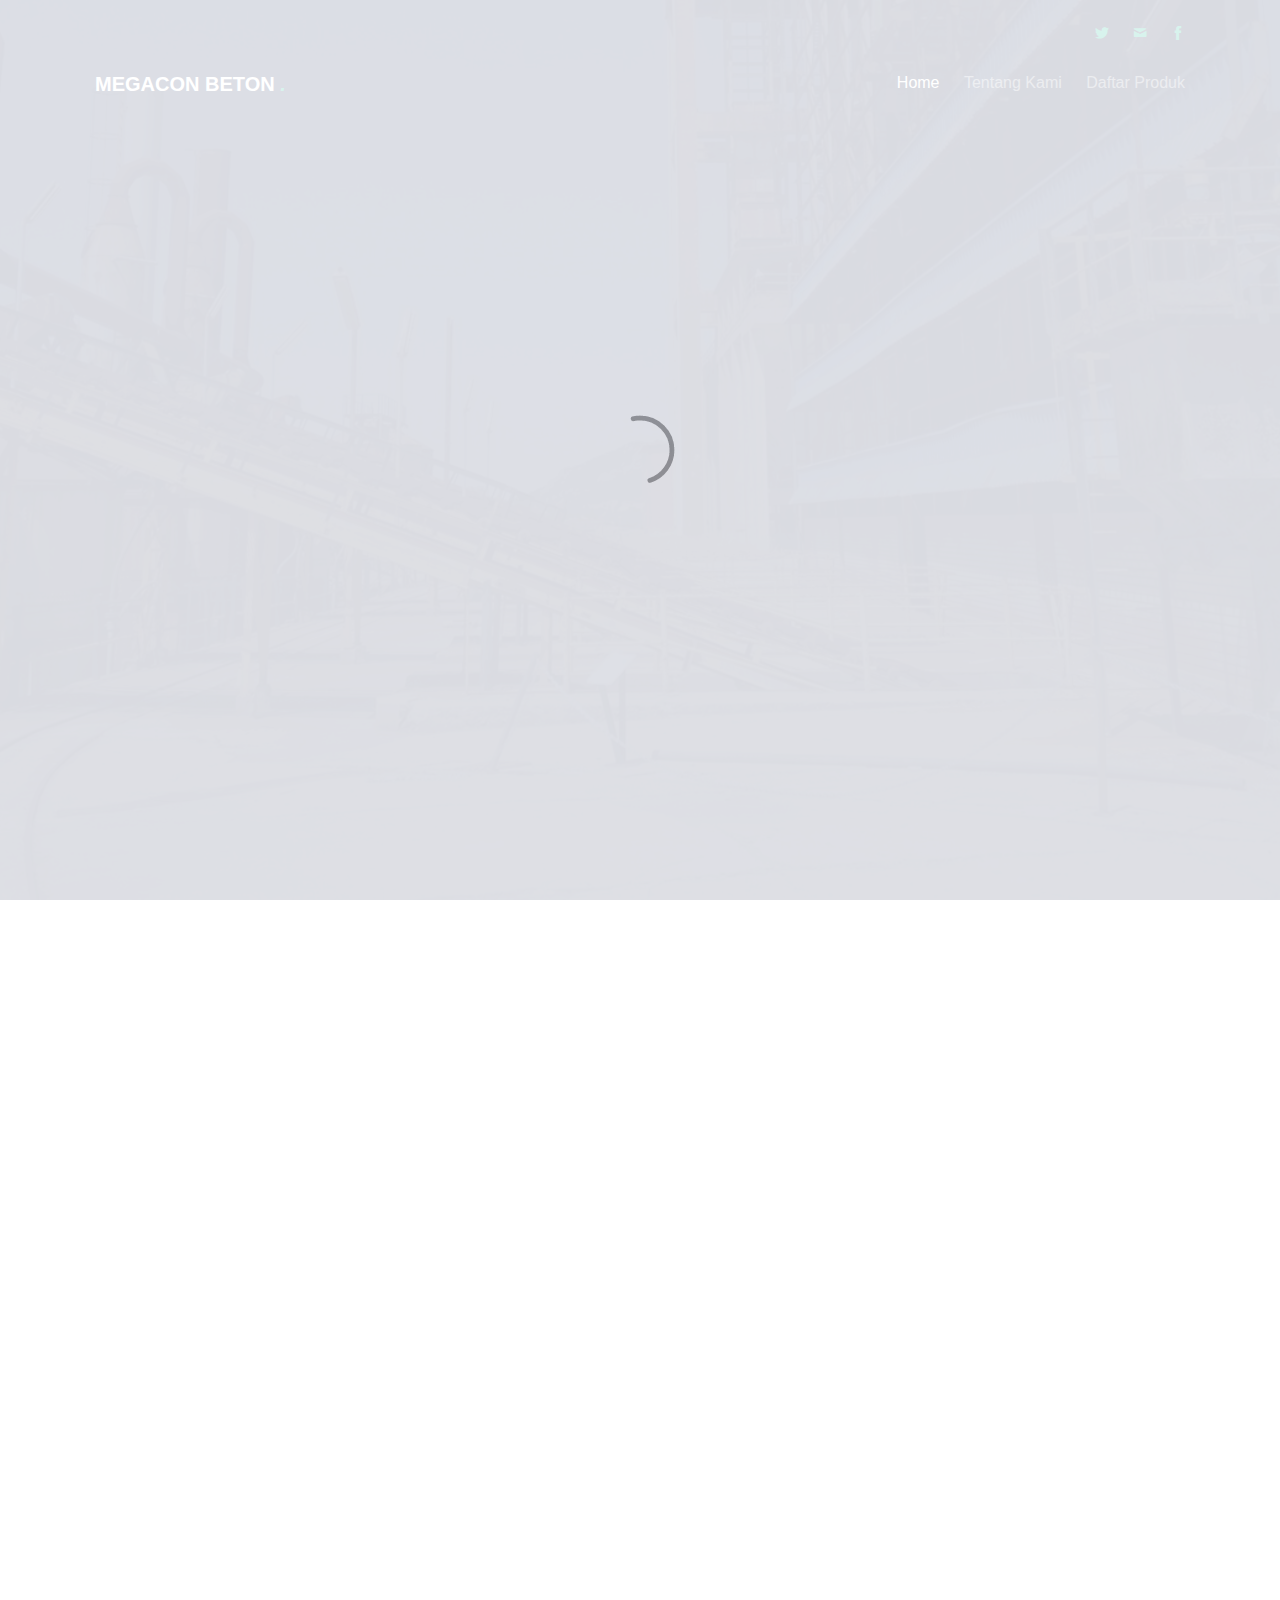
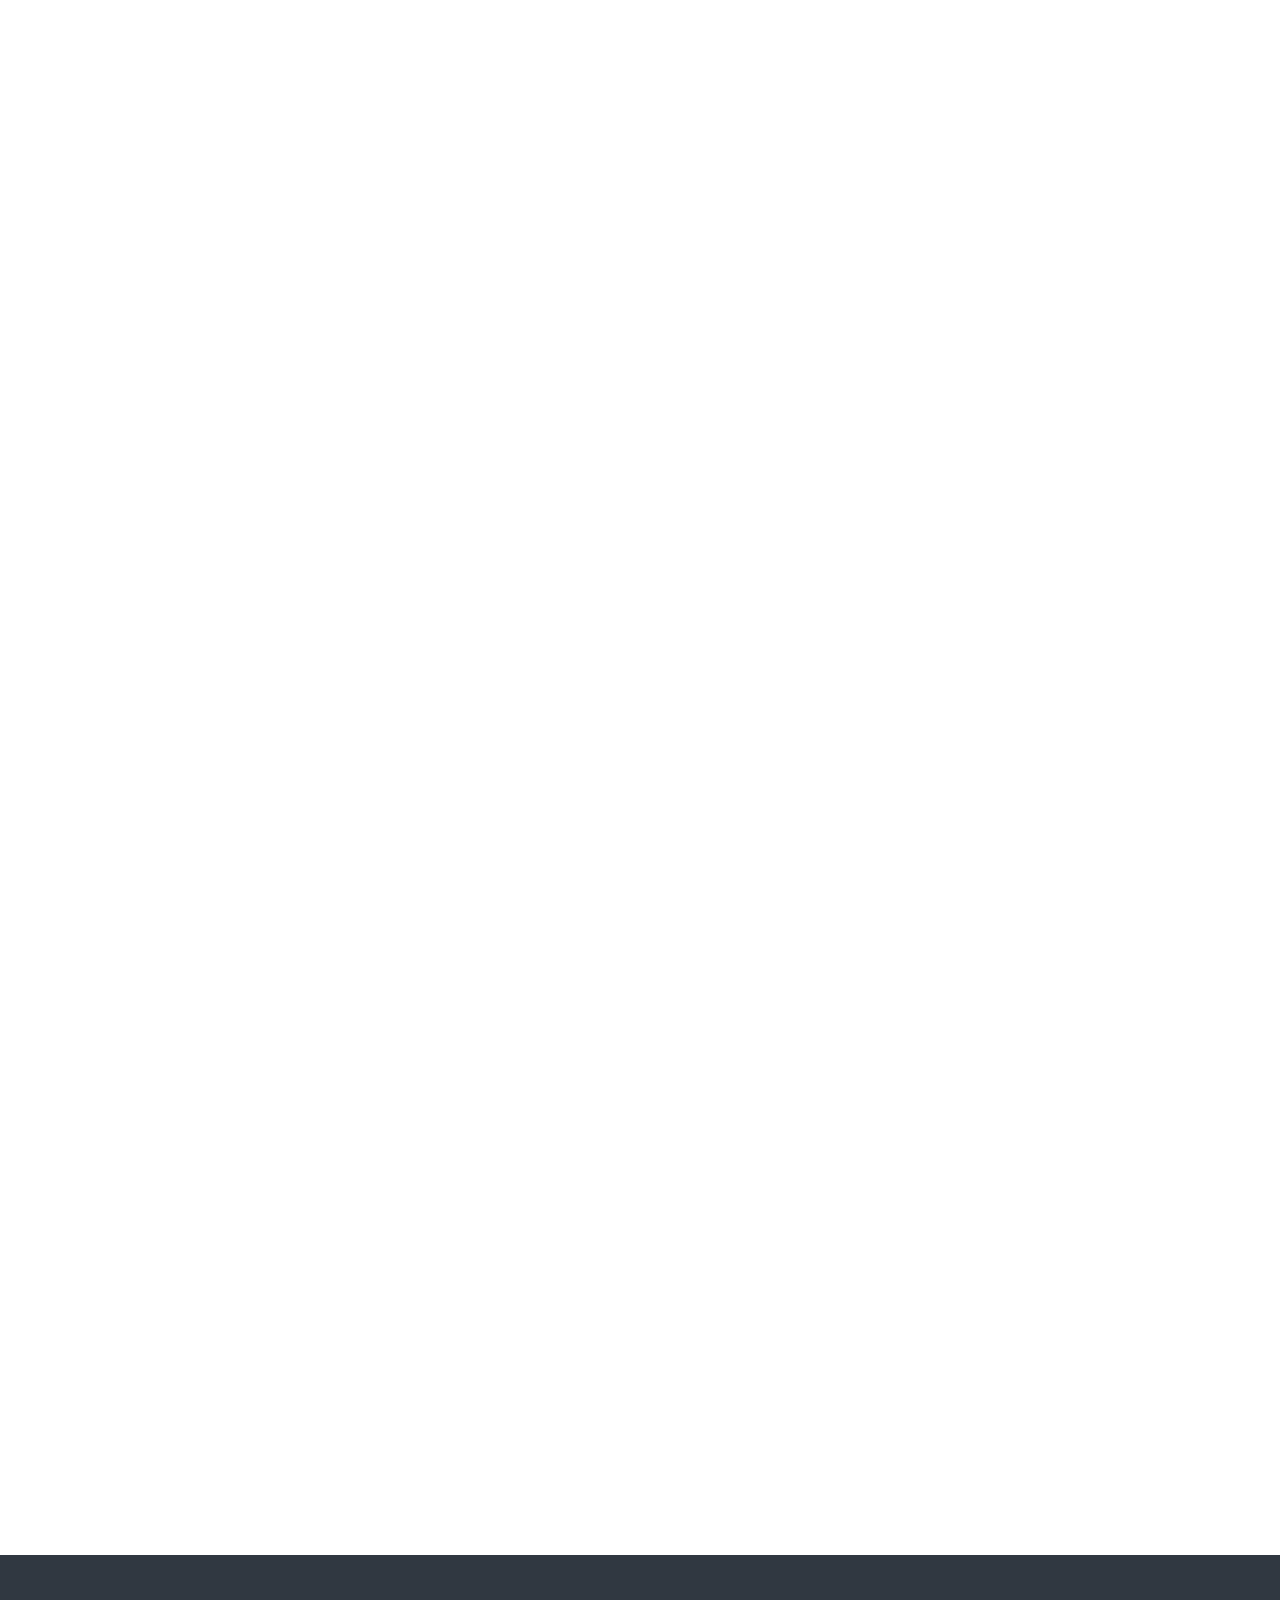
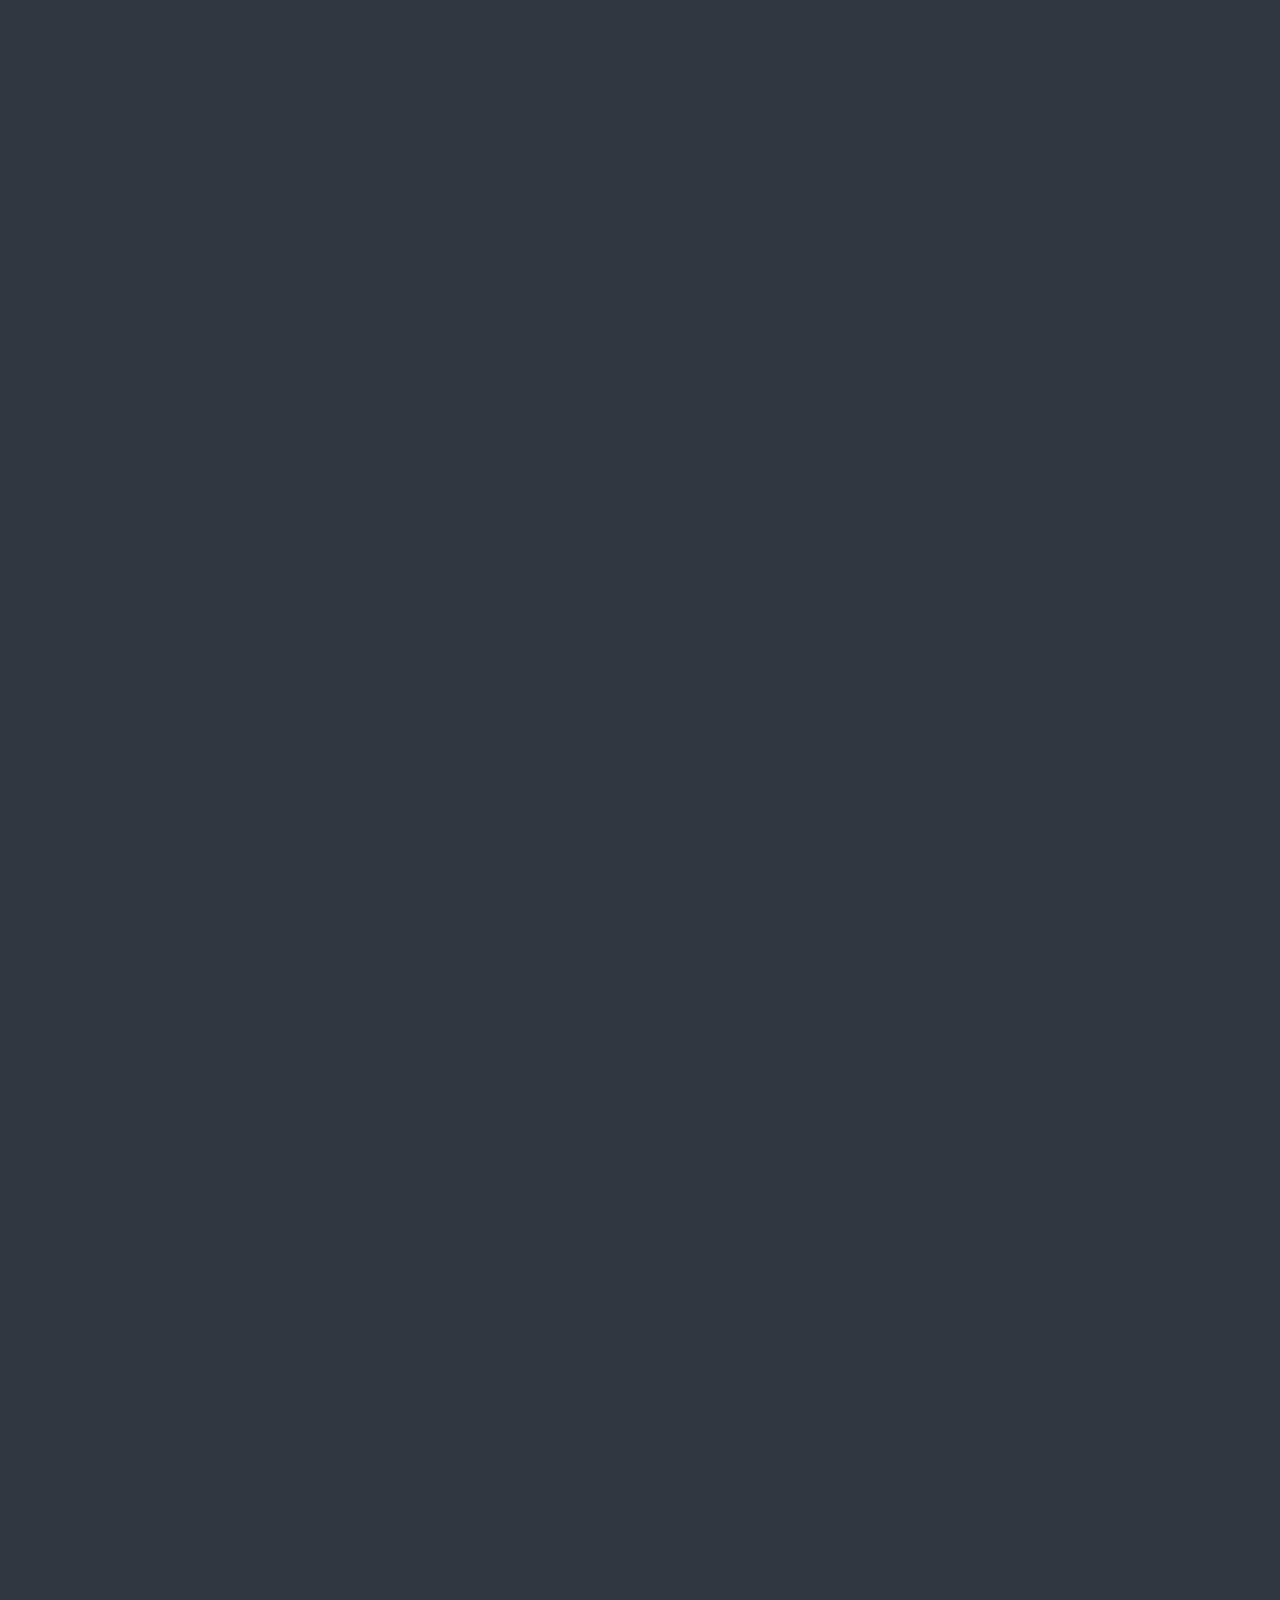
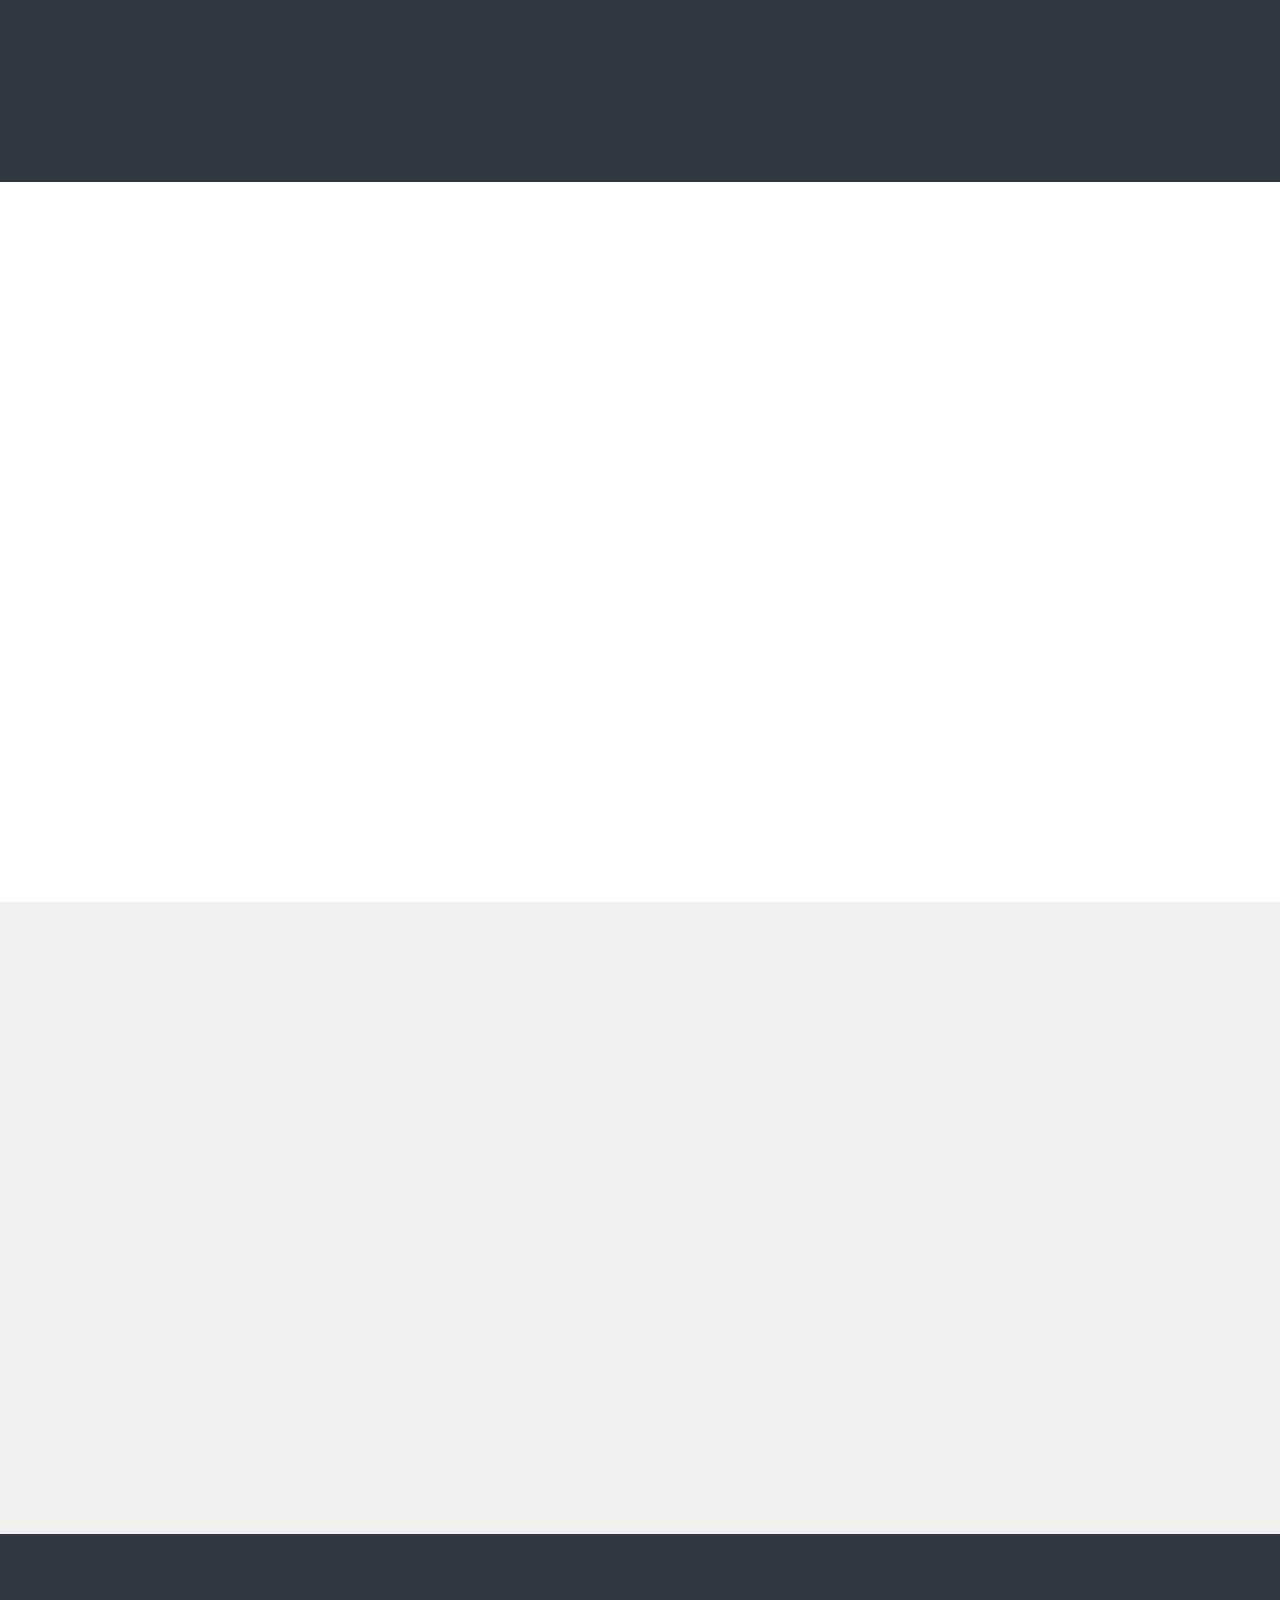
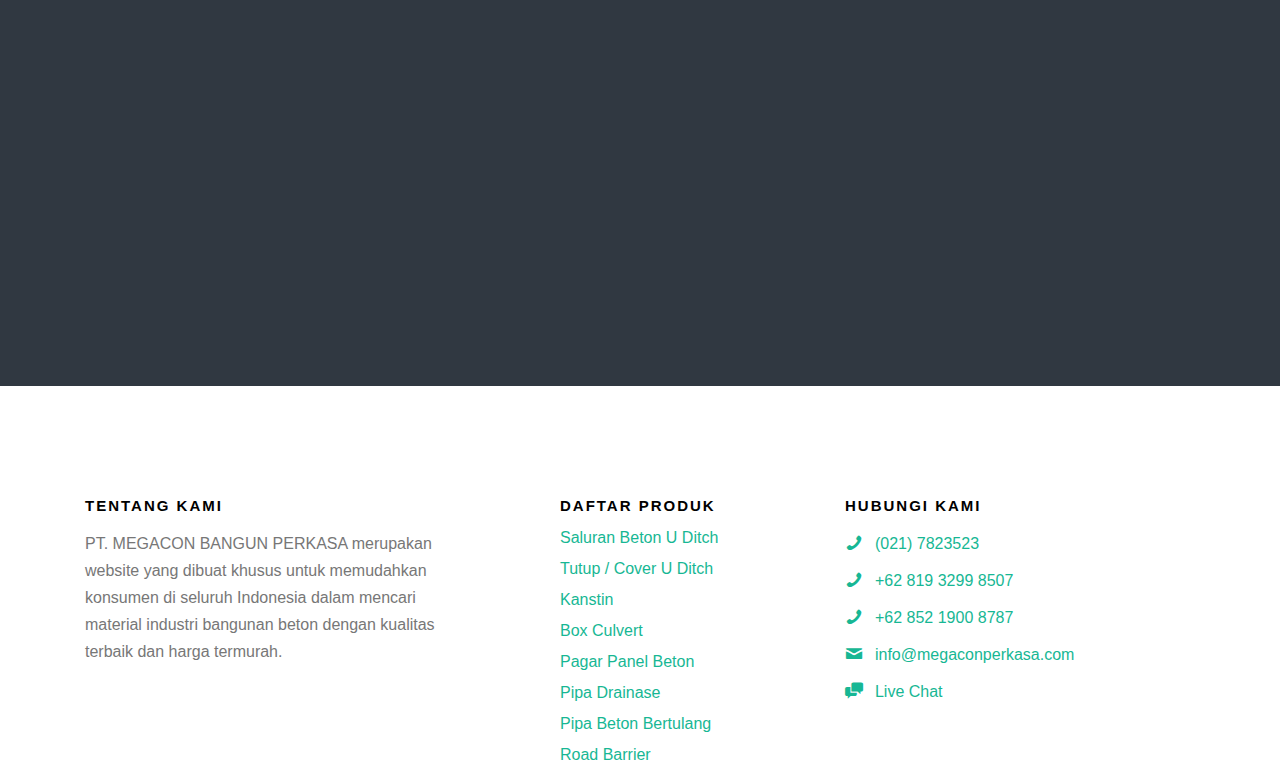
<file: index.html>
<html xmlns="http://www.w3.org/1999/xhtml" lang="en">

<head>
	<meta http-equiv="Content-Type" content="text/html; charset=utf-8" />
	<meta name="description" content="HTTrack is an easy-to-use website mirror utility. It allows you to download a World Wide website from the Internet to a local directory,building recursively all structures, getting html, images, and other files from the server to your computer. Links are rebuiltrelatively so that you can freely browse to the local site (works with any browser). You can mirror several sites together so that you can jump from one toanother. You can, also, update an existing mirror site, or resume an interrupted download. The robot is fully configurable, with an integrated help" />
	<meta name="keywords" content="httrack, HTTRACK, HTTrack, winhttrack, WINHTTRACK, WinHTTrack, offline browser, web mirror utility, aspirateur web, surf offline, web capture, www mirror utility, browse offline, local  site builder, website mirroring, aspirateur www, internet grabber, capture de site web, internet tool, hors connexion, unix, dos, windows 95, windows 98, solaris, ibm580, AIX 4.0, HTS, HTGet, web aspirator, web aspirateur, libre, GPL, GNU, free software" />
	<title>Local index - HTTrack Website Copier</title>
  <!-- Mirror and index made by HTTrack Website Copier/3.49-2 [XR&CO'2014] -->
	<style type="text/css">
	<!--

body {
	margin: 0;  padding: 0;  margin-bottom: 15px;  margin-top: 8px;
	background: #77b;
}
body, td {
	font: 14px "Trebuchet MS", Verdana, Arial, Helvetica, sans-serif;
	}

#subTitle {
	background: #000;  color: #fff;  padding: 4px;  font-weight: bold; 
	}

#siteNavigation a, #siteNavigation .current {
	font-weight: bold;  color: #448;
	}
#siteNavigation a:link    { text-decoration: none; }
#siteNavigation a:visited { text-decoration: none; }

#siteNavigation .current { background-color: #ccd; }

#siteNavigation a:hover   { text-decoration: none;  background-color: #fff;  color: #000; }
#siteNavigation a:active  { text-decoration: none;  background-color: #ccc; }


a:link    { text-decoration: underline;  color: #00f; }
a:visited { text-decoration: underline;  color: #000; }
a:hover   { text-decoration: underline;  color: #c00; }
a:active  { text-decoration: underline; }

#pageContent {
	clear: both;
	border-bottom: 6px solid #000;
	padding: 10px;  padding-top: 20px;
	line-height: 1.65em;
	background-image: url(backblue.gif);
	background-repeat: no-repeat;
	background-position: top right;
	}

#pageContent, #siteNavigation {
	background-color: #ccd;
	}


.imgLeft  { float: left;   margin-right: 10px;  margin-bottom: 10px; }
.imgRight { float: right;  margin-left: 10px;   margin-bottom: 10px; }

hr { height: 1px;  color: #000;  background-color: #000;  margin-bottom: 15px; }

h1 { margin: 0;  font-weight: bold;  font-size: 2em; }
h2 { margin: 0;  font-weight: bold;  font-size: 1.6em; }
h3 { margin: 0;  font-weight: bold;  font-size: 1.3em; }
h4 { margin: 0;  font-weight: bold;  font-size: 1.18em; }

.blak { background-color: #000; }
.hide { display: none; }
.tableWidth { min-width: 400px; }

.tblRegular       { border-collapse: collapse; }
.tblRegular td    { padding: 6px;  background-image: url(fade.gif);  border: 2px solid #99c; }
.tblHeaderColor, .tblHeaderColor td { background: #99c; }
.tblNoBorder td   { border: 0; }


// -->
</style>

</head>

<table width="76%" border="0" align="center" cellspacing="0" cellpadding="3" class="tableWidth">
	<tr>
	<td id="subTitle">HTTrack Website Copier - Open Source offline browser</td>
	</tr>
</table>
<table width="76%" border="0" align="center" cellspacing="0" cellpadding="0" class="tableWidth">
<tr class="blak">
<td>
	<table width="100%" border="0" align="center" cellspacing="1" cellpadding="0">
	<tr>
	<td colspan="6"> 
		<table width="100%" border="0" align="center" cellspacing="0" cellpadding="10">
		<tr> 
		<td id="pageContent"> 
<!-- ==================== End prologue ==================== -->

	<meta name="generator" content="HTTrack Website Copier/3.x">
	<TITLE>Local index - HTTrack</TITLE>
</HEAD>
<BODY>
<H1 ALIGN=Center>Index of locally available sites:</H1>
	<TABLE BORDER="0" WIDTH="100%" CELLSPACING="1" CELLPADDING="0">
		<TR>
			<TD BACKGROUND="fade.gif">
				&middot;
					<A HREF="megaconbeton.netlify.app/index.html">
						PT. MEGACON BANGUN PERKASA - Aneka Ragam Produk Beton Berkualitas Dengan Harga Murah
					</A>		
			</TD>
		</TR>
	</TABLE>
	<BR>
	<BR>
	<BR>
  	<H6 ALIGN="RIGHT">
	<I>Mirror and index made by HTTrack Website Copier [XR&amp;CO'2008]</I>
	</H6>
	<!-- Mirror and index made by HTTrack Website Copier/3.49-2 [XR&CO'2014] -->
	<!-- Thanks for using HTTrack Website Copier! -->
	<meta HTTP-EQUIV="Refresh" CONTENT="0; URL=megaconbeton.netlify.app/index.html">


<!-- ==================== Start epilogue ==================== -->
		</td>
		</tr>
		</table>
	</td>
	</tr>
	</table>
</td>
</tr>
</table>

<table width="76%" border="0" align="center" valign="bottom" cellspacing="0" cellpadding="0">
	<tr>
	<td id="footer"><small>&copy; 2008 Xavier Roche & other contributors - Web Design: Leto Kauler.</small></td>
	</tr>
</table>

</body>

</html>
</file>
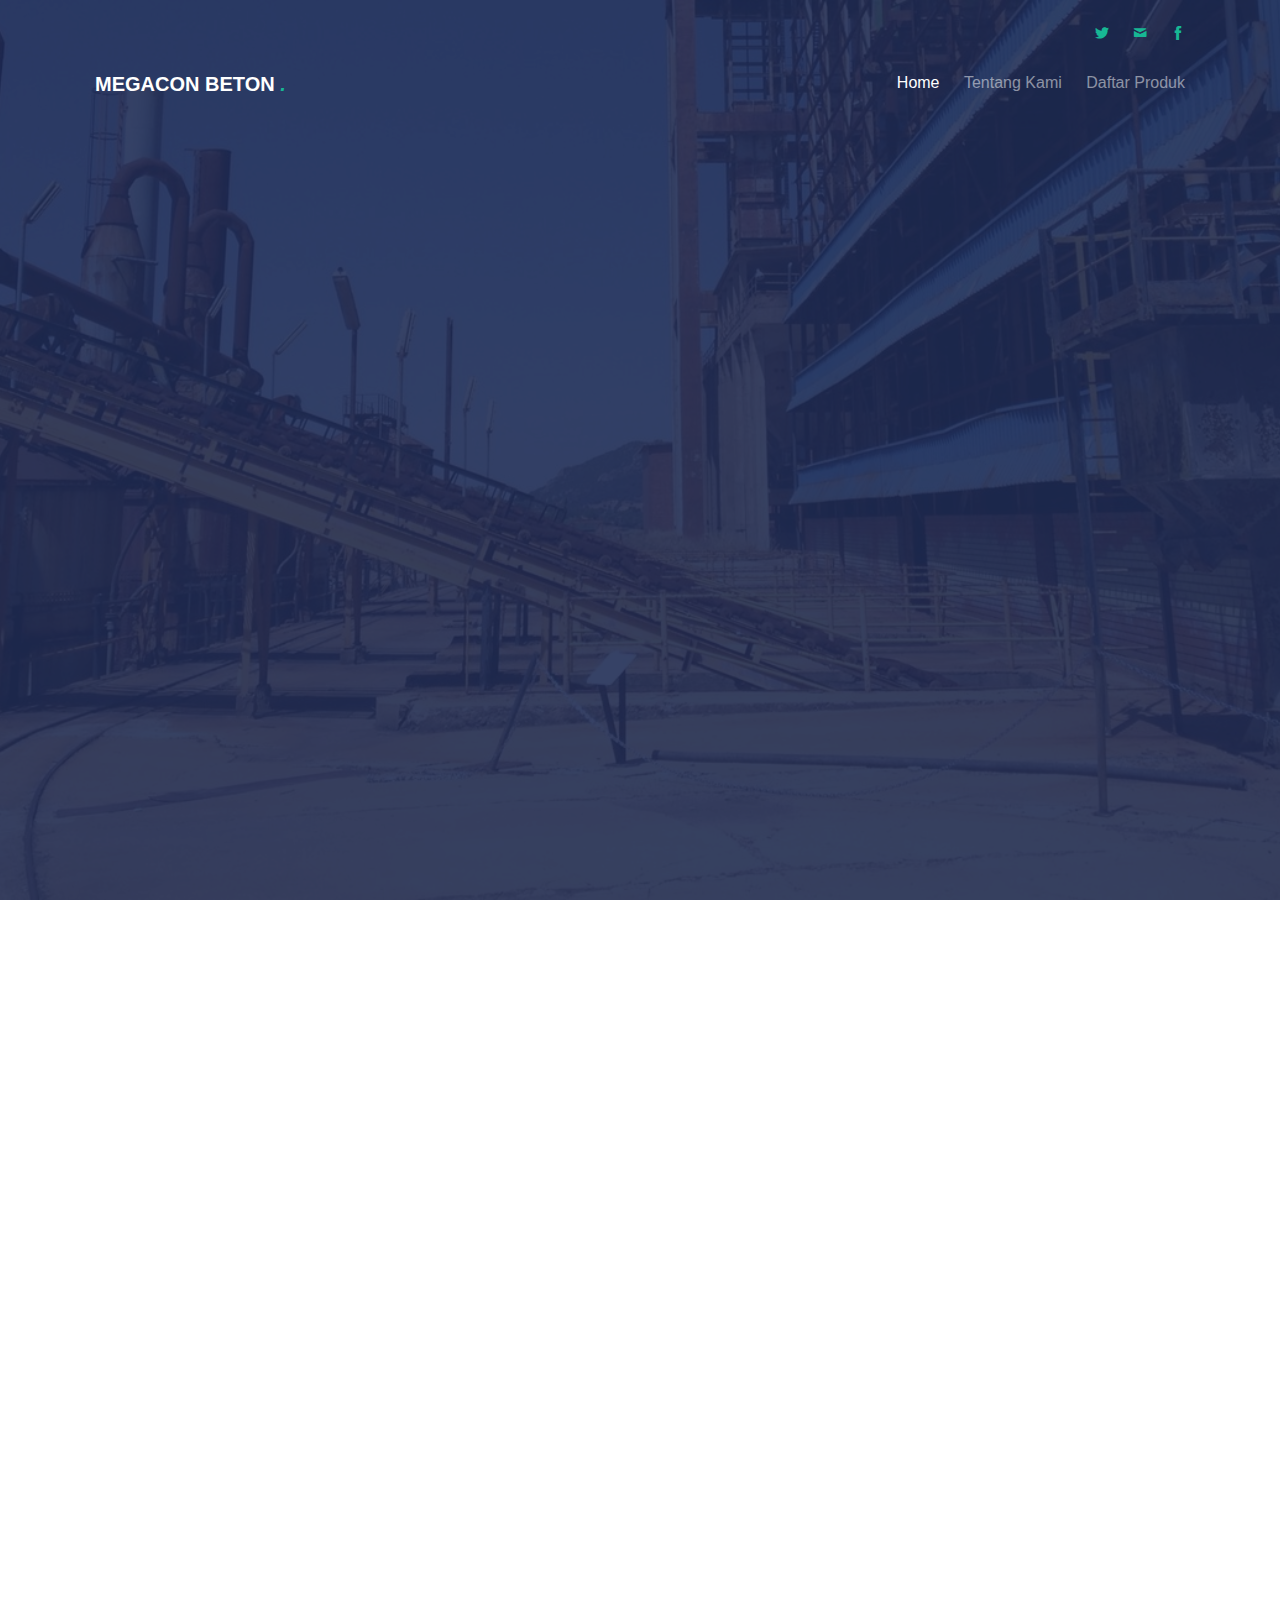
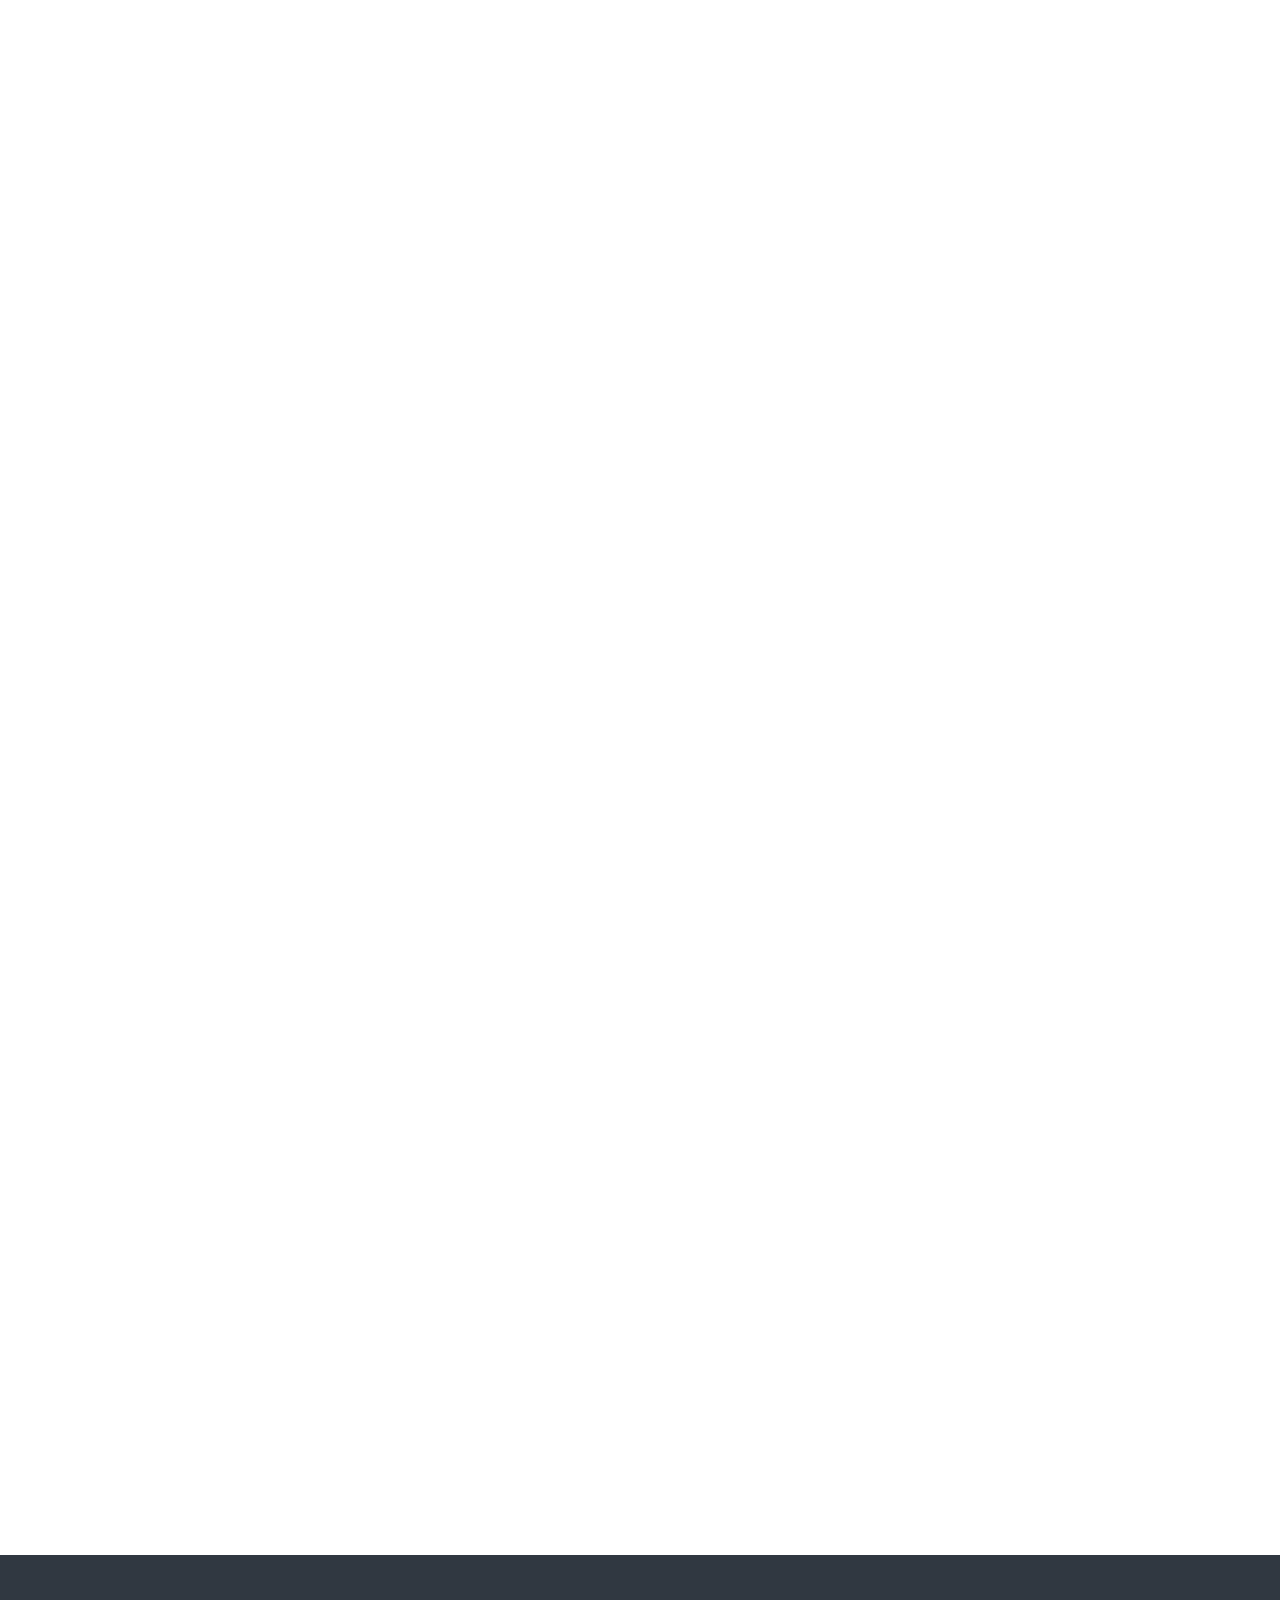
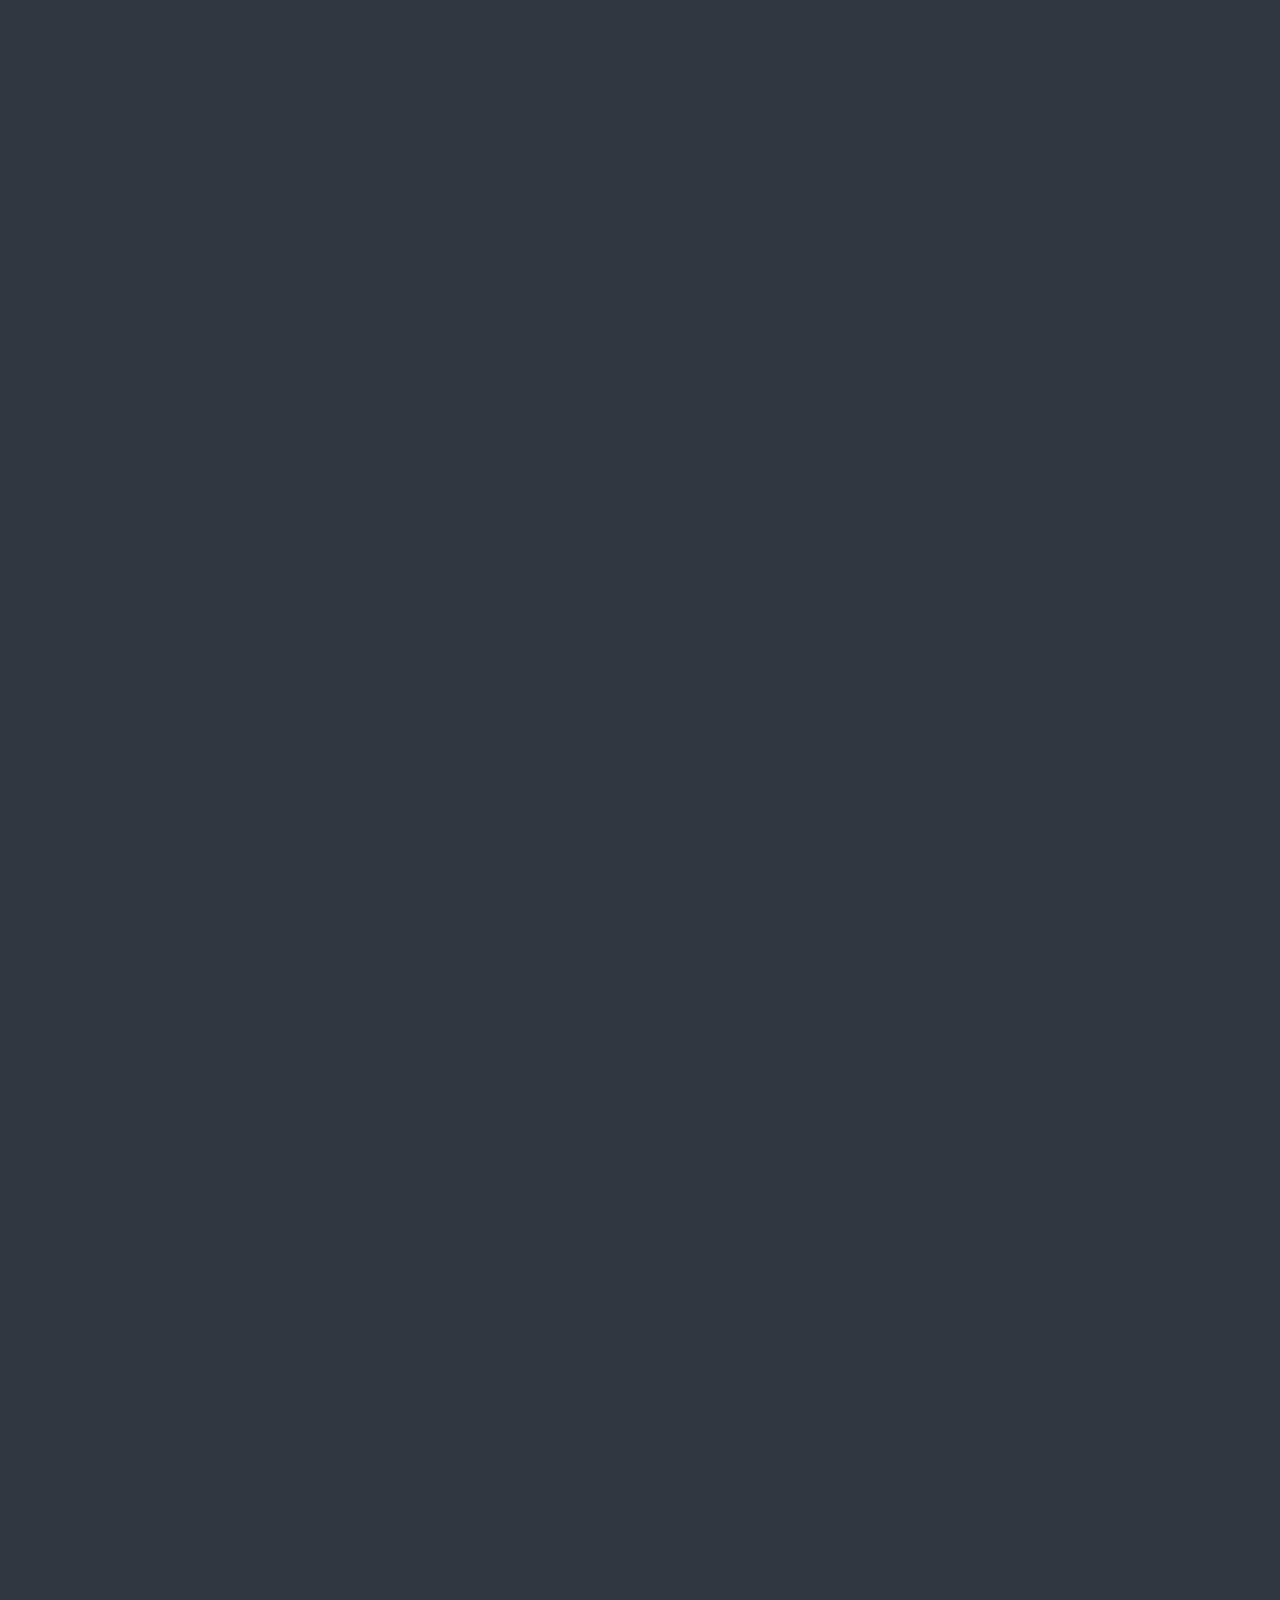
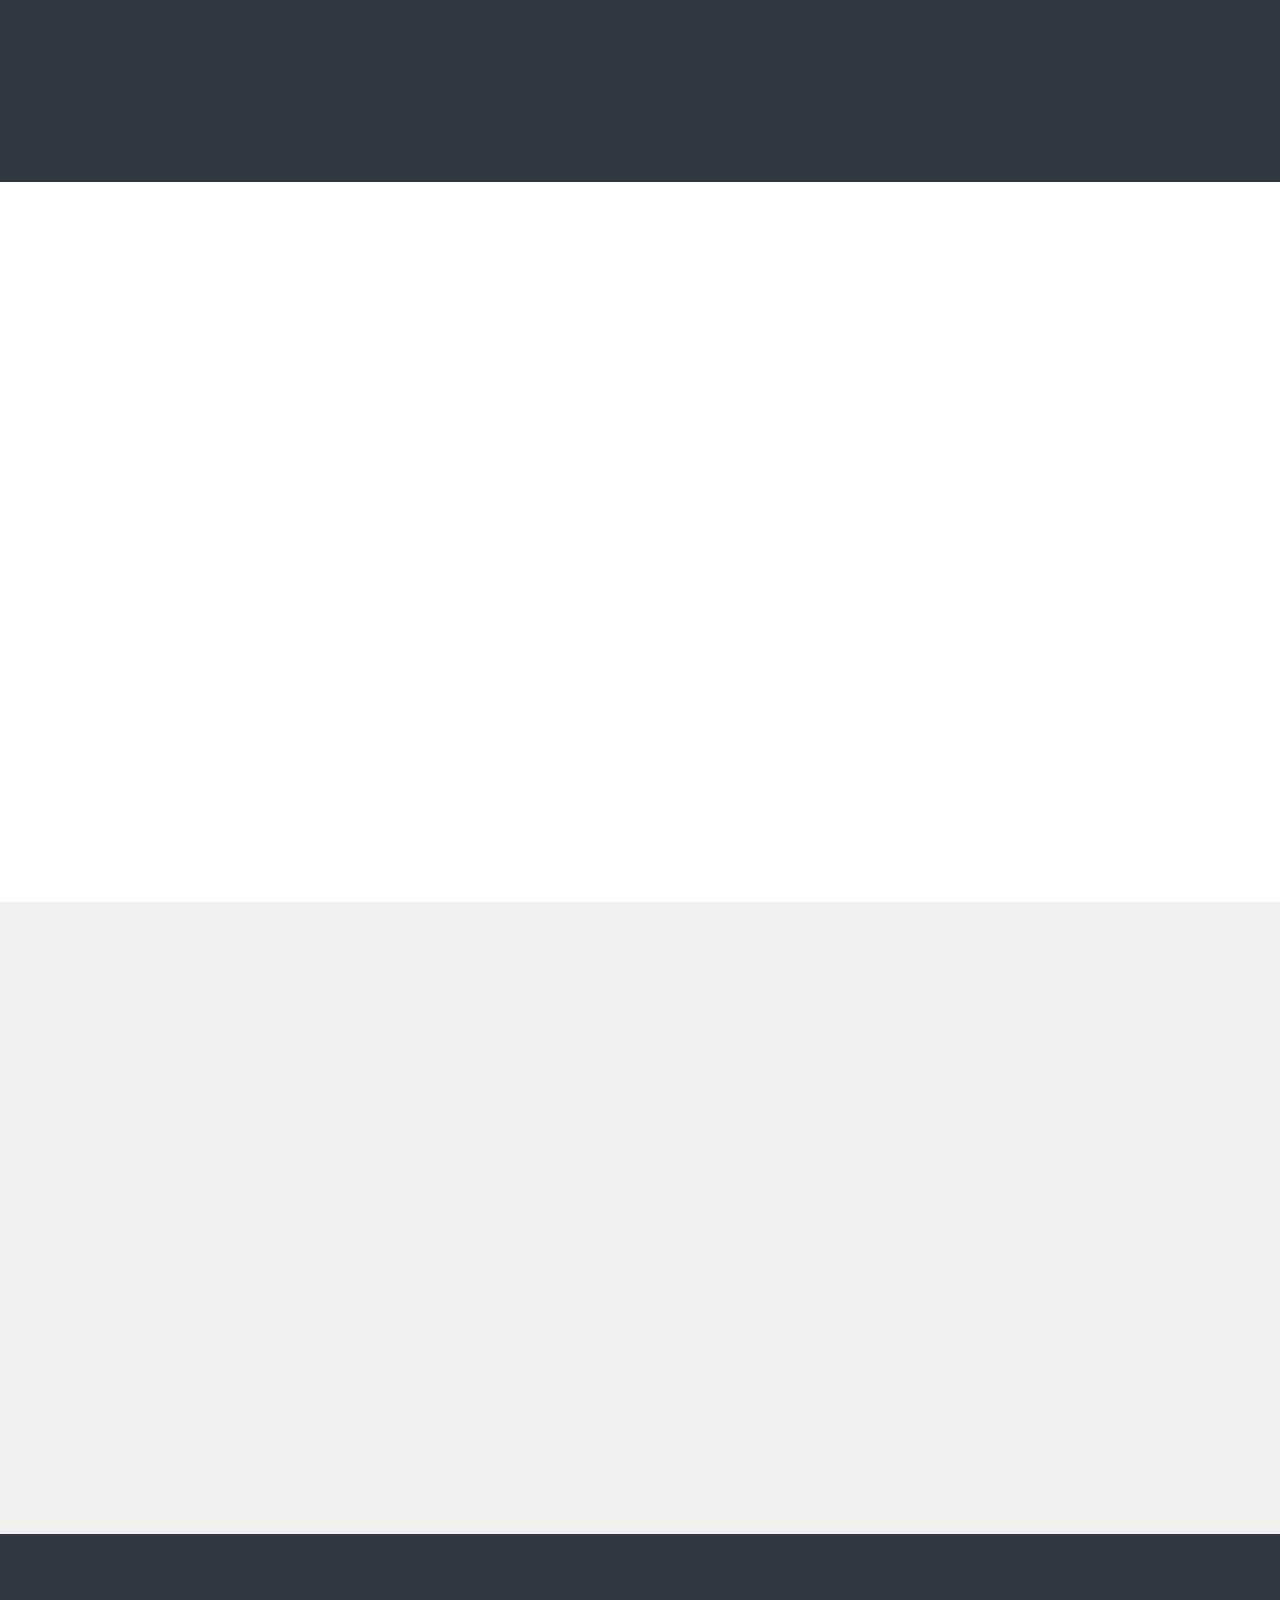
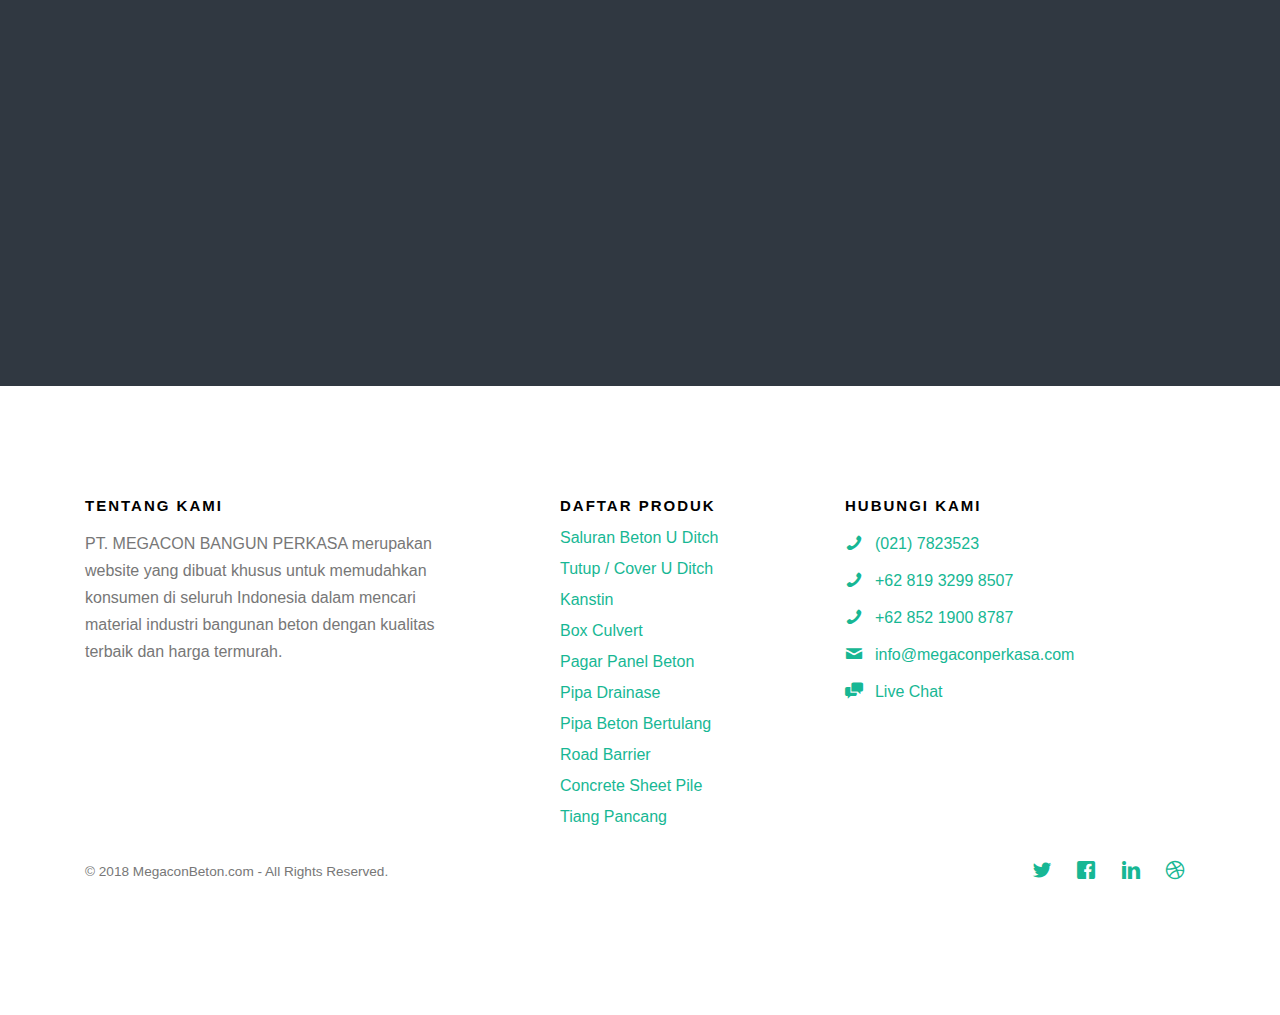
<file: megaconbeton.netlify.app/index.html>
<!DOCTYPE HTML>
<!--
	Aesthetic by gettemplates.co
	Twitter: http://twitter.com/gettemplateco
	URL: http://gettemplates.co
-->
<html>
	
<!-- Mirrored from megaconbeton.netlify.app/ by HTTrack Website Copier/3.x [XR&CO'2014], Tue, 14 Jun 2022 08:00:01 GMT -->
<!-- Added by HTTrack --><meta http-equiv="content-type" content="text/html;charset=UTF-8" /><!-- /Added by HTTrack -->
<head>
	<meta charset="utf-8">
	<meta http-equiv="X-UA-Compatible" content="IE=edge">
	<title>PT. MEGACON BANGUN PERKASA - Aneka Ragam Produk Beton Berkualitas Dengan Harga Murah</title>
	<link rel="icon" type="image/png" href="images/logompfavicon.png">
	<meta name="viewport" content="width=device-width, initial-scale=1">
	<meta name="description" content="Free HTML5 Website Template by gettemplates.co" />
	<meta name="keywords" content="free website templates, free html5, free template, free bootstrap, free website template, html5, css3, mobile first, responsive" />
	<meta name="author" content="gettemplates.co" />

  	<!-- Facebook and Twitter integration -->
	<meta property="og:title" content=""/>
	<meta property="og:image" content=""/>
	<meta property="og:url" content=""/>
	<meta property="og:site_name" content=""/>
	<meta property="og:description" content=""/>
	<meta name="twitter:title" content="" />
	<meta name="twitter:image" content="" />
	<meta name="twitter:url" content="" />
	<meta name="twitter:card" content="" />

	<!-- <link href="https://fonts.googleapis.com/css?family=Droid+Sans" rel="stylesheet"> -->
	
	<!-- Animate.css -->
	<link rel="stylesheet" href="css/animate.css">
	<!-- Icomoon Icon Fonts-->
	<link rel="stylesheet" href="css/icomoon.css">
	<!-- Themify Icons-->
	<link rel="stylesheet" href="css/themify-icons.css">
	<!-- Bootstrap  -->
	<link rel="stylesheet" href="css/bootstrap.css">

	<!-- Magnific Popup -->
	<link rel="stylesheet" href="css/magnific-popup.css">

	<!-- Owl Carousel  -->
	<link rel="stylesheet" href="css/owl.carousel.min.css">
	<link rel="stylesheet" href="css/owl.theme.default.min.css">

	<!-- Theme style  -->
	<link rel="stylesheet" href="css/style.css">

	<!-- Modernizr JS -->
	<script src="js/modernizr-2.6.2.min.js"></script>
	<!-- FOR IE9 below -->
	<!--[if lt IE 9]>
	<script src="js/respond.min.js"></script>
	<![endif]-->

	</head>
	<body>
		
	<div class="gtco-loader"></div>
	
	<div id="page">
	<nav class="gtco-nav" role="navigation">
		<div class="gtco-container">
			<div class="row">
				<div class="col-md-12 text-right gtco-contact">
					<ul class="">
						<li><a href="https://twitter.com/megaconbeton"><i class="ti-twitter-alt"></i> </a></li>
						<li><a href="mailto:info@megaconperkasa.com"><i class="icon-mail2"></i></a></li>
						<li><a href="https://www.facebook.com/MegaconBeton/"><i class="ti-facebook"></i></a></li>
					</ul>
				</div>
			</div>
			<div class="row">
				<div class="col-sm-4 col-xs-12">
					<div id="gtco-logo"><a href="index-2.html">MEGACON BETON <em>.</em></a></div>
				</div>
				<div class="col-xs-8 text-right menu-1">
					<ul>
						<li class="active"><a href="index-2.html">Home</a></li>
						<li><a href="about.html">Tentang Kami</a></li>
						<li class="has-dropdown">
							<a href="services.html">Daftar Produk</a>
							<ul class="dropdown">
								<li><a href="produk-uditch.html">Saluran Beton U Ditch</a></li>
								<li><a href="produk-coveruditch.html">Tutup / Cover U Ditch</a></li>
								<li><a href="produk-kanstin.html">Kanstin</a></li>
								<li><a href="produk-boxculvert.html">Box Culvert</a></li>
								<li><a href="produk-pagarpanelbeton.html">Pagar Panel Beton</a></li>
								<li><a href="produk-pipadrainase.html">Pipa Drainase</a></li>
								<li><a href="produk-pipabeton.html">Pipa Beton Bertulang</a></li>
								<li><a href="produk-roadbarrier.html">Road Barrier</a></li>
								<li><a href="produk-sheetpile.html">Concrete Sheet Pile</a></li>
								<li><a href="produk-tiangpancang.html">Tiang Pancang</a></li>
							</ul>
						</li>
					</ul>
				</div>
			</div>
			
		</div>
	</nav>

	<header id="gtco-header" class="gtco-cover" role="banner" style="background-image:url(images/hd.jpg);">
		<div class="overlay"></div>
		<div class="gtco-container">
			<div class="row">
				<div class="col-md-12 col-md-offset-0 text-left">
					<div class="display-t">
						<div class="display-tc">
							<h1 class="animate-box" data-animate-effect="fadeInUp">PT. MEGACON BANGUN PERKASA</h1>
							<h2 class="animate-box" data-animate-effect="fadeInUp">Jual Aneka Ragam Produk Beton Berkualitas <em>by</em> <a href="http://megaconbeton.com/" target="_blank">MegaconBeton.com</a></h2>
							<p class="animate-box" data-animate-effect="fadeInUp"><a href="http://megaconbeton.com/" class="btn btn-white btn-lg btn-outline">View More</a></p>
						</div>
					</div>
				</div>
			</div>
		</div>
	</header>

	<div id="gtco-features-3">
		<div class="gtco-container">
			<div class="gtco-flex">
				<div class="feature feature-1 animate-box" data-animate-effect="fadeInUp">
					<div class="feature-inner">
						<span class="icon">
							<i class="ti-agenda"></i>
						</span>
						<h3>Produk Terlengkap</h3>
						<p>Kami menyediakan beragam produk-produk beton lengkap dengan kualitas terjamin. </p>
						<p><a href="#" class="btn btn-white btn-outline">Learn More</a></p>
					</div>
				</div>
				<div class="feature feature-2 animate-box" data-animate-effect="fadeInUp">
					<div class="feature-inner">
						<span class="icon">
							<i class="ti-money"></i>
						</span>
						<h3>Harga Termurah</h3>
						<p>Harga yang kami tawarkan sangat murah dan sebanding dengan kualitas yang ditawarkan. </p>
						<p><a href="#" class="btn btn-white btn-outline">Learn More</a></p>
					</div>
				</div>
				<div class="feature feature-3 animate-box" data-animate-effect="fadeInUp">
					<div class="feature-inner">
						<span class="icon">
							<i class="ti-timer"></i>
						</span>
						<h3>24 Jam Fast Respond</h3>
						<p>Kami siap melayani anda kapanpun dan dimanapun, pengiriman cepat dan tepat waktu. </p>
						<p><a href="#" class="btn btn-white btn-outline">Learn More</a></p>
					</div>
				</div>
			</div>
		</div>
	</div>
	
	<div id="gtco-features">
		<div class="gtco-container">
			<div class="row">
				<div class="col-md-8 col-md-offset-2 text-center gtco-heading animate-box">
					<h2>DAFTAR PRODUK BETON</h2>
					<p>Berikut adalah daftar produk beton yang kami sediakan untuk Anda. Semua produk dapat anda pesan langsung dan siap kirim ke lokasi Anda. </p>
				</div>
			</div>
			<div class="row">
				<div class="col-md-3 col-sm-6">
					<div class="feature-center animate-box" data-animate-effect="fadeIn">
						<span class="icon">
							<img src="images/box-culvert.jpg"/>
						</span>
						<h3>Box Culvert</h3>
						<p>Box Culvert merupakan beton bertulang pra cetak yang berbentuk segi empat mempunyai spigot dan socket. </p>
						<a href="http://megaconbeton.com/produk/box-culvert/" class="btn btn-default btn-block">Lihat Produk</a>
					</div>
				</div>
				<div class="col-md-3 col-sm-6">
					<div class="feature-center animate-box" data-animate-effect="fadeIn">
						<span class="icon">
							<img src="images/u-ditch.jpg"/>
						</span>
						<h3>U Ditch</h3>
						<p>Saluran dari beton bertulang dengan bentuk penampang huruf U. Umum nya digunakan untuk saluran drainase/irigasi.  </p>
						<a href="http://megaconbeton.com/produk/u-ditch/" class="btn btn-default btn-block">Lihat Produk</a>
					</div>
				</div>
				<div class="col-md-3 col-sm-6">
					<div class="feature-center animate-box" data-animate-effect="fadeIn">
						<span class="icon">
							<img src="images/cover-uditch.jpg"/>
						</span>
						<h3>Tutup / Cover U Ditch</h3>
						<p>Tutup u ditch adalah material beton pracetak yang di gunakan sebagai penutup dari produk saluran u ditch beton.</p>
						<a href="http://megaconbeton.com/produk/u-ditch/" class="btn btn-default btn-block">Lihat Produk</a>
					</div>
				</div>
				<div class="col-md-3 col-sm-6">
					<div class="feature-center animate-box" data-animate-effect="fadeIn">
						<span class="icon">
							<img src="images/sheetpile.jpg"/>
						</span>
						<h3>Sheet Pile</h3>
						<p>Konstruksi penahan tanah yang lentur dan banyak digunakan dalam penanggulangan kelongsoran lereng. </p>
						<a href="http://megaconbeton.com/produk/sheet-pile/" class="btn btn-default btn-block">Lihat Produk</a>
					</div>
				</div>
			</div>
			<div class="row">
				<div class="col-md-3 col-sm-6">
					<div class="feature-center animate-box" data-animate-effect="fadeIn">
						<span class="icon">
							<img src="images/kanstin.jpg"/>
						</span>
						<h3>Kanstin</h3>
						<p>Kanstin adalah produk beton yang berfungsi sebagai penguat tepi jalan yang dipasang clearing blok/conblok.  </p>
						<a href="http://megaconbeton.com/produk/kanstin/" class="btn btn-default btn-block">Lihat Produk</a>
					</div>
				</div>
				<div class="col-md-3 col-sm-6">
					<div class="feature-center animate-box" data-animate-effect="fadeIn">
						<span class="icon">
							<img src="images/pipapancang.jpg"/>
						</span>
						<h3>Pipa Pancang</h3>
						<p>Material yang digunakan untuk menerima & menyalurkan beban dari atas tanah pada kedalaman tertentu. </p>
						<a href="http://megaconbeton.com/produk/tiang-pancang/" class="btn btn-default btn-block">Lihat Produk</a>
					</div>
				</div>
				<div class="col-md-3 col-sm-6">
					<div class="feature-center animate-box" data-animate-effect="fadeIn">
						<span class="icon">
							<img src="images/pagar-beton.jpg"/>
						</span>
						<h3>Pagar Beton</h3>
						<p>Pagar yg di buat dari beton dan diproduksi secara massal oleh pabrik beton menggunakan cetakan dengan sistem wetcast.</p>
						<a href="http://megaconbeton.com/produk/pagar-panel-beton/" class="btn btn-default btn-block">Lihat Produk</a>
					</div>
				</div>
				<div class="col-md-3 col-sm-6">
					<div class="feature-center animate-box" data-animate-effect="fadeIn">
						<span class="icon">
							<img src="images/pipabeton.jpg"/>
						</span>
						<h3>Pipa Beton Bertulang</h3>
						<p>Pipa beton yang memiliki tulang besi didalamnya yang dilapisi oleh campuran semen pasir dan batu halus. </p>
						<a href="http://megaconbeton.com/produk/pipa-beton-bertulang/" class="btn btn-default btn-block">Lihat Produk</a>
					</div>
				</div>				
			</div>
			<div class="row">
				<div class="col-md-3 col-sm-6">
					<div class="feature-center animate-box" data-animate-effect="fadeIn">
						<span class="icon">
							<img src="images/pipadrainase.jpg"/>
						</span>
						<h3>Pipa Drainase</h3>
						<p>Pipa drainase adalah pipa untuk sistem pembuangan. Drainase berperan penting untuk mengatur pasokan air demi pencegahan banjir  </p>
						<a href="http://megaconbeton.com/produk/pipa-drainase/" class="btn btn-default btn-block">Lihat Produk</a>
					</div>
				</div>
				<div class="col-md-3 col-sm-6">
					<div class="feature-center animate-box" data-animate-effect="fadeIn">
						<span class="icon">
							<img src="images/roadbarrier.jpg"/>
						</span>
						<h3>Road Barrier</h3>
						<p>Road barrier beton merupakan alat sementara yang digunakan sebagai pembatas atau pengamanan dijalanan.  </p>
						<a href="http://megaconbeton.com/produk/road-barrier/" class="btn btn-default btn-block">Lihat Produk</a>
					</div>
				</div>
	<!--			<div class="col-md-3 col-sm-6">
					<div class="feature-center animate-box" data-animate-effect="fadeIn">
						<span class="icon">
							<img src="images/pagar-beton.jpg"/>
						</span>
						<h3>Pagar Beton</h3>
						<p>Pagar yg di buat dari beton dan diproduksi secara massal oleh pabrik beton menggunakan cetakan dengan sistem wetcast.</p>
						<a href="http://megaconbeton.com/produk/pagar-panel-beton/" class="btn btn-default btn-block">Lihat Produk</a>
					</div>
				</div>
				<div class="col-md-3 col-sm-6">
					<div class="feature-center animate-box" data-animate-effect="fadeIn">
						<span class="icon">
							<img src="images/pipabeton.jpeg"/>
						</span>
						<h3>Pipa Beton Bertulang</h3>
						<p>Pipa beton yang memiliki tulang besi didalamnya yang dilapisi oleh campuran semen pasir dan batu halus. </p>
						<a href="http://megaconbeton.com/produk/pipa-beton-bertulang/" class="btn btn-default btn-block">Lihat Produk</a>
					</div>
				</div>
		!-->		
			</div>
		</div>
	</div>

	<div id="gtco-portfolio" class="gtco-section">
		<div class="gtco-container">
			<div class="row">
				<div class="col-md-8 col-md-offset-2 text-center gtco-heading animate-box">
					<h2>Portfolio Produk Beton</h2>
					<p>Berikut portfolio produk-produk beton yang kami miliki<br> siap kirim ke seluruh Indonesia.</p>
				</div>
			</div>

			<div class="row row-pb-md">
				<div class="col-md-12">
					<ul id="gtco-portfolio-list">
						<li class="two-third animate-box" data-animate-effect="fadeIn" style="background-image: url(images/1_20110812_15162541_.jpg); "> 
							<a href="#" class="color-1">
								<div class="case-studies-summary">
									<span></span>
									<h2>Saluran U Ditch Precast Harga Murah</h2>
								</div>
							</a>
						</li>
						<li class="one-third animate-box" data-animate-effect="fadeIn" style="background-image: url(images/barrier.jpg); ">
							<a href="#" class="color-2">
								<div class="case-studies-summary">
									<span>Road Barrier</span>
									<h2>Pengaman & Pembatas Jalan Beton</h2>
								</div>
							</a>
						</li>


						<li class="one-half animate-box" data-animate-effect="fadeIn" style="background-image: url(images/HK-Box-Culvert-5.jpg); ">
							<a href="#" class="color-3">
								<div class="case-studies-summary">
									<span>Box Culvert</span>
									<h2>Beton Bertulang Precast</h2>
								</div>
							</a>
						</li>
						<li class="one-half animate-box" data-animate-effect="fadeIn" style="background-image: url(images/box-culvert-2.jpg); ">
							<a href="#" class="color-4">
								<div class="case-studies-summary">
									<span>Beton Bertulang</span>
									<h2>Box Culvert Pracetak</h2>
								</div>
							</a>
						</li>

						<li class="one-third animate-box" data-animate-effect="fadeIn" style="background-image: url(images/box-culvert-9.jpg); "> 
							<a href="#" class="color-5">
								<div class="case-studies-summary">
									<span>U Ditch</span>
									<h2>Saluran Beton U Ditch Jembatan</h2>
								</div>
							</a>
						</li>
						<li class="two-third animate-box" data-animate-effect="fadeIn" style="background-image: url(images/DSC00836.jpg); ">
							<a href="#" class="color-6">
								<div class="case-studies-summary">
									<span>Suntik Beton</span>
									<h2>Injeksi Beton Bocor Retak dan Keropos</h2>
								</div>
							</a>
						</li>
					</ul>		
				</div>
			</div>

			<div class="row">
				<div class="col-md-4 col-md-offset-4 text-center animate-box">
					<a href="http://megaconbeton.com/" class="btn btn-white btn-outline btn-lg btn-block">Lihat Selengkapnya..</a>
				</div>
			</div>

			
		</div>
	</div>

	<div id="gtco-counter" class="gtco-section">
		<div class="gtco-container">

			<div class="row">
				<div class="col-md-8 col-md-offset-2 text-center gtco-heading animate-box">
					<h2>Kelebihan Kami</h2>
					<p>Kami senantiasa memberikan pelayanan terbaik bagi semua konsumen Megacon Beton</p>
				</div>
			</div>

			<div class="row">
				
				<div class="col-md-3 col-sm-6 animate-box" data-animate-effect="fadeInLeft">
					<div class="feature-center">
						<span class="icon">
							<i class="ti-harddrives"></i>
						</span>
						<span class="counter js-counter" data-from="0" data-to="715" data-speed="5000" data-refresh-interval="50">1</span>
						<span class="counter-label">Stock Produk</span>

					</div>
				</div>
				<div class="col-md-3 col-sm-6 animate-box" data-animate-effect="fadeInLeft">
					<div class="feature-center">
						<span class="icon">
							<i class="ti-face-smile"></i>
						</span>
						<span class="counter js-counter" data-from="0" data-to="312" data-speed="5000" data-refresh-interval="50">1</span>
						<span class="counter-label">Client Sukses</span>
					</div>
				</div>
				<div class="col-md-3 col-sm-6 animate-box" data-animate-effect="fadeInLeft">
					<div class="feature-center">
						<span class="icon">
							<i class="ti-briefcase"></i>
						</span>
						<span class="counter js-counter" data-from="0" data-to="402" data-speed="5000" data-refresh-interval="50">1</span>
						<span class="counter-label">Projects Selesai</span>
					</div>
				</div>
				<div class="col-md-3 col-sm-6 animate-box" data-animate-effect="fadeInLeft">
					<div class="feature-center">
						<span class="icon">
							<i class="ti-time"></i>
						</span>
						<span class="counter js-counter" data-from="0" data-to="247" data-speed="5000" data-refresh-interval="50">1</span>
						<span class="counter-label">Tepat Waktu</span>

					</div>
				</div>
					
			</div>
		</div>
	</div>

	<div id="gtco-products">
		<div class="gtco-container">
			<div class="row animate-box">
				<div class="col-md-8 col-md-offset-2 text-center gtco-heading animate-box">
					<h2>Products</h2>
				</div>
			</div>
			<div class="row animate-box">
				<div class="owl-carousel owl-carousel-carousel">
					<div class="item">
						<img src="images/f05023589832715.jpg" alt="Free HTML5 Bootstrap Template by GetTemplates.co">
					</div>
					<div class="item">
						<img src="images/uditch-beton-saluran.jpg" alt="Free HTML5 Bootstrap Template by GetTemplates.co">
					</div>
					<div class="item">
						<img src="images/injeksi-beton-6-960x400_c.jpg" alt="Free HTML5 Bootstrap Template by GetTemplates.co">
					</div>
					<div class="item">
						<img src="images/jual-pagar-panel-semarang.jpg" alt="Free HTML5 Bootstrap Template by GetTemplates.co">
					</div>
				</div>
			</div>
		</div>
	</div>

	

	<div id="gtco-subscribe">
		<div class="gtco-container">
			<div class="row animate-box">
				<div class="col-md-8 col-md-offset-2 text-center gtco-heading">
					<h2>Subscribe</h2>
					<p>Jadilah satu diantara puluhan client kami.</p>
				</div>
			</div>
			<div class="row animate-box">
				<div class="col-md-12">
					<form class="form-inline">
						<div class="col-md-4 col-sm-4">
							<div class="form-group">
								<label for="email" class="sr-only">Email</label>
								<input type="email" class="form-control" id="email" placeholder="Your Email">
							</div>
						</div>
						<div class="col-md-4 col-sm-4">
							<div class="form-group">
								<label for="name" class="sr-only">Name</label>
								<input type="text" class="form-control" id="name" placeholder="Your Name">
							</div>
						</div>
						<div class="col-md-4 col-sm-4">
							<button type="submit" class="btn btn-default btn-block">Hubungi Kami</button>
						</div>
					</form>
				</div>
			</div>
		</div>
	</div>

	<footer id="gtco-footer" role="contentinfo">
		<div class="gtco-container">
			<div class="row row-p	b-md">

				<div class="col-md-4">
					<div class="gtco-widget">
						<h3>Tentang Kami</h3>
						<p>PT. MEGACON BANGUN PERKASA merupakan website yang dibuat khusus untuk memudahkan konsumen di seluruh Indonesia dalam mencari material industri bangunan beton dengan kualitas terbaik dan harga termurah.</p>
					</div>
				</div>

				<div class="col-md-4 col-md-push-1">
					<div class="gtco-widget">
						<h3>Daftar Produk</h3>
						<ul class="gtco-footer-links">
							<li><a href="http://megaconbeton.com/produk/u-ditch/">Saluran Beton U Ditch</a></li>
							<li><a href="http://megaconbeton.com/produk/u-ditch/">Tutup / Cover U Ditch</a></li>
							<li><a href="http://megaconbeton.com/produk/kanstin/">Kanstin</a></li>
							<li><a href="http://megaconbeton.com/produk/box-culvert/">Box Culvert</a></li>
							<li><a href="http://megaconbeton.com/produk/pagar-panel-beton/">Pagar Panel Beton</a></li>
							<li><a href="http://megaconbeton.com/produk/pipa-drainase/">Pipa Drainase</a></li>
							<li><a href="http://megaconbeton.com/produk/pipa-beton-bertulang/">Pipa Beton Bertulang</a></li>
							<li><a href="http://megaconbeton.com/produk/road-barrier/">Road Barrier</a></li>
							<li><a href="http://megaconbeton.com/produk/sheet-pile/">Concrete Sheet Pile</a></li>
							<li><a href="http://megaconbeton.com/produk/tiang-pancang/">Tiang Pancang</a></li>
						</ul>
					</div>
				</div>

				<div class="col-md-4">
					<div class="gtco-widget">
						<h3>Hubungi Kami</h3>
						<ul class="gtco-quick-contact">
							<li><a href="#"><i class="icon-phone"></i>(021) 7823523</a></li>
							<li><a href="#"><i class="icon-phone"></i>+62 819 3299 8507</a></li>
							<li><a href="#"><i class="icon-phone"></i> +62 852 1900 8787 </a></li>
							<li><a href="mailto:info@megaconperkasa.com"><i class="icon-mail2"></i> info@megaconperkasa.com</a></li>
							<li><a href="www.megaconbeton.html"><i class="icon-chat"></i> Live Chat</a></li>
						</ul>
					</div>
				</div>

			</div>

			<div class="row copyright">
				<div class="col-md-12">
					<p class="pull-left">
						<small class="block">&copy; 2018 MegaconBeton.com - All Rights Reserved.</small> 
					</p>
					<p class="pull-right">
						<ul class="gtco-social-icons pull-right">
							<li><a href="https://twitter.com/megaconbeton"><i class="icon-twitter"></i></a></li>
							<li><a href="https://www.facebook.com/MegaconBeton/"><i class="icon-facebook"></i></a></li>
							<li><a href="#"><i class="icon-linkedin"></i></a></li>
							<li><a href="#"><i class="icon-dribbble"></i></a></li>
						</ul>
					</p>
				</div>
			</div>

		</div>
	</footer>
	</div>

	<div class="gototop js-top">
		<a href="#" class="js-gotop"><i class="icon-arrow-up"></i></a>
	</div>
	
	<!-- jQuery -->
	<script src="js/jquery.min.js"></script>
	<!-- jQuery Easing -->
	<script src="js/jquery.easing.1.3.js"></script>
	<!-- Bootstrap -->
	<script src="js/bootstrap.min.js"></script>
	<!-- Waypoints -->
	<script src="js/jquery.waypoints.min.js"></script>
	<!-- Carousel -->
	<script src="js/owl.carousel.min.js"></script>
	<!-- countTo -->
	<script src="js/jquery.countTo.js"></script>
	<!-- Magnific Popup -->
	<script src="js/jquery.magnific-popup.min.js"></script>
	<script src="js/magnific-popup-options.js"></script>
	<!-- Main -->
	<script src="js/main.js"></script>

	</body>

<!-- Mirrored from megaconbeton.netlify.app/ by HTTrack Website Copier/3.x [XR&CO'2014], Tue, 14 Jun 2022 08:00:33 GMT -->
</html>
</file>
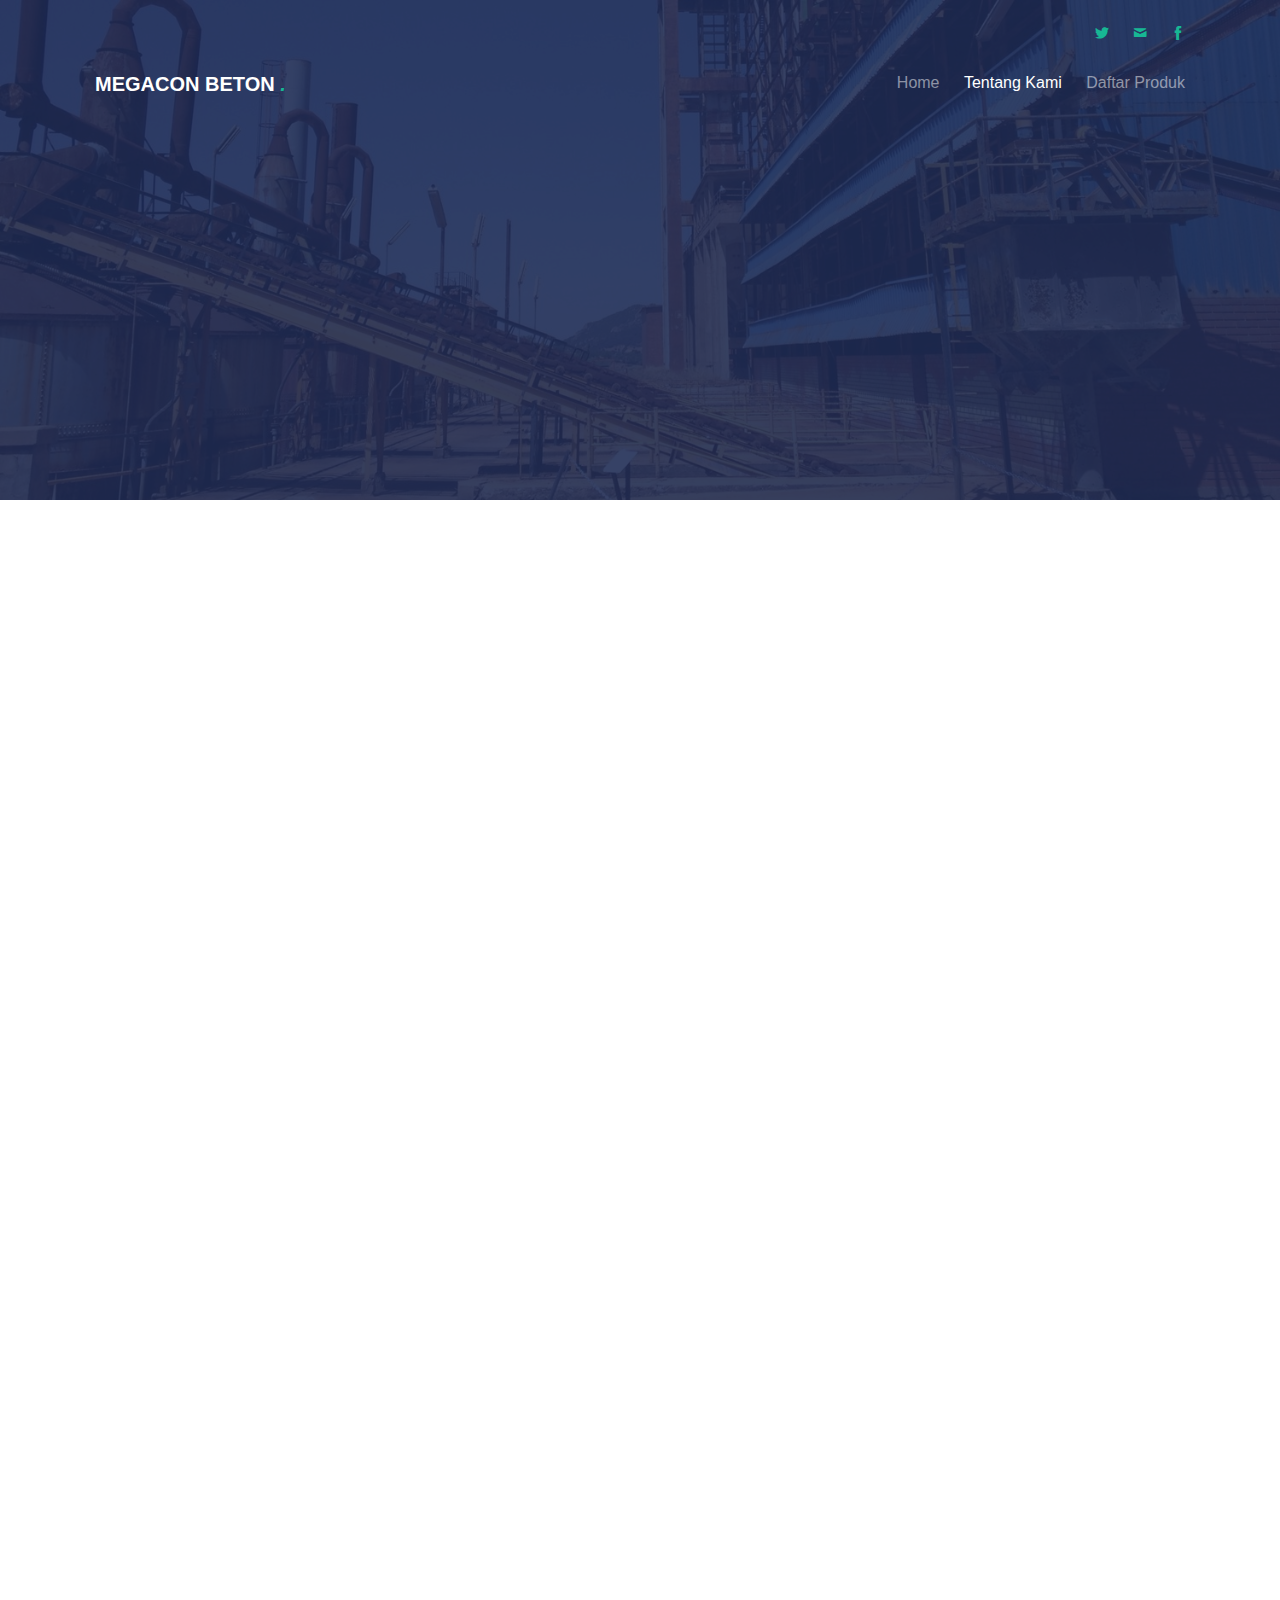
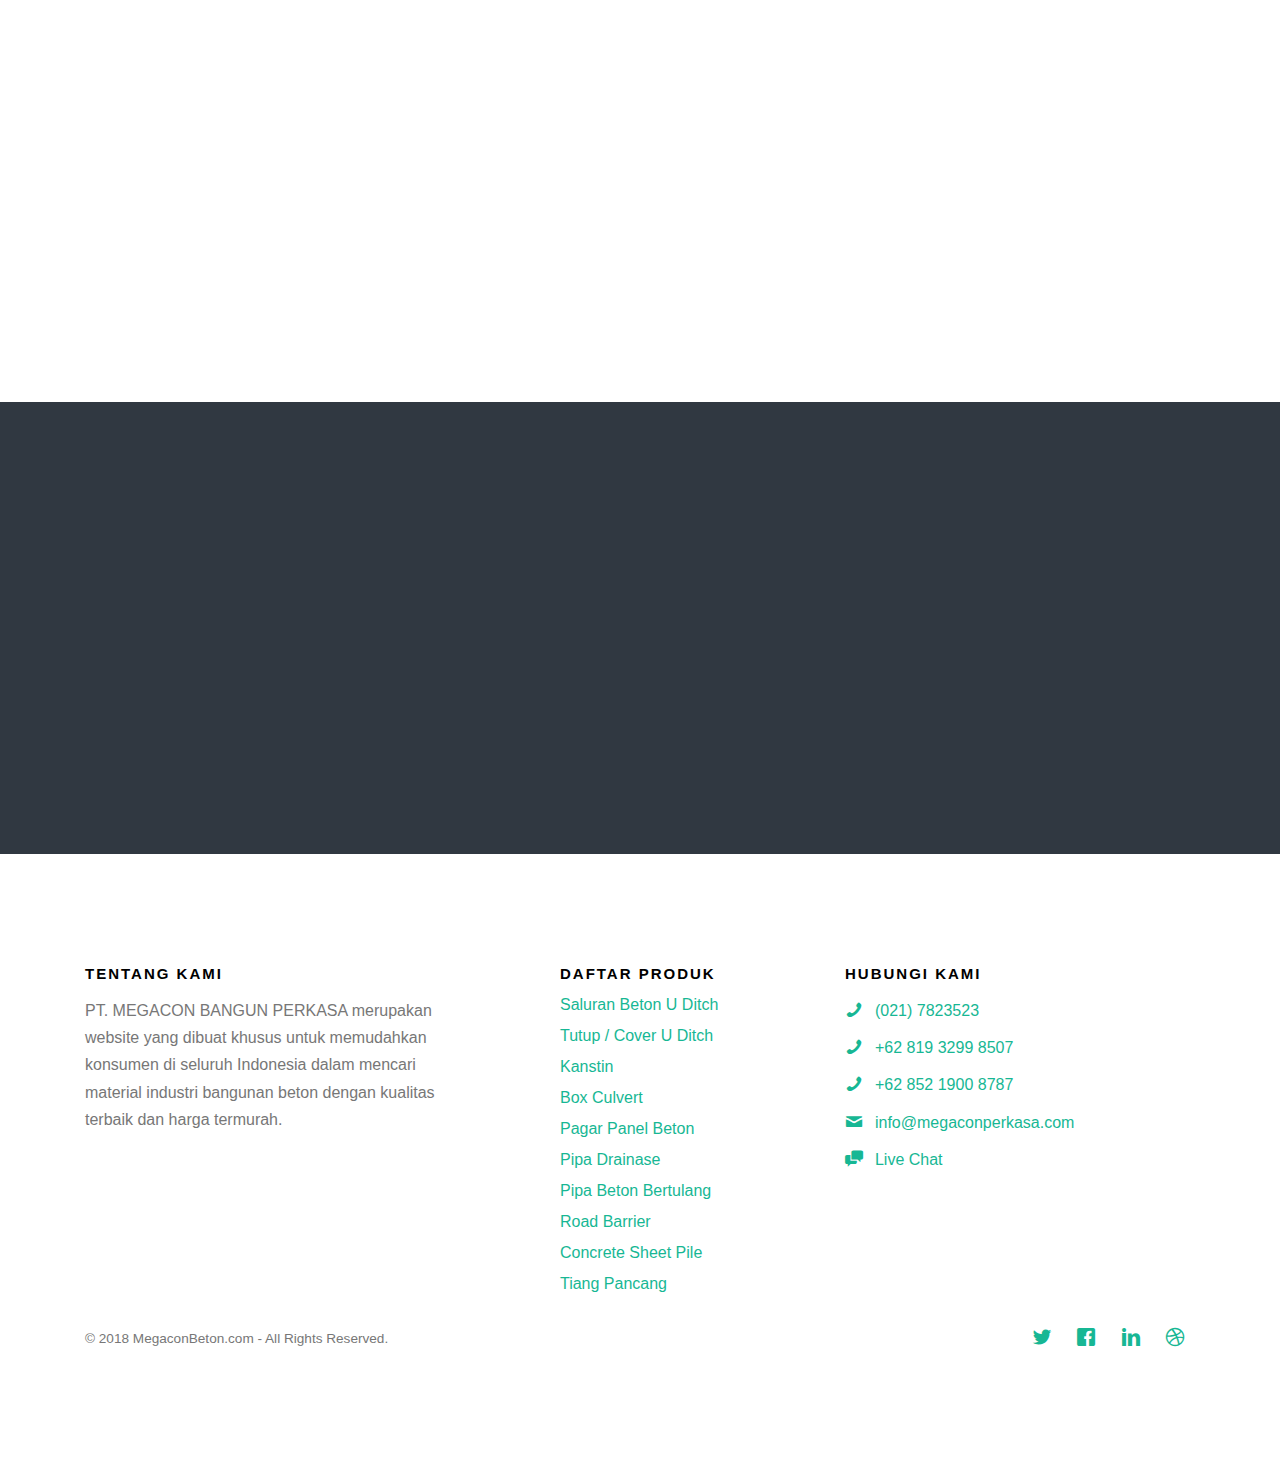
<file: megaconbeton.netlify.app/about.html>
<!DOCTYPE HTML>
<!--
	Aesthetic by gettemplates.co
	Twitter: http://twitter.com/gettemplateco
	URL: http://gettemplates.co
-->
<html>
	
<!-- Mirrored from megaconbeton.netlify.app/about.html by HTTrack Website Copier/3.x [XR&CO'2014], Tue, 14 Jun 2022 08:00:43 GMT -->
<!-- Added by HTTrack --><meta http-equiv="content-type" content="text/html;charset=UTF-8" /><!-- /Added by HTTrack -->
<head>
	<meta charset="utf-8">
	<meta http-equiv="X-UA-Compatible" content="IE=edge">
	<title>Tentang Kami - PT. MEGACON BANGUN PERKASA</title>
	<link rel="icon" type="image/png" href="images/logompfavicon.png">
	<meta name="viewport" content="width=device-width, initial-scale=1">
	<meta name="description" content="Free HTML5 Website Template by gettemplates.co" />
	<meta name="keywords" content="free website templates, free html5, free template, free bootstrap, free website template, html5, css3, mobile first, responsive" />
	<meta name="author" content="gettemplates.co" />

  	<!-- Facebook and Twitter integration -->
	<meta property="og:title" content=""/>
	<meta property="og:image" content=""/>
	<meta property="og:url" content=""/>
	<meta property="og:site_name" content=""/>
	<meta property="og:description" content=""/>
	<meta name="twitter:title" content="" />
	<meta name="twitter:image" content="" />
	<meta name="twitter:url" content="" />
	<meta name="twitter:card" content="" />

	<!-- <link href="https://fonts.googleapis.com/css?family=Droid+Sans" rel="stylesheet"> -->
	
	<!-- Animate.css -->
	<link rel="stylesheet" href="css/animate.css">
	<!-- Icomoon Icon Fonts-->
	<link rel="stylesheet" href="css/icomoon.css">
	<!-- Themify Icons-->
	<link rel="stylesheet" href="css/themify-icons.css">
	<!-- Bootstrap  -->
	<link rel="stylesheet" href="css/bootstrap.css">

	<!-- Magnific Popup -->
	<link rel="stylesheet" href="css/magnific-popup.css">

	<!-- Owl Carousel  -->
	<link rel="stylesheet" href="css/owl.carousel.min.css">
	<link rel="stylesheet" href="css/owl.theme.default.min.css">

	<!-- Theme style  -->
	<link rel="stylesheet" href="css/style.css">

	<!-- Modernizr JS -->
	<script src="js/modernizr-2.6.2.min.js"></script>
	<!-- FOR IE9 below -->
	<!--[if lt IE 9]>
	<script src="js/respond.min.js"></script>
	<![endif]-->

	</head>
	<body>
		
	<div class="gtco-loader"></div>
	
	<div id="page">
	<nav class="gtco-nav" role="navigation">
		<div class="gtco-container">
			<div class="row">
				<div class="col-md-12 text-right gtco-contact">
					<ul class="">
						<li><a href="https://twitter.com/megaconbeton"><i class="ti-twitter-alt"></i> </a></li>
						<li><a href="mailto:info@megaconperkasa.com"><i class="icon-mail2"></i></a></li>
						<li><a href="https://www.facebook.com/MegaconBeton/"><i class="ti-facebook"></i></a></li>
					</ul>
				</div>
			</div>
			<div class="row">
				<div class="col-sm-4 col-xs-12">
					<div id="gtco-logo"><a href="index-2.html">MEGACON BETON <em>.</em></a></div>
				</div>
				<div class="col-xs-8 text-right menu-1">
					<ul>
						<li><a href="index-2.html">Home</a></li>
						<li class="active"><a href="about.html">Tentang Kami</a></li>
						<li class="has-dropdown">
							<a href="services.html">Daftar Produk</a>
							<ul class="dropdown">
								<li><a href="produk-uditch.html">Saluran Beton U Ditch</a></li>
								<li><a href="produk-coveruditch.html">Tutup / Cover U Ditch</a></li>
								<li><a href="produk-kanstin.html">Kanstin</a></li>
								<li><a href="produk-boxculvert.html">Box Culvert</a></li>
								<li><a href="produk-pagarpanelbeton.html">Pagar Panel Beton</a></li>
								<li><a href="produk-pipadrainase.html">Pipa Drainase</a></li>
								<li><a href="produk-pipabeton.html">Pipa Beton Bertulang</a></li>
								<li><a href="produk-roadbarrier.html">Road Barrier</a></li>
								<li><a href="produk-sheetpile.html">Concrete Sheet Pile</a></li>
								<li><a href="produk-tiangpancang.html">Tiang Pancang</a></li>
							</ul>
						</li>
					</ul>
				</div>
			</div>
			
		</div>
	</nav>

	<header id="gtco-header" class="gtco-cover gtco-cover-xs" role="banner" style="background-image:url(images/hd.jpg);">
		<div class="overlay"></div>
		<div class="gtco-container">
			<div class="row">
				<div class="col-md-8 col-md-offset-2 text-center">
					<div class="display-t">
						<div class="display-tc">
							<h1 class="animate-box" data-animate-effect="fadeInUp">Tentang Kami</h1>
							<h2 class="animate-box" data-animate-effect="fadeInUp">Jual Aneka Ragam Produk Beton Berkualitas <em>by</em> <a href="http://www.megaconbeton.com/" target="_blank">MegaconBeton.com</a></h2>
						</div>
					</div>
				</div>
			</div>
		</div>
	</header>

	<div id="gtco-history" class="gtco-section border-bottom animate-box">
		<div class="gtco-container">
				
			<div class="row">
				<div class="col-md-8 col-md-offset-2 text-center gtco-heading">
					<h2>PT. MEGACON BANGUN PERKASA</h2>
					<p>MegaconBeton.com adalah website yang dibuat khusus untuk penjualan produk industri material beton bangunan.</p>
				</div>
			</div>

			<div class="row row-pb-md">
				<div class="col-md-6">
					<p>Kami merupakan perusahaan material beton di bidang konstruksi bangunan. Tersedia beragam produk beton, seperti: u ditch dan cover u ditch, box culvert, pipa beton bertulang, kanstin, tiang pancang, dan sebagainya dengan kualitas terbaik dan penawaran harga termurah! Setiap produk yang kami tawarkan pada website ini siap dikirim ke lokasi Anda kapanpun dan dimanapun. </p>
				</div>
				<div class="col-md-6">
					<p>Sebagai perusahaan produksi material beton, kami siap menangani segala kebutuhan industri anda secara lengkap. Anda dapat bandingkan kualitas produk yang kami miliki dengan perusahaan lain. Tentu saja, Megacon Beton memberikan pelayanan dan harga terbaik sesuai kebutuhan anda. </p>
				</div>
			</div>

			<div class="row">
				<div class="col-md-12">
					<h3>See The Photos</h3>
				</div>
				<div class="col-md-12">
					<div class="owl-carousel owl-carousel-fullwidth">
						<div class="item">
							<img src="images/f05023589832715.jpg" alt="Free HTML5 Bootstrap Template by GetTemplates.co">
						</div>
						<div class="item">
							<img src="images/uditch-beton-saluran.jpg" alt="Free HTML5 Bootstrap Template by GetTemplates.co">
						</div>
						<div class="item">
							<img src="images/injeksi-beton-6-960x400_c.jpg" alt="Free HTML5 Bootstrap Template by GetTemplates.co">
						</div>
						<div class="item">
							<img src="images/jual-pagar-panel-semarang.jpg" alt="Free HTML5 Bootstrap Template by GetTemplates.co">
						</div>
						<div class="item">
							<img src="images/box-culvert-9.jpg" alt="Free HTML5 Bootstrap Template by GetTemplates.co">
						</div>
						<div class="item">
							<img src="images/box-culvert-2.jpg" alt="Free HTML5 Bootstrap Template by GetTemplates.co">
						</div>
					</div>
				</div>
			</div>

			
		</div>
	</div>

	<div id="gtco-subscribe">
		<div class="gtco-container">
			<div class="row animate-box">
				<div class="col-md-8 col-md-offset-2 text-center gtco-heading">
					<h2>Subscribe</h2>
					<p>Jadilah satu diantara puluhan client kami.</p>
				</div>
			</div>
			<div class="row animate-box">
				<div class="col-md-12">
					<form class="form-inline">
						<div class="col-md-4 col-sm-4">
							<div class="form-group">
								<label for="email" class="sr-only">Email</label>
								<input type="email" class="form-control" id="email" placeholder="Your Email">
							</div>
						</div>
						<div class="col-md-4 col-sm-4">
							<div class="form-group">
								<label for="name" class="sr-only">Name</label>
								<input type="text" class="form-control" id="name" placeholder="Your Name">
							</div>
						</div>
						<div class="col-md-4 col-sm-4">
							<button type="submit" class="btn btn-default btn-block">Hubungi Kami</button>
						</div>
					</form>
				</div>
			</div>
		</div>
	</div>

	
	<footer id="gtco-footer" role="contentinfo">
		<div class="gtco-container">
			<div class="row row-p	b-md">

				<div class="col-md-4">
					<div class="gtco-widget">
						<h3>Tentang Kami</h3>
						<p>PT. MEGACON BANGUN PERKASA merupakan website yang dibuat khusus untuk memudahkan konsumen di seluruh Indonesia dalam mencari material industri bangunan beton dengan kualitas terbaik dan harga termurah.</p>
					</div>
				</div>

				<div class="col-md-4 col-md-push-1">
					<div class="gtco-widget">
						<h3>Daftar Produk</h3>
						<ul class="gtco-footer-links">
							<li><a href="http://megaconbeton.com/produk/u-ditch/">Saluran Beton U Ditch</a></li>
							<li><a href="http://megaconbeton.com/produk/u-ditch/">Tutup / Cover U Ditch</a></li>
							<li><a href="http://megaconbeton.com/produk/kanstin/">Kanstin</a></li>
							<li><a href="http://megaconbeton.com/produk/box-culvert/">Box Culvert</a></li>
							<li><a href="http://megaconbeton.com/produk/pagar-panel-beton/">Pagar Panel Beton</a></li>
							<li><a href="http://megaconbeton.com/produk/pipa-drainase/">Pipa Drainase</a></li>
							<li><a href="http://megaconbeton.com/produk/pipa-beton-bertulang/">Pipa Beton Bertulang</a></li>
							<li><a href="http://megaconbeton.com/produk/road-barrier/">Road Barrier</a></li>
							<li><a href="http://megaconbeton.com/produk/sheet-pile/">Concrete Sheet Pile</a></li>
							<li><a href="http://megaconbeton.com/produk/tiang-pancang/">Tiang Pancang</a></li>
						</ul>
					</div>
				</div>

				<div class="col-md-4">
					<div class="gtco-widget">
						<h3>Hubungi Kami</h3>
						<ul class="gtco-quick-contact">
							<li><a href="#"><i class="icon-phone"></i>(021) 7823523</a></li>
							<li><a href="#"><i class="icon-phone"></i>+62 819 3299 8507</a></li>
							<li><a href="#"><i class="icon-phone"></i> +62 852 1900 8787 </a></li>
							<li><a href="mailto:info@megaconperkasa.com"><i class="icon-mail2"></i> info@megaconperkasa.com</a></li>
							<li><a href="www.megaconbeton.html"><i class="icon-chat"></i> Live Chat</a></li>
						</ul>
					</div>
				</div>

			</div>

			<div class="row copyright">
				<div class="col-md-12">
					<p class="pull-left">
						<small class="block">&copy; 2018 MegaconBeton.com - All Rights Reserved.</small> 
					</p>
					<p class="pull-right">
						<ul class="gtco-social-icons pull-right">
							<li><a href="https://twitter.com/megaconbeton"><i class="icon-twitter"></i></a></li>
							<li><a href="https://www.facebook.com/MegaconBeton/"><i class="icon-facebook"></i></a></li>
							<li><a href="#"><i class="icon-linkedin"></i></a></li>
							<li><a href="#"><i class="icon-dribbble"></i></a></li>
						</ul>
					</p>
				</div>
			</div>

		</div>
	</footer>
	</div>

	<div class="gototop js-top">
		<a href="#" class="js-gotop"><i class="icon-arrow-up"></i></a>
	</div>
	
	<!-- jQuery -->
	<script src="js/jquery.min.js"></script>
	<!-- jQuery Easing -->
	<script src="js/jquery.easing.1.3.js"></script>
	<!-- Bootstrap -->
	<script src="js/bootstrap.min.js"></script>
	<!-- Waypoints -->
	<script src="js/jquery.waypoints.min.js"></script>
	<!-- Carousel -->
	<script src="js/owl.carousel.min.js"></script>
	<!-- countTo -->
	<script src="js/jquery.countTo.js"></script>
	<!-- Magnific Popup -->
	<script src="js/jquery.magnific-popup.min.js"></script>
	<script src="js/magnific-popup-options.js"></script>
	<!-- Main -->
	<script src="js/main.js"></script>

	</body>

<!-- Mirrored from megaconbeton.netlify.app/about.html by HTTrack Website Copier/3.x [XR&CO'2014], Tue, 14 Jun 2022 08:00:43 GMT -->
</html>
</file>
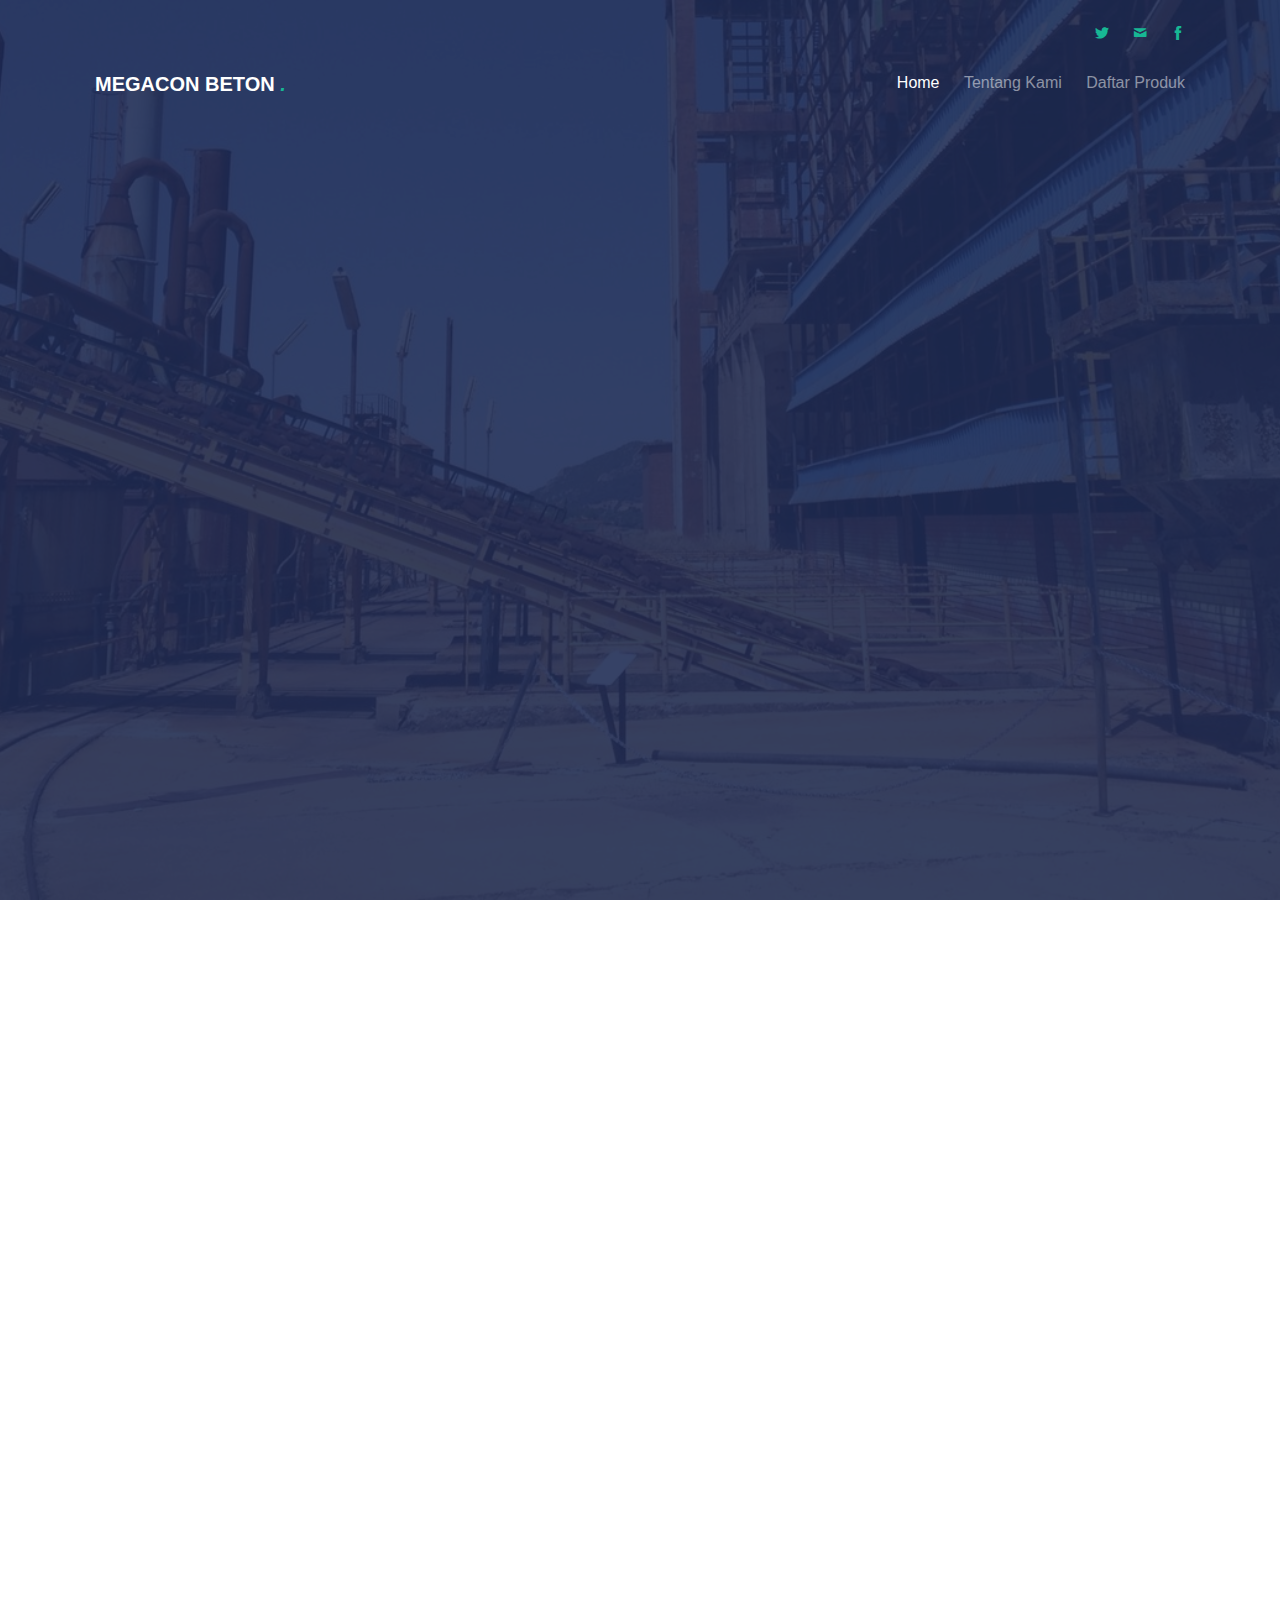
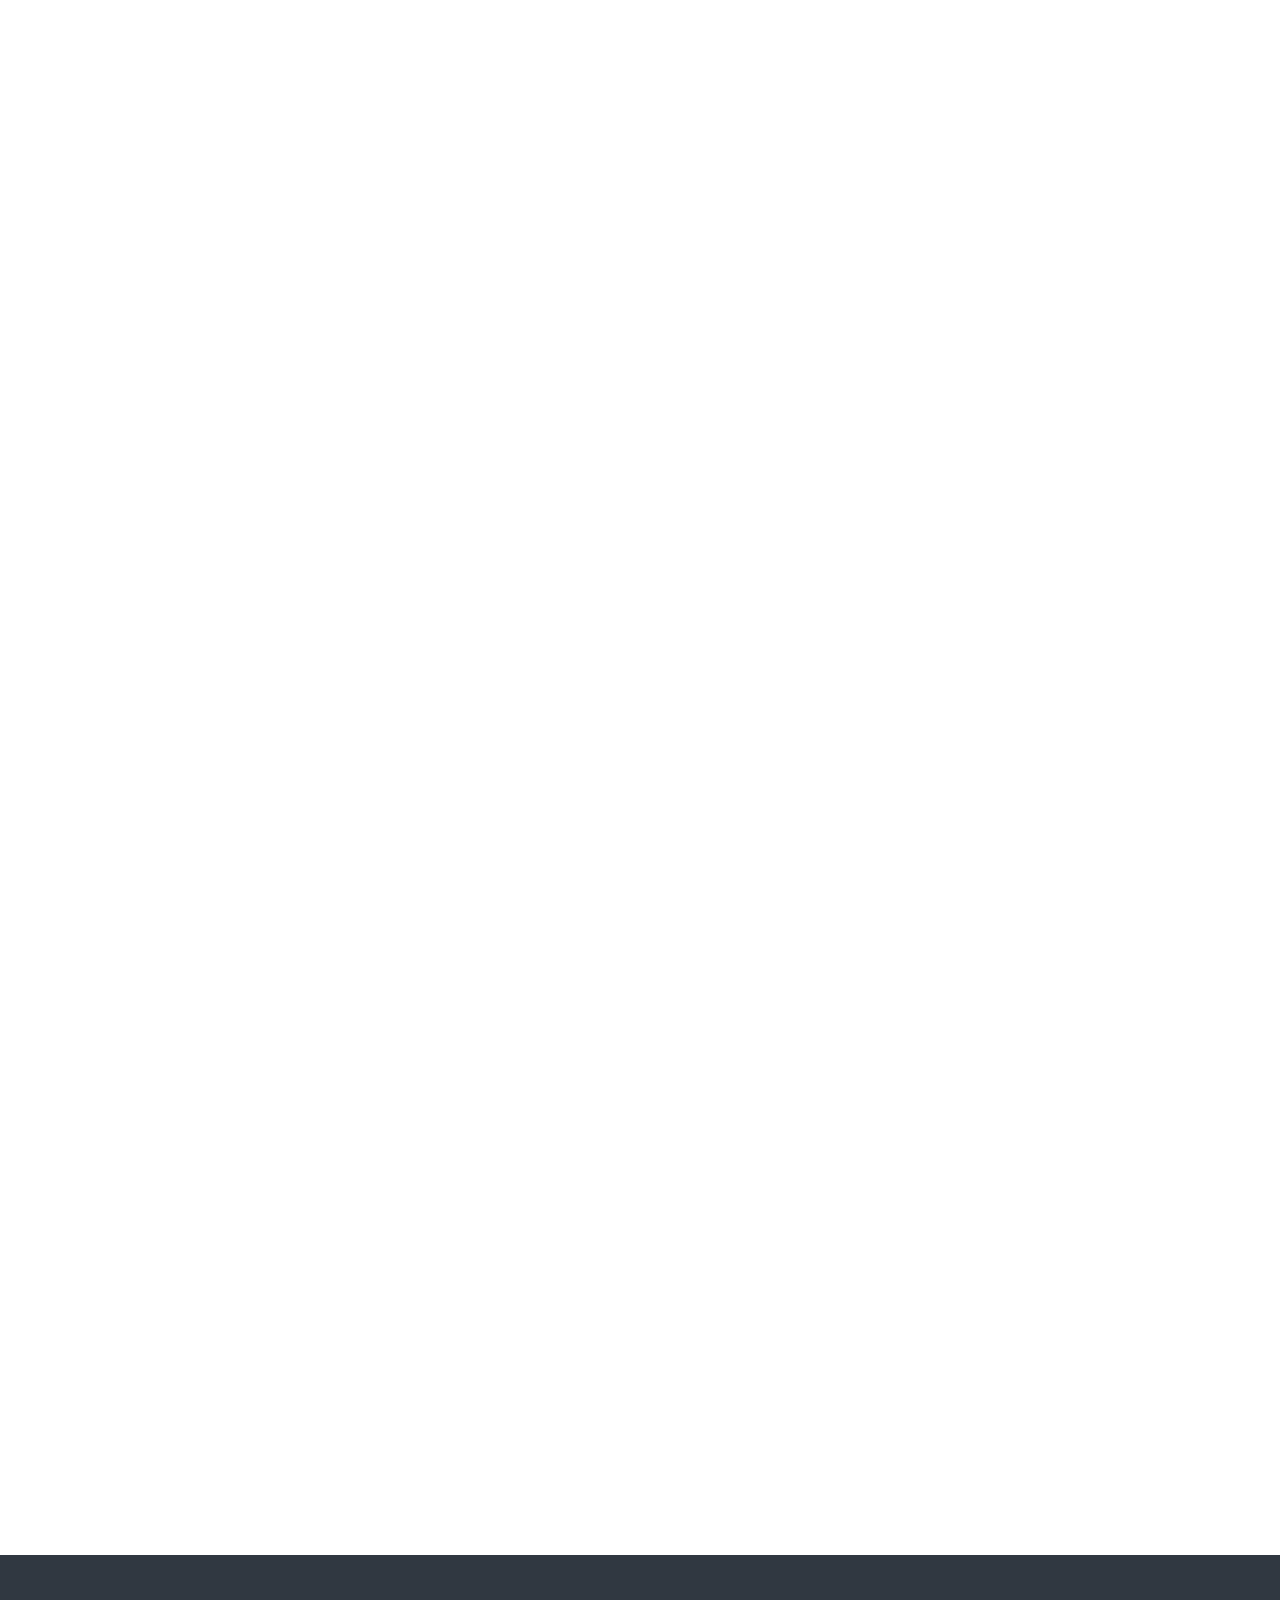
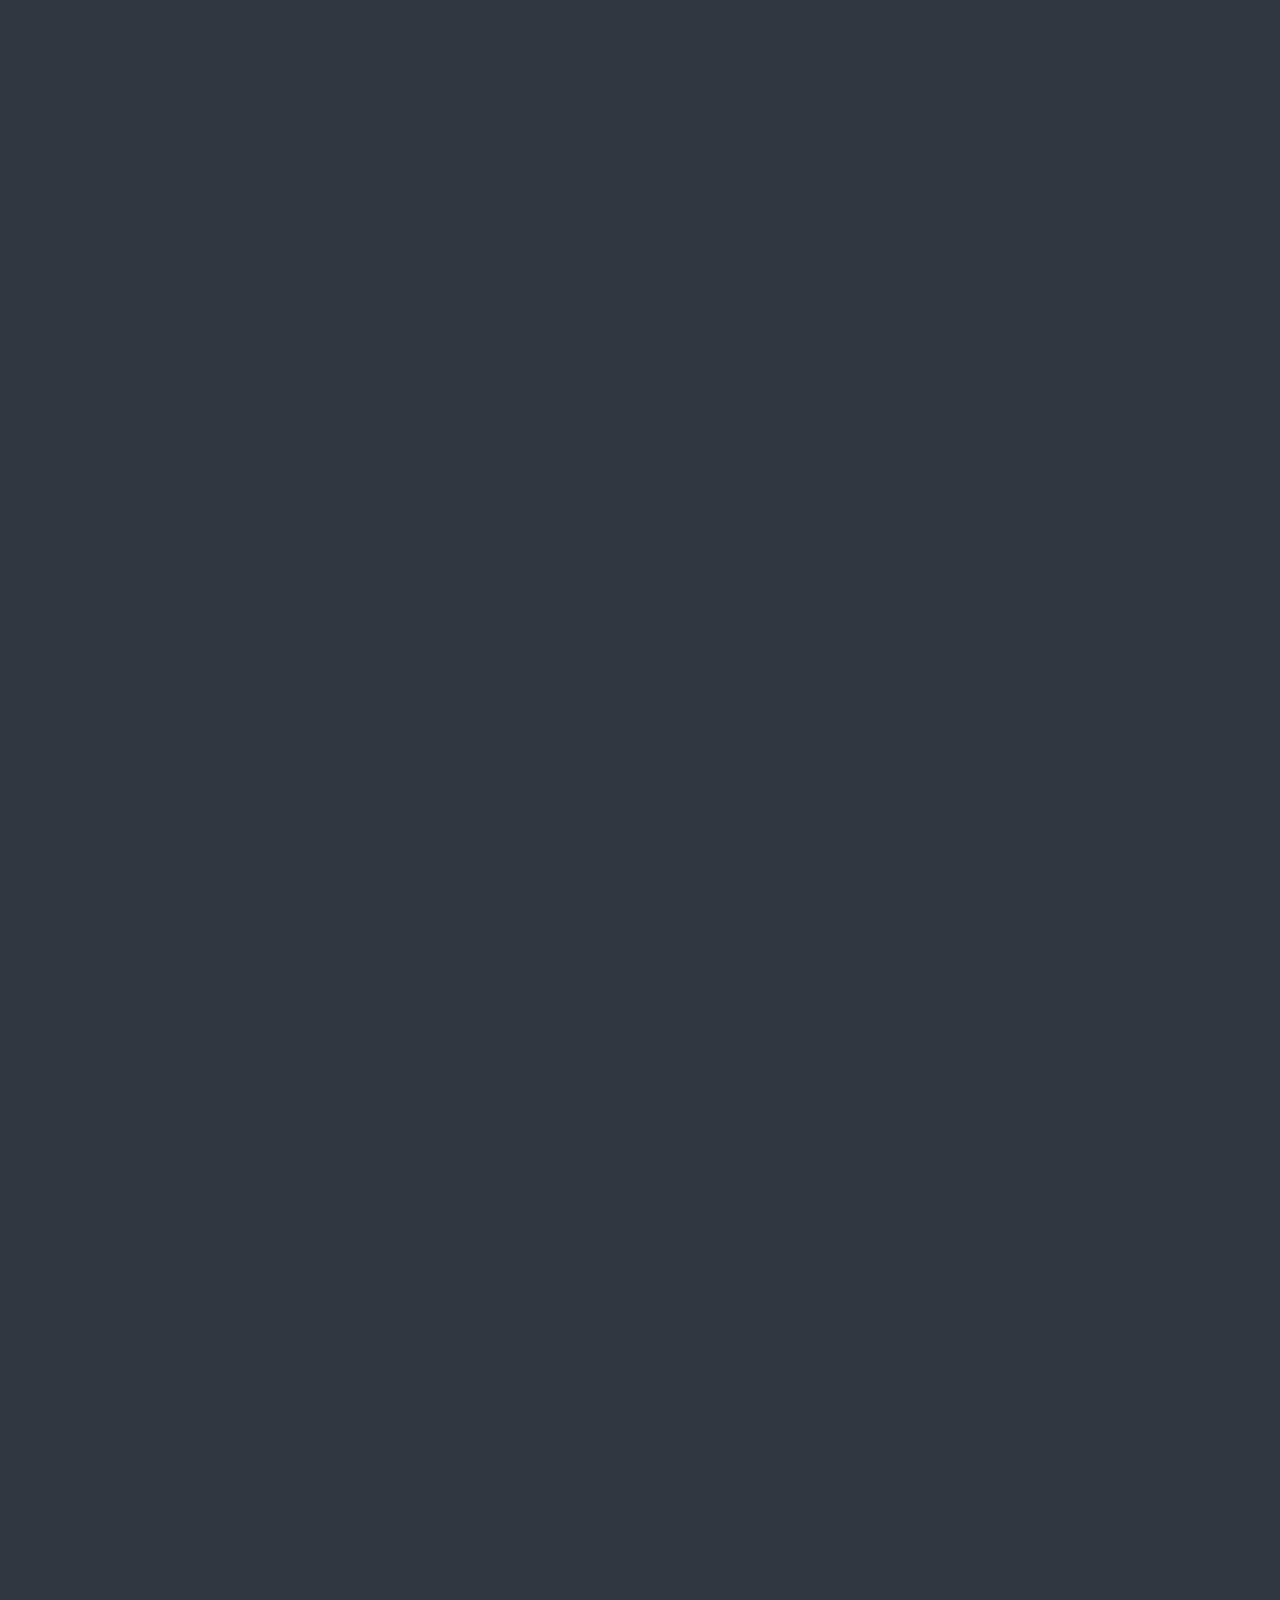
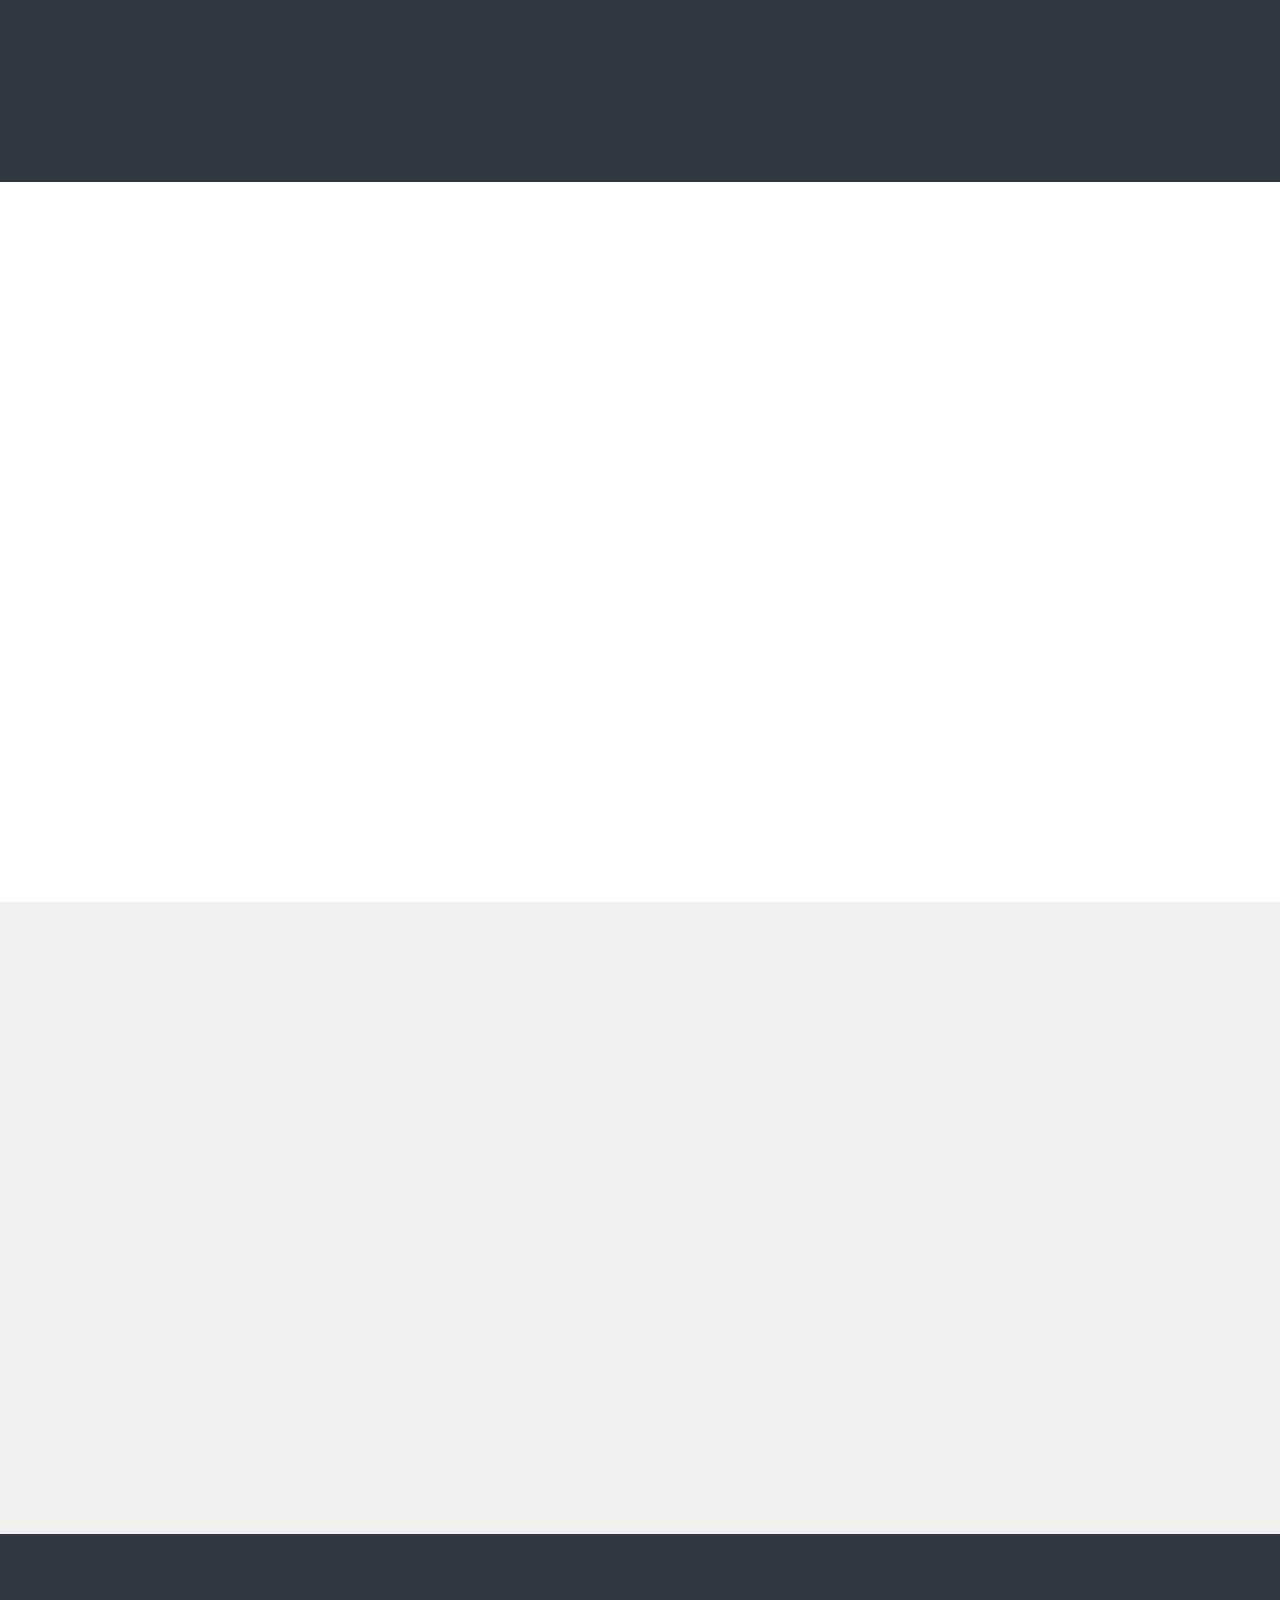
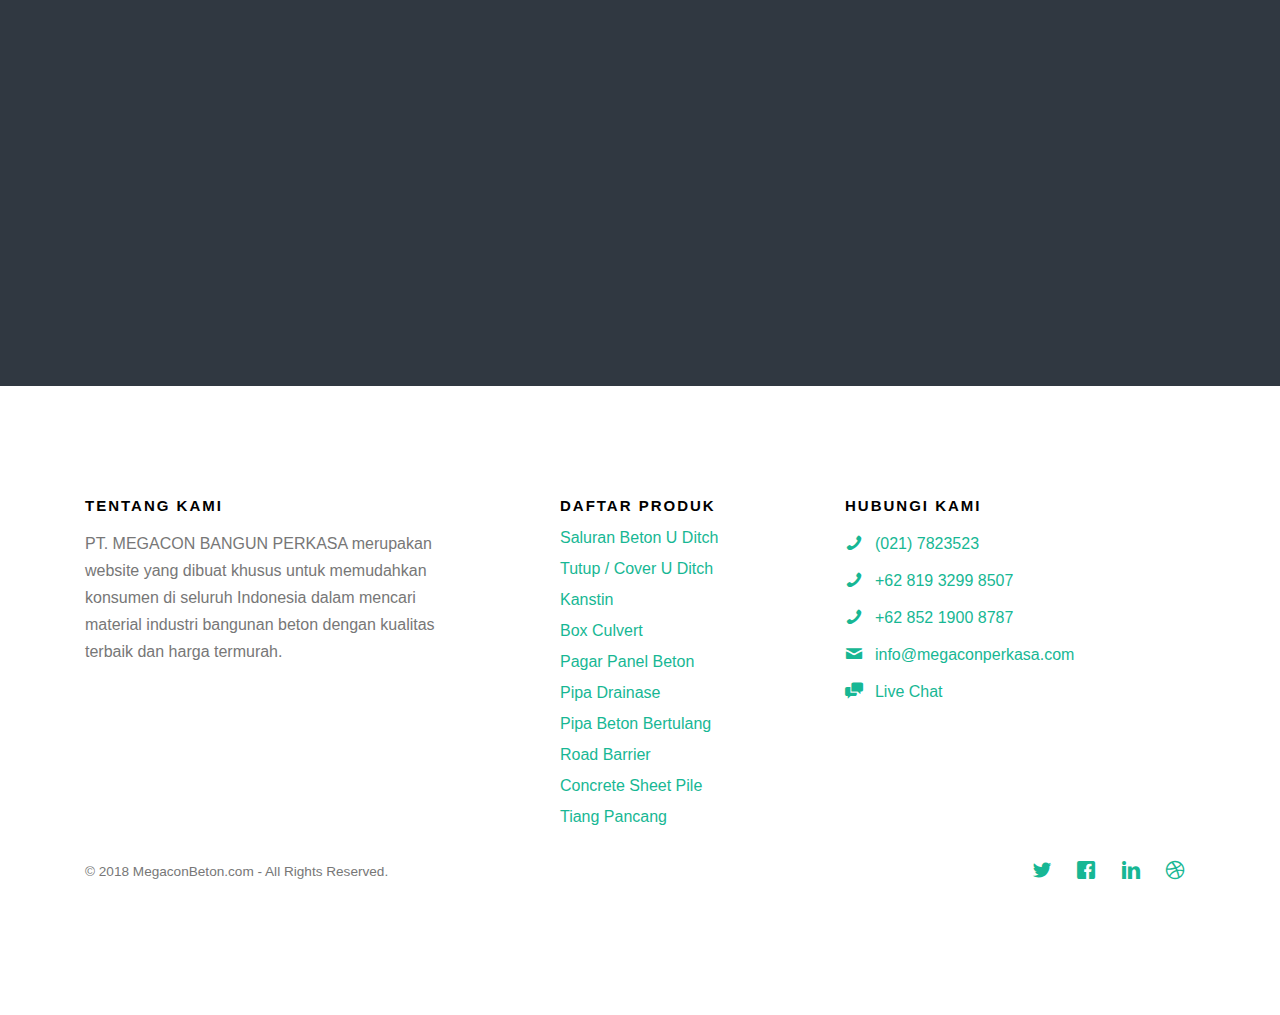
<file: megaconbeton.netlify.app/index-2.html>
<!DOCTYPE HTML>
<!--
	Aesthetic by gettemplates.co
	Twitter: http://twitter.com/gettemplateco
	URL: http://gettemplates.co
-->
<html>
	
<!-- Mirrored from megaconbeton.netlify.app/index.html by HTTrack Website Copier/3.x [XR&CO'2014], Tue, 14 Jun 2022 08:00:43 GMT -->
<!-- Added by HTTrack --><meta http-equiv="content-type" content="text/html;charset=UTF-8" /><!-- /Added by HTTrack -->
<head>
	<meta charset="utf-8">
	<meta http-equiv="X-UA-Compatible" content="IE=edge">
	<title>PT. MEGACON BANGUN PERKASA - Aneka Ragam Produk Beton Berkualitas Dengan Harga Murah</title>
	<link rel="icon" type="image/png" href="images/logompfavicon.png">
	<meta name="viewport" content="width=device-width, initial-scale=1">
	<meta name="description" content="Free HTML5 Website Template by gettemplates.co" />
	<meta name="keywords" content="free website templates, free html5, free template, free bootstrap, free website template, html5, css3, mobile first, responsive" />
	<meta name="author" content="gettemplates.co" />

  	<!-- Facebook and Twitter integration -->
	<meta property="og:title" content=""/>
	<meta property="og:image" content=""/>
	<meta property="og:url" content=""/>
	<meta property="og:site_name" content=""/>
	<meta property="og:description" content=""/>
	<meta name="twitter:title" content="" />
	<meta name="twitter:image" content="" />
	<meta name="twitter:url" content="" />
	<meta name="twitter:card" content="" />

	<!-- <link href="https://fonts.googleapis.com/css?family=Droid+Sans" rel="stylesheet"> -->
	
	<!-- Animate.css -->
	<link rel="stylesheet" href="css/animate.css">
	<!-- Icomoon Icon Fonts-->
	<link rel="stylesheet" href="css/icomoon.css">
	<!-- Themify Icons-->
	<link rel="stylesheet" href="css/themify-icons.css">
	<!-- Bootstrap  -->
	<link rel="stylesheet" href="css/bootstrap.css">

	<!-- Magnific Popup -->
	<link rel="stylesheet" href="css/magnific-popup.css">

	<!-- Owl Carousel  -->
	<link rel="stylesheet" href="css/owl.carousel.min.css">
	<link rel="stylesheet" href="css/owl.theme.default.min.css">

	<!-- Theme style  -->
	<link rel="stylesheet" href="css/style.css">

	<!-- Modernizr JS -->
	<script src="js/modernizr-2.6.2.min.js"></script>
	<!-- FOR IE9 below -->
	<!--[if lt IE 9]>
	<script src="js/respond.min.js"></script>
	<![endif]-->

	</head>
	<body>
		
	<div class="gtco-loader"></div>
	
	<div id="page">
	<nav class="gtco-nav" role="navigation">
		<div class="gtco-container">
			<div class="row">
				<div class="col-md-12 text-right gtco-contact">
					<ul class="">
						<li><a href="https://twitter.com/megaconbeton"><i class="ti-twitter-alt"></i> </a></li>
						<li><a href="mailto:info@megaconperkasa.com"><i class="icon-mail2"></i></a></li>
						<li><a href="https://www.facebook.com/MegaconBeton/"><i class="ti-facebook"></i></a></li>
					</ul>
				</div>
			</div>
			<div class="row">
				<div class="col-sm-4 col-xs-12">
					<div id="gtco-logo"><a href="index-2.html">MEGACON BETON <em>.</em></a></div>
				</div>
				<div class="col-xs-8 text-right menu-1">
					<ul>
						<li class="active"><a href="index-2.html">Home</a></li>
						<li><a href="about.html">Tentang Kami</a></li>
						<li class="has-dropdown">
							<a href="services.html">Daftar Produk</a>
							<ul class="dropdown">
								<li><a href="produk-uditch.html">Saluran Beton U Ditch</a></li>
								<li><a href="produk-coveruditch.html">Tutup / Cover U Ditch</a></li>
								<li><a href="produk-kanstin.html">Kanstin</a></li>
								<li><a href="produk-boxculvert.html">Box Culvert</a></li>
								<li><a href="produk-pagarpanelbeton.html">Pagar Panel Beton</a></li>
								<li><a href="produk-pipadrainase.html">Pipa Drainase</a></li>
								<li><a href="produk-pipabeton.html">Pipa Beton Bertulang</a></li>
								<li><a href="produk-roadbarrier.html">Road Barrier</a></li>
								<li><a href="produk-sheetpile.html">Concrete Sheet Pile</a></li>
								<li><a href="produk-tiangpancang.html">Tiang Pancang</a></li>
							</ul>
						</li>
					</ul>
				</div>
			</div>
			
		</div>
	</nav>

	<header id="gtco-header" class="gtco-cover" role="banner" style="background-image:url(images/hd.jpg);">
		<div class="overlay"></div>
		<div class="gtco-container">
			<div class="row">
				<div class="col-md-12 col-md-offset-0 text-left">
					<div class="display-t">
						<div class="display-tc">
							<h1 class="animate-box" data-animate-effect="fadeInUp">PT. MEGACON BANGUN PERKASA</h1>
							<h2 class="animate-box" data-animate-effect="fadeInUp">Jual Aneka Ragam Produk Beton Berkualitas <em>by</em> <a href="http://megaconbeton.com/" target="_blank">MegaconBeton.com</a></h2>
							<p class="animate-box" data-animate-effect="fadeInUp"><a href="http://megaconbeton.com/" class="btn btn-white btn-lg btn-outline">View More</a></p>
						</div>
					</div>
				</div>
			</div>
		</div>
	</header>

	<div id="gtco-features-3">
		<div class="gtco-container">
			<div class="gtco-flex">
				<div class="feature feature-1 animate-box" data-animate-effect="fadeInUp">
					<div class="feature-inner">
						<span class="icon">
							<i class="ti-agenda"></i>
						</span>
						<h3>Produk Terlengkap</h3>
						<p>Kami menyediakan beragam produk-produk beton lengkap dengan kualitas terjamin. </p>
						<p><a href="#" class="btn btn-white btn-outline">Learn More</a></p>
					</div>
				</div>
				<div class="feature feature-2 animate-box" data-animate-effect="fadeInUp">
					<div class="feature-inner">
						<span class="icon">
							<i class="ti-money"></i>
						</span>
						<h3>Harga Termurah</h3>
						<p>Harga yang kami tawarkan sangat murah dan sebanding dengan kualitas yang ditawarkan. </p>
						<p><a href="#" class="btn btn-white btn-outline">Learn More</a></p>
					</div>
				</div>
				<div class="feature feature-3 animate-box" data-animate-effect="fadeInUp">
					<div class="feature-inner">
						<span class="icon">
							<i class="ti-timer"></i>
						</span>
						<h3>24 Jam Fast Respond</h3>
						<p>Kami siap melayani anda kapanpun dan dimanapun, pengiriman cepat dan tepat waktu. </p>
						<p><a href="#" class="btn btn-white btn-outline">Learn More</a></p>
					</div>
				</div>
			</div>
		</div>
	</div>
	
	<div id="gtco-features">
		<div class="gtco-container">
			<div class="row">
				<div class="col-md-8 col-md-offset-2 text-center gtco-heading animate-box">
					<h2>DAFTAR PRODUK BETON</h2>
					<p>Berikut adalah daftar produk beton yang kami sediakan untuk Anda. Semua produk dapat anda pesan langsung dan siap kirim ke lokasi Anda. </p>
				</div>
			</div>
			<div class="row">
				<div class="col-md-3 col-sm-6">
					<div class="feature-center animate-box" data-animate-effect="fadeIn">
						<span class="icon">
							<img src="images/box-culvert.jpg"/>
						</span>
						<h3>Box Culvert</h3>
						<p>Box Culvert merupakan beton bertulang pra cetak yang berbentuk segi empat mempunyai spigot dan socket. </p>
						<a href="http://megaconbeton.com/produk/box-culvert/" class="btn btn-default btn-block">Lihat Produk</a>
					</div>
				</div>
				<div class="col-md-3 col-sm-6">
					<div class="feature-center animate-box" data-animate-effect="fadeIn">
						<span class="icon">
							<img src="images/u-ditch.jpg"/>
						</span>
						<h3>U Ditch</h3>
						<p>Saluran dari beton bertulang dengan bentuk penampang huruf U. Umum nya digunakan untuk saluran drainase/irigasi.  </p>
						<a href="http://megaconbeton.com/produk/u-ditch/" class="btn btn-default btn-block">Lihat Produk</a>
					</div>
				</div>
				<div class="col-md-3 col-sm-6">
					<div class="feature-center animate-box" data-animate-effect="fadeIn">
						<span class="icon">
							<img src="images/cover-uditch.jpg"/>
						</span>
						<h3>Tutup / Cover U Ditch</h3>
						<p>Tutup u ditch adalah material beton pracetak yang di gunakan sebagai penutup dari produk saluran u ditch beton.</p>
						<a href="http://megaconbeton.com/produk/u-ditch/" class="btn btn-default btn-block">Lihat Produk</a>
					</div>
				</div>
				<div class="col-md-3 col-sm-6">
					<div class="feature-center animate-box" data-animate-effect="fadeIn">
						<span class="icon">
							<img src="images/sheetpile.jpg"/>
						</span>
						<h3>Sheet Pile</h3>
						<p>Konstruksi penahan tanah yang lentur dan banyak digunakan dalam penanggulangan kelongsoran lereng. </p>
						<a href="http://megaconbeton.com/produk/sheet-pile/" class="btn btn-default btn-block">Lihat Produk</a>
					</div>
				</div>
			</div>
			<div class="row">
				<div class="col-md-3 col-sm-6">
					<div class="feature-center animate-box" data-animate-effect="fadeIn">
						<span class="icon">
							<img src="images/kanstin.jpg"/>
						</span>
						<h3>Kanstin</h3>
						<p>Kanstin adalah produk beton yang berfungsi sebagai penguat tepi jalan yang dipasang clearing blok/conblok.  </p>
						<a href="http://megaconbeton.com/produk/kanstin/" class="btn btn-default btn-block">Lihat Produk</a>
					</div>
				</div>
				<div class="col-md-3 col-sm-6">
					<div class="feature-center animate-box" data-animate-effect="fadeIn">
						<span class="icon">
							<img src="images/pipapancang.jpg"/>
						</span>
						<h3>Pipa Pancang</h3>
						<p>Material yang digunakan untuk menerima & menyalurkan beban dari atas tanah pada kedalaman tertentu. </p>
						<a href="http://megaconbeton.com/produk/tiang-pancang/" class="btn btn-default btn-block">Lihat Produk</a>
					</div>
				</div>
				<div class="col-md-3 col-sm-6">
					<div class="feature-center animate-box" data-animate-effect="fadeIn">
						<span class="icon">
							<img src="images/pagar-beton.jpg"/>
						</span>
						<h3>Pagar Beton</h3>
						<p>Pagar yg di buat dari beton dan diproduksi secara massal oleh pabrik beton menggunakan cetakan dengan sistem wetcast.</p>
						<a href="http://megaconbeton.com/produk/pagar-panel-beton/" class="btn btn-default btn-block">Lihat Produk</a>
					</div>
				</div>
				<div class="col-md-3 col-sm-6">
					<div class="feature-center animate-box" data-animate-effect="fadeIn">
						<span class="icon">
							<img src="images/pipabeton.jpg"/>
						</span>
						<h3>Pipa Beton Bertulang</h3>
						<p>Pipa beton yang memiliki tulang besi didalamnya yang dilapisi oleh campuran semen pasir dan batu halus. </p>
						<a href="http://megaconbeton.com/produk/pipa-beton-bertulang/" class="btn btn-default btn-block">Lihat Produk</a>
					</div>
				</div>				
			</div>
			<div class="row">
				<div class="col-md-3 col-sm-6">
					<div class="feature-center animate-box" data-animate-effect="fadeIn">
						<span class="icon">
							<img src="images/pipadrainase.jpg"/>
						</span>
						<h3>Pipa Drainase</h3>
						<p>Pipa drainase adalah pipa untuk sistem pembuangan. Drainase berperan penting untuk mengatur pasokan air demi pencegahan banjir  </p>
						<a href="http://megaconbeton.com/produk/pipa-drainase/" class="btn btn-default btn-block">Lihat Produk</a>
					</div>
				</div>
				<div class="col-md-3 col-sm-6">
					<div class="feature-center animate-box" data-animate-effect="fadeIn">
						<span class="icon">
							<img src="images/roadbarrier.jpg"/>
						</span>
						<h3>Road Barrier</h3>
						<p>Road barrier beton merupakan alat sementara yang digunakan sebagai pembatas atau pengamanan dijalanan.  </p>
						<a href="http://megaconbeton.com/produk/road-barrier/" class="btn btn-default btn-block">Lihat Produk</a>
					</div>
				</div>
	<!--			<div class="col-md-3 col-sm-6">
					<div class="feature-center animate-box" data-animate-effect="fadeIn">
						<span class="icon">
							<img src="images/pagar-beton.jpg"/>
						</span>
						<h3>Pagar Beton</h3>
						<p>Pagar yg di buat dari beton dan diproduksi secara massal oleh pabrik beton menggunakan cetakan dengan sistem wetcast.</p>
						<a href="http://megaconbeton.com/produk/pagar-panel-beton/" class="btn btn-default btn-block">Lihat Produk</a>
					</div>
				</div>
				<div class="col-md-3 col-sm-6">
					<div class="feature-center animate-box" data-animate-effect="fadeIn">
						<span class="icon">
							<img src="images/pipabeton.jpeg"/>
						</span>
						<h3>Pipa Beton Bertulang</h3>
						<p>Pipa beton yang memiliki tulang besi didalamnya yang dilapisi oleh campuran semen pasir dan batu halus. </p>
						<a href="http://megaconbeton.com/produk/pipa-beton-bertulang/" class="btn btn-default btn-block">Lihat Produk</a>
					</div>
				</div>
		!-->		
			</div>
		</div>
	</div>

	<div id="gtco-portfolio" class="gtco-section">
		<div class="gtco-container">
			<div class="row">
				<div class="col-md-8 col-md-offset-2 text-center gtco-heading animate-box">
					<h2>Portfolio Produk Beton</h2>
					<p>Berikut portfolio produk-produk beton yang kami miliki<br> siap kirim ke seluruh Indonesia.</p>
				</div>
			</div>

			<div class="row row-pb-md">
				<div class="col-md-12">
					<ul id="gtco-portfolio-list">
						<li class="two-third animate-box" data-animate-effect="fadeIn" style="background-image: url(images/1_20110812_15162541_.jpg); "> 
							<a href="#" class="color-1">
								<div class="case-studies-summary">
									<span></span>
									<h2>Saluran U Ditch Precast Harga Murah</h2>
								</div>
							</a>
						</li>
						<li class="one-third animate-box" data-animate-effect="fadeIn" style="background-image: url(images/barrier.jpg); ">
							<a href="#" class="color-2">
								<div class="case-studies-summary">
									<span>Road Barrier</span>
									<h2>Pengaman & Pembatas Jalan Beton</h2>
								</div>
							</a>
						</li>


						<li class="one-half animate-box" data-animate-effect="fadeIn" style="background-image: url(images/HK-Box-Culvert-5.jpg); ">
							<a href="#" class="color-3">
								<div class="case-studies-summary">
									<span>Box Culvert</span>
									<h2>Beton Bertulang Precast</h2>
								</div>
							</a>
						</li>
						<li class="one-half animate-box" data-animate-effect="fadeIn" style="background-image: url(images/box-culvert-2.jpg); ">
							<a href="#" class="color-4">
								<div class="case-studies-summary">
									<span>Beton Bertulang</span>
									<h2>Box Culvert Pracetak</h2>
								</div>
							</a>
						</li>

						<li class="one-third animate-box" data-animate-effect="fadeIn" style="background-image: url(images/box-culvert-9.jpg); "> 
							<a href="#" class="color-5">
								<div class="case-studies-summary">
									<span>U Ditch</span>
									<h2>Saluran Beton U Ditch Jembatan</h2>
								</div>
							</a>
						</li>
						<li class="two-third animate-box" data-animate-effect="fadeIn" style="background-image: url(images/DSC00836.jpg); ">
							<a href="#" class="color-6">
								<div class="case-studies-summary">
									<span>Suntik Beton</span>
									<h2>Injeksi Beton Bocor Retak dan Keropos</h2>
								</div>
							</a>
						</li>
					</ul>		
				</div>
			</div>

			<div class="row">
				<div class="col-md-4 col-md-offset-4 text-center animate-box">
					<a href="http://megaconbeton.com/" class="btn btn-white btn-outline btn-lg btn-block">Lihat Selengkapnya..</a>
				</div>
			</div>

			
		</div>
	</div>

	<div id="gtco-counter" class="gtco-section">
		<div class="gtco-container">

			<div class="row">
				<div class="col-md-8 col-md-offset-2 text-center gtco-heading animate-box">
					<h2>Kelebihan Kami</h2>
					<p>Kami senantiasa memberikan pelayanan terbaik bagi semua konsumen Megacon Beton</p>
				</div>
			</div>

			<div class="row">
				
				<div class="col-md-3 col-sm-6 animate-box" data-animate-effect="fadeInLeft">
					<div class="feature-center">
						<span class="icon">
							<i class="ti-harddrives"></i>
						</span>
						<span class="counter js-counter" data-from="0" data-to="715" data-speed="5000" data-refresh-interval="50">1</span>
						<span class="counter-label">Stock Produk</span>

					</div>
				</div>
				<div class="col-md-3 col-sm-6 animate-box" data-animate-effect="fadeInLeft">
					<div class="feature-center">
						<span class="icon">
							<i class="ti-face-smile"></i>
						</span>
						<span class="counter js-counter" data-from="0" data-to="312" data-speed="5000" data-refresh-interval="50">1</span>
						<span class="counter-label">Client Sukses</span>
					</div>
				</div>
				<div class="col-md-3 col-sm-6 animate-box" data-animate-effect="fadeInLeft">
					<div class="feature-center">
						<span class="icon">
							<i class="ti-briefcase"></i>
						</span>
						<span class="counter js-counter" data-from="0" data-to="402" data-speed="5000" data-refresh-interval="50">1</span>
						<span class="counter-label">Projects Selesai</span>
					</div>
				</div>
				<div class="col-md-3 col-sm-6 animate-box" data-animate-effect="fadeInLeft">
					<div class="feature-center">
						<span class="icon">
							<i class="ti-time"></i>
						</span>
						<span class="counter js-counter" data-from="0" data-to="247" data-speed="5000" data-refresh-interval="50">1</span>
						<span class="counter-label">Tepat Waktu</span>

					</div>
				</div>
					
			</div>
		</div>
	</div>

	<div id="gtco-products">
		<div class="gtco-container">
			<div class="row animate-box">
				<div class="col-md-8 col-md-offset-2 text-center gtco-heading animate-box">
					<h2>Products</h2>
				</div>
			</div>
			<div class="row animate-box">
				<div class="owl-carousel owl-carousel-carousel">
					<div class="item">
						<img src="images/f05023589832715.jpg" alt="Free HTML5 Bootstrap Template by GetTemplates.co">
					</div>
					<div class="item">
						<img src="images/uditch-beton-saluran.jpg" alt="Free HTML5 Bootstrap Template by GetTemplates.co">
					</div>
					<div class="item">
						<img src="images/injeksi-beton-6-960x400_c.jpg" alt="Free HTML5 Bootstrap Template by GetTemplates.co">
					</div>
					<div class="item">
						<img src="images/jual-pagar-panel-semarang.jpg" alt="Free HTML5 Bootstrap Template by GetTemplates.co">
					</div>
				</div>
			</div>
		</div>
	</div>

	

	<div id="gtco-subscribe">
		<div class="gtco-container">
			<div class="row animate-box">
				<div class="col-md-8 col-md-offset-2 text-center gtco-heading">
					<h2>Subscribe</h2>
					<p>Jadilah satu diantara puluhan client kami.</p>
				</div>
			</div>
			<div class="row animate-box">
				<div class="col-md-12">
					<form class="form-inline">
						<div class="col-md-4 col-sm-4">
							<div class="form-group">
								<label for="email" class="sr-only">Email</label>
								<input type="email" class="form-control" id="email" placeholder="Your Email">
							</div>
						</div>
						<div class="col-md-4 col-sm-4">
							<div class="form-group">
								<label for="name" class="sr-only">Name</label>
								<input type="text" class="form-control" id="name" placeholder="Your Name">
							</div>
						</div>
						<div class="col-md-4 col-sm-4">
							<button type="submit" class="btn btn-default btn-block">Hubungi Kami</button>
						</div>
					</form>
				</div>
			</div>
		</div>
	</div>

	<footer id="gtco-footer" role="contentinfo">
		<div class="gtco-container">
			<div class="row row-p	b-md">

				<div class="col-md-4">
					<div class="gtco-widget">
						<h3>Tentang Kami</h3>
						<p>PT. MEGACON BANGUN PERKASA merupakan website yang dibuat khusus untuk memudahkan konsumen di seluruh Indonesia dalam mencari material industri bangunan beton dengan kualitas terbaik dan harga termurah.</p>
					</div>
				</div>

				<div class="col-md-4 col-md-push-1">
					<div class="gtco-widget">
						<h3>Daftar Produk</h3>
						<ul class="gtco-footer-links">
							<li><a href="http://megaconbeton.com/produk/u-ditch/">Saluran Beton U Ditch</a></li>
							<li><a href="http://megaconbeton.com/produk/u-ditch/">Tutup / Cover U Ditch</a></li>
							<li><a href="http://megaconbeton.com/produk/kanstin/">Kanstin</a></li>
							<li><a href="http://megaconbeton.com/produk/box-culvert/">Box Culvert</a></li>
							<li><a href="http://megaconbeton.com/produk/pagar-panel-beton/">Pagar Panel Beton</a></li>
							<li><a href="http://megaconbeton.com/produk/pipa-drainase/">Pipa Drainase</a></li>
							<li><a href="http://megaconbeton.com/produk/pipa-beton-bertulang/">Pipa Beton Bertulang</a></li>
							<li><a href="http://megaconbeton.com/produk/road-barrier/">Road Barrier</a></li>
							<li><a href="http://megaconbeton.com/produk/sheet-pile/">Concrete Sheet Pile</a></li>
							<li><a href="http://megaconbeton.com/produk/tiang-pancang/">Tiang Pancang</a></li>
						</ul>
					</div>
				</div>

				<div class="col-md-4">
					<div class="gtco-widget">
						<h3>Hubungi Kami</h3>
						<ul class="gtco-quick-contact">
							<li><a href="#"><i class="icon-phone"></i>(021) 7823523</a></li>
							<li><a href="#"><i class="icon-phone"></i>+62 819 3299 8507</a></li>
							<li><a href="#"><i class="icon-phone"></i> +62 852 1900 8787 </a></li>
							<li><a href="mailto:info@megaconperkasa.com"><i class="icon-mail2"></i> info@megaconperkasa.com</a></li>
							<li><a href="www.megaconbeton.html"><i class="icon-chat"></i> Live Chat</a></li>
						</ul>
					</div>
				</div>

			</div>

			<div class="row copyright">
				<div class="col-md-12">
					<p class="pull-left">
						<small class="block">&copy; 2018 MegaconBeton.com - All Rights Reserved.</small> 
					</p>
					<p class="pull-right">
						<ul class="gtco-social-icons pull-right">
							<li><a href="https://twitter.com/megaconbeton"><i class="icon-twitter"></i></a></li>
							<li><a href="https://www.facebook.com/MegaconBeton/"><i class="icon-facebook"></i></a></li>
							<li><a href="#"><i class="icon-linkedin"></i></a></li>
							<li><a href="#"><i class="icon-dribbble"></i></a></li>
						</ul>
					</p>
				</div>
			</div>

		</div>
	</footer>
	</div>

	<div class="gototop js-top">
		<a href="#" class="js-gotop"><i class="icon-arrow-up"></i></a>
	</div>
	
	<!-- jQuery -->
	<script src="js/jquery.min.js"></script>
	<!-- jQuery Easing -->
	<script src="js/jquery.easing.1.3.js"></script>
	<!-- Bootstrap -->
	<script src="js/bootstrap.min.js"></script>
	<!-- Waypoints -->
	<script src="js/jquery.waypoints.min.js"></script>
	<!-- Carousel -->
	<script src="js/owl.carousel.min.js"></script>
	<!-- countTo -->
	<script src="js/jquery.countTo.js"></script>
	<!-- Magnific Popup -->
	<script src="js/jquery.magnific-popup.min.js"></script>
	<script src="js/magnific-popup-options.js"></script>
	<!-- Main -->
	<script src="js/main.js"></script>

	</body>

<!-- Mirrored from megaconbeton.netlify.app/index.html by HTTrack Website Copier/3.x [XR&CO'2014], Tue, 14 Jun 2022 08:00:43 GMT -->
</html>
</file>
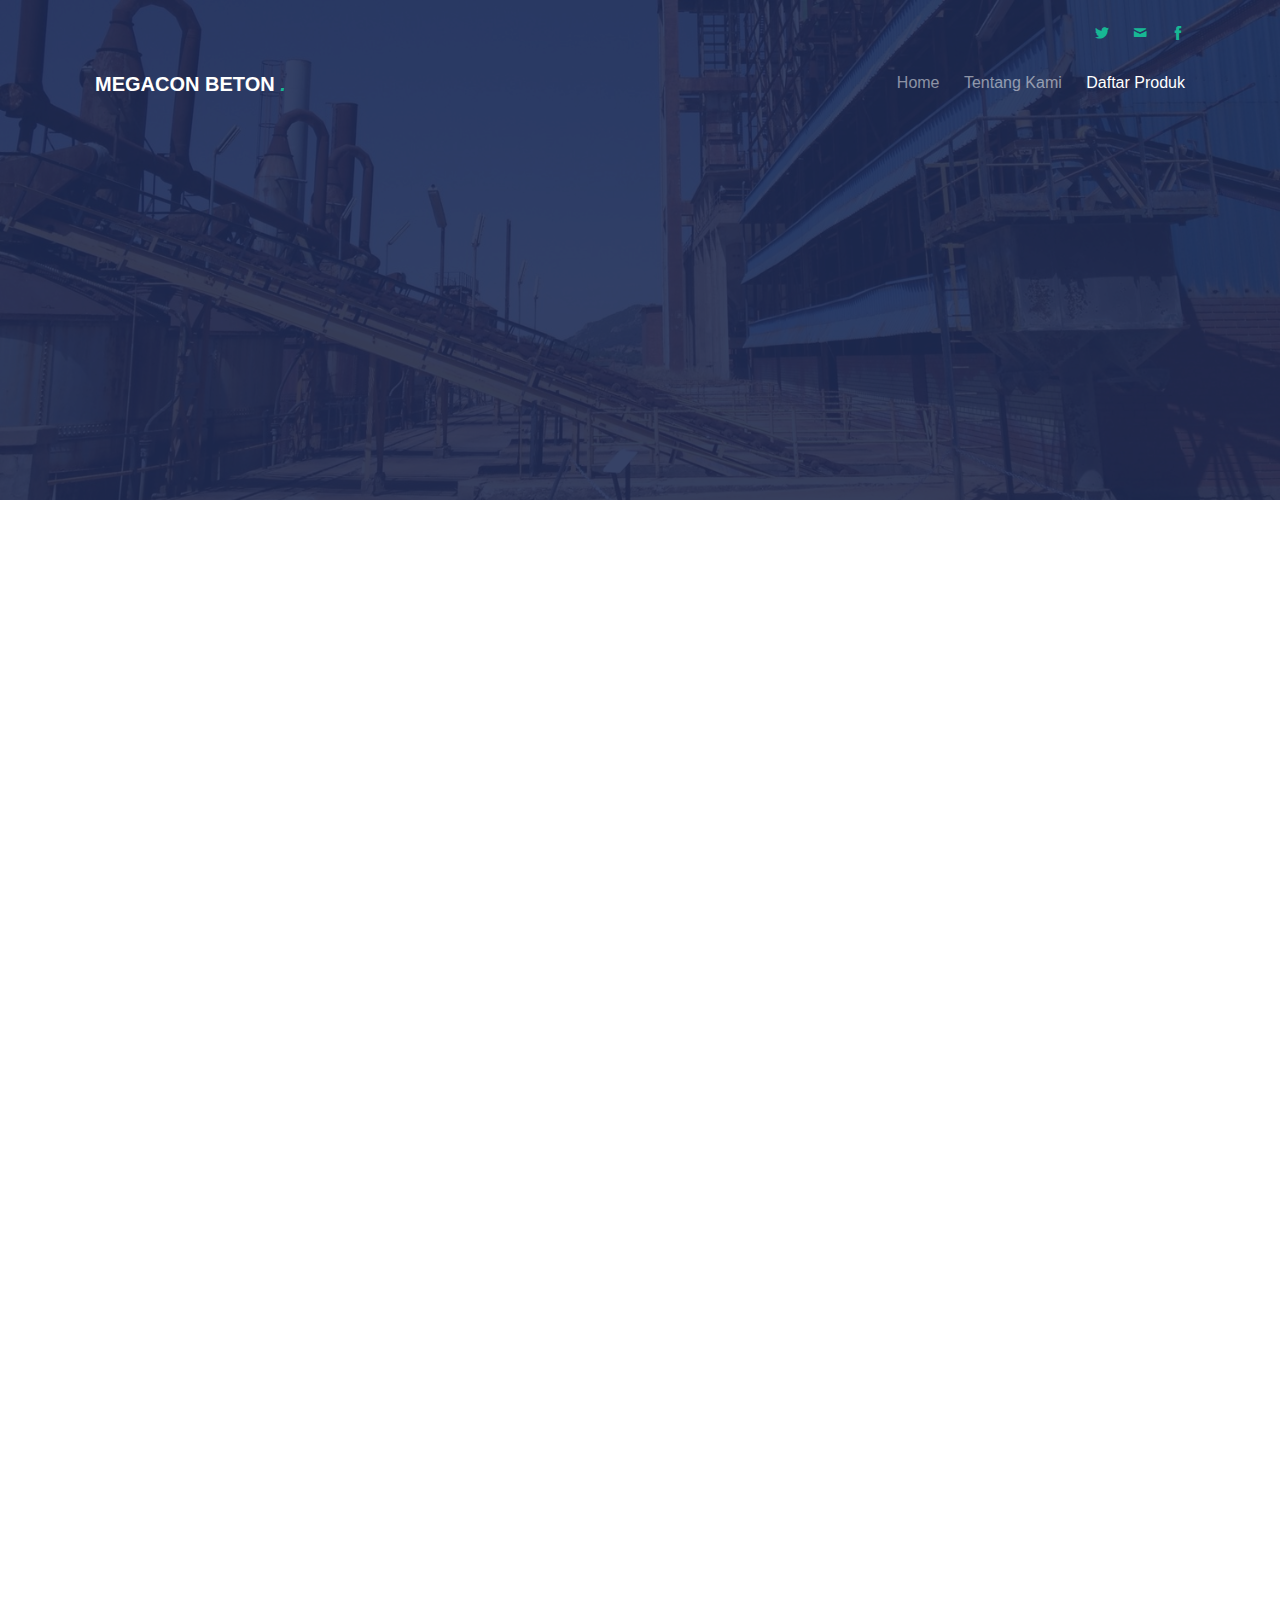
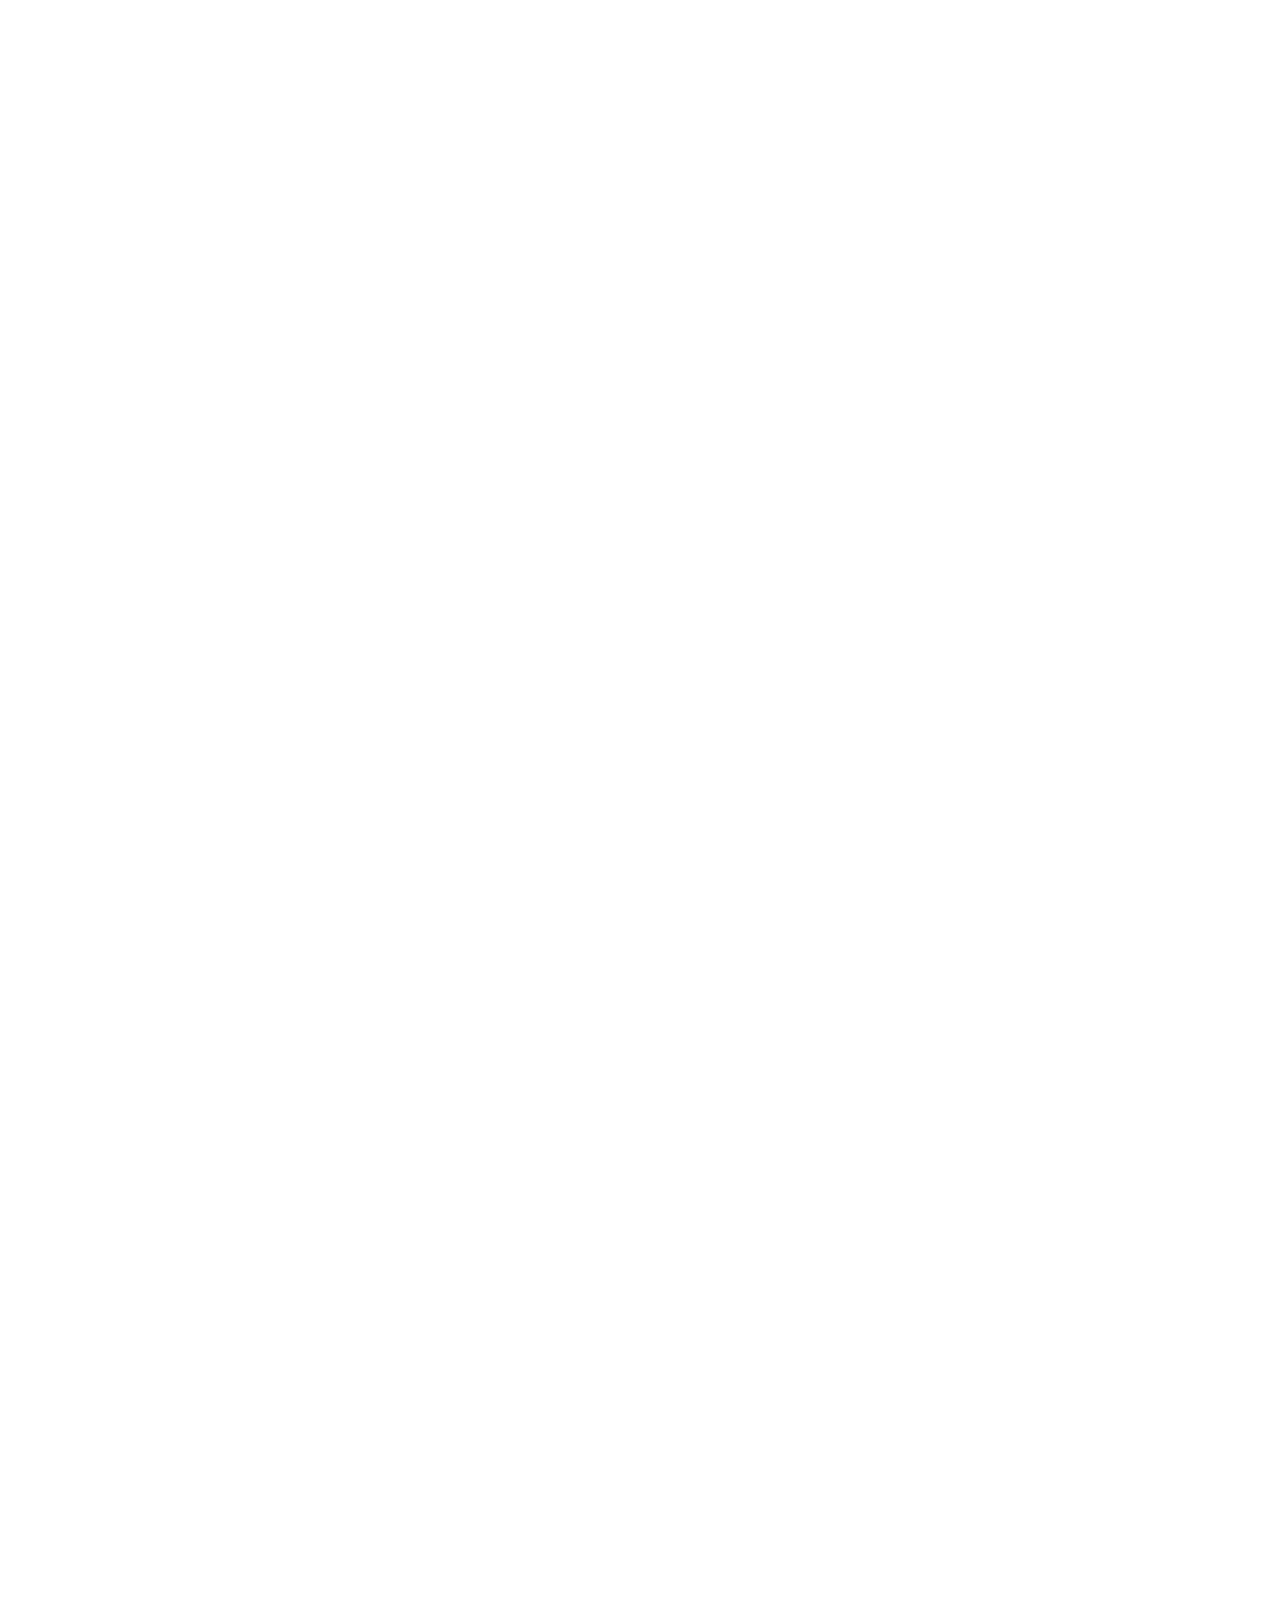
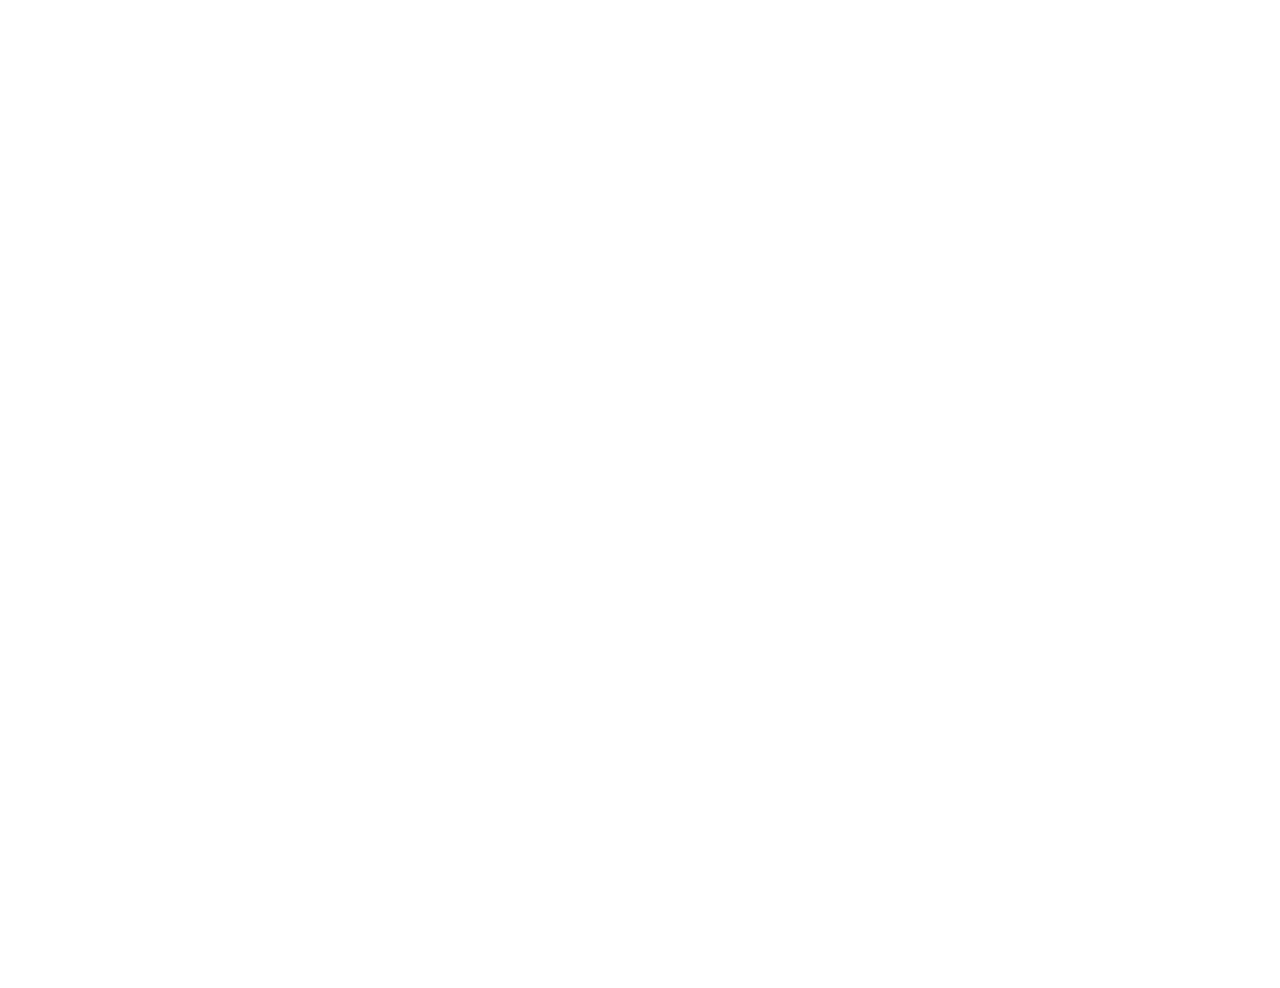
<file: megaconbeton.netlify.app/produk-coveruditch.html>
<!DOCTYPE HTML>
<!--
	Aesthetic by gettemplates.co
	Twitter: http://twitter.com/gettemplateco
	URL: http://gettemplates.co
-->
<html>
	
<!-- Mirrored from megaconbeton.netlify.app/produk-coveruditch.html by HTTrack Website Copier/3.x [XR&CO'2014], Tue, 14 Jun 2022 08:00:46 GMT -->
<!-- Added by HTTrack --><meta http-equiv="content-type" content="text/html;charset=UTF-8" /><!-- /Added by HTTrack -->
<head>
	<meta charset="utf-8">
	<meta http-equiv="X-UA-Compatible" content="IE=edge">
	<title>Jual Tutup / Cover U Ditch - PT. MEGACON BANGUN PERKASA</title>
		<link rel="icon" type="image/png" href="images/logompfavicon.png"> <meta name="viewport" content="width=device-width, initial-scale=1">
	<meta name="description" content="Free HTML5 Website Template by gettemplates.co" />
	<meta name="keywords" content="free website templates, free html5, free template, free bootstrap, free website template, html5, css3, mobile first, responsive" />
	<meta name="author" content="gettemplates.co" />

  	<!-- Facebook and Twitter integration -->
	<meta property="og:title" content=""/>
	<meta property="og:image" content=""/>
	<meta property="og:url" content=""/>
	<meta property="og:site_name" content=""/>
	<meta property="og:description" content=""/>
	<meta name="twitter:title" content="" />
	<meta name="twitter:image" content="" />
	<meta name="twitter:url" content="" />
	<meta name="twitter:card" content="" />

	<!-- <link href="https://fonts.googleapis.com/css?family=Droid+Sans" rel="stylesheet"> -->
	
	<!-- Animate.css -->
	<link rel="stylesheet" href="css/animate.css">
	<!-- Icomoon Icon Fonts-->
	<link rel="stylesheet" href="css/icomoon.css">
	<!-- Themify Icons-->
	<link rel="stylesheet" href="css/themify-icons.css">
	<!-- Bootstrap  -->
	<link rel="stylesheet" href="css/bootstrap.css">

	<!-- Magnific Popup -->
	<link rel="stylesheet" href="css/magnific-popup.css">

	<!-- Owl Carousel  -->
	<link rel="stylesheet" href="css/owl.carousel.min.css">
	<link rel="stylesheet" href="css/owl.theme.default.min.css">

	<!-- Theme style  -->
	<link rel="stylesheet" href="css/style.css">

	<!-- Modernizr JS -->
	<script src="js/modernizr-2.6.2.min.js"></script>
	<!-- FOR IE9 below -->
	<!--[if lt IE 9]>
	<script src="js/respond.min.js"></script>
	<![endif]-->

	</head>
	<body>
		
	<div class="gtco-loader"></div>
	
	<div id="page">
	<nav class="gtco-nav" role="navigation">
		<div class="gtco-container">
			<div class="row">
				<div class="col-md-12 text-right gtco-contact">
					<ul class="">
						<li><a href="https://twitter.com/megaconbeton"><i class="ti-twitter-alt"></i> </a></li>
						<li><a href="mailto:info@megaconperkasa.com"><i class="icon-mail2"></i></a></li>
						<li><a href="https://www.facebook.com/MegaconBeton/"><i class="ti-facebook"></i></a></li>
					</ul>
				</div>
			</div>
			<div class="row">
				<div class="col-sm-4 col-xs-12">
					<div id="gtco-logo"><a href="index-2.html">MEGACON BETON <em>.</em></a></div>
				</div>
				<div class="col-xs-8 text-right menu-1">
					<ul>
						<li><a href="index-2.html">Home</a></li>
						<li><a href="about.html">Tentang Kami</a></li>
						<li class="has-dropdown active">
							<a href="services.html">Daftar Produk</a>
							<ul class="dropdown">
								<li><a href="produk-uditch.html">Saluran Beton U Ditch</a></li>
								<li><a href="produk-coveruditch.html">Tutup / Cover U Ditch</a></li>
								<li><a href="produk-kanstin.html">Kanstin</a></li>
								<li><a href="produk-boxculvert.html">Box Culvert</a></li>
								<li><a href="produk-pagarpanelbeton.html">Pagar Panel Beton</a></li>
								<li><a href="#">Pipa Drainase</a></li>
								<li><a href="produk-pipabeton.html">Pipa Beton Bertulang</a></li>
								<li><a href="#">Road Barrier</a></li>
								<li><a href="produk-sheetpile.html">Concrete Sheet Pile</a></li>
								<li><a href="produk-tiangpancang.html">Tiang Pancang</a></li>
							</ul>
						</li>
					</ul>
				</div>
			</div>
			
		</div>
	</nav>

	<header id="gtco-header" class="gtco-cover gtco-cover-xs" role="banner" style="background-image:url(images/hd.jpg);">
		<div class="overlay"></div>
		<div class="gtco-container">
			<div class="row">
				<div class="col-md-8 col-md-offset-2 text-center">
					<div class="display-t">
						<div class="display-tc">
							<h1 class="animate-box" data-animate-effect="fadeInUp">Jual Tutup / Cover U Ditch</h1>
							<h2 class="animate-box" data-animate-effect="fadeInUp">Menyediakan Aneka Ragam Produk Beton Berkualitas <em>by</em> <a href="http://www.megaconbeton.com/" target="_blank">MegaconBeton.com</a></h2>
						</div>
					</div>
				</div>
			</div>
		</div>
	</header>

	<div id="gtco-history" class="gtco-section border-bottom animate-box">
		<div class="gtco-container">

			<div class="row row-pb-md">
				<div class="col-md-8">
					<p>Di dalam segala proses pembangunan, sudah pasti dibutuhkan yang namanya material bermutu dan terbaik. Tanpa kwalitas yang demikian, pembangunan yang diciptakan juga tak akan mampu berdiri kokoh layaknya yang diinginkan semua orang. Karenanya dari itu, semenjak permulaan Anda mesti telah mempunyai antisipasi untuk hal ini dan memilih tipe bagian material yang terbaik. Di samping itu, Anda juga perlu memastikan bahwa produk yang dipilih mempunyai kwalitas yang unggulan.  
					</p>
					<p>Di antara bagian yang sangat penting untuk di dalamnya dijalankan suatu pembangunan adalah jenis saluran air. Saluran air yang bagus akan mencegah terjadinya petaka banjir dan lainnya. Saluran air yang ada di Indonesia memang hadir dalam berjenis-jenis merk dan ukuran yang didapat di beraneka perusahaan. Dari berbagai produk yang ada, ada yang dipasarkan dengan harga murah dan begitupun sebaliknya.  Dan pada kans ini Anda akan diberikan infomasi mengenai saluran air berwujud beton yang sangat recommended. 
					</p>
					<h2>Saluran Beton U Ditch</h2>

					<p>Saluran Beton U Ditch definisinya yakni salah satu jenis saluran drainase air yang berbahan dasar beton betulang.  Saluran ini mempunyai format layaknya penampang dengan jenis U. Anda sebagai pelanggan dikasih kebebasan untuk memilih variasi saluran beton mana yang paling diminati. Produk ini senjaga diproduksi oleh PT Megacon Perkasa untuk membuat pelangan semakin mudah dalam mempertimbangkan pilihan saluran air sebagaimana yang dibutuhkan. Dengan menggunakan saluran air ini, dijamin akan lebih praktis dan mudah. Dan hingga hari ini tidak sedikit orang yang mempunyai minat terhadap produk ini sebab mempunyai banyak kelebihan.
					</p>
					<p>Saluran U Ditch ini menawarkan kelebihan yang membedakannya dengan tipe produk yang lain. Produk ini senjaga menggunakan jenis material yang sungguh-sungguh kokoh dan kuat sehingga ketika teraliri air tak akan mudah terjadi erosi. Saluran air satu ini juga sungguh-sungguh mudah dipasang. Selain itu, mutunya telah tak diragukan lagi. Pihak PT memang senjaga mendesain produk yang semaksimal mungkin supaya beton ragam satu ini dapat bendung kepada air hujan. Selain, saat pemasangan sama sekali tidak akan mengganggu lalu lintas. Tak pemasangan juga sama sekali tak mengganggu lalu lintas sebab mudah. Produk ini cukup recommended lebih-lebih untuk pemasangan saluran air di samping jalan. Bila mengaplikasikan produk ini, keawetannya lebih bendung lama. Selain itu, hasil materialnya juga lebih kuat.
					</p>
					<h3>Daftar Harga Saluran U Ditch</h3>

					<img src="../4.bp.blogspot.com/-rX2eX4b_RWE/WkRf2ssI9cI/AAAAAAAABog/vM65d9V8BCkfNXnKXVTTjl4LP-Txy0VyACLcBGAs/s1600/tutup-cover-uditch-beton-300x225.jpg" height="300px" width="auto"/><br><br>

					<p>Mulai awal, Perusahaan Megacon Perkasa memproduksi produk yang harga jualnya cukup murah atau miring. Di semua toko juga sama-sama murah.  Akan melainkan sebab produk saluran air ini hadir dalam berjenis-jenis ukuran yang berakibat pada perbedaan harga. Bila ukuran yang dipilih kian besar, tentu harganya semakin mahal. Saluran air terkecil yang memiliki ukuran sekitar 50 cm akan dijual dengan harga 300-350 ribu.  Untuk saluran air yang terkecil biasanya memakai ukuran 50 cm umumnya dijual dengan harga 300 sampai 350 ribu. Sementara untuk yang 80 cm disebut dengan ukuran menengah ditawarkan dengan kisaran harga mencapai 600 hingga 900 ribu. Dan jikalau ukuran yang Anda butuhkan lebih dari itu, karenanya harganya berkisar di atas satu juta. 
					</p>
					<h3>Harga Cover U Ditch</h3>

					<p>Harga cover U Ditch ini sengaja disesuaikan dengan ukuran. Dan kebetulan ukuran yang ditawarkan oleh produk ini beraneka-variasi. Seandainya Anda memilih yang lua dan tebalnya tinggi karenanya harga pembelian juga akan semakin naik. Pembelian cover U Ditch dengan tingkat terendah akan ditawarkan dengan kisaran harga Rp. 110 ribu rupiah. Sementara ukuran perseginya dijual dengan harga sekitar Rp. 300 ribu rupiah.
					</p>
					<h2>Ukuran Cover U Ditch</h2>

					<img src="../4.bp.blogspot.com/-QDPNq2lGziM/WkRf0T1JfSI/AAAAAAAABoI/txKkVqFzl7Q8xn5n9MM2DdswAWzW3pAAgCLcBGAs/s320/IMG-20161214-WA0062.jpg" height="300px" width="auto"/><br><br>

					<p>Ukuran yang dimiliki oleh Cover U Ditch sangatlah berjenis-jenis. Anda bisa mengordernya pantas dengan kebutuhan. Akan tapi, perbedaan produk ini hanya berlokasi dari sisi lebarnya. Sementara panjangnya tetap sama sekitar 60 cm. Anda juga bisa memilih yang lebih tinggi mencapai 40x60. Kecuali, ada juga yang lebih lebar dari itu, yakni mencapai 80x60, 100x60, hingga 140x60.  
					</p>

					<p>Demikianlah bahasan mengenai U Ditch dan Cover U Ditch yang memberikan tawaran bagian material terbaik untuk Anda.  Dengan memilih produk unggulan dari Megacon Perkasa ini, telah pasti akan lebih puas dengan produknya. Meskipun harga produk yang betul-betul murah dan terjangkau telah barang tentu bisa membikin pelanggan kian gampang. Semoga bermanfat dan selamat mencoba. </p>

			</div>
			<div>
				
				
			</div>
<!--
			<div class="row">
				<div class="col-md-12">
					<h3>See The Photos</h3>
				</div>
				<div class="col-md-12">
					<div class="owl-carousel owl-carousel-fullwidth">
						<div class="item">
							<img src="images/f05023589832715.jpg" alt="Free HTML5 Bootstrap Template by GetTemplates.co">
						</div>
						<div class="item">
							<img src="images/uditch-beton-saluran.jpg" alt="Free HTML5 Bootstrap Template by GetTemplates.co">
						</div>
						<div class="item">
							<img src="images/injeksi-beton-6-960x400_c.jpg" alt="Free HTML5 Bootstrap Template by GetTemplates.co">
						</div>
						<div class="item">
							<img src="images/jual-pagar-panel-semarang.jpg" alt="Free HTML5 Bootstrap Template by GetTemplates.co">
						</div>
						<div class="item">
							<img src="images/box-culvert-9.jpg" alt="Free HTML5 Bootstrap Template by GetTemplates.co">
						</div>
						<div class="item">
							<img src="images/box-culvert-2.jpg" alt="Free HTML5 Bootstrap Template by GetTemplates.co">
						</div>
					</div>
				</div>
			</div>
-->
			
		</div>
	</div>

	<div id="gtco-subscribe">
		<div class="gtco-container">
			<div class="row animate-box">
				<div class="col-md-8 col-md-offset-2 text-center gtco-heading">
					<h2>Subscribe</h2>
					<p>Jadilah satu diantara puluhan client kami.</p>
				</div>
			</div>
			<div class="row animate-box">
				<div class="col-md-12">
					<form class="form-inline">
						<div class="col-md-4 col-sm-4">
							<div class="form-group">
								<label for="email" class="sr-only">Email</label>
								<input type="email" class="form-control" id="email" placeholder="Your Email">
							</div>
						</div>
						<div class="col-md-4 col-sm-4">
							<div class="form-group">
								<label for="name" class="sr-only">Name</label>
								<input type="text" class="form-control" id="name" placeholder="Your Name">
							</div>
						</div>
						<div class="col-md-4 col-sm-4">
							<button type="submit" class="btn btn-default btn-block">Hubungi Kami</button>
						</div>
					</form>
				</div>
			</div>
		</div>
	</div>

	
	<footer id="gtco-footer" role="contentinfo">
		<div class="gtco-container">
			<div class="row row-p	b-md">

				<div class="col-md-4">
					<div class="gtco-widget">
						<h3>Tentang Kami</h3>
						<p>PT. MEGACON BANGUN PERKASA merupakan website yang dibuat khusus untuk memudahkan konsumen di seluruh Indonesia dalam mencari material industri bangunan beton dengan kualitas terbaik dan harga termurah.</p>
					</div>
				</div>

				<div class="col-md-4 col-md-push-1">
					<div class="gtco-widget">
						<h3>Daftar Produk</h3>
						<ul class="gtco-footer-links">
							<li><a href="http://megaconbeton.com/produk/u-ditch/">Saluran Beton U Ditch</a></li>
							<li><a href="http://megaconbeton.com/produk/u-ditch/">Tutup / Cover U Ditch</a></li>
							<li><a href="http://megaconbeton.com/produk/kanstin/">Kanstin</a></li>
							<li><a href="http://megaconbeton.com/produk/box-culvert/">Box Culvert</a></li>
							<li><a href="http://megaconbeton.com/produk/pagar-panel-beton/">Pagar Panel Beton</a></li>
							<li><a href="http://megaconbeton.com/produk/pipa-drainase/">Pipa Drainase</a></li>
							<li><a href="http://megaconbeton.com/produk/pipa-beton-bertulang/">Pipa Beton Bertulang</a></li>
							<li><a href="http://megaconbeton.com/produk/road-barrier/">Road Barrier</a></li>
							<li><a href="http://megaconbeton.com/produk/sheet-pile/">Concrete Sheet Pile</a></li>
							<li><a href="http://megaconbeton.com/produk/tiang-pancang/">Tiang Pancang</a></li>
						</ul>
					</div>
				</div>

				<div class="col-md-4">
					<div class="gtco-widget">
						<h3>Hubungi Kami</h3>
						<ul class="gtco-quick-contact">
							<li><a href="#"><i class="icon-phone"></i>(021) 7823523</a></li>
							<li><a href="#"><i class="icon-phone"></i>+62 819 3299 8507</a></li>
							<li><a href="#"><i class="icon-phone"></i> +62 852 1900 8787 </a></li>
							<li><a href="mailto:info@megaconperkasa.com"><i class="icon-mail2"></i> info@megaconperkasa.com</a></li>
							<li><a href="www.megaconbeton.html"><i class="icon-chat"></i> Live Chat</a></li>
						</ul>
					</div>
				</div>

			</div>

			<div class="row copyright">
				<div class="col-md-12">
					<p class="pull-left">
						<small class="block">&copy; 2018 MegaconBeton.com - All Rights Reserved.</small> 
					</p>
					<p class="pull-right">
						<ul class="gtco-social-icons pull-right">
							<li><a href="https://twitter.com/megaconbeton"><i class="icon-twitter"></i></a></li>
							<li><a href="https://www.facebook.com/MegaconBeton/"><i class="icon-facebook"></i></a></li>
							<li><a href="#"><i class="icon-linkedin"></i></a></li>
							<li><a href="#"><i class="icon-dribbble"></i></a></li>
						</ul>
					</p>
				</div>
			</div>

		</div>
	</footer>
	</div>

	<div class="gototop js-top">
		<a href="#" class="js-gotop"><i class="icon-arrow-up"></i></a>
	</div>
	
	<!-- jQuery -->
	<script src="js/jquery.min.js"></script>
	<!-- jQuery Easing -->
	<script src="js/jquery.easing.1.3.js"></script>
	<!-- Bootstrap -->
	<script src="js/bootstrap.min.js"></script>
	<!-- Waypoints -->
	<script src="js/jquery.waypoints.min.js"></script>
	<!-- Carousel -->
	<script src="js/owl.carousel.min.js"></script>
	<!-- countTo -->
	<script src="js/jquery.countTo.js"></script>
	<!-- Magnific Popup -->
	<script src="js/jquery.magnific-popup.min.js"></script>
	<script src="js/magnific-popup-options.js"></script>
	<!-- Main -->
	<script src="js/main.js"></script>

	</body>

<!-- Mirrored from megaconbeton.netlify.app/produk-coveruditch.html by HTTrack Website Copier/3.x [XR&CO'2014], Tue, 14 Jun 2022 08:00:46 GMT -->
</html>
</file>
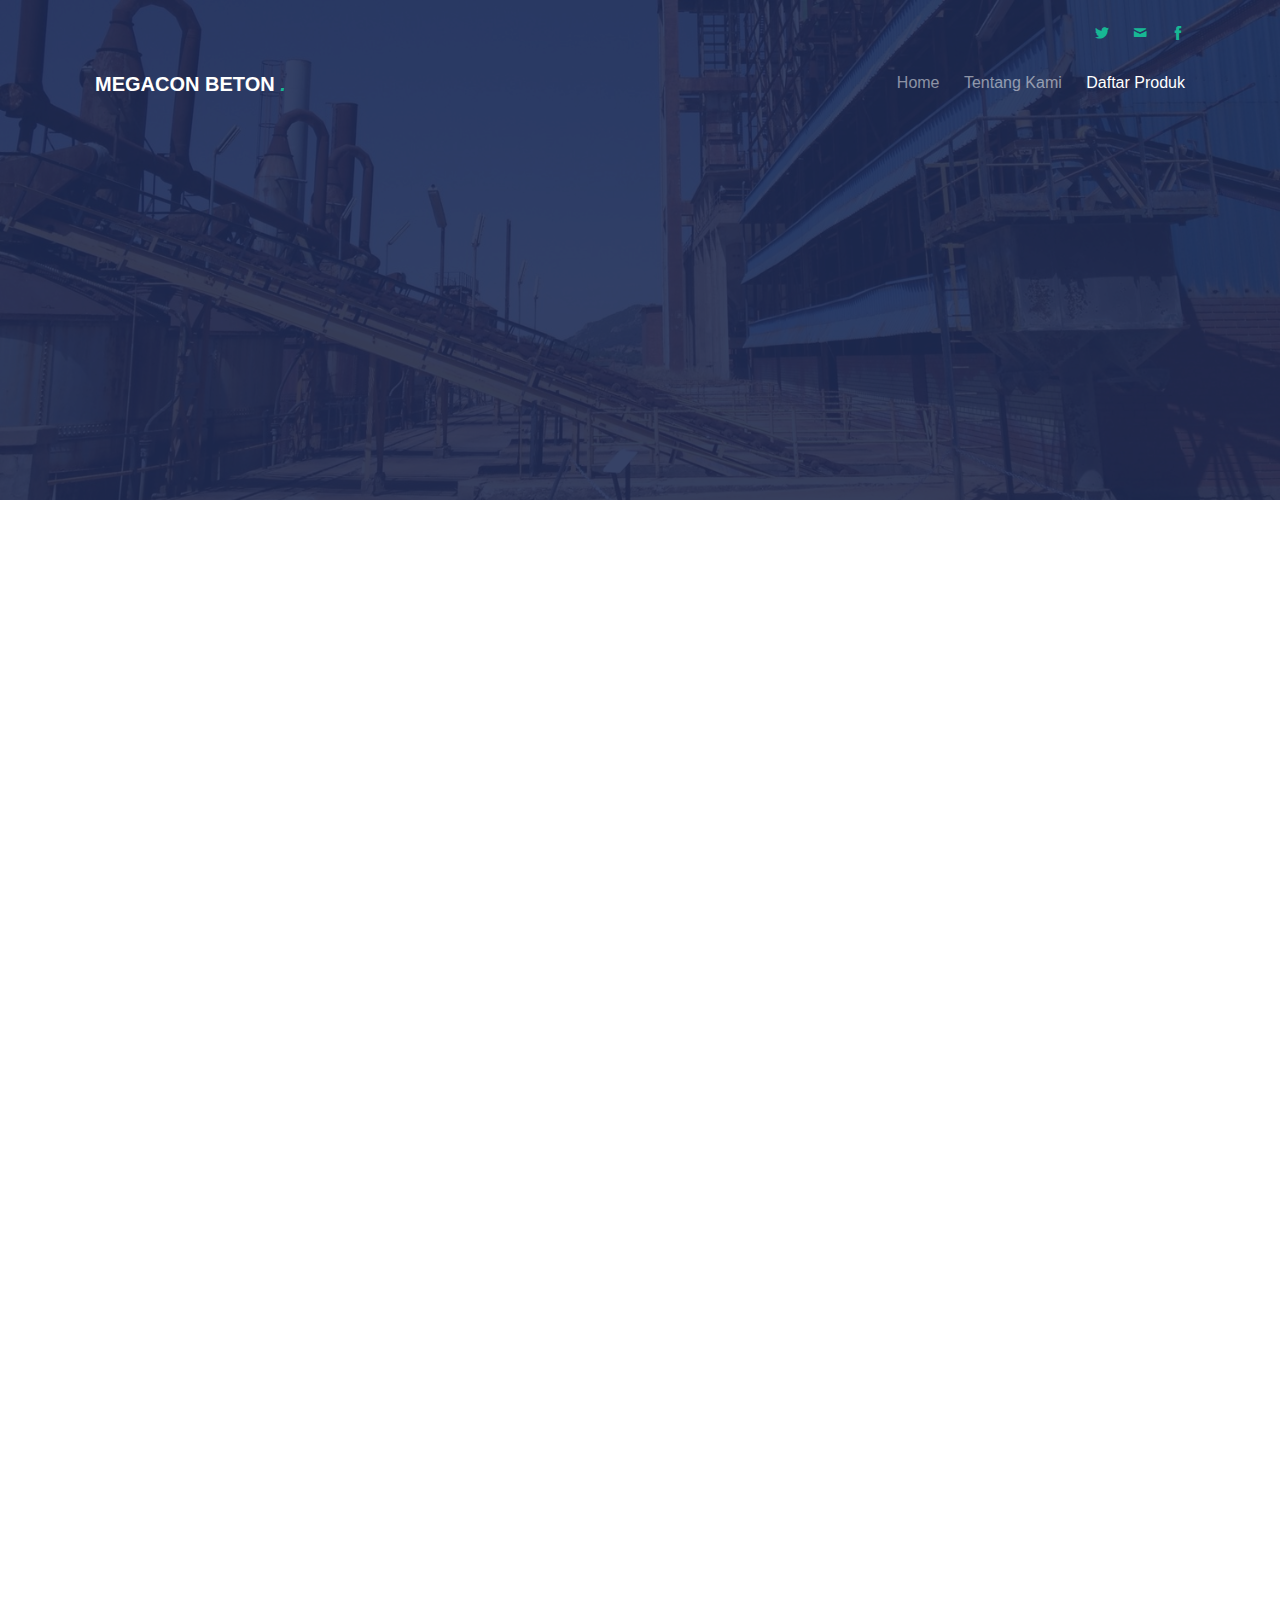
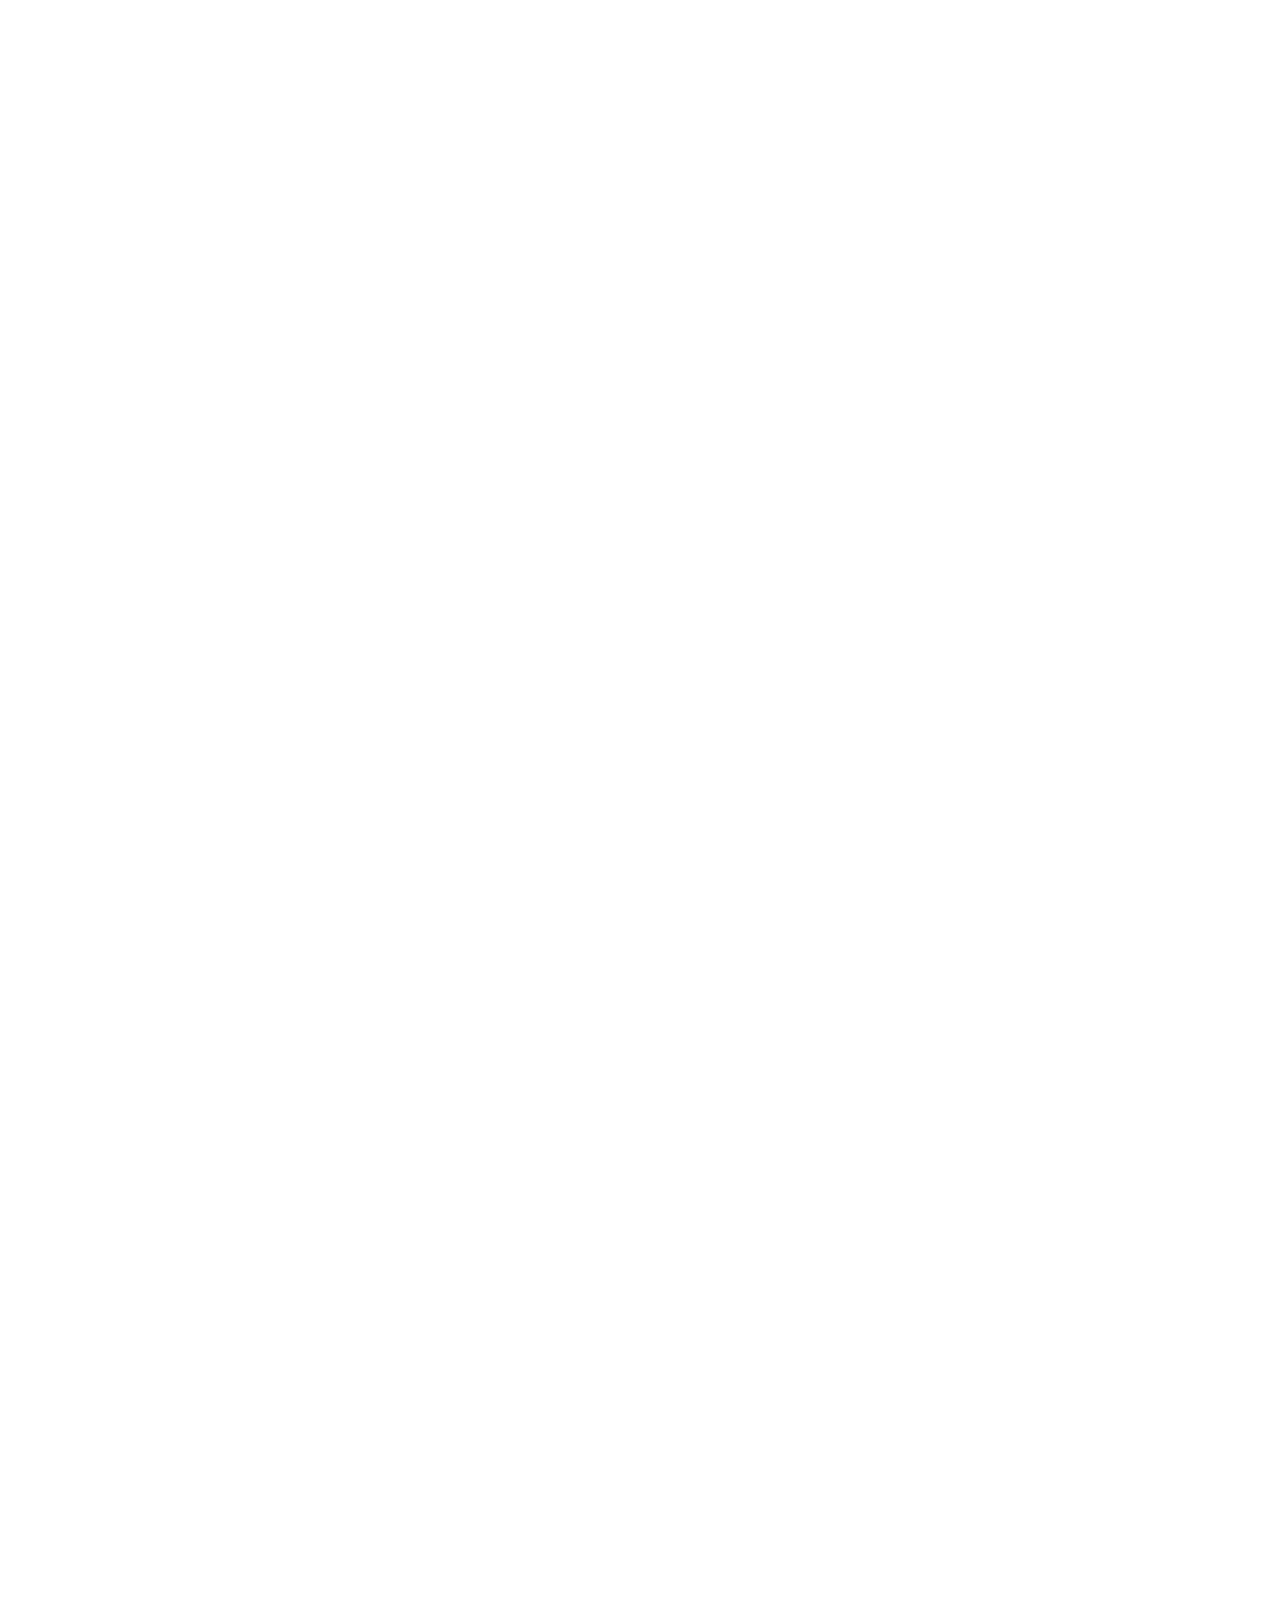
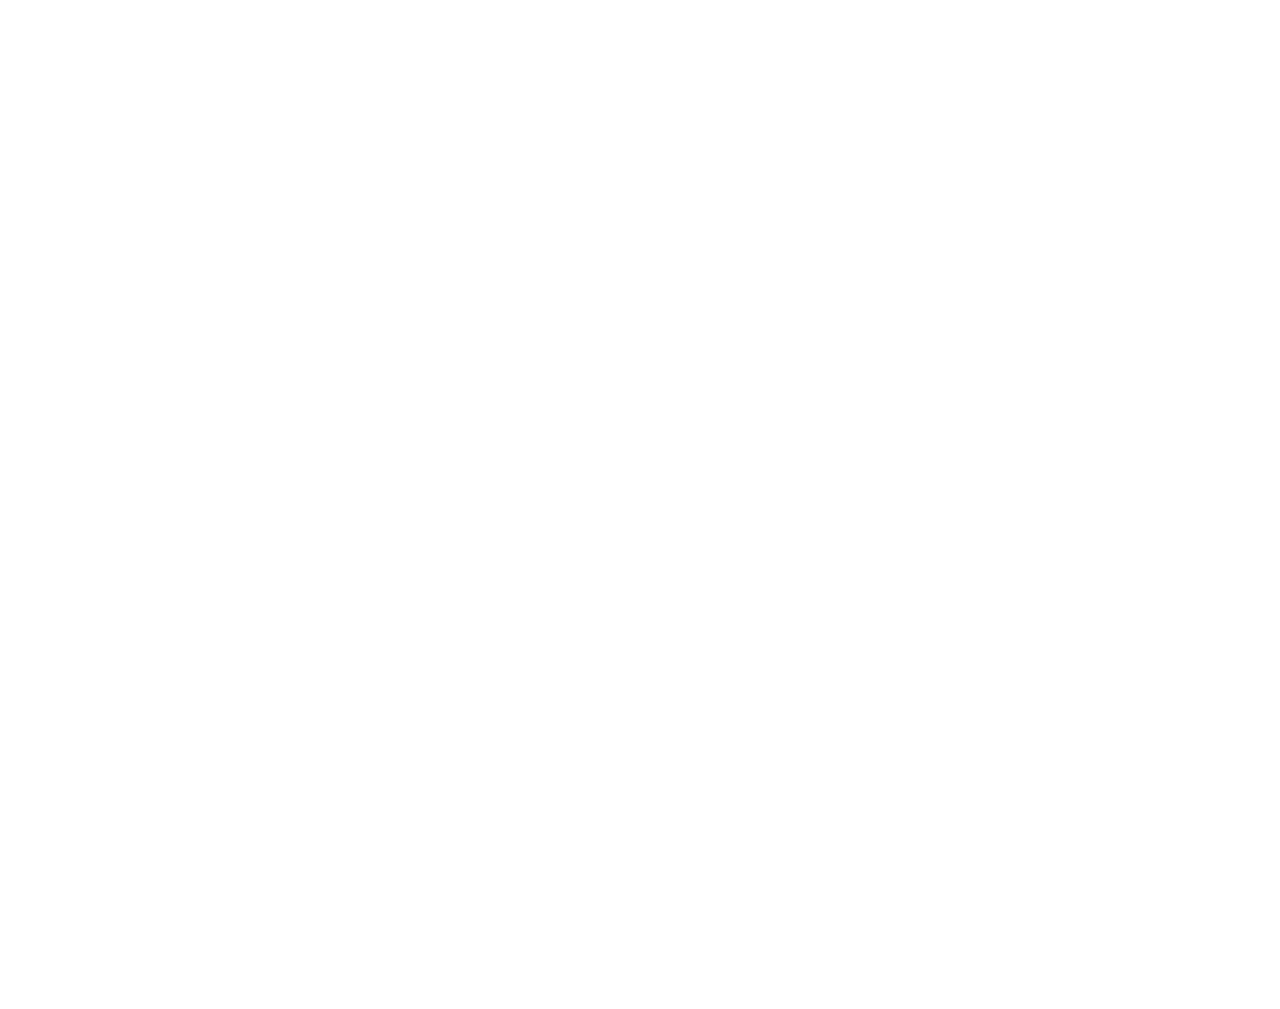
<file: megaconbeton.netlify.app/produk-kanstin.html>
<!DOCTYPE HTML>
<!--
	Aesthetic by gettemplates.co
	Twitter: http://twitter.com/gettemplateco
	URL: http://gettemplates.co
-->
<html>
	
<!-- Mirrored from megaconbeton.netlify.app/produk-kanstin.html by HTTrack Website Copier/3.x [XR&CO'2014], Tue, 14 Jun 2022 08:00:46 GMT -->
<!-- Added by HTTrack --><meta http-equiv="content-type" content="text/html;charset=UTF-8" /><!-- /Added by HTTrack -->
<head>
	<meta charset="utf-8">
	<meta http-equiv="X-UA-Compatible" content="IE=edge">
	<title>Jual Kanstin Beton - PT. MEGACON BANGUN PERKASA</title>
		<link rel="icon" type="image/png" href="images/logompfavicon.png"> <meta name="viewport" content="width=device-width, initial-scale=1">
	<meta name="description" content="Free HTML5 Website Template by gettemplates.co" />
	<meta name="keywords" content="free website templates, free html5, free template, free bootstrap, free website template, html5, css3, mobile first, responsive" />
	<meta name="author" content="gettemplates.co" />

  	<!-- Facebook and Twitter integration -->
	<meta property="og:title" content=""/>
	<meta property="og:image" content=""/>
	<meta property="og:url" content=""/>
	<meta property="og:site_name" content=""/>
	<meta property="og:description" content=""/>
	<meta name="twitter:title" content="" />
	<meta name="twitter:image" content="" />
	<meta name="twitter:url" content="" />
	<meta name="twitter:card" content="" />

	<!-- <link href="https://fonts.googleapis.com/css?family=Droid+Sans" rel="stylesheet"> -->
	
	<!-- Animate.css -->
	<link rel="stylesheet" href="css/animate.css">
	<!-- Icomoon Icon Fonts-->
	<link rel="stylesheet" href="css/icomoon.css">
	<!-- Themify Icons-->
	<link rel="stylesheet" href="css/themify-icons.css">
	<!-- Bootstrap  -->
	<link rel="stylesheet" href="css/bootstrap.css">

	<!-- Magnific Popup -->
	<link rel="stylesheet" href="css/magnific-popup.css">

	<!-- Owl Carousel  -->
	<link rel="stylesheet" href="css/owl.carousel.min.css">
	<link rel="stylesheet" href="css/owl.theme.default.min.css">

	<!-- Theme style  -->
	<link rel="stylesheet" href="css/style.css">

	<!-- Modernizr JS -->
	<script src="js/modernizr-2.6.2.min.js"></script>
	<!-- FOR IE9 below -->
	<!--[if lt IE 9]>
	<script src="js/respond.min.js"></script>
	<![endif]-->

	</head>
	<body>
		
	<div class="gtco-loader"></div>
	
	<div id="page">
	<nav class="gtco-nav" role="navigation">
		<div class="gtco-container">
			<div class="row">
				<div class="col-md-12 text-right gtco-contact">
					<ul class="">
						<li><a href="https://twitter.com/megaconbeton"><i class="ti-twitter-alt"></i> </a></li>
						<li><a href="mailto:info@megaconperkasa.com"><i class="icon-mail2"></i></a></li>
						<li><a href="https://www.facebook.com/MegaconBeton/"><i class="ti-facebook"></i></a></li>
					</ul>
				</div>
			</div>
			<div class="row">
				<div class="col-sm-4 col-xs-12">
					<div id="gtco-logo"><a href="index-2.html">MEGACON BETON <em>.</em></a></div>
				</div>
				<div class="col-xs-8 text-right menu-1">
					<ul>
						<li><a href="index-2.html">Home</a></li>
						<li><a href="about.html">Tentang Kami</a></li>
						<li class="has-dropdown active">
							<a href="services.html">Daftar Produk</a>
							<ul class="dropdown">
								<li><a href="produk-uditch.html">Saluran Beton U Ditch</a></li>
								<li><a href="produk-coveruditch.html">Tutup / Cover U Ditch</a></li>
								<li><a href="produk-kanstin.html">Kanstin</a></li>
								<li><a href="produk-boxculvert.html">Box Culvert</a></li>
								<li><a href="produk-pagarpanelbeton.html">Pagar Panel Beton</a></li>
								<li><a href="#">Pipa Drainase</a></li>
								<li><a href="produk-pipabeton.html">Pipa Beton Bertulang</a></li>
								<li><a href="#">Road Barrier</a></li>
								<li><a href="produk-sheetpile.html">Concrete Sheet Pile</a></li>
								<li><a href="produk-tiangpancang.html">Tiang Pancang</a></li>
							</ul>
						</li>
					</ul>
				</div>
			</div>
			
		</div>
	</nav>

	<header id="gtco-header" class="gtco-cover gtco-cover-xs" role="banner" style="background-image:url(images/hd.jpg);">
		<div class="overlay"></div>
		<div class="gtco-container">
			<div class="row">
				<div class="col-md-8 col-md-offset-2 text-center">
					<div class="display-t">
						<div class="display-tc">
							<h1 class="animate-box" data-animate-effect="fadeInUp">Jual Kanstin Beton Jalan</h1>
							<h2 class="animate-box" data-animate-effect="fadeInUp">Menyediakan Aneka Ragam Produk Beton Berkualitas <em>by</em> <a href="http://www.megaconbeton.com/" target="_blank">MegaconBeton.com</a></h2>
						</div>
					</div>
				</div>
			</div>
		</div>
	</header>

	<div id="gtco-history" class="gtco-section border-bottom animate-box">
		<div class="gtco-container">

			<div class="row row-pb-md">
				<div class="col-md-8">

					<p>Komponen untuk dasar jalan misalkan trotoar maupun halaman yang kuat dibutuhkan dalam kehidupan sehari-hari. Kecuali ini betul-betul dibutuhkan dalam kehidupan dikala ini. Kecuali dengan mutu jalan yang terbaik, kehidupan masyarakat akan kian lancar dan mereka bisa beraktifitas dengan bagus. Kecuali ini mesti diminimalisir kemungkinannya dengan sistem memilih material terbaik untuk alas jalan. Kemungkinan-kemungkinan semacam itu perlu diminimalisir salah satu dengan mempertimbangkan material yang terbaik sebagai alas untuk jalan. Tentunya tak seluruhnya mempunyai kwalitas optimal, dalam hal ini Anda perlu selektif dalam mengerjakan pemilihan.  Sementara ada banyak material alas jalan yang tak semuanya mempunyai kwalitas premium. Lazimnya diakui bahwa ada banyak material pembatas jalan yang hadir di Indonesia yang kurang berkwalitas. Dengan adanya hal yang demikian, Anda sepatutnya lebih selektif dalam memilih. 
					</p>
					<p>Bahan beton memang tenar lebih kokoh dan terjamin sehingga alas jalan akan lebih awet dan kuat membendung muatan. Beton yang dihasilkan sebagai alas jalan ini lazim diketahui dengan istilah kanstin.  Apabila beton yang diolah menjadi alas atau dasar jalan dinamakan kanstin. Beton macam ini salah satunya disediakan oleh PT Megacon Perkasa. Berikut yakni review lebih dalam seputar produk kanstin hal yang demikian. 
					</p>
					<h3>Harga Kanstin Beton</h3>

					<img src="../3.bp.blogspot.com/-pOrl5MUqz1E/WkR3MmYQq5I/AAAAAAAAA24/0xHc2BDa7UEI1KASXMsYeoEVq6-YyoebwCLcBGAs/s1600/kanstin11.jpg" alt="dimensi kanstin jalan" height="300px" width="auto"/><br><br>


					<p>Kanstin yakni salah satu produk beton pracetak yang berfungsi sebagai penambah tenaga untuk tepi jalan.  awam, tipe kanstin ini dipakai pada lokasi-lokasi yang cukup ramai seperti taman, tepi badan jalan, trotoar dan lain sebagainya.  Kanstin banyak dipasang pada wilayah yang cukup ramai contohnya taman, trotoar, tepi badan jalan, dan lain sebagainya. Sekiranya diterapkan, kanstin ini kapabel menghindarkan paving dari pergeseran.  Ada berjenis-jenis ukuran yang dimiliki oleh produk kanstin. Ukuran yang dimiliki olehnya cukup beraneka sehingga pelanggan malahan bisa membeli dengan gampang. Kanstin ini juga tersedia di berjenis-jenis wilayah.  
					</p>
					<p>Untuk harganya ada bermacam-macam-tipe tergantung pada ukuran dan jenisnya.  Nah, apabila mau harga termurah, pelanggan bisa memilih variasi kanstin taman. Ada juga spesifikasi lain diatasnya yang disebut kanstin trotoar. Sementara untuk peringkat harga selanjutnya ada pada kanstin tali.  Sekalipun ditawarkan dengan harga yang beraneka, secara awam kanstin di perusahaan ini dipasarkan dengan harga yang berteman. Di samping itu, ada pula yang diketahui sebagai kanstin terbaik dan termahal, yaitu kanstin DKI.  Sekalipun harganya betul-betul berbagai, kanstin-kanstin hal yang demikian diketahui dengan harga yang betul-betul murah. Jika untuk wilayah sekitar ada free ongkos kirim. 
					</p>
					<h3>Jenis Dan Spesifikasi Kanstin Jalan</h3>

					<p>Produk kanstin hadir dalam beragam ukuran dan spesifikasi. Seandainya, ukuran yang ditawarkan oleh produk ini akan disesuaikan dengan pengaplikasiannya. Kecuali tipe kanstin taman yang dihasilkan dengan ukuran terkecil mengaplikasikan ukuran 40 x 20 x 10.  Ini yakni variasi ukuran yang paling kecil. Jikalau ukuran terbesarnya yakni 60 x 30 x 25 x20. Ukuran terakhir ini yaitu yang diketahui sebagai ukuran DKI. 
					</p>
					<h3>Dimensi Kanstin</h3>

					<p>Di dalam progres pembuatan kanstin, sistem yang diterapkan merupakan sistem campur basah sehingga hal itu menghasilkan produk cakap lebih efisien dan tepat sasaran. Dengan sistem yang familiar berkwalitas ini, kanstin yang dijadikan akan lebih tepat sasaran dan efisien.  mutu juga tak diragukan sebab benar-benar standar dengan rata-rata yang menempuh K-225. Sepatutnya, secara awam dimensi yang dipilih yakni yang paling ideal dan layak sehingga produknya malahan menjadi tak diragukan lagi proporsionalitasnya. Dengan demikian itu, jalan akan kian kokoh dan kuat.  Sepatutnya, produk yang dihasilkan oleh perusahaan Megacon Perkasa ini familiar berkwalitas dan proporsional ukurannya. Apabila demikian, pembatas jalan yang dibangun akan kian kuat.
					</p>
					<h3>Cara Pemasangan Kanstin</h3>

					<img src="../3.bp.blogspot.com/-a22L-q1ZsIM/WkR3LWWSroI/AAAAAAAAA2w/G1DIHDryWN4Dhe49sQrR2jK8aruMzczFwCLcBGAs/s1600/kanstin1.jpg" alt="spesifikasi kanstin jalan" height="300px" width="auto"/><br><br>


					<p>Pemasangan kanstin membutuhkan sebagian langkah tersendiri. Pertama dengan membersihkan lebih-lebih dulu zona yang akan dipasang kanstin. Nah, permukaan dari komponen yang hendak dipasang hal yang demikian memang mesti rata dan padat. Lalu, kanstin seharusnya dipasang secara  urut, tak boleh acak. Untuk pemasangannya dapat mengaplikasikan benang agar menjadi lebih lurus dan rapi. Peroleh itu, lubang yang ada wajib diisi dengan bahan pemadatan. pemasangannya malahan sepatutnya rapi dengan mengaplikasikan benang agar lebih lurus.  {Nah, agar polanya dapat tertata secara bagus, </p>
				</div>
			<div>
				
				
			</div>
<!--
			<div class="row">
				<div class="col-md-12">
					<h3>See The Photos</h3>
				</div>
				<div class="col-md-12">
					<div class="owl-carousel owl-carousel-fullwidth">
						<div class="item">
							<img src="images/f05023589832715.jpg" alt="Free HTML5 Bootstrap Template by GetTemplates.co">
						</div>
						<div class="item">
							<img src="images/uditch-beton-saluran.jpg" alt="Free HTML5 Bootstrap Template by GetTemplates.co">
						</div>
						<div class="item">
							<img src="images/injeksi-beton-6-960x400_c.jpg" alt="Free HTML5 Bootstrap Template by GetTemplates.co">
						</div>
						<div class="item">
							<img src="images/jual-pagar-panel-semarang.jpg" alt="Free HTML5 Bootstrap Template by GetTemplates.co">
						</div>
						<div class="item">
							<img src="images/box-culvert-9.jpg" alt="Free HTML5 Bootstrap Template by GetTemplates.co">
						</div>
						<div class="item">
							<img src="images/box-culvert-2.jpg" alt="Free HTML5 Bootstrap Template by GetTemplates.co">
						</div>
					</div>
				</div>
			</div>
-->
			
		</div>
	</div>

	<div id="gtco-subscribe">
		<div class="gtco-container">
			<div class="row animate-box">
				<div class="col-md-8 col-md-offset-2 text-center gtco-heading">
					<h2>Subscribe</h2>
					<p>Jadilah satu diantara puluhan client kami.</p>
				</div>
			</div>
			<div class="row animate-box">
				<div class="col-md-12">
					<form class="form-inline">
						<div class="col-md-4 col-sm-4">
							<div class="form-group">
								<label for="email" class="sr-only">Email</label>
								<input type="email" class="form-control" id="email" placeholder="Your Email">
							</div>
						</div>
						<div class="col-md-4 col-sm-4">
							<div class="form-group">
								<label for="name" class="sr-only">Name</label>
								<input type="text" class="form-control" id="name" placeholder="Your Name">
							</div>
						</div>
						<div class="col-md-4 col-sm-4">
							<button type="submit" class="btn btn-default btn-block">Hubungi Kami</button>
						</div>
					</form>
				</div>
			</div>
		</div>
	</div>

	
	<footer id="gtco-footer" role="contentinfo">
		<div class="gtco-container">
			<div class="row row-p	b-md">

				<div class="col-md-4">
					<div class="gtco-widget">
						<h3>Tentang Kami</h3>
						<p>PT. MEGACON BANGUN PERKASA merupakan website yang dibuat khusus untuk memudahkan konsumen di seluruh Indonesia dalam mencari material industri bangunan beton dengan kualitas terbaik dan harga termurah.</p>
					</div>
				</div>

				<div class="col-md-4 col-md-push-1">
					<div class="gtco-widget">
						<h3>Daftar Produk</h3>
						<ul class="gtco-footer-links">
							<li><a href="http://megaconbeton.com/produk/u-ditch/">Saluran Beton U Ditch</a></li>
							<li><a href="http://megaconbeton.com/produk/u-ditch/">Tutup / Cover U Ditch</a></li>
							<li><a href="http://megaconbeton.com/produk/kanstin/">Kanstin</a></li>
							<li><a href="http://megaconbeton.com/produk/box-culvert/">Box Culvert</a></li>
							<li><a href="http://megaconbeton.com/produk/pagar-panel-beton/">Pagar Panel Beton</a></li>
							<li><a href="http://megaconbeton.com/produk/pipa-drainase/">Pipa Drainase</a></li>
							<li><a href="http://megaconbeton.com/produk/pipa-beton-bertulang/">Pipa Beton Bertulang</a></li>
							<li><a href="http://megaconbeton.com/produk/road-barrier/">Road Barrier</a></li>
							<li><a href="http://megaconbeton.com/produk/sheet-pile/">Concrete Sheet Pile</a></li>
							<li><a href="http://megaconbeton.com/produk/tiang-pancang/">Tiang Pancang</a></li>
						</ul>
					</div>
				</div>

				<div class="col-md-4">
					<div class="gtco-widget">
						<h3>Hubungi Kami</h3>
						<ul class="gtco-quick-contact">
							<li><a href="#"><i class="icon-phone"></i>(021) 7823523</a></li>
							<li><a href="#"><i class="icon-phone"></i>+62 819 3299 8507</a></li>
							<li><a href="#"><i class="icon-phone"></i> +62 852 1900 8787 </a></li>
							<li><a href="mailto:info@megaconperkasa.com"><i class="icon-mail2"></i> info@megaconperkasa.com</a></li>
							<li><a href="www.megaconbeton.html"><i class="icon-chat"></i> Live Chat</a></li>
						</ul>
					</div>
				</div>

			</div>

			<div class="row copyright">
				<div class="col-md-12">
					<p class="pull-left">
						<small class="block">&copy; 2018 MegaconBeton.com - All Rights Reserved.</small> 
					</p>
					<p class="pull-right">
						<ul class="gtco-social-icons pull-right">
							<li><a href="https://twitter.com/megaconbeton"><i class="icon-twitter"></i></a></li>
							<li><a href="https://www.facebook.com/MegaconBeton/"><i class="icon-facebook"></i></a></li>
							<li><a href="#"><i class="icon-linkedin"></i></a></li>
							<li><a href="#"><i class="icon-dribbble"></i></a></li>
						</ul>
					</p>
				</div>
			</div>

		</div>
	</footer>
	</div>

	<div class="gototop js-top">
		<a href="#" class="js-gotop"><i class="icon-arrow-up"></i></a>
	</div>
	
	<!-- jQuery -->
	<script src="js/jquery.min.js"></script>
	<!-- jQuery Easing -->
	<script src="js/jquery.easing.1.3.js"></script>
	<!-- Bootstrap -->
	<script src="js/bootstrap.min.js"></script>
	<!-- Waypoints -->
	<script src="js/jquery.waypoints.min.js"></script>
	<!-- Carousel -->
	<script src="js/owl.carousel.min.js"></script>
	<!-- countTo -->
	<script src="js/jquery.countTo.js"></script>
	<!-- Magnific Popup -->
	<script src="js/jquery.magnific-popup.min.js"></script>
	<script src="js/magnific-popup-options.js"></script>
	<!-- Main -->
	<script src="js/main.js"></script>

	</body>

<!-- Mirrored from megaconbeton.netlify.app/produk-kanstin.html by HTTrack Website Copier/3.x [XR&CO'2014], Tue, 14 Jun 2022 08:00:48 GMT -->
</html>
</file>
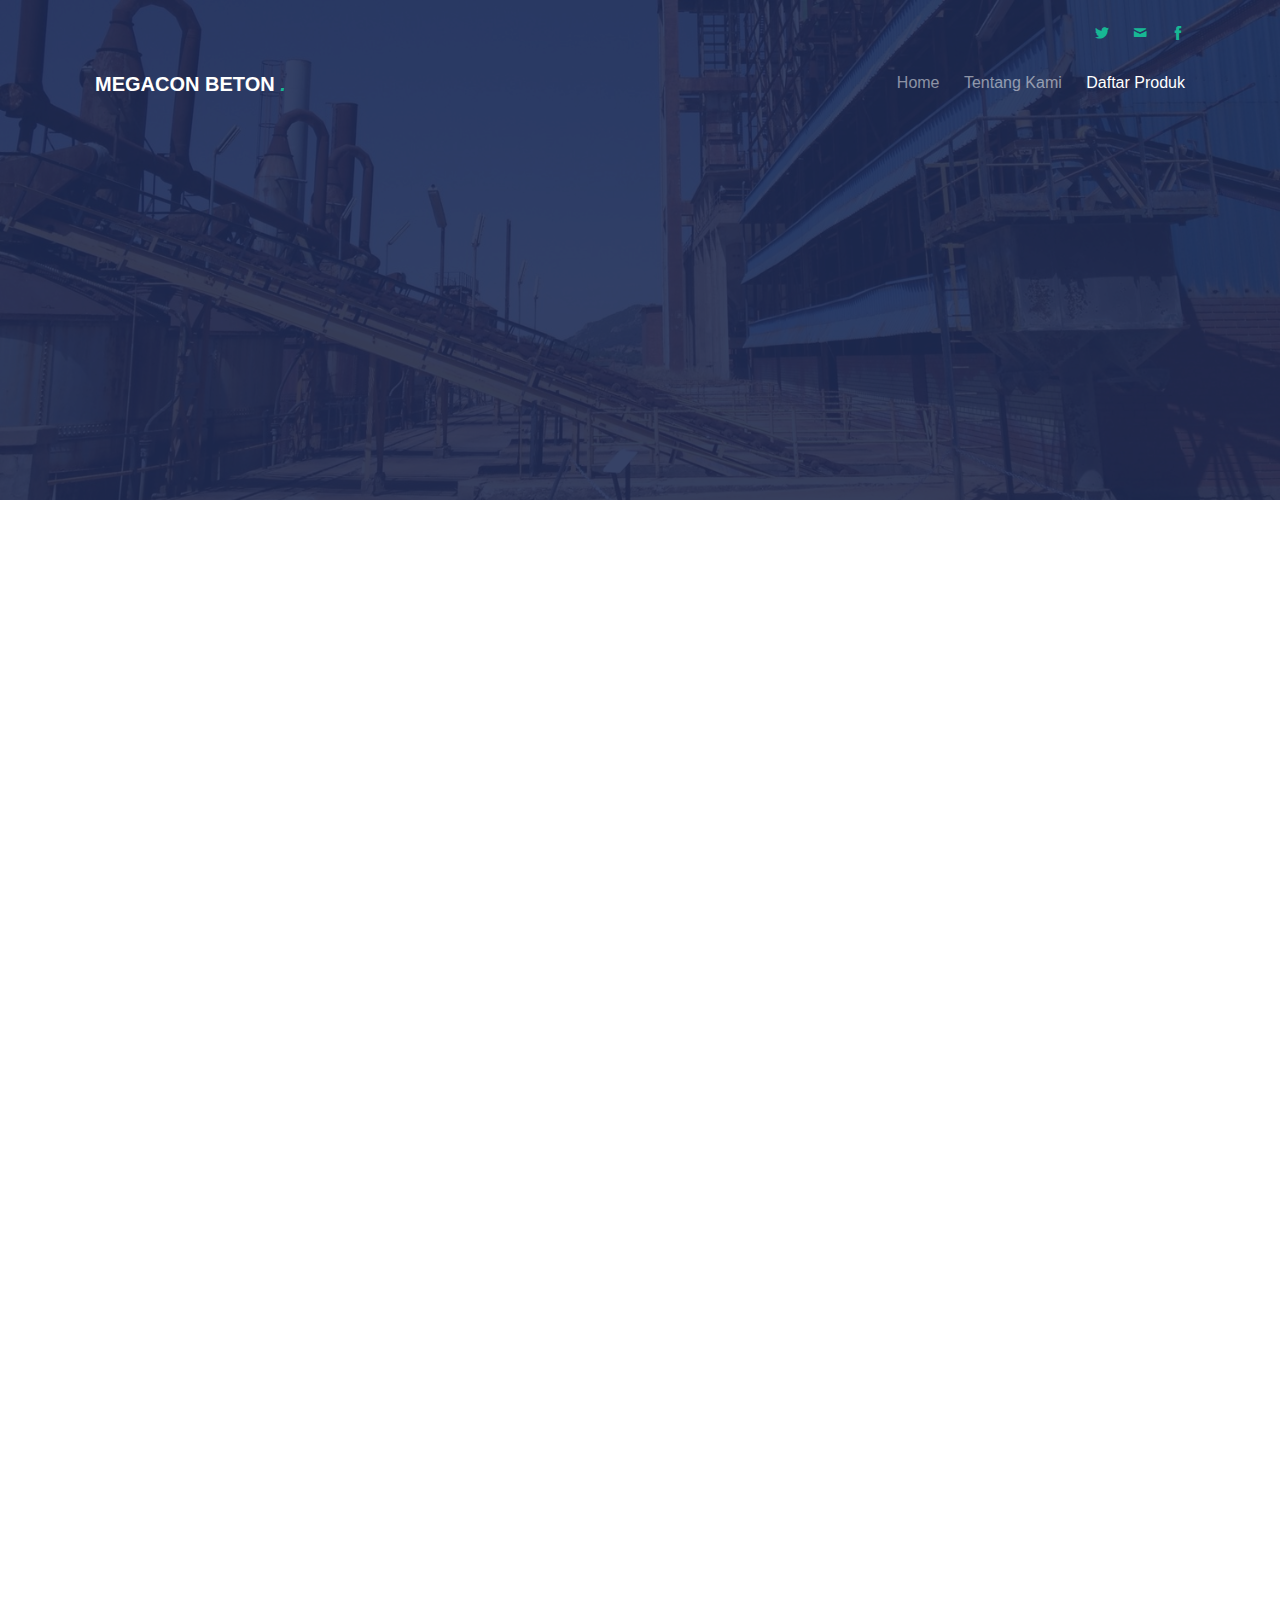
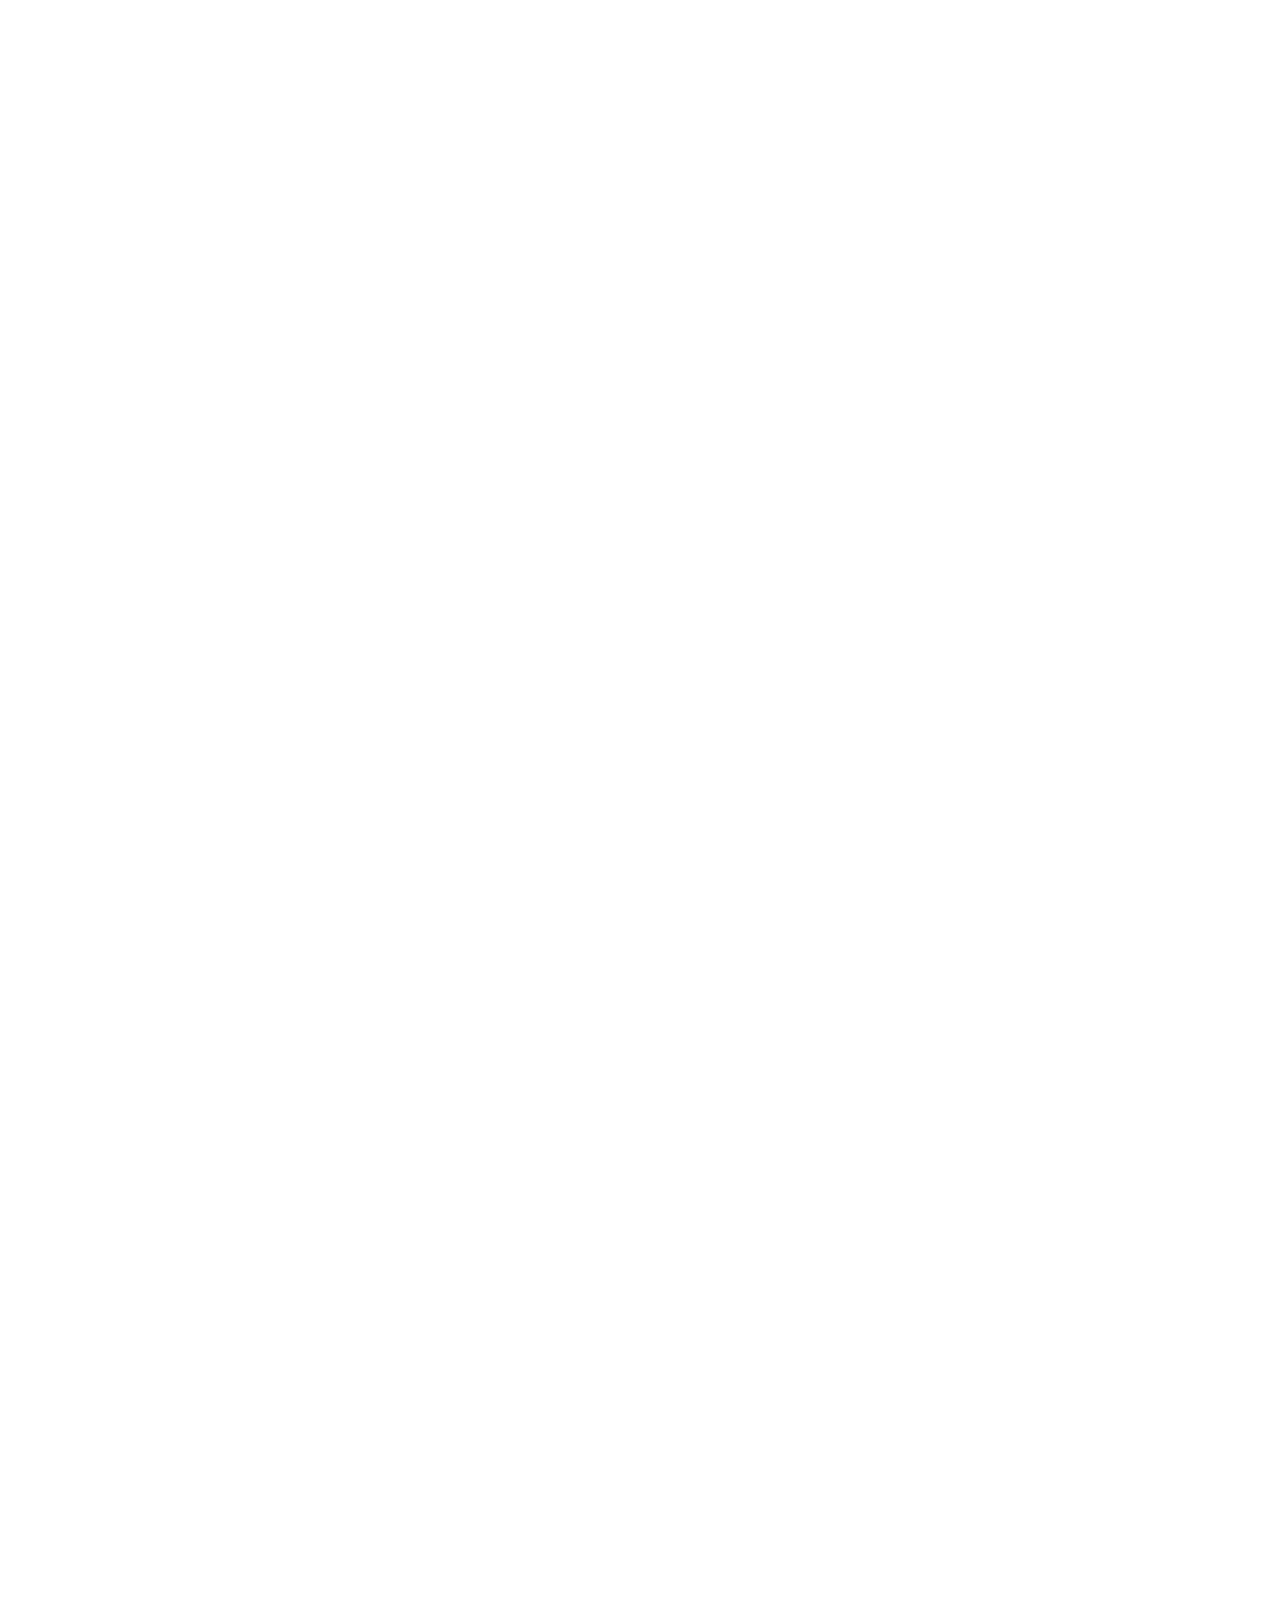
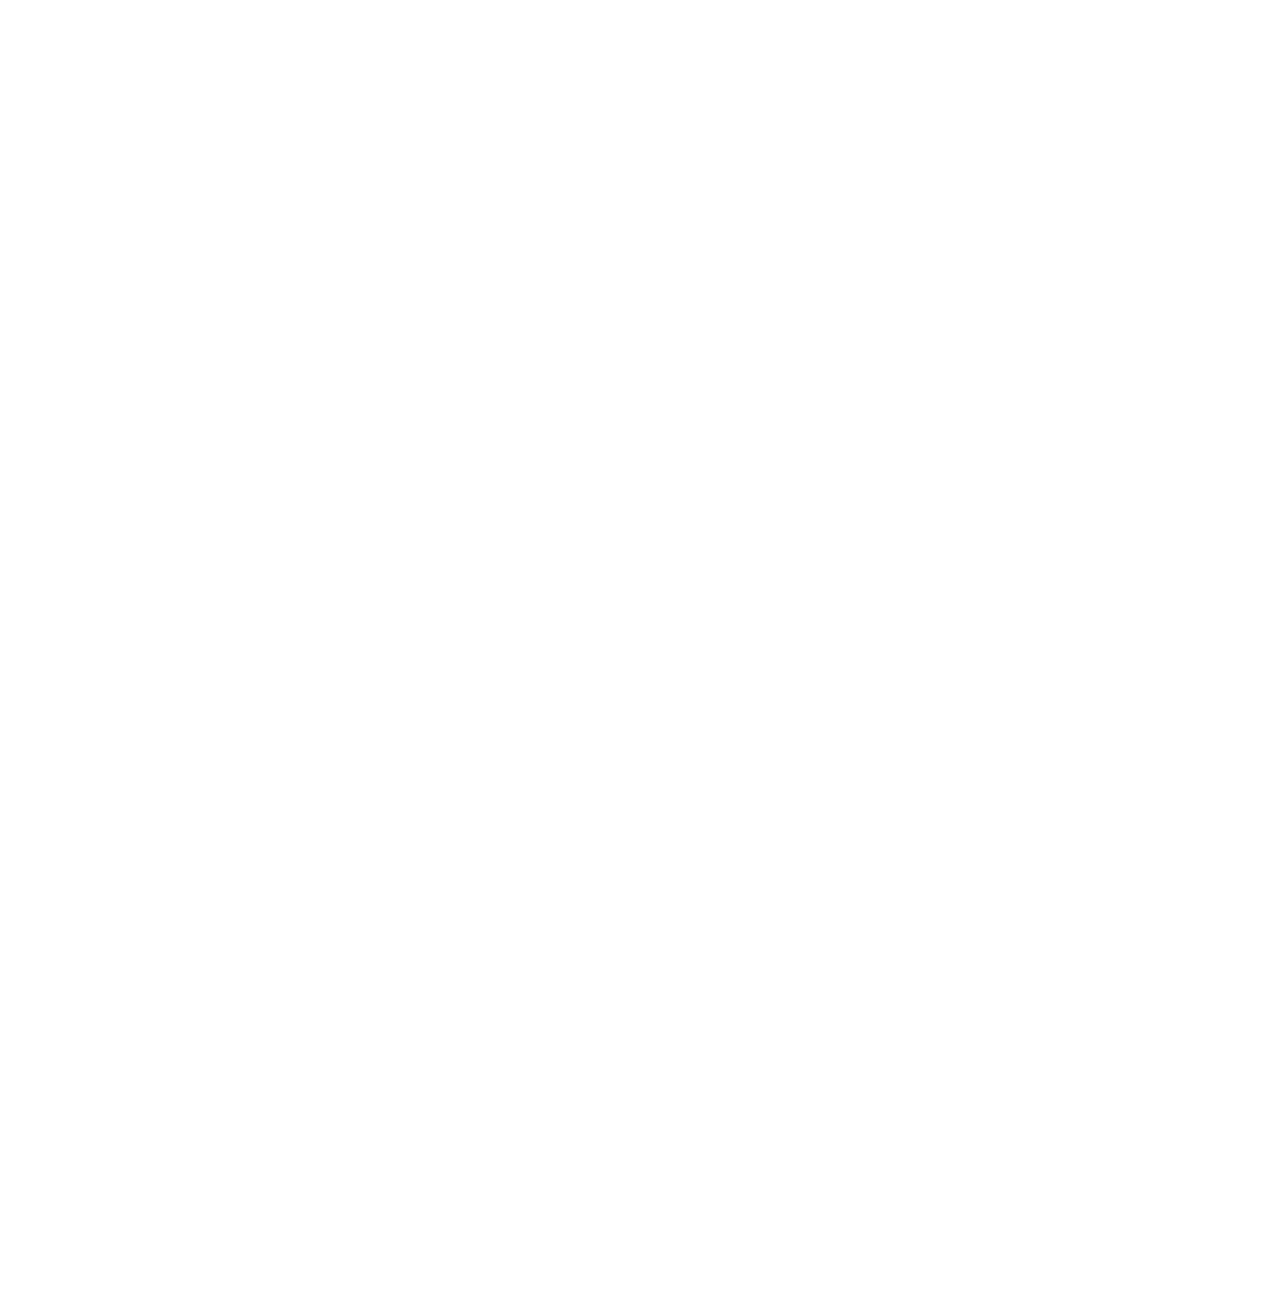
<file: megaconbeton.netlify.app/produk-pagarpanelbeton.html>
<!DOCTYPE HTML>
<!--
	Aesthetic by gettemplates.co
	Twitter: http://twitter.com/gettemplateco
	URL: http://gettemplates.co
-->
<html>
	
<!-- Mirrored from megaconbeton.netlify.app/produk-pagarpanelbeton.html by HTTrack Website Copier/3.x [XR&CO'2014], Tue, 14 Jun 2022 08:00:48 GMT -->
<!-- Added by HTTrack --><meta http-equiv="content-type" content="text/html;charset=UTF-8" /><!-- /Added by HTTrack -->
<head>
	<meta charset="utf-8">
	<meta http-equiv="X-UA-Compatible" content="IE=edge">
	<title>Jual Pagar Panel Beton - PT. MEGACON BANGUN PERKASA</title>
		<link rel="icon" type="image/png" href="images/logompfavicon.png"> <meta name="viewport" content="width=device-width, initial-scale=1">
	<meta name="description" content="Free HTML5 Website Template by gettemplates.co" />
	<meta name="keywords" content="free website templates, free html5, free template, free bootstrap, free website template, html5, css3, mobile first, responsive" />
	<meta name="author" content="gettemplates.co" />

  	<!-- Facebook and Twitter integration -->
	<meta property="og:title" content=""/>
	<meta property="og:image" content=""/>
	<meta property="og:url" content=""/>
	<meta property="og:site_name" content=""/>
	<meta property="og:description" content=""/>
	<meta name="twitter:title" content="" />
	<meta name="twitter:image" content="" />
	<meta name="twitter:url" content="" />
	<meta name="twitter:card" content="" />

	<!-- <link href="https://fonts.googleapis.com/css?family=Droid+Sans" rel="stylesheet"> -->
	
	<!-- Animate.css -->
	<link rel="stylesheet" href="css/animate.css">
	<!-- Icomoon Icon Fonts-->
	<link rel="stylesheet" href="css/icomoon.css">
	<!-- Themify Icons-->
	<link rel="stylesheet" href="css/themify-icons.css">
	<!-- Bootstrap  -->
	<link rel="stylesheet" href="css/bootstrap.css">

	<!-- Magnific Popup -->
	<link rel="stylesheet" href="css/magnific-popup.css">

	<!-- Owl Carousel  -->
	<link rel="stylesheet" href="css/owl.carousel.min.css">
	<link rel="stylesheet" href="css/owl.theme.default.min.css">

	<!-- Theme style  -->
	<link rel="stylesheet" href="css/style.css">

	<!-- Modernizr JS -->
	<script src="js/modernizr-2.6.2.min.js"></script>
	<!-- FOR IE9 below -->
	<!--[if lt IE 9]>
	<script src="js/respond.min.js"></script>
	<![endif]-->

	</head>
	<body>
		
	<div class="gtco-loader"></div>
	
	<div id="page">
	<nav class="gtco-nav" role="navigation">
		<div class="gtco-container">
			<div class="row">
				<div class="col-md-12 text-right gtco-contact">
					<ul class="">
						<li><a href="https://twitter.com/megaconbeton"><i class="ti-twitter-alt"></i> </a></li>
						<li><a href="mailto:info@megaconperkasa.com"><i class="icon-mail2"></i></a></li>
						<li><a href="https://www.facebook.com/MegaconBeton/"><i class="ti-facebook"></i></a></li>
					</ul>
				</div>
			</div>
			<div class="row">
				<div class="col-sm-4 col-xs-12">
					<div id="gtco-logo"><a href="index-2.html">MEGACON BETON <em>.</em></a></div>
				</div>
				<div class="col-xs-8 text-right menu-1">
					<ul>
						<li><a href="index-2.html">Home</a></li>
						<li><a href="about.html">Tentang Kami</a></li>
						<li class="has-dropdown active">
							<a href="services.html">Daftar Produk</a>
							<ul class="dropdown">
								<li><a href="produk-uditch.html">Saluran Beton U Ditch</a></li>
								<li><a href="produk-coveruditch.html">Tutup / Cover U Ditch</a></li>
								<li><a href="produk-kanstin.html">Kanstin</a></li>
								<li><a href="produk-boxculvert.html">Box Culvert</a></li>
								<li><a href="produk-pagarpanelbeton.html">Pagar Panel Beton</a></li>
								<li><a href="#">Pipa Drainase</a></li>
								<li><a href="produk-pipabeton.html">Pipa Beton Bertulang</a></li>
								<li><a href="#">Road Barrier</a></li>
								<li><a href="produk-sheetpile.html">Concrete Sheet Pile</a></li>
								<li><a href="produk-tiangpancang.html">Tiang Pancang</a></li>
							</ul>
						</li>
					</ul>
				</div>
			</div>
			
		</div>
	</nav>

	<header id="gtco-header" class="gtco-cover gtco-cover-xs" role="banner" style="background-image:url(images/hd.jpg);">
		<div class="overlay"></div>
		<div class="gtco-container">
			<div class="row">
				<div class="col-md-8 col-md-offset-2 text-center">
					<div class="display-t">
						<div class="display-tc">
							<h1 class="animate-box" data-animate-effect="fadeInUp">Jual Pagar Panel Beton</h1>
							<h2 class="animate-box" data-animate-effect="fadeInUp">Menyediakan Aneka Ragam Produk Beton Berkualitas <em>by</em> <a href="http://www.megaconbeton.com/" target="_blank">MegaconBeton.com</a></h2>
						</div>
					</div>
				</div>
			</div>
		</div>
	</header>

	<div id="gtco-history" class="gtco-section border-bottom animate-box">
		<div class="gtco-container">

			<div class="row row-pb-md">
				<div class="col-md-8">
					<p>Dalam hal memperindah bangunan rumah sekalian menunjang keamanan Anda perlu memandang betul problem pagar. Tiap-tiap orang tentu saja mengharapkan rumahnya tampak baik dari beragam sisi dengan material yang juga awet bertahun-tahun. Dalam hal ini salah satu komponen yang cukup perlu Anda amati yakni pagar dimana ialah komponen yang pertama menonjol dari luar. Tentu saja ini cukup penting sebab pagar yakni hal pertama yang menonjol dari rumah Anda.  Pagar panel beton ini sebetulnya telah ada semenjak dulu dan juga telah cukup kerap di pakai. 
					</p>
					<p>Sebagai komponen pertama yang menonjol dari luar, tentu saja persoalan pagar ini cukup penting. Pada biasanya, fungsi dari pagar panel beton ini yaitu sebagai substitusi pagar konvensional yang tenaganya bahkan juga sebanding. Penggunaanya, banyak di manfaatkan sebagai substitusi dari pagar konvensional. Meski dari segi energi malahan pagar beton ini juga tak keok. Dalam pembuatannya, pagar ini mengaplikasikan berjenis-jenis bahan yang lazim di pakai dalam pembuatan beton seperti pasir, batu, dan lain sebagainya. 
					</p>
					<p>Untuk dilema penggolongan, beton hal yang demikian masuk di kelompok beton berair mengingat adanya campuran beton berair dalam pembuatannya. Hingga ini sebab dalam pembuatannya mengaplikasikan campuran beton berair. Dan untuk mengenal lebih lanjut mengenai pagar panel beton, Anda dapat menyimak ulasannya di bawah ini.
					</p>
					<h3>Pagar Panel Beton Murah</h3>

					<img src="../4.bp.blogspot.com/-NMYo-GHjj1s/WkSDVfnMlEI/AAAAAAAAA4U/EU7qs9oFpZcvEjFV9CnlarRMR48Kd2khQCLcBGAs/s1600/pagar6.jpg" alt="pagar panel beton murah" height="300px" width="auto"/><br><br>

					<p>Meski di mana-mana sudah banyak yang menyediakan panel beton berkwalitas apalagi di warung bangunan besar sehingga pencariannya cukup gampang. Dari sisi harga malahan mayoritas cukup murah. Khusus seandainya untuk kelas pagar substitusi dari pagar konvensional yang jauh lebih awet dan jauh lebih praktis, tentu saja harga pasarannya tak dapat di katakan tinggi. Sebab seandainya di lihat dari tingkat keawetannya. 
					</p>
					<h3>Harga Pagar Beton Precast</h3>

					<img src="../4.bp.blogspot.com/-0cW2sxmAf_A/WkSDSf-Nh4I/AAAAAAAAA34/xrCh-TLOYsMHCcn4vhK5gKjajQqHmbgnQCLcBGAs/s1600/pagar11.jpg" alt="pagar panel beton murah" height="300px" width="auto"/><br><br>

					<p>Di tiap kota yang menawarkan pagar panel beton, tentu saja harganya tak akan sama satu sama lain sebab diberi pengaruh oleh perbedaan jarak pengiriman.  Di samping itu dapat di katakan pula bahwa harganya termasuk harga yang betul-betul relatif murah dimana saja Anda membeli. Tapi juga tak keok menarik dalam penerapannya ialah, pagar ini lebih  pesat di pasang di bandingkan pagar konvensional sehingga dapat di katakan lebih hemat.  Semakin itu, mayoritas tentu saja amat berteman sehingga tak akan memberatkan Anda. kalau mengingat mengenai pemasangannya yang juga lebih kencang bahkan dapat di katakan bahwa memakai pagar panel beton akan lebih hemat.  
					</p>
					<h3>Analisis Harga Satuan Pekerjaan Pagar Panel Beton</h3>

					<img src="../1.bp.blogspot.com/-gMUodBBGv8Q/WkSDT4yPujI/AAAAAAAAA4E/CvZadqGWLuQ686wQJ9N3neDZVP3RiF18wCLcBGAs/s1600/pagar2.jpg" alt="cara pemasangan pagar panel beton" height="300px" width="auto"/><br><br>

					<p>Dalam progres pagar, hakekatnya Anda mempunyai dua opsi ialah memasangnya sendiri atau memilih pembelian yang jadi satu paket dengan pemasangan. Sekiranya di hitung dari satuan harganya karenanya mengaplikasikan jalan hal yang demikian akan lebih hemat di bandingkan dengan mengerjakan profesi pemasangan sendiri. Semakin itu juga lebih praktis dan lebih pesat. Di samping itu Anda dapat juga tak perlu lagi mencari jasa pemasang sekiranya belum berpengalaman. Hingga ini sebab kian lama progres profesi, akan kian mahal tarif yang mesti Anda keluarkan. Kian itu usahakan memilih jasa yang dapat memecahkan profesi pagar hal yang demikian dalam waktu yang singkat. Selain kian lama pemasangannya karenanya Anda akan kian banyak mengeluarkan tarif. 
					</p>
					<h3>Cara Pemasangan Pagar Panel Beton</h3>

					<p>Masuk pada pembahasan pemasangan, pada dasarnya tak susah mengerjakan pemasangan kepada pagar hal yang demikian. Untuk langkah pertamanya, perlu secara khusus dulu memasang kolom pagar beton. Hingga pertama yang di perlukan yakni memasang kolom pagar beton lebih-lebih dulu. Kalau memang pagar cukup tinggi, karenanya Anda dapat mengaplikasikan alat tolong. Sekiranya Anda mempertimbangkan hal hal yang demikian, dapat seketika mengerjakan pemasangan panel dengan mengangkatnya dan memasukkan ke dudukan yang tersedia di kolom pagar. Kecuali saja memang untuk pengevaluasian kecermatan sedikit susah sehingga perlu kehati-hatian tinggi.  Semakin yang satu ini, jangan cemas sebab betul-betul gampang dan dapat di selesaikan dengan pesat. 
					</p>
					<p>Semakin lebih praktis dan hemat, mengaplikasikan pagar panel beton bahkan dapat di pakai atau di pindah ulang. Untuk itu Anda dapat mulai memakainya. Kami menyediakan panel berkwalitas yang lebih bendung lama dan lebih berteman dari sisi harga. Kami malah siap melayani 24 jam penuh dalam tiap harinya termasuk diakhir minggu untuk mensupport kemudahan Anda.</p>

				
				</div>
			<div>
				
				
			</div>
<!--
			<div class="row">
				<div class="col-md-12">
					<h3>See The Photos</h3>
				</div>
				<div class="col-md-12">
					<div class="owl-carousel owl-carousel-fullwidth">
						<div class="item">
							<img src="images/f05023589832715.jpg" alt="Free HTML5 Bootstrap Template by GetTemplates.co">
						</div>
						<div class="item">
							<img src="images/uditch-beton-saluran.jpg" alt="Free HTML5 Bootstrap Template by GetTemplates.co">
						</div>
						<div class="item">
							<img src="images/injeksi-beton-6-960x400_c.jpg" alt="Free HTML5 Bootstrap Template by GetTemplates.co">
						</div>
						<div class="item">
							<img src="images/jual-pagar-panel-semarang.jpg" alt="Free HTML5 Bootstrap Template by GetTemplates.co">
						</div>
						<div class="item">
							<img src="images/box-culvert-9.jpg" alt="Free HTML5 Bootstrap Template by GetTemplates.co">
						</div>
						<div class="item">
							<img src="images/box-culvert-2.jpg" alt="Free HTML5 Bootstrap Template by GetTemplates.co">
						</div>
					</div>
				</div>
			</div>
-->
			
		</div>
	</div>

	<div id="gtco-subscribe">
		<div class="gtco-container">
			<div class="row animate-box">
				<div class="col-md-8 col-md-offset-2 text-center gtco-heading">
					<h2>Subscribe</h2>
					<p>Jadilah satu diantara puluhan client kami.</p>
				</div>
			</div>
			<div class="row animate-box">
				<div class="col-md-12">
					<form class="form-inline">
						<div class="col-md-4 col-sm-4">
							<div class="form-group">
								<label for="email" class="sr-only">Email</label>
								<input type="email" class="form-control" id="email" placeholder="Your Email">
							</div>
						</div>
						<div class="col-md-4 col-sm-4">
							<div class="form-group">
								<label for="name" class="sr-only">Name</label>
								<input type="text" class="form-control" id="name" placeholder="Your Name">
							</div>
						</div>
						<div class="col-md-4 col-sm-4">
							<button type="submit" class="btn btn-default btn-block">Hubungi Kami</button>
						</div>
					</form>
				</div>
			</div>
		</div>
	</div>

	
	<footer id="gtco-footer" role="contentinfo">
		<div class="gtco-container">
			<div class="row row-p	b-md">

				<div class="col-md-4">
					<div class="gtco-widget">
						<h3>Tentang Kami</h3>
						<p>PT. MEGACON BANGUN PERKASA merupakan website yang dibuat khusus untuk memudahkan konsumen di seluruh Indonesia dalam mencari material industri bangunan beton dengan kualitas terbaik dan harga termurah.</p>
					</div>
				</div>

				<div class="col-md-4 col-md-push-1">
					<div class="gtco-widget">
						<h3>Daftar Produk</h3>
						<ul class="gtco-footer-links">
							<li><a href="http://megaconbeton.com/produk/u-ditch/">Saluran Beton U Ditch</a></li>
							<li><a href="http://megaconbeton.com/produk/u-ditch/">Tutup / Cover U Ditch</a></li>
							<li><a href="http://megaconbeton.com/produk/kanstin/">Kanstin</a></li>
							<li><a href="http://megaconbeton.com/produk/box-culvert/">Box Culvert</a></li>
							<li><a href="http://megaconbeton.com/produk/pagar-panel-beton/">Pagar Panel Beton</a></li>
							<li><a href="http://megaconbeton.com/produk/pipa-drainase/">Pipa Drainase</a></li>
							<li><a href="http://megaconbeton.com/produk/pipa-beton-bertulang/">Pipa Beton Bertulang</a></li>
							<li><a href="http://megaconbeton.com/produk/road-barrier/">Road Barrier</a></li>
							<li><a href="http://megaconbeton.com/produk/sheet-pile/">Concrete Sheet Pile</a></li>
							<li><a href="http://megaconbeton.com/produk/tiang-pancang/">Tiang Pancang</a></li>
						</ul>
					</div>
				</div>

				<div class="col-md-4">
					<div class="gtco-widget">
						<h3>Hubungi Kami</h3>
						<ul class="gtco-quick-contact">
							<li><a href="#"><i class="icon-phone"></i>(021) 7823523</a></li>
							<li><a href="#"><i class="icon-phone"></i>+62 819 3299 8507</a></li>
							<li><a href="#"><i class="icon-phone"></i> +62 852 1900 8787 </a></li>
							<li><a href="mailto:info@megaconperkasa.com"><i class="icon-mail2"></i> info@megaconperkasa.com</a></li>
							<li><a href="www.megaconbeton.html"><i class="icon-chat"></i> Live Chat</a></li>
						</ul>
					</div>
				</div>

			</div>

			<div class="row copyright">
				<div class="col-md-12">
					<p class="pull-left">
						<small class="block">&copy; 2018 MegaconBeton.com - All Rights Reserved.</small> 
					</p>
					<p class="pull-right">
						<ul class="gtco-social-icons pull-right">
							<li><a href="https://twitter.com/megaconbeton"><i class="icon-twitter"></i></a></li>
							<li><a href="https://www.facebook.com/MegaconBeton/"><i class="icon-facebook"></i></a></li>
							<li><a href="#"><i class="icon-linkedin"></i></a></li>
							<li><a href="#"><i class="icon-dribbble"></i></a></li>
						</ul>
					</p>
				</div>
			</div>

		</div>
	</footer>
	</div>

	<div class="gototop js-top">
		<a href="#" class="js-gotop"><i class="icon-arrow-up"></i></a>
	</div>
	
	<!-- jQuery -->
	<script src="js/jquery.min.js"></script>
	<!-- jQuery Easing -->
	<script src="js/jquery.easing.1.3.js"></script>
	<!-- Bootstrap -->
	<script src="js/bootstrap.min.js"></script>
	<!-- Waypoints -->
	<script src="js/jquery.waypoints.min.js"></script>
	<!-- Carousel -->
	<script src="js/owl.carousel.min.js"></script>
	<!-- countTo -->
	<script src="js/jquery.countTo.js"></script>
	<!-- Magnific Popup -->
	<script src="js/jquery.magnific-popup.min.js"></script>
	<script src="js/magnific-popup-options.js"></script>
	<!-- Main -->
	<script src="js/main.js"></script>

	</body>

<!-- Mirrored from megaconbeton.netlify.app/produk-pagarpanelbeton.html by HTTrack Website Copier/3.x [XR&CO'2014], Tue, 14 Jun 2022 08:00:50 GMT -->
</html>
</file>
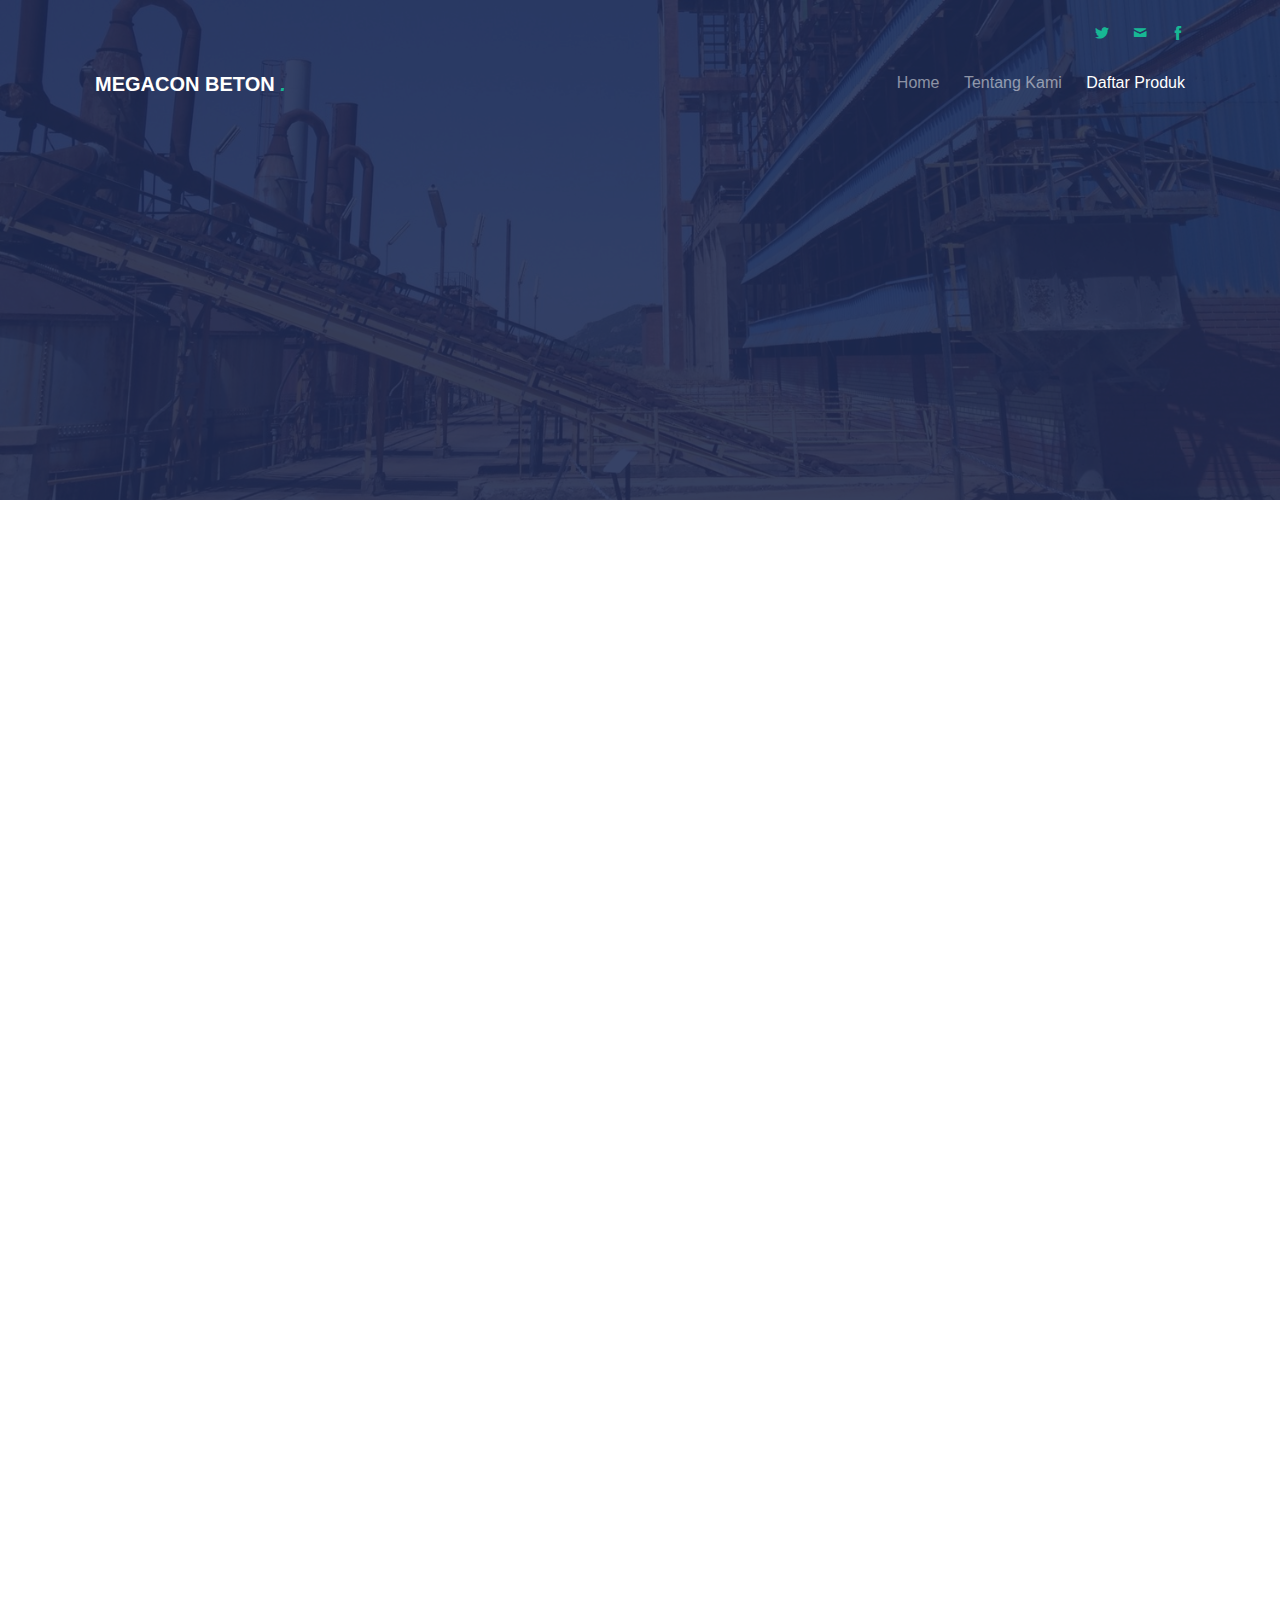
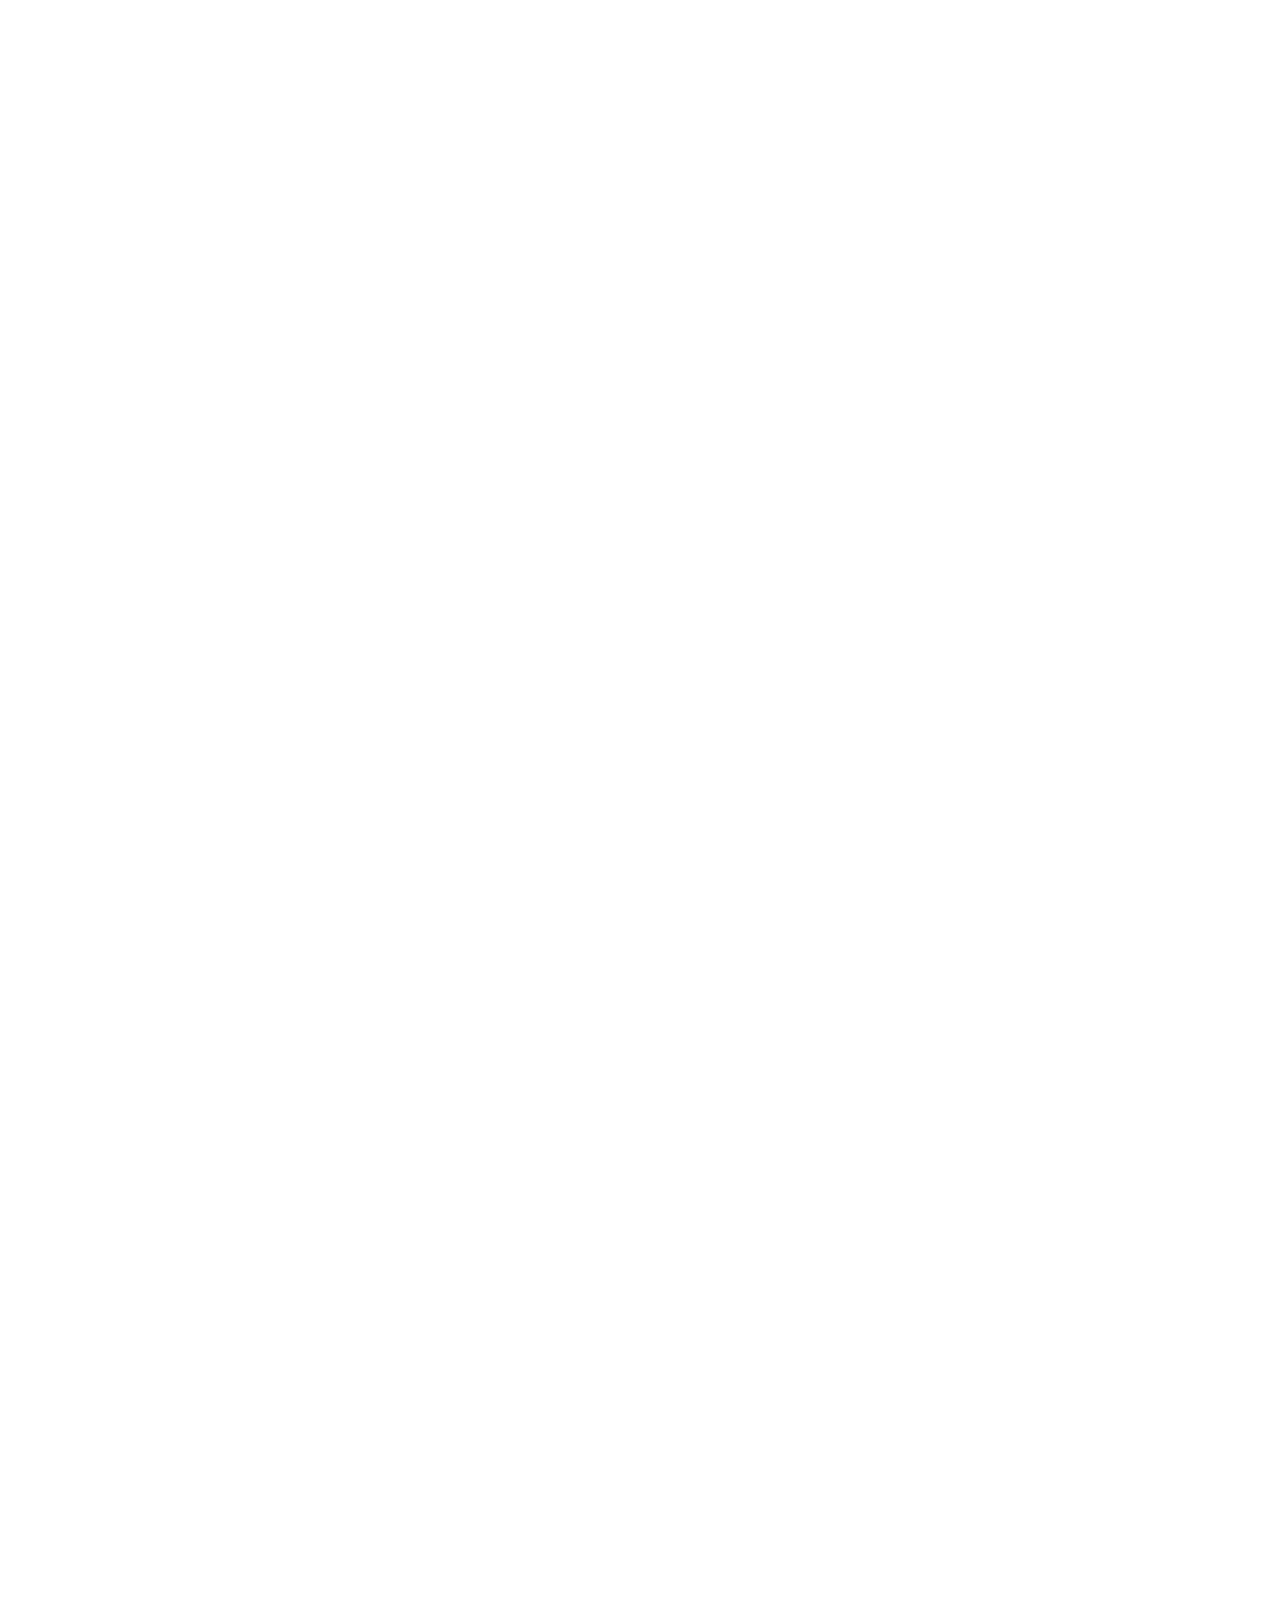
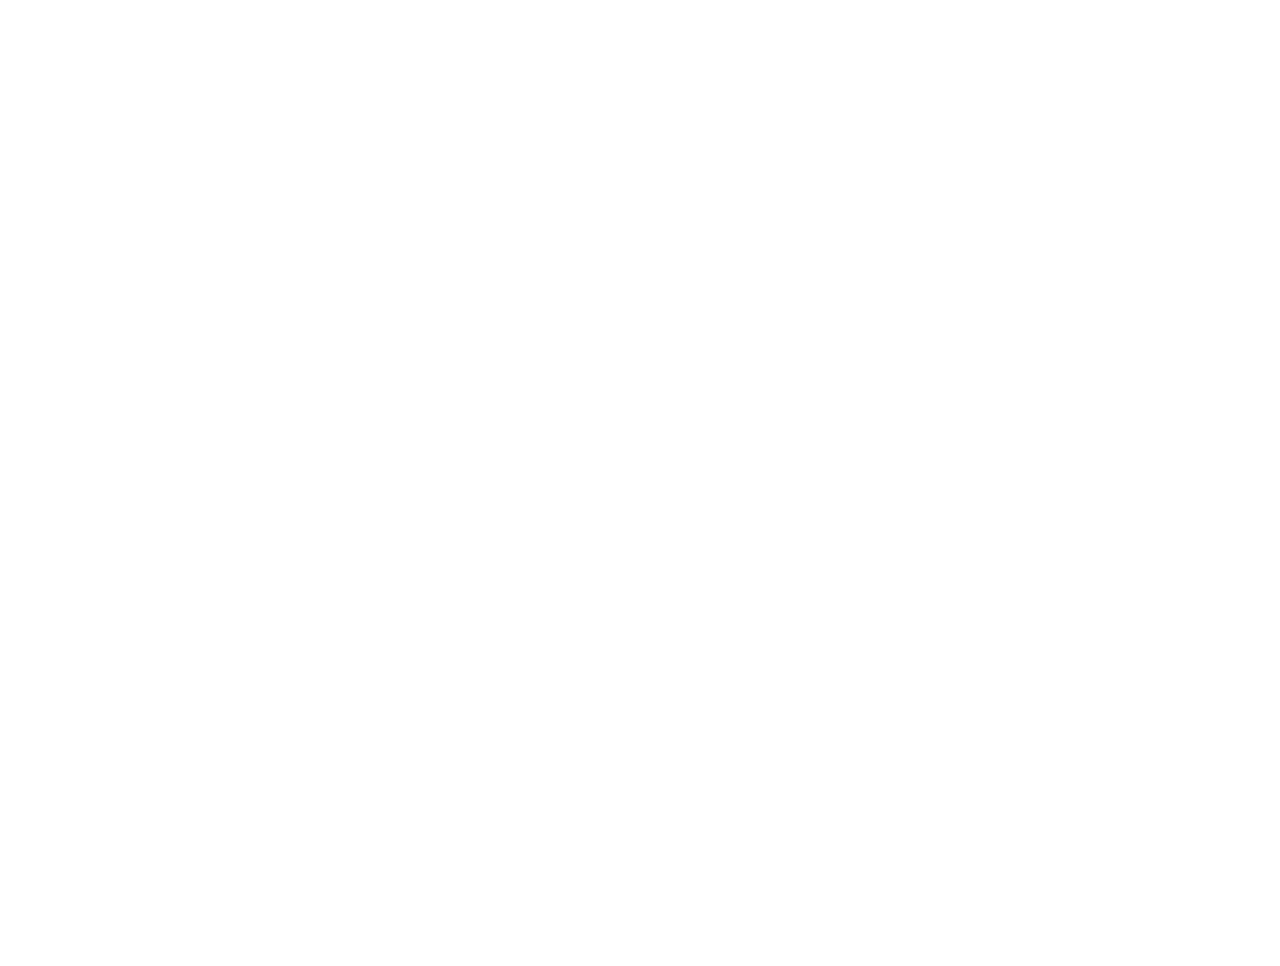
<file: megaconbeton.netlify.app/produk-pipabeton.html>
<!DOCTYPE HTML>
<!--
	Aesthetic by gettemplates.co
	Twitter: http://twitter.com/gettemplateco
	URL: http://gettemplates.co
-->
<html>
	
<!-- Mirrored from megaconbeton.netlify.app/produk-pipabeton.html by HTTrack Website Copier/3.x [XR&CO'2014], Tue, 14 Jun 2022 08:00:50 GMT -->
<!-- Added by HTTrack --><meta http-equiv="content-type" content="text/html;charset=UTF-8" /><!-- /Added by HTTrack -->
<head>
	<meta charset="utf-8">
	<meta http-equiv="X-UA-Compatible" content="IE=edge">
	<title>Jual Pipa Beton Bertulang - PT. MEGACON BANGUN PERKASA</title>
		<link rel="icon" type="image/png" href="images/logompfavicon.png"> <meta name="viewport" content="width=device-width, initial-scale=1">
	<meta name="description" content="Free HTML5 Website Template by gettemplates.co" />
	<meta name="keywords" content="free website templates, free html5, free template, free bootstrap, free website template, html5, css3, mobile first, responsive" />
	<meta name="author" content="gettemplates.co" />

  	<!-- Facebook and Twitter integration -->
	<meta property="og:title" content=""/>
	<meta property="og:image" content=""/>
	<meta property="og:url" content=""/>
	<meta property="og:site_name" content=""/>
	<meta property="og:description" content=""/>
	<meta name="twitter:title" content="" />
	<meta name="twitter:image" content="" />
	<meta name="twitter:url" content="" />
	<meta name="twitter:card" content="" />

	<!-- <link href="https://fonts.googleapis.com/css?family=Droid+Sans" rel="stylesheet"> -->
	
	<!-- Animate.css -->
	<link rel="stylesheet" href="css/animate.css">
	<!-- Icomoon Icon Fonts-->
	<link rel="stylesheet" href="css/icomoon.css">
	<!-- Themify Icons-->
	<link rel="stylesheet" href="css/themify-icons.css">
	<!-- Bootstrap  -->
	<link rel="stylesheet" href="css/bootstrap.css">

	<!-- Magnific Popup -->
	<link rel="stylesheet" href="css/magnific-popup.css">

	<!-- Owl Carousel  -->
	<link rel="stylesheet" href="css/owl.carousel.min.css">
	<link rel="stylesheet" href="css/owl.theme.default.min.css">

	<!-- Theme style  -->
	<link rel="stylesheet" href="css/style.css">

	<!-- Modernizr JS -->
	<script src="js/modernizr-2.6.2.min.js"></script>
	<!-- FOR IE9 below -->
	<!--[if lt IE 9]>
	<script src="js/respond.min.js"></script>
	<![endif]-->

	</head>
	<body>
		
	<div class="gtco-loader"></div>
	
	<div id="page">
	<nav class="gtco-nav" role="navigation">
		<div class="gtco-container">
			<div class="row">
				<div class="col-md-12 text-right gtco-contact">
					<ul class="">
						<li><a href="https://twitter.com/megaconbeton"><i class="ti-twitter-alt"></i> </a></li>
						<li><a href="mailto:info@megaconperkasa.com"><i class="icon-mail2"></i></a></li>
						<li><a href="https://www.facebook.com/MegaconBeton/"><i class="ti-facebook"></i></a></li>
					</ul>
				</div>
			</div>
			<div class="row">
				<div class="col-sm-4 col-xs-12">
					<div id="gtco-logo"><a href="index-2.html">MEGACON BETON <em>.</em></a></div>
				</div>
				<div class="col-xs-8 text-right menu-1">
					<ul>
						<li><a href="index-2.html">Home</a></li>
						<li><a href="about.html">Tentang Kami</a></li>
						<li class="has-dropdown active">
							<a href="services.html">Daftar Produk</a>
							<ul class="dropdown">
								<li><a href="produk-uditch.html">Saluran Beton U Ditch</a></li>
								<li><a href="produk-coveruditch.html">Tutup / Cover U Ditch</a></li>
								<li><a href="produk-kanstin.html">Kanstin</a></li>
								<li><a href="produk-boxculvert.html">Box Culvert</a></li>
								<li><a href="produk-pagarpanelbeton.html">Pagar Panel Beton</a></li>
								<li><a href="#">Pipa Drainase</a></li>
								<li><a href="produk-pipabeton.html">Pipa Beton Bertulang</a></li>
								<li><a href="#">Road Barrier</a></li>
								<li><a href="produk-sheetpile.html">Concrete Sheet Pile</a></li>
								<li><a href="produk-tiangpancang.html">Tiang Pancang</a></li>
							</ul>
						</li>
					</ul>
				</div>
			</div>
			
		</div>
	</nav>

	<header id="gtco-header" class="gtco-cover gtco-cover-xs" role="banner" style="background-image:url(images/hd.jpg);">
		<div class="overlay"></div>
		<div class="gtco-container">
			<div class="row">
				<div class="col-md-8 col-md-offset-2 text-center">
					<div class="display-t">
						<div class="display-tc">
							<h1 class="animate-box" data-animate-effect="fadeInUp">Jual Pipa Beton Bertulang</h1>
							<h2 class="animate-box" data-animate-effect="fadeInUp">Menyediakan Aneka Ragam Produk Beton Berkualitas <em>by</em> <a href="http://www.megaconbeton.com/" target="_blank">MegaconBeton.com</a></h2>
						</div>
					</div>
				</div>
			</div>
		</div>
	</header>

	<div id="gtco-history" class="gtco-section border-bottom animate-box">
		<div class="gtco-container">

			<div class="row row-pb-md">
				<div class="col-md-8">

					<p>pipa beton bertulang atau yang biasa di sebut dengan RPC ini adalah pipa yang bentuknya lingkaran dengan wujud material beton yang mana di dalamnya di beri besi tulangan sebagai penguat. Material beton yang di maksud di sini adalah seperti bahan-bahan pembuat beton pada umumnya yakni semen, pasir, bati dan kerikil.  Buis beton bertulang ini tentu saja berbeda dari pipa beton pada umumnya yang hanya berbahankan semen dan pasir saja.
					</p>
					<p>dalam pembuatannya, RCP di cetak di pabrik material bangunan menggunakan mesin-mesin modern. Kini yang menggunakan pipa beton pracetak ini pun telah banyak. Bahkan hampir seluruh proyek pembangunan yang di lewati air baik air hujan, limbah, dan lain sebagainya. Kelebihan dengan penggunaan beton pracetak ini adalah mempercepat proses pemasangan sehingga proyek pun juga cepat selesai.
					</p>
					<p>Pipa beton bertulang ini tersedia dalam berbagai ukuran. Ketebalannya pun juga dapat di sesuaikan dengan kebutuhan. Sedangkan pipa ini pun sangat cocok diaplikasikan untuk tempat yang sering di lalui beban berat. Dan untuk mengenal lebih jauh mengenai pipa beton bertulang tersebut, Anda bisa simak ulasan di bawah ini.
					</p>
					<h2>Jual Buis Bertulang </h2>
					<p>Seiring kebutuhannya yang semakin meningkat, kini distributor maupun penjual pipa beton bertulang atau RPC yang siap di pasang pun banyak di mana-mana. Dengan demikian tentu saja akan semakin mudah bagi Anda untuk mendapatkan dan memenuhi kebutuhan proyek Anda. pengiriman dan pabrik beton bertulang ini bahkan telah mencapai kawasan-kawasan sulit. Jadi bagi Anda yang berada jauh diseberang sana, tidak perlu bingung lagi. dan yang perlu Anda ketahui bahwa pipa beton yang di jual pun ada dua macam sebenarnya yakni yang bertulang dan tidak bertulang. Akan tetapi lebih banyak yang berminat menggunakan pipa beton bertulang mengingat tingkat kekuatannya yang lebih tinggi.
					</p>
					<h3>Harga Pipa Beton Bertulang Precast</h3>

					<img src="../2.bp.blogspot.com/-IIJdIlGYlbo/WkRm6fwf1CI/AAAAAAAABpI/sw9UV2UrtkMy0HuR_Kcn2ctWmUwhvGl4ACLcBGAs/s320/Produksi-Beton-Gorong-Gorong-091115-Um-1.jpg" alt="ukuran buis beton" height="300px" width="auto"/><br><br>

					<p>Berbicara mengenai harga, jangan khawatir karena meski di berbagai kota penawaran harganya berbeda, tetap saja jika di rata-rata pun sangat terjangkau dan tidak akan menguras isi kantong Anda. perlu Anda perhatikan pula dalam hal ini bahwa harga pipa beton yang bertulang dengan yang tidak pun akan berbeda. Tentu saja untuk beton bertulang akan lebih mahal. gambarannya jika untuk beton tidak bertulang paling mahal tidak sampai 300 ribu, beton yang bertulang paling murah hampir mencapai 300 ribu. Sedangkan dari harga murah atau mahalnya setiap jenis tersebut dipengaruhi oleh ukuran dan beratnya.  
					</p>
					<h3>Spesifikasi Dimensi Ukuran Pipa Beton Bertulang / Buis Beton</h3>
					<p>Jika Anda ingin mencari buis beton bertulang, silahkan rencanakan ukuran yang Anda butuhkan terlebih dahulu. Hal ini karena cukup banyak kategori ukuran pipa sehingga dengan persiapan maka akan semakin mempercepat proses pembelian Anda. di sini ukuran paling kecil yang di sediakan adalah 60 x 100 cm. sedangkan untuk ukuran terbesarnya bisa mencapai 100 x 100 cm. akan tetapi jika Anda ingin ukuran lain selain yang di sediakan sebenarnya Anda bisa pesan jauh-jauh hari sebelum material tersebut di butuhkan.
					</p>
					<h2>Metode Pelaksanaan Gorong-Gorong Pipa Beton Bertulang</h2>

					<img src="../2.bp.blogspot.com/-wPyjszRjQxk/WkRm5DVgAzI/AAAAAAAABo8/mVFbe_Hi2A0U_5ZPm3eo2MbNuB2jN_CrACLcBGAs/s320/3dbac7e519c34337f93ea407f1807a4c.jpg" alt="harga buis beton bertulang" height="300px" width="auto"/><br><br>

					<p>Yang di maksud dengan gorong-gorong adalah bangunan pelengkap di saluran air ketika berada di jalan. Untuk metode pelaksanaannya pertama harus di lakukan pemotongan perkerasan aspal dan kemudian membuat galian secara manual. Kemudian akan di lanjutkan dengan pembuatan lantai kerja dari beton mutu rendah. Sambil menunggu lantai ini kering, maka pipa akan di pasang setelah satu atau dua hari. jika sudah terpasang akan di buat sayap dan tembok kepala dan di lanjutkan dengan penimbunan menggunakan material hasil galian atau material lainnya. di seluruh metode ini harus mengikuti petunjuk direksi pekerjaan dan perlu memastikan pula bahwa telah memasang rambu peringatan supaya tidak membahayakan.
					</p>
					<p>Demikianlah ulasan mengenai  pipa atau buis beton bertulang dengan berbagai kelebihan yang dimilikinya. Sampai di sini, bagi Anda yang bingung dimana bisa mendapatkan pipa beton berkualitas yang terjamin silahkan merujuk pada produk PT Megacon Perkasa yang memiliki kualitas barang lebih awet dan harganya pun lebih terjangkau. Terimakasih dan selamat mencoba.
					</p>
				
				</div>
			<div>
				
				
			</div>
<!--
			<div class="row">
				<div class="col-md-12">
					<h3>See The Photos</h3>
				</div>
				<div class="col-md-12">
					<div class="owl-carousel owl-carousel-fullwidth">
						<div class="item">
							<img src="images/f05023589832715.jpg" alt="Free HTML5 Bootstrap Template by GetTemplates.co">
						</div>
						<div class="item">
							<img src="images/uditch-beton-saluran.jpg" alt="Free HTML5 Bootstrap Template by GetTemplates.co">
						</div>
						<div class="item">
							<img src="images/injeksi-beton-6-960x400_c.jpg" alt="Free HTML5 Bootstrap Template by GetTemplates.co">
						</div>
						<div class="item">
							<img src="images/jual-pagar-panel-semarang.jpg" alt="Free HTML5 Bootstrap Template by GetTemplates.co">
						</div>
						<div class="item">
							<img src="images/box-culvert-9.jpg" alt="Free HTML5 Bootstrap Template by GetTemplates.co">
						</div>
						<div class="item">
							<img src="images/box-culvert-2.jpg" alt="Free HTML5 Bootstrap Template by GetTemplates.co">
						</div>
					</div>
				</div>
			</div>
-->
			
		</div>
	</div>

	<div id="gtco-subscribe">
		<div class="gtco-container">
			<div class="row animate-box">
				<div class="col-md-8 col-md-offset-2 text-center gtco-heading">
					<h2>Subscribe</h2>
					<p>Jadilah satu diantara puluhan client kami.</p>
				</div>
			</div>
			<div class="row animate-box">
				<div class="col-md-12">
					<form class="form-inline">
						<div class="col-md-4 col-sm-4">
							<div class="form-group">
								<label for="email" class="sr-only">Email</label>
								<input type="email" class="form-control" id="email" placeholder="Your Email">
							</div>
						</div>
						<div class="col-md-4 col-sm-4">
							<div class="form-group">
								<label for="name" class="sr-only">Name</label>
								<input type="text" class="form-control" id="name" placeholder="Your Name">
							</div>
						</div>
						<div class="col-md-4 col-sm-4">
							<button type="submit" class="btn btn-default btn-block">Hubungi Kami</button>
						</div>
					</form>
				</div>
			</div>
		</div>
	</div>

	
	<footer id="gtco-footer" role="contentinfo">
		<div class="gtco-container">
			<div class="row row-p	b-md">

				<div class="col-md-4">
					<div class="gtco-widget">
						<h3>Tentang Kami</h3>
						<p>PT. MEGACON BANGUN PERKASA merupakan website yang dibuat khusus untuk memudahkan konsumen di seluruh Indonesia dalam mencari material industri bangunan beton dengan kualitas terbaik dan harga termurah.</p>
					</div>
				</div>

				<div class="col-md-4 col-md-push-1">
					<div class="gtco-widget">
						<h3>Daftar Produk</h3>
						<ul class="gtco-footer-links">
							<li><a href="http://megaconbeton.com/produk/u-ditch/">Saluran Beton U Ditch</a></li>
							<li><a href="http://megaconbeton.com/produk/u-ditch/">Tutup / Cover U Ditch</a></li>
							<li><a href="http://megaconbeton.com/produk/kanstin/">Kanstin</a></li>
							<li><a href="http://megaconbeton.com/produk/box-culvert/">Box Culvert</a></li>
							<li><a href="http://megaconbeton.com/produk/pagar-panel-beton/">Pagar Panel Beton</a></li>
							<li><a href="http://megaconbeton.com/produk/pipa-drainase/">Pipa Drainase</a></li>
							<li><a href="http://megaconbeton.com/produk/pipa-beton-bertulang/">Pipa Beton Bertulang</a></li>
							<li><a href="http://megaconbeton.com/produk/road-barrier/">Road Barrier</a></li>
							<li><a href="http://megaconbeton.com/produk/sheet-pile/">Concrete Sheet Pile</a></li>
							<li><a href="http://megaconbeton.com/produk/tiang-pancang/">Tiang Pancang</a></li>
						</ul>
					</div>
				</div>

				<div class="col-md-4">
					<div class="gtco-widget">
						<h3>Hubungi Kami</h3>
						<ul class="gtco-quick-contact">
							<li><a href="#"><i class="icon-phone"></i>(021) 7823523</a></li>
							<li><a href="#"><i class="icon-phone"></i>+62 819 3299 8507</a></li>
							<li><a href="#"><i class="icon-phone"></i> +62 852 1900 8787 </a></li>
							<li><a href="mailto:info@megaconperkasa.com"><i class="icon-mail2"></i> info@megaconperkasa.com</a></li>
							<li><a href="www.megaconbeton.html"><i class="icon-chat"></i> Live Chat</a></li>
						</ul>
					</div>
				</div>

			</div>

			<div class="row copyright">
				<div class="col-md-12">
					<p class="pull-left">
						<small class="block">&copy; 2018 MegaconBeton.com - All Rights Reserved.</small> 
					</p>
					<p class="pull-right">
						<ul class="gtco-social-icons pull-right">
							<li><a href="https://twitter.com/megaconbeton"><i class="icon-twitter"></i></a></li>
							<li><a href="https://www.facebook.com/MegaconBeton/"><i class="icon-facebook"></i></a></li>
							<li><a href="#"><i class="icon-linkedin"></i></a></li>
							<li><a href="#"><i class="icon-dribbble"></i></a></li>
						</ul>
					</p>
				</div>
			</div>

		</div>
	</footer>
	</div>

	<div class="gototop js-top">
		<a href="#" class="js-gotop"><i class="icon-arrow-up"></i></a>
	</div>
	
	<!-- jQuery -->
	<script src="js/jquery.min.js"></script>
	<!-- jQuery Easing -->
	<script src="js/jquery.easing.1.3.js"></script>
	<!-- Bootstrap -->
	<script src="js/bootstrap.min.js"></script>
	<!-- Waypoints -->
	<script src="js/jquery.waypoints.min.js"></script>
	<!-- Carousel -->
	<script src="js/owl.carousel.min.js"></script>
	<!-- countTo -->
	<script src="js/jquery.countTo.js"></script>
	<!-- Magnific Popup -->
	<script src="js/jquery.magnific-popup.min.js"></script>
	<script src="js/magnific-popup-options.js"></script>
	<!-- Main -->
	<script src="js/main.js"></script>

	</body>

<!-- Mirrored from megaconbeton.netlify.app/produk-pipabeton.html by HTTrack Website Copier/3.x [XR&CO'2014], Tue, 14 Jun 2022 08:00:51 GMT -->
</html>
</file>
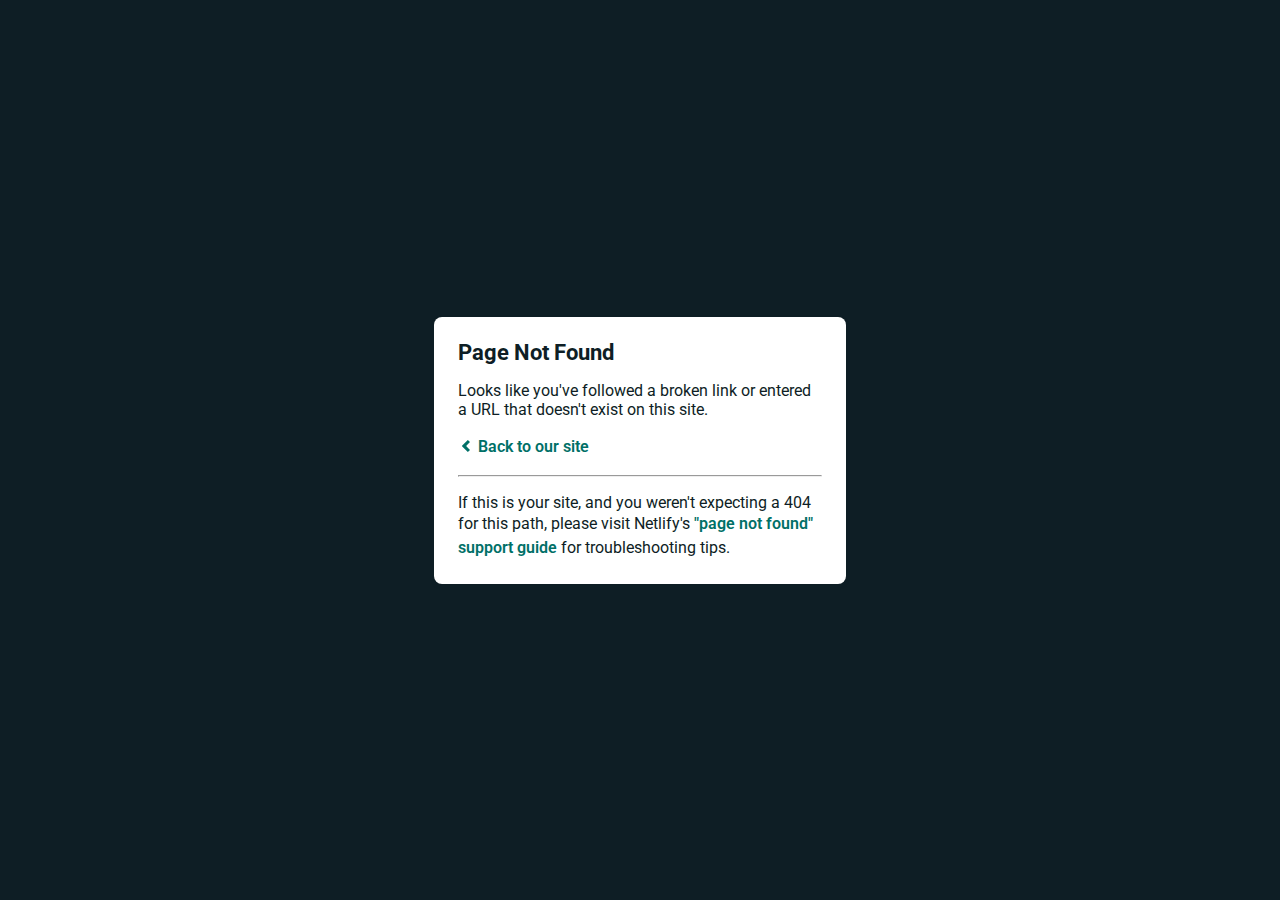
<file: megaconbeton.netlify.app/produk-pipadrainase.html>
<!DOCTYPE html>
<html>
  <head>
    <meta charset="utf-8">
    <meta name="viewport" content="width=device-width, initial-scale=1.0, maximum-scale=1.0, user-scalable=no">

    <title>Page Not Found</title>
    <link href='https://fonts.googleapis.com/css?family=Roboto:400,700&subset=latin,latin-ext' rel='stylesheet' type='text/css'>
    <style>
    body {
      font-family: -apple-system, BlinkMacSystemFont, "Segoe UI", Roboto, Helvetica, Arial, sans-serif, "Apple Color Emoji", "Segoe UI Emoji", "Segoe UI Symbol";
      background: rgb(14, 30, 37);
      color: white;
      overflow: hidden;
      margin: 0;
      padding: 0;
    }

    h1 {
      margin: 0;
      font-size: 22px;
      line-height: 24px;
    }

    .main {
      position: relative;
      display: flex;
      flex-direction: column;
      align-items: center;
      justify-content: center;
      height: 100vh;
      width: 100vw;
    }

    .card {
      position: relative;
      display: flex;
      flex-direction: column;
      width: 75%;
      max-width: 364px;
      padding: 24px;
      background: white;
      color: rgb(14, 30, 37);
      border-radius: 8px;
      box-shadow: 0 2px 4px 0 rgba(14, 30, 37, .16);
    }

    a {
      margin: 0;
      text-decoration: none;
      font-weight: 600;
      line-height: 24px;
      color: #007067;
    }

    a svg {
      position: relative;
      top: 2px;
    }

    a:hover,
    a:focus {
      text-decoration: underline;
      text-decoration-color: #f4bb00;
    }

    a:hover svg path{
      fill: #007067;
    }

    p:last-of-type {
      margin-bottom: 0;
    }

    </style>
  </head>
  <body>
    <div class="main">
      <div class="card">
        <div class="header">
          <h1>Page Not Found</h1>
        </div>
        <div class="body">
          <p>Looks like you've followed a broken link or entered a URL that doesn't exist on this site.</p>
          <p>
            <a id="back-link" href="/">
              <svg xmlns="http://www.w3.org/2000/svg" width="16" height="16" viewBox="0 0 16 16">
                <path fill="#007067" d="M11.9998836,4.09370803 L8.55809517,7.43294953 C8.23531459,7.74611298 8.23531459,8.25388736 8.55809517,8.56693769 L12,11.9062921 L9.84187871,14 L4.24208544,8.56693751 C3.91930485,8.25388719 3.91930485,7.74611281 4.24208544,7.43294936 L9.84199531,2 L11.9998836,4.09370803 Z"/>
              </svg>
              Back to our site
             </a>
          </p>
          <hr><p>If this is your site, and you weren't expecting a 404 for this path, please visit Netlify's <a href="https://answers.netlify.com/t/support-guide-i-ve-deployed-my-site-but-i-still-see-page-not-found/125?utm_source=404page&utm_campaign=community_tracking">"page not found" support guide</a> for troubleshooting tips.
          </p>
        </div>
      </div>
    </div>
    <script>
      (function() {
        if (document.referrer && document.location.host && document.referrer.match(new RegExp("^https?://" + document.location.host))) {
          document.getElementById("back-link").setAttribute("href", document.referrer);
        }
      })();
    </script>
  </body>
</html>
</file>
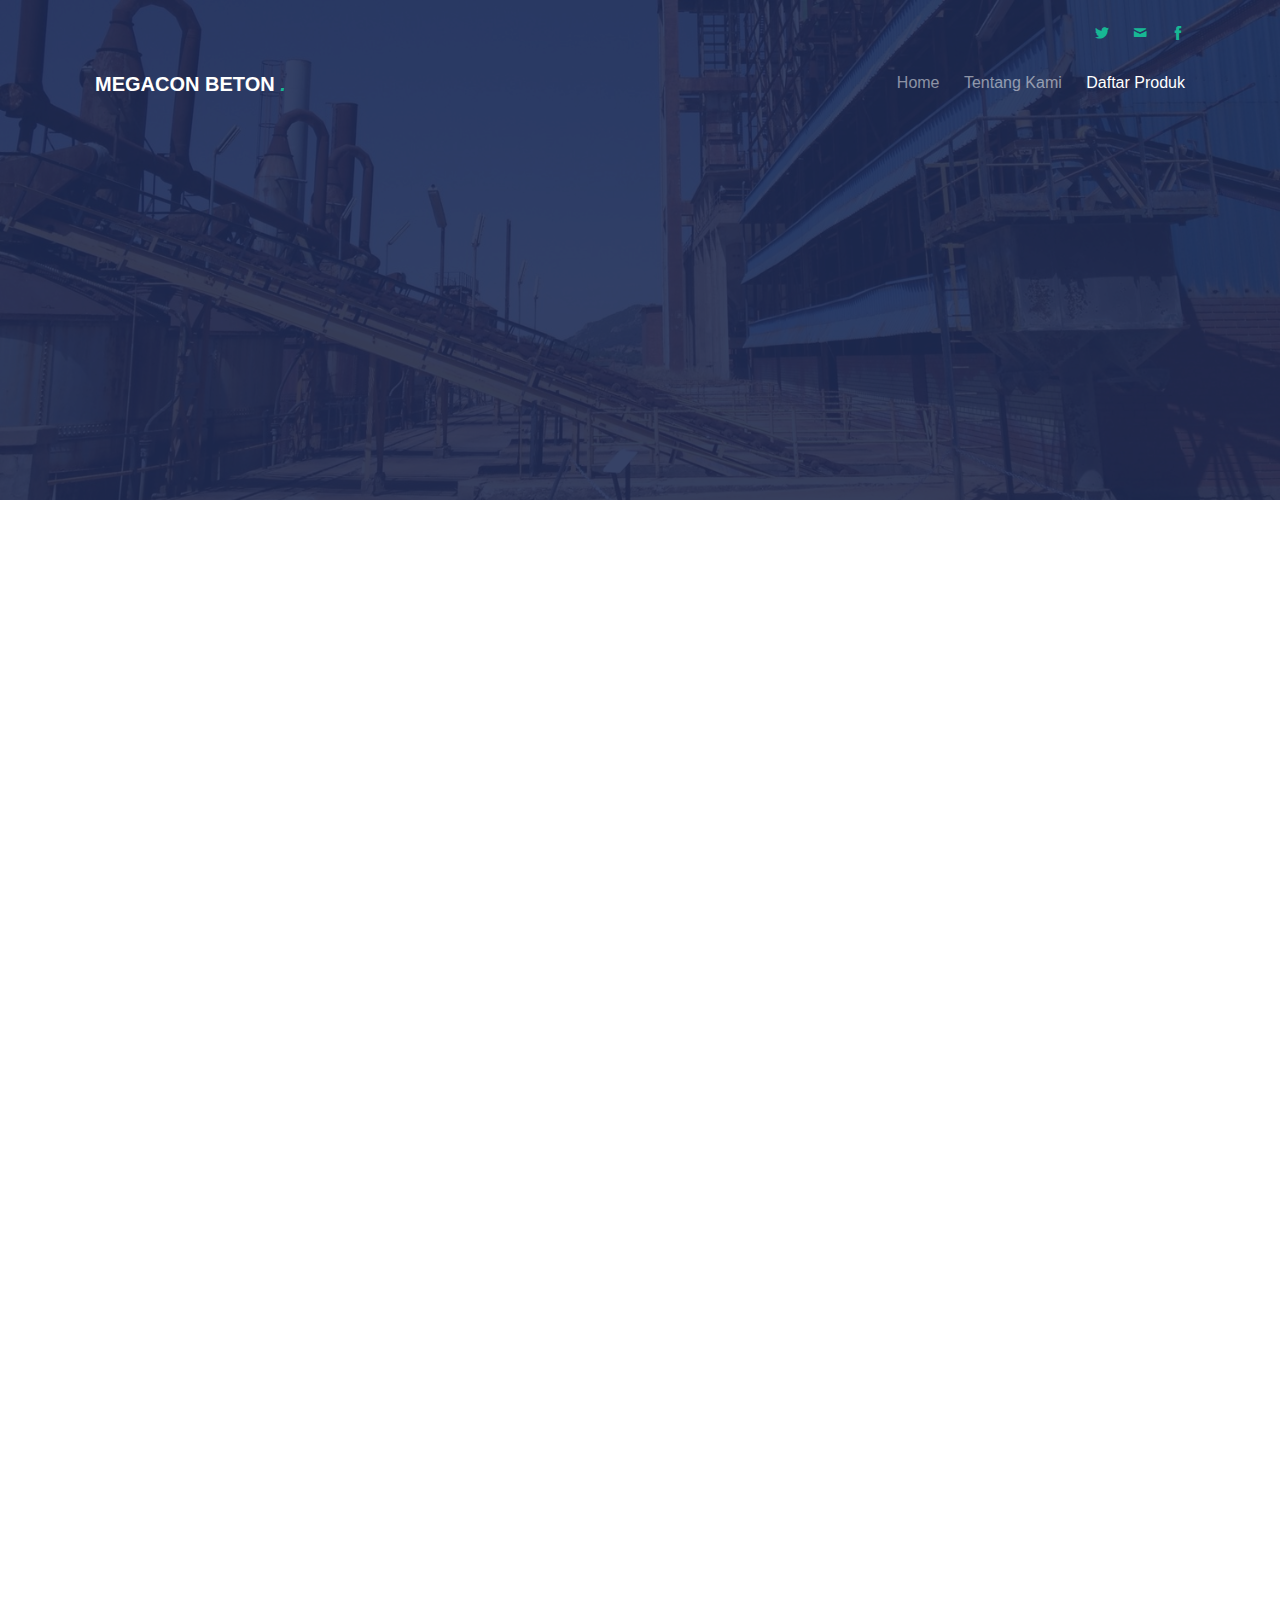
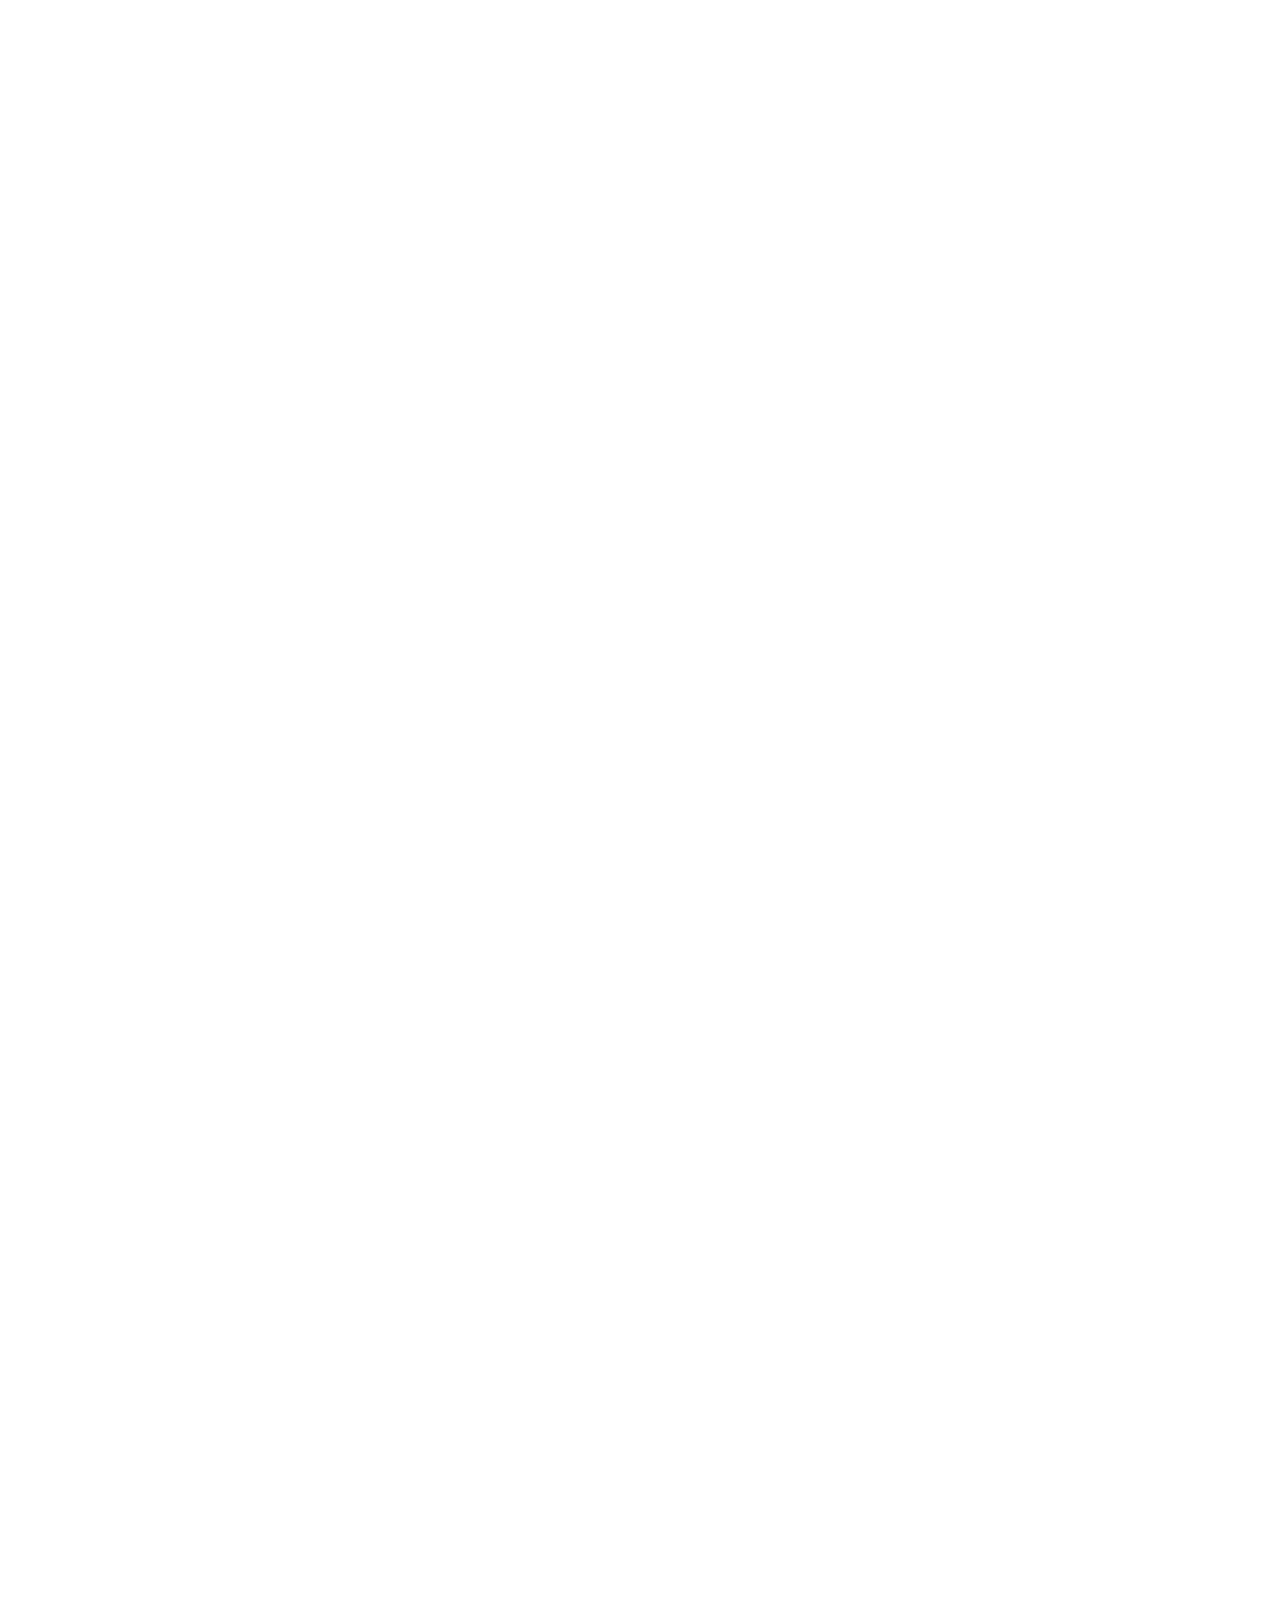
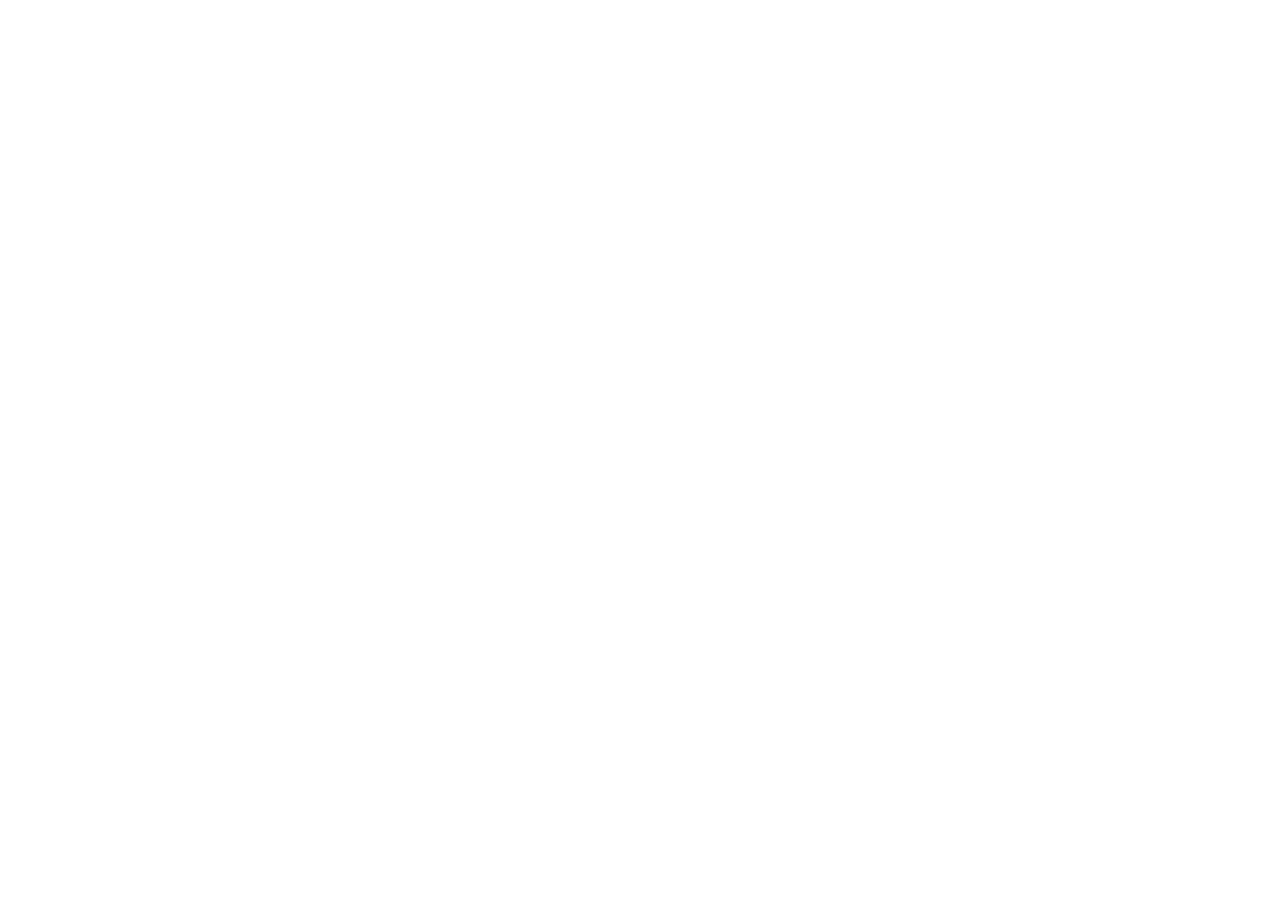
<file: megaconbeton.netlify.app/produk-sheetpile.html>
<!DOCTYPE HTML>
<!--
	Aesthetic by gettemplates.co
	Twitter: http://twitter.com/gettemplateco
	URL: http://gettemplates.co
-->
<html>
	
<!-- Mirrored from megaconbeton.netlify.app/produk-sheetpile.html by HTTrack Website Copier/3.x [XR&CO'2014], Tue, 14 Jun 2022 08:00:51 GMT -->
<!-- Added by HTTrack --><meta http-equiv="content-type" content="text/html;charset=UTF-8" /><!-- /Added by HTTrack -->
<head>
	<meta charset="utf-8">
	<meta http-equiv="X-UA-Compatible" content="IE=edge">
	<title>Jual Concrete Sheet Pile - PT. MEGACON BANGUN PERKASA</title>
		<link rel="icon" type="image/png" href="images/logompfavicon.png"> <meta name="viewport" content="width=device-width, initial-scale=1">
	<meta name="description" content="Free HTML5 Website Template by gettemplates.co" />
	<meta name="keywords" content="free website templates, free html5, free template, free bootstrap, free website template, html5, css3, mobile first, responsive" />
	<meta name="author" content="gettemplates.co" />

  	<!-- Facebook and Twitter integration -->
	<meta property="og:title" content=""/>
	<meta property="og:image" content=""/>
	<meta property="og:url" content=""/>
	<meta property="og:site_name" content=""/>
	<meta property="og:description" content=""/>
	<meta name="twitter:title" content="" />
	<meta name="twitter:image" content="" />
	<meta name="twitter:url" content="" />
	<meta name="twitter:card" content="" />

	<!-- <link href="https://fonts.googleapis.com/css?family=Droid+Sans" rel="stylesheet"> -->
	
	<!-- Animate.css -->
	<link rel="stylesheet" href="css/animate.css">
	<!-- Icomoon Icon Fonts-->
	<link rel="stylesheet" href="css/icomoon.css">
	<!-- Themify Icons-->
	<link rel="stylesheet" href="css/themify-icons.css">
	<!-- Bootstrap  -->
	<link rel="stylesheet" href="css/bootstrap.css">

	<!-- Magnific Popup -->
	<link rel="stylesheet" href="css/magnific-popup.css">

	<!-- Owl Carousel  -->
	<link rel="stylesheet" href="css/owl.carousel.min.css">
	<link rel="stylesheet" href="css/owl.theme.default.min.css">

	<!-- Theme style  -->
	<link rel="stylesheet" href="css/style.css">

	<!-- Modernizr JS -->
	<script src="js/modernizr-2.6.2.min.js"></script>
	<!-- FOR IE9 below -->
	<!--[if lt IE 9]>
	<script src="js/respond.min.js"></script>
	<![endif]-->

	</head>
	<body>
		
	<div class="gtco-loader"></div>
	
	<div id="page">
	<nav class="gtco-nav" role="navigation">
		<div class="gtco-container">
			<div class="row">
				<div class="col-md-12 text-right gtco-contact">
					<ul class="">
						<li><a href="https://twitter.com/megaconbeton"><i class="ti-twitter-alt"></i> </a></li>
						<li><a href="mailto:info@megaconperkasa.com"><i class="icon-mail2"></i></a></li>
						<li><a href="https://www.facebook.com/MegaconBeton/"><i class="ti-facebook"></i></a></li>
					</ul>
				</div>
			</div>
			<div class="row">
				<div class="col-sm-4 col-xs-12">
					<div id="gtco-logo"><a href="index-2.html">MEGACON BETON <em>.</em></a></div>
				</div>
				<div class="col-xs-8 text-right menu-1">
					<ul>
						<li><a href="index-2.html">Home</a></li>
						<li><a href="about.html">Tentang Kami</a></li>
						<li class="has-dropdown active">
							<a href="services.html">Daftar Produk</a>
							<ul class="dropdown">
								<li><a href="produk-uditch.html">Saluran Beton U Ditch</a></li>
								<li><a href="produk-coveruditch.html">Tutup / Cover U Ditch</a></li>
								<li><a href="produk-kanstin.html">Kanstin</a></li>
								<li><a href="produk-boxculvert.html">Box Culvert</a></li>
								<li><a href="produk-pagarpanelbeton.html">Pagar Panel Beton</a></li>
								<li><a href="#">Pipa Drainase</a></li>
								<li><a href="produk-pipabeton.html">Pipa Beton Bertulang</a></li>
								<li><a href="#">Road Barrier</a></li>
								<li><a href="produk-sheetpile.html">Concrete Sheet Pile</a></li>
								<li><a href="produk-tiangpancang.html">Tiang Pancang</a></li>
							</ul>
						</li>
					</ul>
				</div>
			</div>
			
		</div>
	</nav>

	<header id="gtco-header" class="gtco-cover gtco-cover-xs" role="banner" style="background-image:url(images/hd.jpg);">
		<div class="overlay"></div>
		<div class="gtco-container">
			<div class="row">
				<div class="col-md-8 col-md-offset-2 text-center">
					<div class="display-t">
						<div class="display-tc">
							<h1 class="animate-box" data-animate-effect="fadeInUp">Jual Concrete Sheet Pile</h1>
							<h2 class="animate-box" data-animate-effect="fadeInUp">Menyediakan Aneka Ragam Produk Beton Berkualitas <em>by</em> <a href="http://www.megaconbeton.com/" target="_blank">MegaconBeton.com</a></h2>
						</div>
					</div>
				</div>
			</div>
		</div>
	</header>

	<div id="gtco-history" class="gtco-section border-bottom animate-box">
		<div class="gtco-container">

			<div class="row row-pb-md">
				<div class="col-md-8">
										<p>Agar musibah alam bisa dihindari, ketika ini hakekatnya sudah ada berjenis-jenis material atau konstruksi bangunan yang dapat menuntaskan hal itu. Salah satunya yakni dengan membikin bangunan pembendung tanah.  Agar petaka longsor pada tanah yang miring hakekatnya dapat mengaplikasikan sejenis pembendung untuk tebing dengan material yang kuat dan kokoh. Nah, dalam hal ini rupanya ada solusi ideal yang dapat Anda pakai ialah dengan memilih mengaplikasikan salah satu konstruksi bangunan yang dinamakan sheet pile. Karenanya dari itu, dibutuhkanlah solusi terbaiknya salah satunya dengan mengaplikasikan bagian bangunan semacam Sheet Pile. Sheet pile ini memang mempunyai fungsi  dan manfaat untuk banyak hal.  
					</p>
					<p>Untuk fungsinya yang paling kelihatan yakni sebagai barier tanah pada tebing di jalan raya. Walaupun yang membuatnya banyak di gemari merupakan sebab tenaga yang di miliki tak dapat di ragukan lagi. Walaupun untuk pembuatan basemen bangunan bahkan juga membutuhkan sheet pile. Bagian atau konstruksi ini banyak digemari sebab dayanya yang telah ternyata dan tak lagi diragukan. Kecuali itu, sheet pile dari sisi pengorderan dan pengiriman betul-betul gampang dan telah rupanya di berjenis-jenis kawasan di Indonesia.  Umumnya di ucap juga dengan turap baja. Sekarang pengiriman sheet pile bahkan telah menempuh beraneka kawasan di Indonesia. Dan untuk mengenal lebih lanjut, berikut ini yaitu review mengenai sheet pile yang dapat Anda simak.
					</p>
					<h3>Sheet Pile Beton Adalah</h3>

					<img src="../3.bp.blogspot.com/-WnS9DxzFMsM/WkSGgTDHyOI/AAAAAAAAA5E/AAu23n7P87MKlqL-7CFqSvtWtFK84_uAACLcBGAs/s1600/sheet-pile-beton-15.jpg" alt="sewa sheet pile " height="300px" width="auto"/><br><br>

					<p>Masyarakat luas memang telah banyak yang mengetahui produk sheet pile. Tapi, secara awam yang diketahui masyarakat merupakan turap baja. Keduanya mempunyai makna yang sama. Pengertian atau definisi dari sheet pile beton sendiri yakni suatu dinding yang fungsi atau manfaatnya yakni untuk penahanan tebing yang dipasang dengan sistem vertikal. Bahan yang di pakai membuatnya yakni beton bertulang yang cukup tipis. Dapat dikenal dari formatnya yang seperti ini karenanya sheet pile ini malahan akan gampang di pindahkan.  Dari format yang dimilikinya, sheet pile termasuk ragam material yang amat gampang untuk dipindahkan ke daerah yang lain. Sementara untuk komponen ujung, produk ini mempunyai format yang runcing agar untuk pemasangan lebih gampang dan simple.
					</p>
					<h3>Spesifikasi & Dimensi Ukuran Sheet Pile Beton</h3>

					<p>Ukuran sheet pile sendiri tersedia dalam macam yang cukup banyak.  Untuk itu pastikan Anda sudah menyesuaikan keperluan proyek Anda sebelum menjalankan pembelian. Ukuran mayoritas dari produk sheet pile ini yaitu tebal 120 hingga 150 mm. Kecuali tebal ataupun lebarnya, tinggi sheet pile juga benar-benar bervariasi. Dalam hal ini tingginya dapat di sesuaikan lantas dengan ukuran tebing ataupun keperluan dalam proyek lain. 
					</p>
					<h3>Perhitungan Sheet Pile Beton</h3>

					<p>Kecuali ukuran, sheet pile juga mempunyai macam berbeda yang di lihat dari sisi wujudnya. Pertama ialah format balok-balok dan yang kedua yakni wujud sheet pile yang seperti huruf W. Walaupun untuk ragam kedua yaitu sheet pile yang berbentuk seperti huruf W. Nah, dengan demikian, penting untuk diciptakan perhatian bahwa sheet pile kurang pantas sekiranya dipakai pada tanah yang di dalamnya terdapat bebatuan. Dengan kata lain tak terlalu tepat apabila di pasang pada tebing berbatu.
					</p>
					<h3>Analisa Harga Satuan Sheet Pile</h3>

					<img src="../4.bp.blogspot.com/-JraabTSE9ag/WkSGayvmGvI/AAAAAAAAA44/fjPfTbfuiKMfUzNdoRsf-MavRPyWl73ngCLcBGAs/s1600/sheet-pile-beton-13.jpg" alt="jual sheet pile baja " height="300px" width="auto"/><br><br>

					<p>Semakin membahas soal harga, tentu saja banyak perbedaan harga khususnya dari perbedaan ukuran yang ada. Kecuali itu dari sisi ketebalan, ketinggian, ataupun lebarnya. Kecuali ukuran jarak pengiriman malahan juga cukup berimbas sehingga di tiap-tiap kota rata-rata harganya akan berbeda sedangkan perbedaan ini malahan cuma sedikit.  Tetapi tak perlu di khawatirkan sebab perbedaan ini tidaklah seberapa. apalagi mengingat bahwa pengiriman hal yang demikian senantiasa dalam jumlah banyak. 
					</p>
					<p>Hingga di sini berlanjut pada satuan harganya, untuk penghematan sebaiknya Anda memilih yang ukurannya lebar-lebar. Demikianlah sedikit isu mengenai sheet pile yang recommended sebagai pembendung tanah untuk mencegah petaka. Meski jikalau di teliti lagi dari satuannya malahan lebih hemat. Harganya malah lebih relatif murah sebab di kirim seketika dari pabrik.  Di jamin akan lebih bendung lama dengan beraneka kelebihannya dan harganya bahkan lebih relatif murah sebab di kirim segera dari pabriknya. untuk pelayanan Megacon siap melayani 24 Jam sehari dalam seminggu. </p>

				
				</div>
			<div>
				
				
			</div>
<!--
			<div class="row">
				<div class="col-md-12">
					<h3>See The Photos</h3>
				</div>
				<div class="col-md-12">
					<div class="owl-carousel owl-carousel-fullwidth">
						<div class="item">
							<img src="images/f05023589832715.jpg" alt="Free HTML5 Bootstrap Template by GetTemplates.co">
						</div>
						<div class="item">
							<img src="images/uditch-beton-saluran.jpg" alt="Free HTML5 Bootstrap Template by GetTemplates.co">
						</div>
						<div class="item">
							<img src="images/injeksi-beton-6-960x400_c.jpg" alt="Free HTML5 Bootstrap Template by GetTemplates.co">
						</div>
						<div class="item">
							<img src="images/jual-pagar-panel-semarang.jpg" alt="Free HTML5 Bootstrap Template by GetTemplates.co">
						</div>
						<div class="item">
							<img src="images/box-culvert-9.jpg" alt="Free HTML5 Bootstrap Template by GetTemplates.co">
						</div>
						<div class="item">
							<img src="images/box-culvert-2.jpg" alt="Free HTML5 Bootstrap Template by GetTemplates.co">
						</div>
					</div>
				</div>
			</div>
-->
			
		</div>
	</div>

	<div id="gtco-subscribe">
		<div class="gtco-container">
			<div class="row animate-box">
				<div class="col-md-8 col-md-offset-2 text-center gtco-heading">
					<h2>Subscribe</h2>
					<p>Jadilah satu diantara puluhan client kami.</p>
				</div>
			</div>
			<div class="row animate-box">
				<div class="col-md-12">
					<form class="form-inline">
						<div class="col-md-4 col-sm-4">
							<div class="form-group">
								<label for="email" class="sr-only">Email</label>
								<input type="email" class="form-control" id="email" placeholder="Your Email">
							</div>
						</div>
						<div class="col-md-4 col-sm-4">
							<div class="form-group">
								<label for="name" class="sr-only">Name</label>
								<input type="text" class="form-control" id="name" placeholder="Your Name">
							</div>
						</div>
						<div class="col-md-4 col-sm-4">
							<button type="submit" class="btn btn-default btn-block">Hubungi Kami</button>
						</div>
					</form>
				</div>
			</div>
		</div>
	</div>

	
	<footer id="gtco-footer" role="contentinfo">
		<div class="gtco-container">
			<div class="row row-p	b-md">

				<div class="col-md-4">
					<div class="gtco-widget">
						<h3>Tentang Kami</h3>
						<p>PT. MEGACON BANGUN PERKASA merupakan website yang dibuat khusus untuk memudahkan konsumen di seluruh Indonesia dalam mencari material industri bangunan beton dengan kualitas terbaik dan harga termurah.</p>
					</div>
				</div>

				<div class="col-md-4 col-md-push-1">
					<div class="gtco-widget">
						<h3>Daftar Produk</h3>
						<ul class="gtco-footer-links">
							<li><a href="http://megaconbeton.com/produk/u-ditch/">Saluran Beton U Ditch</a></li>
							<li><a href="http://megaconbeton.com/produk/u-ditch/">Tutup / Cover U Ditch</a></li>
							<li><a href="http://megaconbeton.com/produk/kanstin/">Kanstin</a></li>
							<li><a href="http://megaconbeton.com/produk/box-culvert/">Box Culvert</a></li>
							<li><a href="http://megaconbeton.com/produk/pagar-panel-beton/">Pagar Panel Beton</a></li>
							<li><a href="http://megaconbeton.com/produk/pipa-drainase/">Pipa Drainase</a></li>
							<li><a href="http://megaconbeton.com/produk/pipa-beton-bertulang/">Pipa Beton Bertulang</a></li>
							<li><a href="http://megaconbeton.com/produk/road-barrier/">Road Barrier</a></li>
							<li><a href="http://megaconbeton.com/produk/sheet-pile/">Concrete Sheet Pile</a></li>
							<li><a href="http://megaconbeton.com/produk/tiang-pancang/">Tiang Pancang</a></li>
						</ul>
					</div>
				</div>

				<div class="col-md-4">
					<div class="gtco-widget">
						<h3>Hubungi Kami</h3>
						<ul class="gtco-quick-contact">
							<li><a href="#"><i class="icon-phone"></i>(021) 7823523</a></li>
							<li><a href="#"><i class="icon-phone"></i>+62 819 3299 8507</a></li>
							<li><a href="#"><i class="icon-phone"></i> +62 852 1900 8787 </a></li>
							<li><a href="mailto:info@megaconperkasa.com"><i class="icon-mail2"></i> info@megaconperkasa.com</a></li>
							<li><a href="www.megaconbeton.html"><i class="icon-chat"></i> Live Chat</a></li>
						</ul>
					</div>
				</div>

			</div>

			<div class="row copyright">
				<div class="col-md-12">
					<p class="pull-left">
						<small class="block">&copy; 2018 MegaconBeton.com - All Rights Reserved.</small> 
					</p>
					<p class="pull-right">
						<ul class="gtco-social-icons pull-right">
							<li><a href="https://twitter.com/megaconbeton"><i class="icon-twitter"></i></a></li>
							<li><a href="https://www.facebook.com/MegaconBeton/"><i class="icon-facebook"></i></a></li>
							<li><a href="#"><i class="icon-linkedin"></i></a></li>
							<li><a href="#"><i class="icon-dribbble"></i></a></li>
						</ul>
					</p>
				</div>
			</div>

		</div>
	</footer>
	</div>

	<div class="gototop js-top">
		<a href="#" class="js-gotop"><i class="icon-arrow-up"></i></a>
	</div>
	
	<!-- jQuery -->
	<script src="js/jquery.min.js"></script>
	<!-- jQuery Easing -->
	<script src="js/jquery.easing.1.3.js"></script>
	<!-- Bootstrap -->
	<script src="js/bootstrap.min.js"></script>
	<!-- Waypoints -->
	<script src="js/jquery.waypoints.min.js"></script>
	<!-- Carousel -->
	<script src="js/owl.carousel.min.js"></script>
	<!-- countTo -->
	<script src="js/jquery.countTo.js"></script>
	<!-- Magnific Popup -->
	<script src="js/jquery.magnific-popup.min.js"></script>
	<script src="js/magnific-popup-options.js"></script>
	<!-- Main -->
	<script src="js/main.js"></script>

	</body>

<!-- Mirrored from megaconbeton.netlify.app/produk-sheetpile.html by HTTrack Website Copier/3.x [XR&CO'2014], Tue, 14 Jun 2022 08:00:53 GMT -->
</html>
</file>
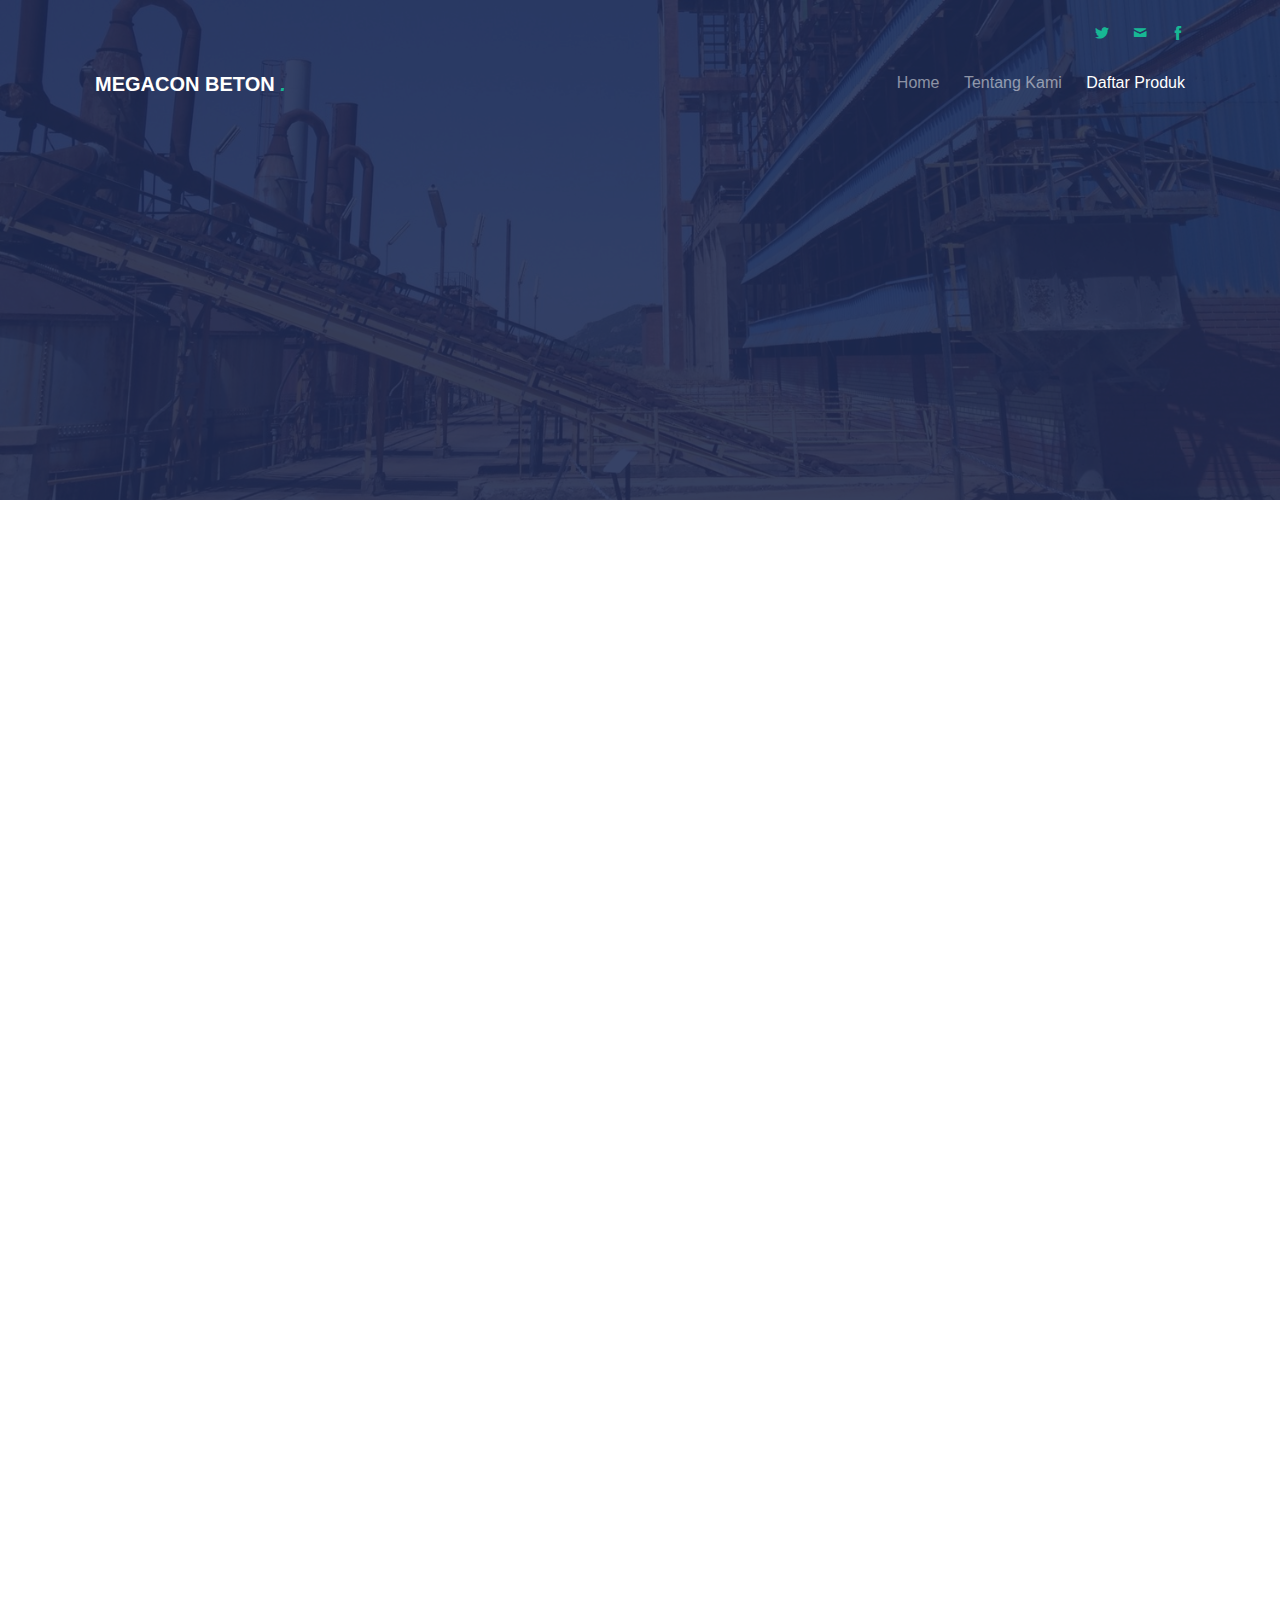
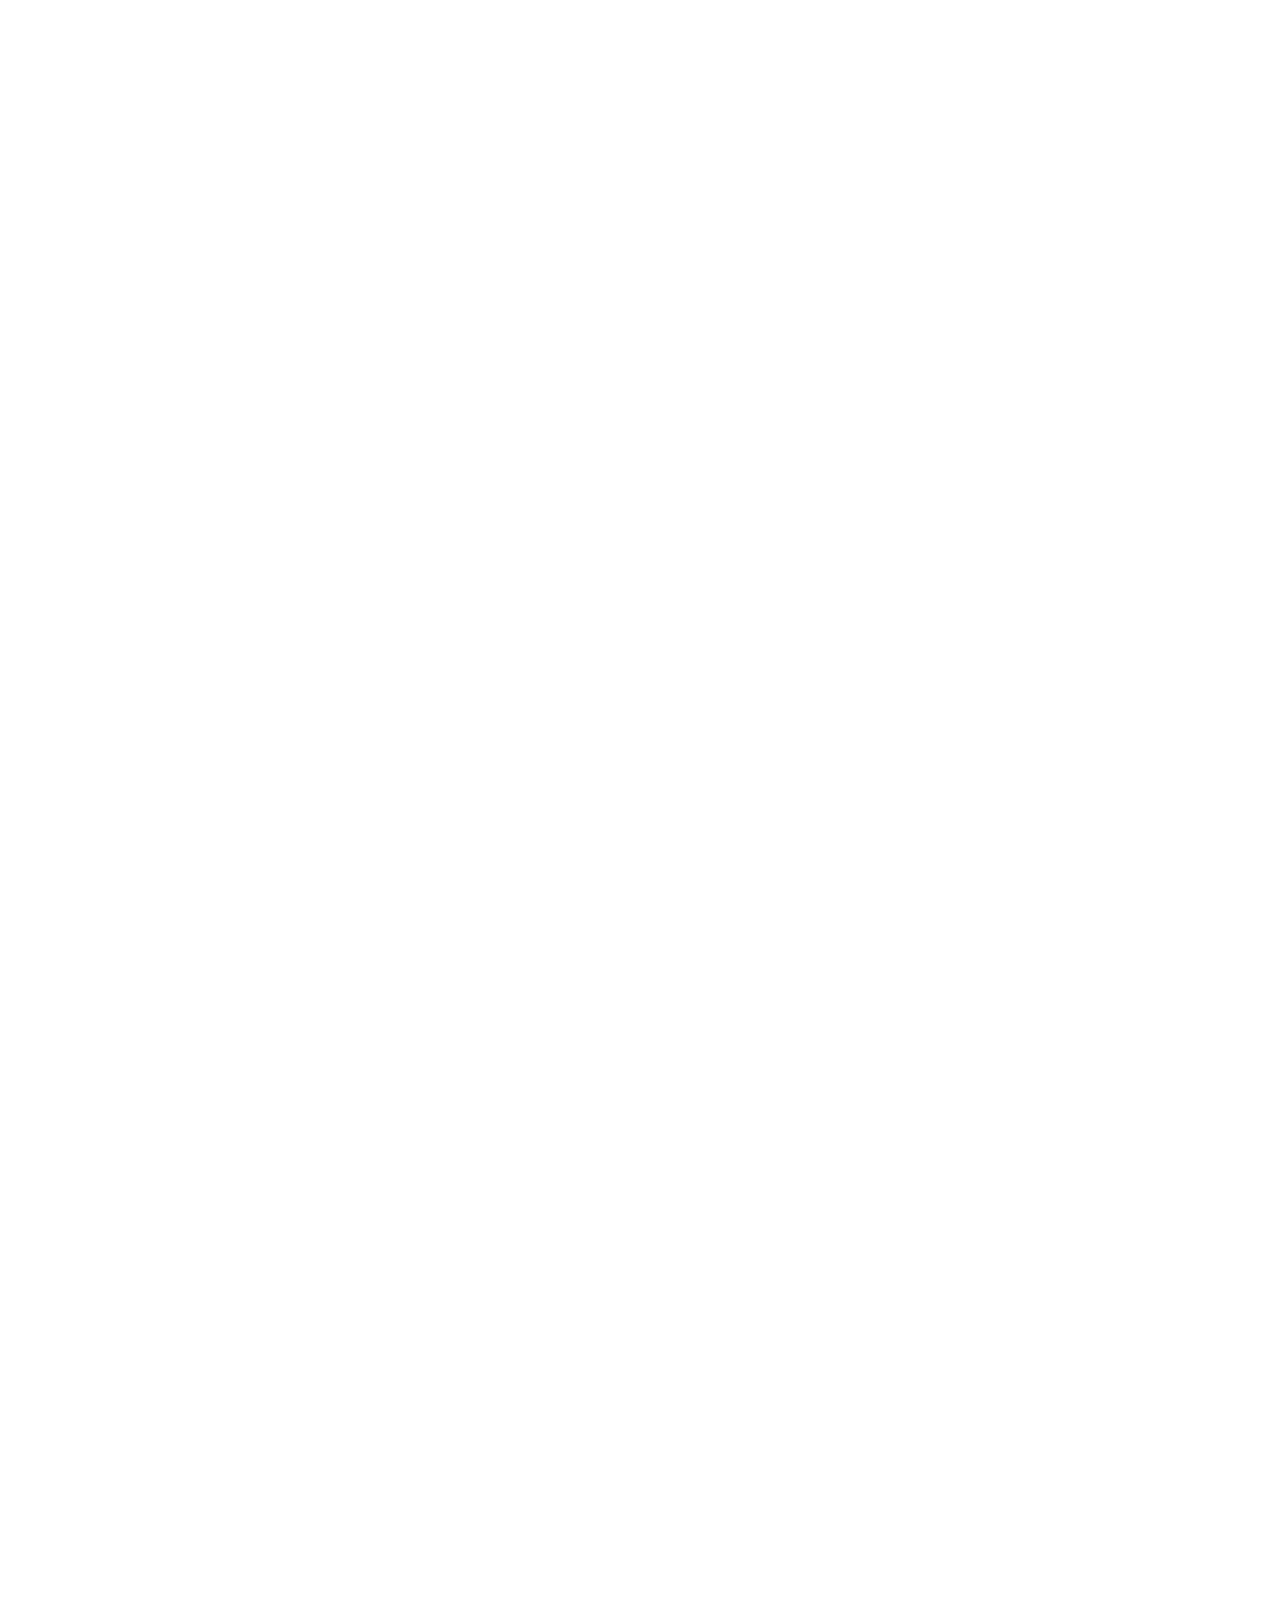
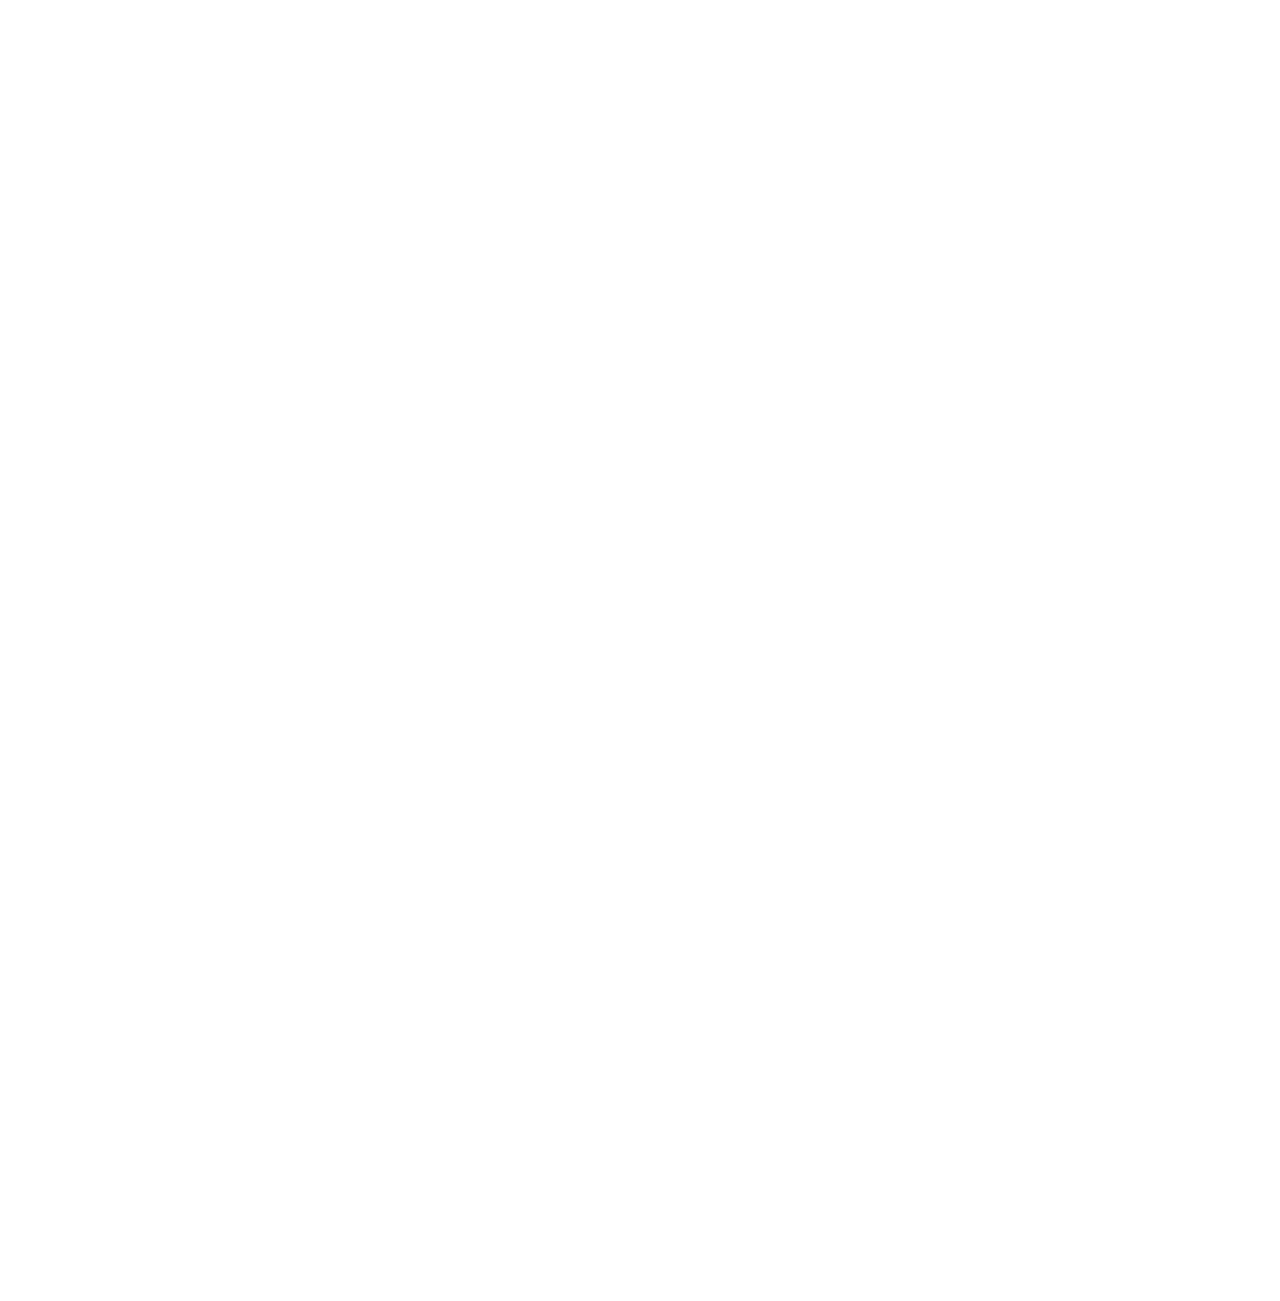
<file: megaconbeton.netlify.app/produk-tiangpancang.html>
<!DOCTYPE HTML>
<!--
	Aesthetic by gettemplates.co
	Twitter: http://twitter.com/gettemplateco
	URL: http://gettemplates.co
-->
<html>
	
<!-- Mirrored from megaconbeton.netlify.app/produk-tiangpancang.html by HTTrack Website Copier/3.x [XR&CO'2014], Tue, 14 Jun 2022 08:00:53 GMT -->
<!-- Added by HTTrack --><meta http-equiv="content-type" content="text/html;charset=UTF-8" /><!-- /Added by HTTrack -->
<head>
	<meta charset="utf-8">
	<meta http-equiv="X-UA-Compatible" content="IE=edge">
	<title>Jual Tiang Pipa Pancang - PT. MEGACON BANGUN PERKASA</title>
		<link rel="icon" type="image/png" href="images/logompfavicon.png"> <meta name="viewport" content="width=device-width, initial-scale=1">
	<meta name="description" content="Free HTML5 Website Template by gettemplates.co" />
	<meta name="keywords" content="free website templates, free html5, free template, free bootstrap, free website template, html5, css3, mobile first, responsive" />
	<meta name="author" content="gettemplates.co" />

  	<!-- Facebook and Twitter integration -->
	<meta property="og:title" content=""/>
	<meta property="og:image" content=""/>
	<meta property="og:url" content=""/>
	<meta property="og:site_name" content=""/>
	<meta property="og:description" content=""/>
	<meta name="twitter:title" content="" />
	<meta name="twitter:image" content="" />
	<meta name="twitter:url" content="" />
	<meta name="twitter:card" content="" />

	<!-- <link href="https://fonts.googleapis.com/css?family=Droid+Sans" rel="stylesheet"> -->
	
	<!-- Animate.css -->
	<link rel="stylesheet" href="css/animate.css">
	<!-- Icomoon Icon Fonts-->
	<link rel="stylesheet" href="css/icomoon.css">
	<!-- Themify Icons-->
	<link rel="stylesheet" href="css/themify-icons.css">
	<!-- Bootstrap  -->
	<link rel="stylesheet" href="css/bootstrap.css">

	<!-- Magnific Popup -->
	<link rel="stylesheet" href="css/magnific-popup.css">

	<!-- Owl Carousel  -->
	<link rel="stylesheet" href="css/owl.carousel.min.css">
	<link rel="stylesheet" href="css/owl.theme.default.min.css">

	<!-- Theme style  -->
	<link rel="stylesheet" href="css/style.css">

	<!-- Modernizr JS -->
	<script src="js/modernizr-2.6.2.min.js"></script>
	<!-- FOR IE9 below -->
	<!--[if lt IE 9]>
	<script src="js/respond.min.js"></script>
	<![endif]-->

	</head>
	<body>
		
	<div class="gtco-loader"></div>
	
	<div id="page">
	<nav class="gtco-nav" role="navigation">
		<div class="gtco-container">
			<div class="row">
				<div class="col-md-12 text-right gtco-contact">
					<ul class="">
						<li><a href="https://twitter.com/megaconbeton"><i class="ti-twitter-alt"></i> </a></li>
						<li><a href="mailto:info@megaconperkasa.com"><i class="icon-mail2"></i></a></li>
						<li><a href="https://www.facebook.com/MegaconBeton/"><i class="ti-facebook"></i></a></li>
					</ul>
				</div>
			</div>
			<div class="row">
				<div class="col-sm-4 col-xs-12">
					<div id="gtco-logo"><a href="index-2.html">MEGACON BETON <em>.</em></a></div>
				</div>
				<div class="col-xs-8 text-right menu-1">
					<ul>
						<li><a href="index-2.html">Home</a></li>
						<li><a href="about.html">Tentang Kami</a></li>
						<li class="has-dropdown active">
							<a href="services.html">Daftar Produk</a>
							<ul class="dropdown">
								<li><a href="produk-uditch.html">Saluran Beton U Ditch</a></li>
								<li><a href="produk-coveruditch.html">Tutup / Cover U Ditch</a></li>
								<li><a href="produk-kanstin.html">Kanstin</a></li>
								<li><a href="produk-boxculvert.html">Box Culvert</a></li>
								<li><a href="produk-pagarpanelbeton.html">Pagar Panel Beton</a></li>
								<li><a href="#">Pipa Drainase</a></li>
								<li><a href="produk-pipabeton.html">Pipa Beton Bertulang</a></li>
								<li><a href="#">Road Barrier</a></li>
								<li><a href="produk-sheetpile.html">Concrete Sheet Pile</a></li>
								<li><a href="produk-tiangpancang.html">Tiang Pancang</a></li>
							</ul>
						</li>
					</ul>
				</div>
			</div>
			
		</div>
	</nav>

	<header id="gtco-header" class="gtco-cover gtco-cover-xs" role="banner" style="background-image:url(images/hd.jpg);">
		<div class="overlay"></div>
		<div class="gtco-container">
			<div class="row">
				<div class="col-md-8 col-md-offset-2 text-center">
					<div class="display-t">
						<div class="display-tc">
							<h1 class="animate-box" data-animate-effect="fadeInUp">Jual Tiang Pipa Pancang </h1>
							<h2 class="animate-box" data-animate-effect="fadeInUp">Menyediakan Aneka Ragam Produk Beton Berkualitas <em>by</em> <a href="http://www.megaconbeton.com/" target="_blank">MegaconBeton.com</a></h2>
						</div>
					</div>
				</div>
			</div>
		</div>
	</header>

	<div id="gtco-history" class="gtco-section border-bottom animate-box">
		<div class="gtco-container">

			<div class="row row-pb-md">
				<div class="col-md-8">

					<p>Tiap-tiap pembangunan ragam apa saja pasti membutuhkan pondasi yang kuat. Apalagi sekiranya pembangunan hal yang demikian untuk yang skalanya besar seperti industri, pabrik, jembatan, gedung dan lain sebagainya.  Melainkan, ada salah satu keluhan yang banyak dikeluarkan ialah situasi tanah yang sekali-sekali lembek membikin bangunan di atasnya tak cakap berdiri dengan kokoh dan kuat.  
					</p>
					<p>Guna menyelesaikan problematika di atas, diperlukanlah suatu bahan bagian yang cakap menopang muatan yang ada di atasnya.  Dengan semacam itu, tanah yang kondisinya masih kurang kuat dapat menjadi kuat dan padat. Kualitas telah demikian, bobot bangunan yang ada di atasnya dapat teratasi dengan gampang. PT Megacon Perkasa menjadi salah satu perusahaan terbaik menyedia beraneka produk bagian pracetak beton. Material hal yang demikian disebut dengan tiang pancang beton. Material atau bagian ini kini menjadi alternatif banyak orang sebab kualitasnya. Nah, untuk lebih mempermudah, simak review mengenai tiang pancang beton berikut ini.  
					</p>
					<h2>Pengertian Tiang Pancang</h2>

					<img src="../1.bp.blogspot.com/-19ADnLcUfQk/WkRZvhBPDxI/AAAAAAAABnc/y3LegEHSLnQtz9F0tVVdhkWOoUP2Q9SGQCLcBGAs/s320/spun_piles.jpg"  alt="spesifikasi tiang pancang baja" height="300px" width="auto"/><br><br>

					<p>Tiang pancang diketahui sebagai produk bagian bangunan yang berguna dalam menyalurkan muatan dari permukaan tanah menuju permukaan tanah lain yang lebih rendah atau dalam.  Produk ini cakap membikin tanah yang relatif lembek menjadi lebih kokoh dan kuat. Dengan mengaplikasikan tiang pancang beton, bobot yang terdapat di atas permukaan tanah akan bisa dibendung. Tiang pancang akan membendung komponen samping dan juga membikin bangunan Anda lebih kuat dan berdiri kokoh.  
					</p>
					<p>Tiang pancang yang diproduksi oleh Megacon Perkasa memang mempunyai beraneka keunggulan. Selain merupakan produk tiang pancang yang dapat dipegang dengan benar-benar gampang.  Kemudian bendung kepada air dan memiliki kualitas yang amat terjamin. Seandainya cuma itu, tiang pancang sendiri sanggup membikin tanah sekitarnya lebih padat dan kuat. Dan produk ini amat familiar sebab mutu yang dimilikinya.  
					</p>
					<h3>Daftar Harga Tiang Pancang Beton</h3>

					<p>Tiang pancang beton memang tak sama dalam harganya. Ada banyak varian harga menurut macam dan ukurannya.  Tapi besar ukuran yang dipilih, karenanya akan kian tinggi pula harganya.  Tapi dengan memilih tiang pancang beton yang diproduksi oleh PT Megacon Perkasa, Anda akan menerima harga yang murah dan relatif murah dibandingi dengan tiang pancang lainnya. Dan bagi yang letaknya di sekitar perusahaan, akan menerima free pengiriman.  
					</p>
					<h3>Spesifikasi Tiang Pancang Beton</h3>

					<img src="../4.bp.blogspot.com/-ddNQg3Qb-Bw/WkRZsgHw5YI/AAAAAAAABnE/HPJXianENZEfbqf3Babi1SUIAYAFU6IQACLcBGAs/s320/pondasi-tiang-pancang-pracetak-precast-megacon-beton-com-12-1170x600.jpg"  alt="harga tiang pancang baja per kg" height="300px" width="auto"/><br><br>

					<p>Untuk masing-masing tiang dari tiang pancang ini sanggup memikul bobot dengan beban yang cukup besar, merupakan kurang lebih 500 ton. Akan namun, hal itu masih akan disesuaikan dengan dimensi yang dimiliki oleh masing-masing produk. Terdapat perbedaan antara tiang pancang macam maxi pile dengan tiang pacing variasi mini pile. Untuk produk tiang pancang mini pile, ukuran kapabelnya yaitu 28. Sementara untuk yang ragam maxi pile cakap membendung bobot sampai lebih dari 50 ton sebab mempunyai ukuran mampu 50 x 50. Meskipun panjang tiangnya yaitu 3-12 meter.  
					</p>
					<p>Terdapat spesifikasi yang berbeda antara satu perusahaan tiang pancang dan perusahaan yang lainnya.  Mengaplikasikan mengakibatkan munculnya varian harga dan ukuran. Tapi, ini tentu akan kian mempermudah pelanggan dalam memastikan opsi sebab keperluan masing-masing orang tidaklah sama. 
					</p>
					<h3>Tiang Pancang Mini Pile</h3>

					<img src="../1.bp.blogspot.com/-Xsep-c1I0rA/WkRZu3Pz5aI/AAAAAAAABnM/vaOzaG3j5gEK5E3PVzzuLxzVX7iMfh0sQCLcBGAs/s320/U5drmzJRgWmghLtd1feKDXeDB7DSPeH_1680x8400.jpg"  alt="spesifikasi tiang pancang baja" height="300px" width="auto"/><br><br>

					<p>Tiang pancang mini pile adalah tiang pancang yang memiliki ukuran cukup kecil.  Tiang pancang variasi ini banyak dipakai untuk tanah yang tak terlalu kuat dan bangunan yang tak terlalu tinggi.  sebetulnya, tipe tiang pancang ini dapat dipakai pada bangunan bertingkat. Ada dua format yang dimiliki oleh tiang pancang ini, pertama yaitu persegi dan kedua yaitu segitiga. Kian, produk ini hadir dengan ukuran antara 3000 mm sampai 6000 mm. Dan produk ini mengaplikasikan beton dengan tipe K-450 yang memiliki tulangan ulir menempuh 13 mm.  
					</p>
					<p>Demikianlah review seputar tiang pancang beton yang bisa dihasilkan sebagai salah satu pilihan alternatif. Produk tiang pancang dari Megacon Perkasa akan memanjakan pelanggan dan memuaskan mereka sebab mutu terbaik yang ditawarkan.  Semoga berkhasiat dan selamat mencoba.  produk dengan mutu optimal cuma di perusahaan terbaik.  </p>					
				
				</div>
			<div>
				
				
			</div>
<!--
			<div class="row">
				<div class="col-md-12">
					<h3>See The Photos</h3>
				</div>
				<div class="col-md-12">
					<div class="owl-carousel owl-carousel-fullwidth">
						<div class="item">
							<img src="images/f05023589832715.jpg" alt="Free HTML5 Bootstrap Template by GetTemplates.co">
						</div>
						<div class="item">
							<img src="images/uditch-beton-saluran.jpg" alt="Free HTML5 Bootstrap Template by GetTemplates.co">
						</div>
						<div class="item">
							<img src="images/injeksi-beton-6-960x400_c.jpg" alt="Free HTML5 Bootstrap Template by GetTemplates.co">
						</div>
						<div class="item">
							<img src="images/jual-pagar-panel-semarang.jpg" alt="Free HTML5 Bootstrap Template by GetTemplates.co">
						</div>
						<div class="item">
							<img src="images/box-culvert-9.jpg" alt="Free HTML5 Bootstrap Template by GetTemplates.co">
						</div>
						<div class="item">
							<img src="images/box-culvert-2.jpg" alt="Free HTML5 Bootstrap Template by GetTemplates.co">
						</div>
					</div>
				</div>
			</div>
-->
			
		</div>
	</div>

	<div id="gtco-subscribe">
		<div class="gtco-container">
			<div class="row animate-box">
				<div class="col-md-8 col-md-offset-2 text-center gtco-heading">
					<h2>Subscribe</h2>
					<p>Jadilah satu diantara puluhan client kami.</p>
				</div>
			</div>
			<div class="row animate-box">
				<div class="col-md-12">
					<form class="form-inline">
						<div class="col-md-4 col-sm-4">
							<div class="form-group">
								<label for="email" class="sr-only">Email</label>
								<input type="email" class="form-control" id="email" placeholder="Your Email">
							</div>
						</div>
						<div class="col-md-4 col-sm-4">
							<div class="form-group">
								<label for="name" class="sr-only">Name</label>
								<input type="text" class="form-control" id="name" placeholder="Your Name">
							</div>
						</div>
						<div class="col-md-4 col-sm-4">
							<button type="submit" class="btn btn-default btn-block">Hubungi Kami</button>
						</div>
					</form>
				</div>
			</div>
		</div>
	</div>

	
	<footer id="gtco-footer" role="contentinfo">
		<div class="gtco-container">
			<div class="row row-p	b-md">

				<div class="col-md-4">
					<div class="gtco-widget">
						<h3>Tentang Kami</h3>
						<p>PT. MEGACON BANGUN PERKASA merupakan website yang dibuat khusus untuk memudahkan konsumen di seluruh Indonesia dalam mencari material industri bangunan beton dengan kualitas terbaik dan harga termurah.</p>
					</div>
				</div>

				<div class="col-md-4 col-md-push-1">
					<div class="gtco-widget">
						<h3>Daftar Produk</h3>
						<ul class="gtco-footer-links">
							<li><a href="http://megaconbeton.com/produk/u-ditch/">Saluran Beton U Ditch</a></li>
							<li><a href="http://megaconbeton.com/produk/u-ditch/">Tutup / Cover U Ditch</a></li>
							<li><a href="http://megaconbeton.com/produk/kanstin/">Kanstin</a></li>
							<li><a href="http://megaconbeton.com/produk/box-culvert/">Box Culvert</a></li>
							<li><a href="http://megaconbeton.com/produk/pagar-panel-beton/">Pagar Panel Beton</a></li>
							<li><a href="http://megaconbeton.com/produk/pipa-drainase/">Pipa Drainase</a></li>
							<li><a href="http://megaconbeton.com/produk/pipa-beton-bertulang/">Pipa Beton Bertulang</a></li>
							<li><a href="http://megaconbeton.com/produk/road-barrier/">Road Barrier</a></li>
							<li><a href="http://megaconbeton.com/produk/sheet-pile/">Concrete Sheet Pile</a></li>
							<li><a href="http://megaconbeton.com/produk/tiang-pancang/">Tiang Pancang</a></li>
						</ul>
					</div>
				</div>

				<div class="col-md-4">
					<div class="gtco-widget">
						<h3>Hubungi Kami</h3>
						<ul class="gtco-quick-contact">
							<li><a href="#"><i class="icon-phone"></i>(021) 7823523</a></li>
							<li><a href="#"><i class="icon-phone"></i>+62 819 3299 8507</a></li>
							<li><a href="#"><i class="icon-phone"></i> +62 852 1900 8787 </a></li>
							<li><a href="mailto:info@megaconperkasa.com"><i class="icon-mail2"></i> info@megaconperkasa.com</a></li>
							<li><a href="www.megaconbeton.html"><i class="icon-chat"></i> Live Chat</a></li>
						</ul>
					</div>
				</div>

			</div>

			<div class="row copyright">
				<div class="col-md-12">
					<p class="pull-left">
						<small class="block">&copy; 2018 MegaconBeton.com - All Rights Reserved.</small> 
					</p>
					<p class="pull-right">
						<ul class="gtco-social-icons pull-right">
							<li><a href="https://twitter.com/megaconbeton"><i class="icon-twitter"></i></a></li>
							<li><a href="https://www.facebook.com/MegaconBeton/"><i class="icon-facebook"></i></a></li>
							<li><a href="#"><i class="icon-linkedin"></i></a></li>
							<li><a href="#"><i class="icon-dribbble"></i></a></li>
						</ul>
					</p>
				</div>
			</div>

		</div>
	</footer>
	</div>

	<div class="gototop js-top">
		<a href="#" class="js-gotop"><i class="icon-arrow-up"></i></a>
	</div>
	
	<!-- jQuery -->
	<script src="js/jquery.min.js"></script>
	<!-- jQuery Easing -->
	<script src="js/jquery.easing.1.3.js"></script>
	<!-- Bootstrap -->
	<script src="js/bootstrap.min.js"></script>
	<!-- Waypoints -->
	<script src="js/jquery.waypoints.min.js"></script>
	<!-- Carousel -->
	<script src="js/owl.carousel.min.js"></script>
	<!-- countTo -->
	<script src="js/jquery.countTo.js"></script>
	<!-- Magnific Popup -->
	<script src="js/jquery.magnific-popup.min.js"></script>
	<script src="js/magnific-popup-options.js"></script>
	<!-- Main -->
	<script src="js/main.js"></script>

	</body>

<!-- Mirrored from megaconbeton.netlify.app/produk-tiangpancang.html by HTTrack Website Copier/3.x [XR&CO'2014], Tue, 14 Jun 2022 08:00:55 GMT -->
</html>
</file>
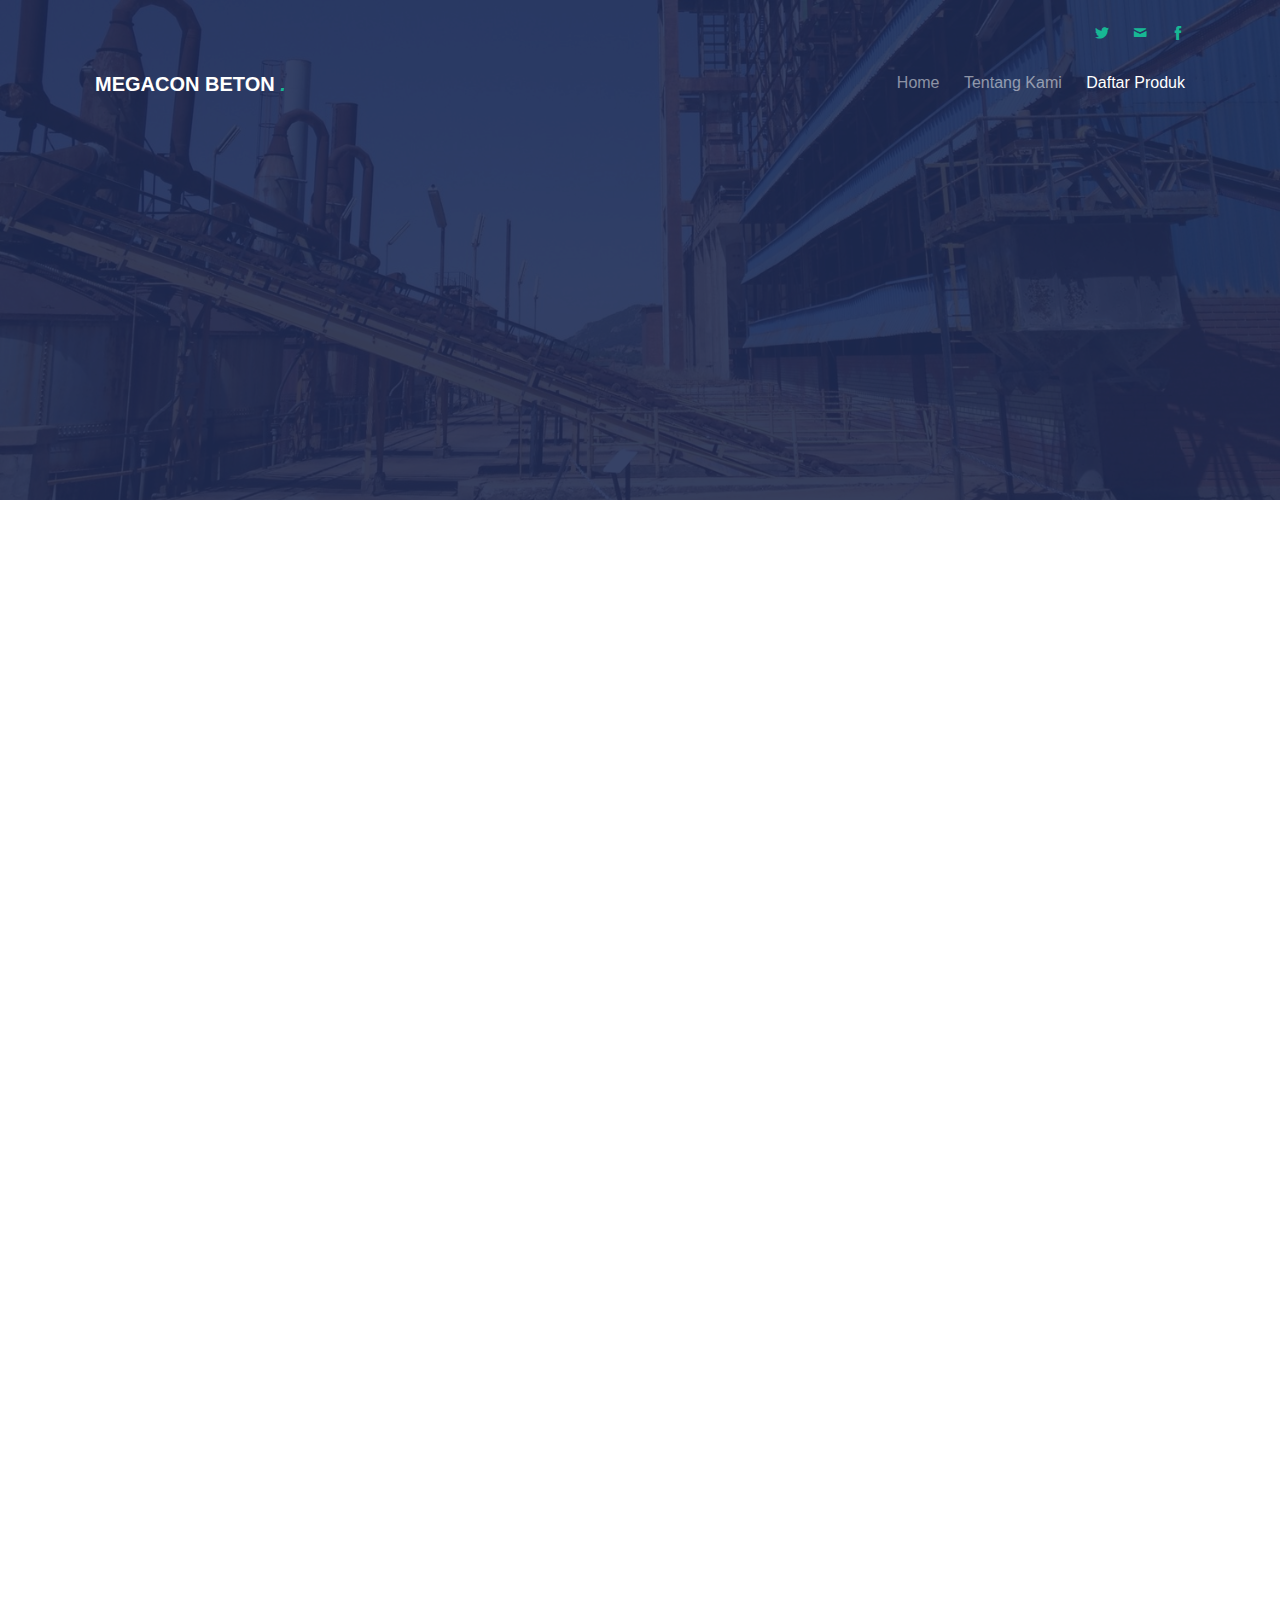
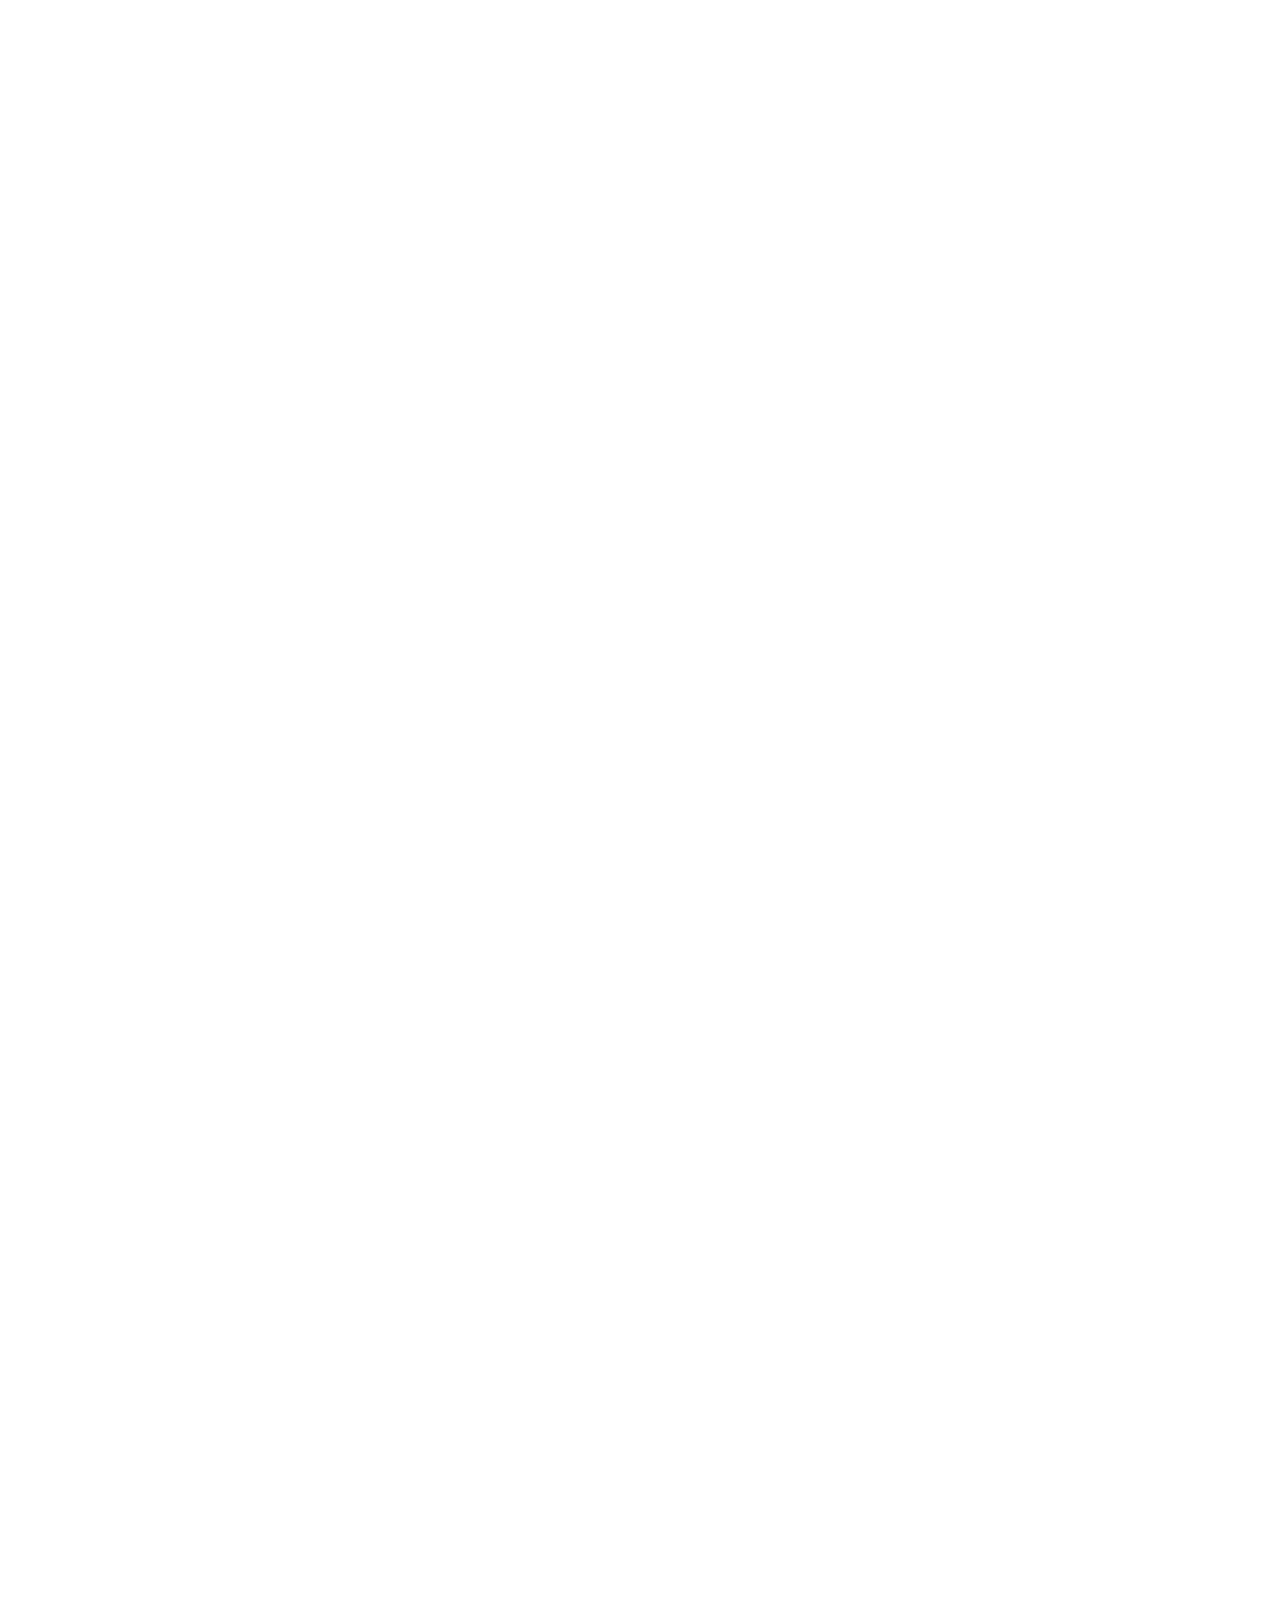
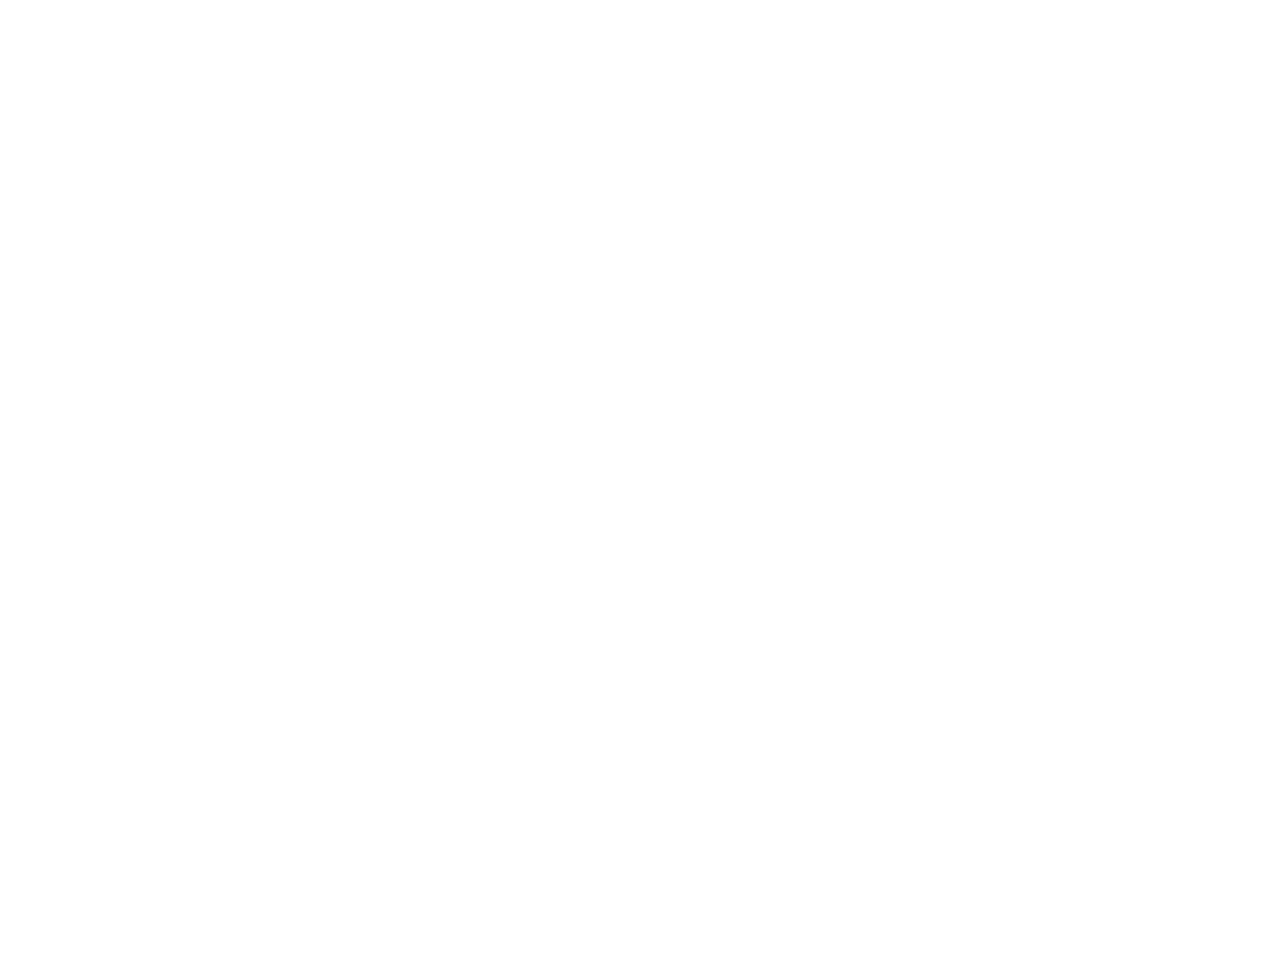
<file: megaconbeton.netlify.app/produk-uditch.html>
<!DOCTYPE HTML>
<!--
	Aesthetic by gettemplates.co
	Twitter: http://twitter.com/gettemplateco
	URL: http://gettemplates.co
-->
<html>
	
<!-- Mirrored from megaconbeton.netlify.app/produk-uditch.html by HTTrack Website Copier/3.x [XR&CO'2014], Tue, 14 Jun 2022 08:00:44 GMT -->
<!-- Added by HTTrack --><meta http-equiv="content-type" content="text/html;charset=UTF-8" /><!-- /Added by HTTrack -->
<head>
	<meta charset="utf-8">
	<meta http-equiv="X-UA-Compatible" content="IE=edge">
	<title>Jual Saluran Beton U Ditch - PT. MEGACON BANGUN PERKASA</title>
		<link rel="icon" type="image/png" href="images/logompfavicon.png"> <meta name="viewport" content="width=device-width, initial-scale=1">
	<meta name="description" content="Free HTML5 Website Template by gettemplates.co" />
	<meta name="keywords" content="free website templates, free html5, free template, free bootstrap, free website template, html5, css3, mobile first, responsive" />
	<meta name="author" content="gettemplates.co" />

  	<!-- Facebook and Twitter integration -->
	<meta property="og:title" content=""/>
	<meta property="og:image" content=""/>
	<meta property="og:url" content=""/>
	<meta property="og:site_name" content=""/>
	<meta property="og:description" content=""/>
	<meta name="twitter:title" content="" />
	<meta name="twitter:image" content="" />
	<meta name="twitter:url" content="" />
	<meta name="twitter:card" content="" />

	<!-- <link href="https://fonts.googleapis.com/css?family=Droid+Sans" rel="stylesheet"> -->
	
	<!-- Animate.css -->
	<link rel="stylesheet" href="css/animate.css">
	<!-- Icomoon Icon Fonts-->
	<link rel="stylesheet" href="css/icomoon.css">
	<!-- Themify Icons-->
	<link rel="stylesheet" href="css/themify-icons.css">
	<!-- Bootstrap  -->
	<link rel="stylesheet" href="css/bootstrap.css">

	<!-- Magnific Popup -->
	<link rel="stylesheet" href="css/magnific-popup.css">

	<!-- Owl Carousel  -->
	<link rel="stylesheet" href="css/owl.carousel.min.css">
	<link rel="stylesheet" href="css/owl.theme.default.min.css">

	<!-- Theme style  -->
	<link rel="stylesheet" href="css/style.css">

	<!-- Modernizr JS -->
	<script src="js/modernizr-2.6.2.min.js"></script>
	<!-- FOR IE9 below -->
	<!--[if lt IE 9]>
	<script src="js/respond.min.js"></script>
	<![endif]-->

	</head>
	<body>
		
	<div class="gtco-loader"></div>
	
	<div id="page">
	<nav class="gtco-nav" role="navigation">
		<div class="gtco-container">
			<div class="row">
				<div class="col-md-12 text-right gtco-contact">
					<ul class="">
						<li><a href="https://twitter.com/megaconbeton"><i class="ti-twitter-alt"></i> </a></li>
						<li><a href="mailto:info@megaconperkasa.com"><i class="icon-mail2"></i></a></li>
						<li><a href="https://www.facebook.com/MegaconBeton/"><i class="ti-facebook"></i></a></li>
					</ul>
				</div>
			</div>
			<div class="row">
				<div class="col-sm-4 col-xs-12">
					<div id="gtco-logo"><a href="index-2.html">MEGACON BETON <em>.</em></a></div>
				</div>
				<div class="col-xs-8 text-right menu-1">
					<ul>
						<li><a href="index-2.html">Home</a></li>
						<li><a href="about.html">Tentang Kami</a></li>
						<li class="has-dropdown active">
							<a href="services.html">Daftar Produk</a>
							<ul class="dropdown">
								<li><a href="produk-uditch.html">Saluran Beton U Ditch</a></li>
								<li><a href="produk-coveruditch.html">Tutup / Cover U Ditch</a></li>
								<li><a href="produk-kanstin.html">Kanstin</a></li>
								<li><a href="produk-boxculvert.html">Box Culvert</a></li>
								<li><a href="produk-pagarpanelbeton.html">Pagar Panel Beton</a></li>
								<li><a href="#">Pipa Drainase</a></li>
								<li><a href="produk-pipabeton.html">Pipa Beton Bertulang</a></li>
								<li><a href="#">Road Barrier</a></li>
								<li><a href="produk-sheetpile.html">Concrete Sheet Pile</a></li>
								<li><a href="produk-tiangpancang.html">Tiang Pancang</a></li>
							</ul>
						</li>
					</ul>
				</div>
			</div>
			
		</div>
	</nav>

	<header id="gtco-header" class="gtco-cover gtco-cover-xs" role="banner" style="background-image:url(images/hd.jpg);">
		<div class="overlay"></div>
		<div class="gtco-container">
			<div class="row">
				<div class="col-md-8 col-md-offset-2 text-center">
					<div class="display-t">
						<div class="display-tc">
							<h1 class="animate-box" data-animate-effect="fadeInUp">Jual Saluran Beton U Ditch</h1>
							<h2 class="animate-box" data-animate-effect="fadeInUp">Menyediakan Aneka Ragam Produk Beton Berkualitas <em>by</em> <a href="http://www.megaconbeton.com/" target="_blank">MegaconBeton.com</a></h2>
						</div>
					</div>
				</div>
			</div>
		</div>
	</header>

	<div id="gtco-history" class="gtco-section border-bottom animate-box">
		<div class="gtco-container">

			<div class="row row-pb-md">
				<div class="col-md-8">
					<p>Dalam pembangunan apa saja, Anda tentu membutuhkan bagian material yang terbaik dan berkualitas. Kualitas tersebut seharusnya benar-benar dipandang dengan baik supaya dapat mendapatkan bangunan yang kokoh seperti kemauan. Maka dari itu, sejak permulaan Anda semestinya sudah mempunyai antisipasi untuk hal ini dan memilih tipe bagian material yang terbaik. Di samping itu, Anda juga perlu mempertimbangkan bahwa produk yang dipilih memiliki kwalitas yang favorit.  </p>

					<p>Salah satu komponen yang cukup penting untuk dikerjakan pembangunan yakni saluran air. Saluran air yang tak stabil tentu bisa mengakibatkan terjadinya petaka banjir dan sebagainya. Memang ada banyak ragam dan merek saluran air yang diproduksi oleh banyak pabrik. Karenanya tersedia dari yang murah hingga mahal. Dan pada peluang ini Anda akan diberikan infomasi mengenai saluran air berwujud beton yang sungguh-sungguh recommended. </p>

					<h2>Saluran Beton U Ditch</h2>

					<img src="../2.bp.blogspot.com/-Vbp5-JfBRgc/WkRfzfbJqrI/AAAAAAAABn8/Y-12qiZwwa4t0RU7byCCes6WVf_g0bNIACLcBGAs/s320/1_20110812_15162541_.jpg" height="300px" width="auto"/>

					<br><br><p>Saluran beton U Ditch ialah salah satu jenis saluran drainase air yang terbuat dari bahan utama beton bertulang yang wujudnya seperti penampang variasi U. Saluran air ini mempunyai ukuran yang betul-betul bervariasi dan bisa disesuaikan dengan kebutuhan pelanggan. Adanya saluran U Ditch dalam wujud U ini tujuannya supaya bisa memudahkan Anda dalam memasang gorong-gorong atau awam diketahui dengan istilah saluran air. Dengan memakai saluran air ini, dijamin akan lebih praktis dan mudah. Dan hingga hari ini tak sedikit orang yang mempunyai ketertarikan kepada produk ini karena memiliki banyak kelebihan.</p>

					<p>Saluran beton U Ditch memang mempunyai kelebihan yang hampir tak dimiliki oleh saluran beton lainnya. umpamanya produknya yang lebih kokoh menghasilkan salurannya tak gampang terkikis air. Pemasangannya juga benar-benar mudah karena produk ini secara kwalitas sungguh-sungguh bagus. Perusahaan pembuat produk saluran air ini membikin desain yang terbaik sehingga dikala terkena air hujan, produknya tetap bisa tahan. Untuk pemasangan di samping jalan, produk ini amat berkwalitas. Produk ini cukup recommended terutama untuk pemasangan saluran air di samping jalan. Jika mengaplikasikan produk ini, keawetannya lebih bendung lama. Kecuali itu, hasil materialnya juga lebih kuat.
					</p>

					<h3>Daftar Harga Saluran U Ditch</h3>

					<img src="../4.bp.blogspot.com/-QDPNq2lGziM/WkRf0T1JfSI/AAAAAAAABoI/txKkVqFzl7Q8xn5n9MM2DdswAWzW3pAAgCLcBGAs/s320/IMG-20161214-WA0062.jpg" height="300px" width="auto"/><br><br>

					<p>Harga jual dari produk Megacon Perkasa sejak dahulu memang tergolong murah dan terjangkau. Anda dapat mendapatkannya secara murah dimana saja. Akan tetapi, perbedaan ukuran memberi pengaruh perbedaan harga. Sekiranya Anda memilih ukuran yang besar, suah barang tentu harganya akan naik. Nah, secara harga ukuran saluran U Ditch terkecil dengan ukuran yang lebih tinggi 50 cm ditawarkan dengan kisaran harga Rp. 300-350 ribu. Walaupun untuk kisaran harga 600-900 ribu memiliki ukuran sekitar 80 cm. Anda juga akan menerima harga di atas satu juta sekiranya ukurannya melebihi itu.  
					</p>
					<h3>Harga Cover U Ditch</h3>

					<p>Harga cover U Ditch ini sengaja disesuaikan dengan ukuran. Dan kebetulan ukuran yang ditawarkan oleh produk ini berbagai-ragam. Harganya semakin naik sekiranya Anda memilih ukuran yang semakin luas dan tebal. Pembelian cover U Ditch dengan tingkat terendah akan ditawarkan dengan kisaran harga Rp. 110 ribu rupiah. Sementara ukuran perseginya dipasarkan dengan harga sekitar Rp. 300 ribu rupiah.
					</p>

					<h2>Ukuran Cover U Ditch</h2>

					<p>Cover U Ditch menawarkan berbagai ukuran saluran air. Anda dapat memilih ukuran yang layak dengan kebutuhan.  Melainkan, perbedaan yang dimaksud oleh PT ini hanyalah dari sisi lebar. Meski dari sisi panjangnya relatif sama, ialah kisaran 60 cm. Dan biasanya juga untuk ukuran cover terendah, Anda akan mendapatkan produk U Ditch yang berukuran 30 cm. Sedangkan, ragam cover terendah memiliki ukuran 50 cm. Selain itu, ada juga ukuran lain dengan ukuran 40x60. Kecuali, ada pula yang mempunyai ukuran 80x60, 100x60, hingga 140x60. 
					</p>

					<p>Itulah pembahasan perihal U Ditch dan Cover U Ditch yang menawarkan produk terbaik dan opsi untuk Anda. Kepuasan dan kenyamanan akan dijadikan bila memakai produk terbaik ini. Sementara harganya yang murah juga akan membuat Anda merasa lebih mudah. Semoga bermanfaat dan selamat mencoba. </p>

			</div>
			<div>
				
				
			</div>
<!--
			<div class="row">
				<div class="col-md-12">
					<h3>See The Photos</h3>
				</div>
				<div class="col-md-12">
					<div class="owl-carousel owl-carousel-fullwidth">
						<div class="item">
							<img src="images/f05023589832715.jpg" alt="Free HTML5 Bootstrap Template by GetTemplates.co">
						</div>
						<div class="item">
							<img src="images/uditch-beton-saluran.jpg" alt="Free HTML5 Bootstrap Template by GetTemplates.co">
						</div>
						<div class="item">
							<img src="images/injeksi-beton-6-960x400_c.jpg" alt="Free HTML5 Bootstrap Template by GetTemplates.co">
						</div>
						<div class="item">
							<img src="images/jual-pagar-panel-semarang.jpg" alt="Free HTML5 Bootstrap Template by GetTemplates.co">
						</div>
						<div class="item">
							<img src="images/box-culvert-9.jpg" alt="Free HTML5 Bootstrap Template by GetTemplates.co">
						</div>
						<div class="item">
							<img src="images/box-culvert-2.jpg" alt="Free HTML5 Bootstrap Template by GetTemplates.co">
						</div>
					</div>
				</div>
			</div>
-->
			
		</div>
	</div>

	<div id="gtco-subscribe">
		<div class="gtco-container">
			<div class="row animate-box">
				<div class="col-md-8 col-md-offset-2 text-center gtco-heading">
					<h2>Subscribe</h2>
					<p>Jadilah satu diantara puluhan client kami.</p>
				</div>
			</div>
			<div class="row animate-box">
				<div class="col-md-12">
					<form class="form-inline">
						<div class="col-md-4 col-sm-4">
							<div class="form-group">
								<label for="email" class="sr-only">Email</label>
								<input type="email" class="form-control" id="email" placeholder="Your Email">
							</div>
						</div>
						<div class="col-md-4 col-sm-4">
							<div class="form-group">
								<label for="name" class="sr-only">Name</label>
								<input type="text" class="form-control" id="name" placeholder="Your Name">
							</div>
						</div>
						<div class="col-md-4 col-sm-4">
							<button type="submit" class="btn btn-default btn-block">Hubungi Kami</button>
						</div>
					</form>
				</div>
			</div>
		</div>
	</div>

	
	<footer id="gtco-footer" role="contentinfo">
		<div class="gtco-container">
			<div class="row row-p	b-md">

				<div class="col-md-4">
					<div class="gtco-widget">
						<h3>Tentang Kami</h3>
						<p>PT. MEGACON BANGUN PERKASA merupakan website yang dibuat khusus untuk memudahkan konsumen di seluruh Indonesia dalam mencari material industri bangunan beton dengan kualitas terbaik dan harga termurah.</p>
					</div>
				</div>

				<div class="col-md-4 col-md-push-1">
					<div class="gtco-widget">
						<h3>Daftar Produk</h3>
						<ul class="gtco-footer-links">
							<li><a href="http://megaconbeton.com/produk/u-ditch/">Saluran Beton U Ditch</a></li>
							<li><a href="http://megaconbeton.com/produk/u-ditch/">Tutup / Cover U Ditch</a></li>
							<li><a href="http://megaconbeton.com/produk/kanstin/">Kanstin</a></li>
							<li><a href="http://megaconbeton.com/produk/box-culvert/">Box Culvert</a></li>
							<li><a href="http://megaconbeton.com/produk/pagar-panel-beton/">Pagar Panel Beton</a></li>
							<li><a href="http://megaconbeton.com/produk/pipa-drainase/">Pipa Drainase</a></li>
							<li><a href="http://megaconbeton.com/produk/pipa-beton-bertulang/">Pipa Beton Bertulang</a></li>
							<li><a href="http://megaconbeton.com/produk/road-barrier/">Road Barrier</a></li>
							<li><a href="http://megaconbeton.com/produk/sheet-pile/">Concrete Sheet Pile</a></li>
							<li><a href="http://megaconbeton.com/produk/tiang-pancang/">Tiang Pancang</a></li>
						</ul>
					</div>
				</div>

				<div class="col-md-4">
					<div class="gtco-widget">
						<h3>Hubungi Kami</h3>
						<ul class="gtco-quick-contact">
							<li><a href="#"><i class="icon-phone"></i>(021) 7823523</a></li>
							<li><a href="#"><i class="icon-phone"></i>+62 819 3299 8507</a></li>
							<li><a href="#"><i class="icon-phone"></i> +62 852 1900 8787 </a></li>
							<li><a href="mailto:info@megaconperkasa.com"><i class="icon-mail2"></i> info@megaconperkasa.com</a></li>
							<li><a href="www.megaconbeton.html"><i class="icon-chat"></i> Live Chat</a></li>
						</ul>
					</div>
				</div>

			</div>

			<div class="row copyright">
				<div class="col-md-12">
					<p class="pull-left">
						<small class="block">&copy; 2018 MegaconBeton.com - All Rights Reserved.</small> 
					</p>
					<p class="pull-right">
						<ul class="gtco-social-icons pull-right">
							<li><a href="https://twitter.com/megaconbeton"><i class="icon-twitter"></i></a></li>
							<li><a href="https://www.facebook.com/MegaconBeton/"><i class="icon-facebook"></i></a></li>
							<li><a href="#"><i class="icon-linkedin"></i></a></li>
							<li><a href="#"><i class="icon-dribbble"></i></a></li>
						</ul>
					</p>
				</div>
			</div>

		</div>
	</footer>
	</div>

	<div class="gototop js-top">
		<a href="#" class="js-gotop"><i class="icon-arrow-up"></i></a>
	</div>
	
	<!-- jQuery -->
	<script src="js/jquery.min.js"></script>
	<!-- jQuery Easing -->
	<script src="js/jquery.easing.1.3.js"></script>
	<!-- Bootstrap -->
	<script src="js/bootstrap.min.js"></script>
	<!-- Waypoints -->
	<script src="js/jquery.waypoints.min.js"></script>
	<!-- Carousel -->
	<script src="js/owl.carousel.min.js"></script>
	<!-- countTo -->
	<script src="js/jquery.countTo.js"></script>
	<!-- Magnific Popup -->
	<script src="js/jquery.magnific-popup.min.js"></script>
	<script src="js/magnific-popup-options.js"></script>
	<!-- Main -->
	<script src="js/main.js"></script>

	</body>

<!-- Mirrored from megaconbeton.netlify.app/produk-uditch.html by HTTrack Website Copier/3.x [XR&CO'2014], Tue, 14 Jun 2022 08:00:46 GMT -->
</html>
</file>
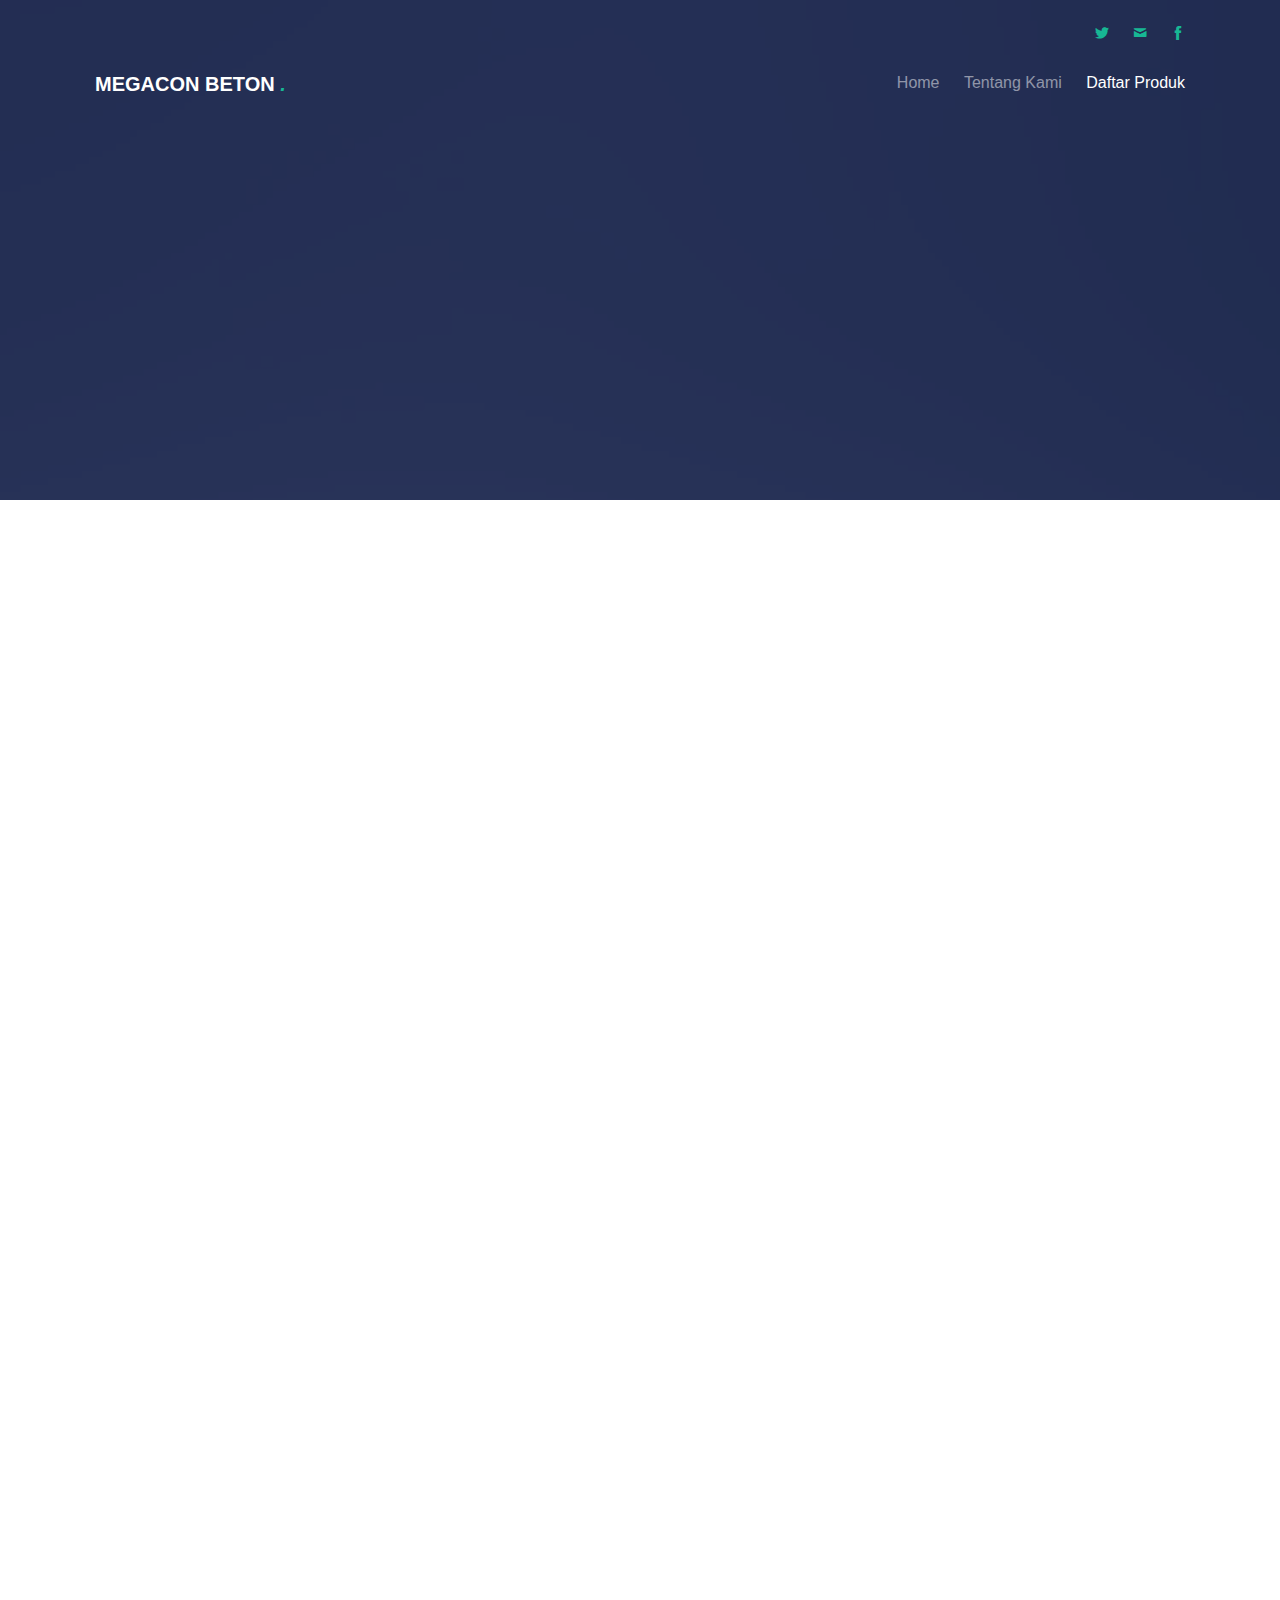
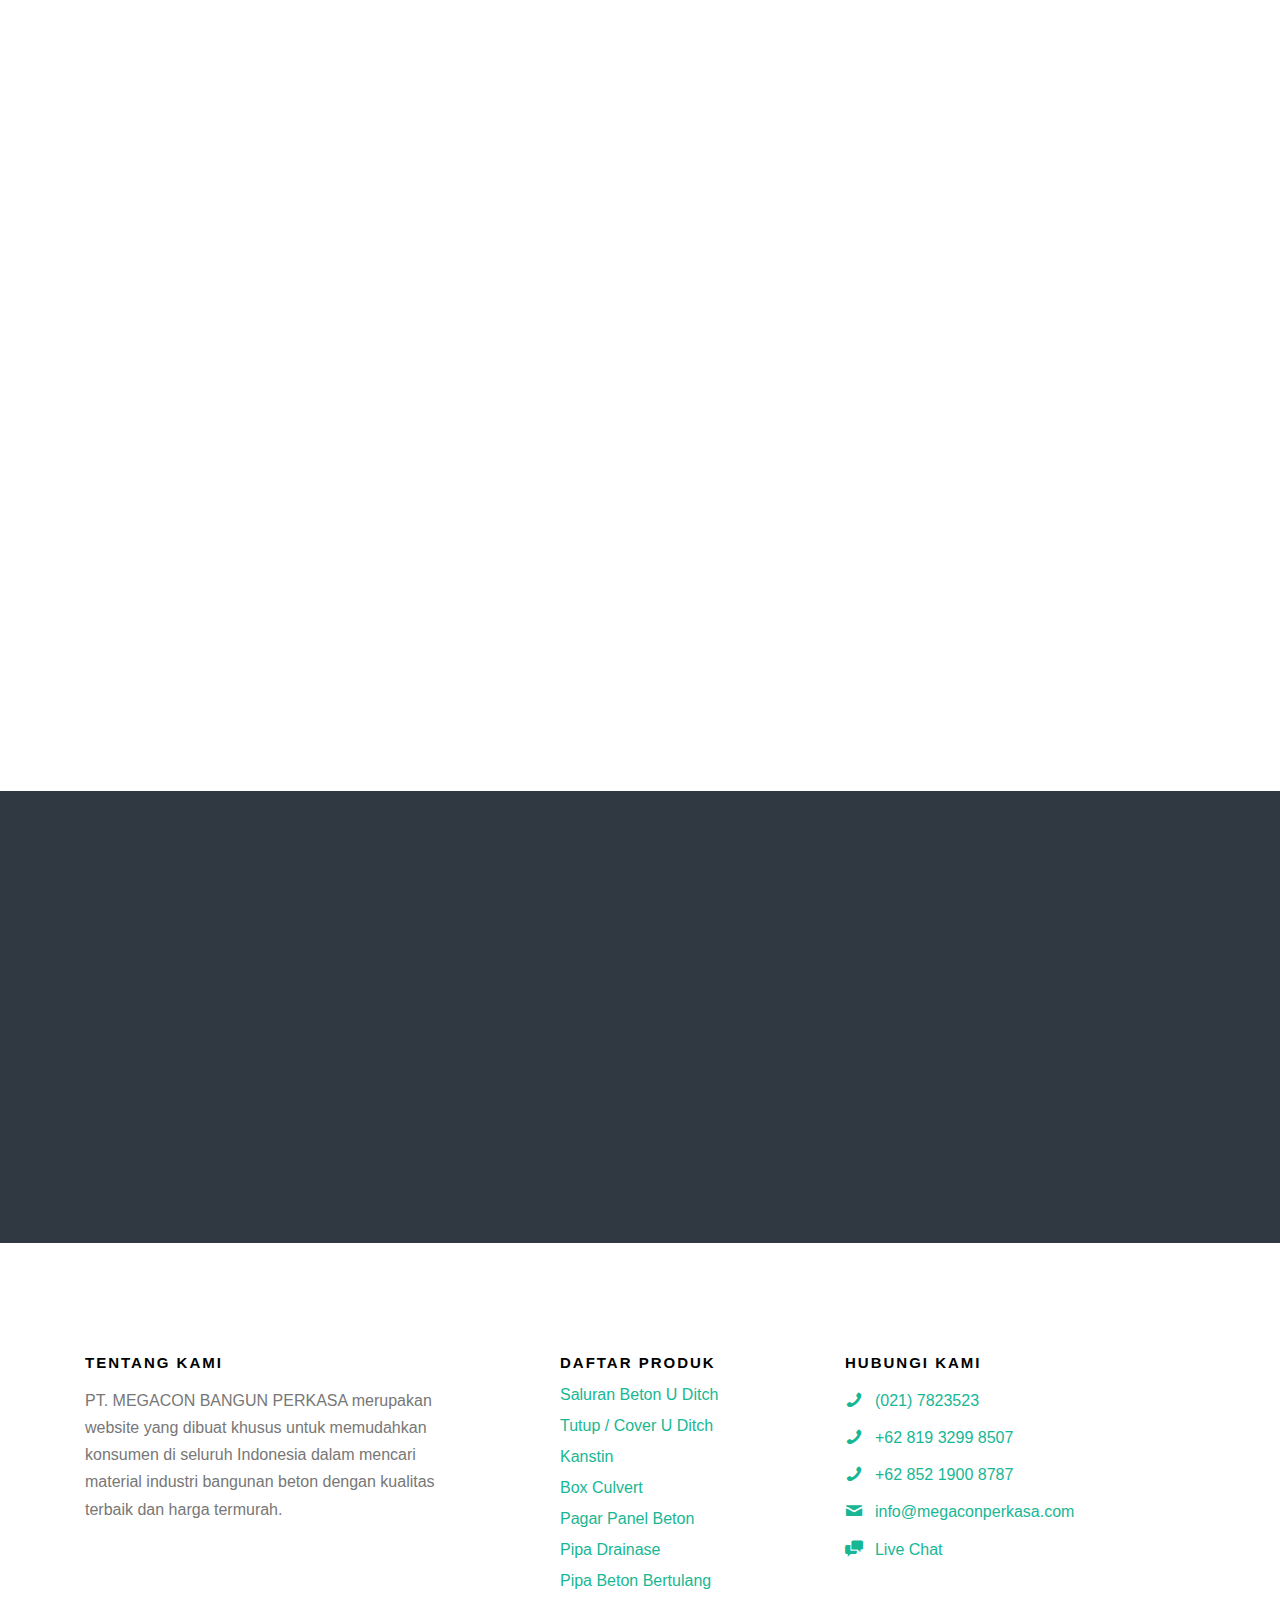
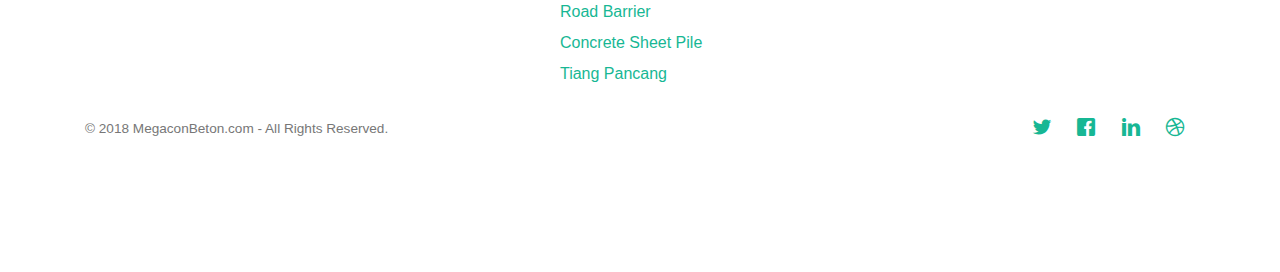
<file: megaconbeton.netlify.app/services.html>
<!DOCTYPE HTML>
<!--
	Aesthetic by gettemplates.co
	Twitter: http://twitter.com/gettemplateco
	URL: http://gettemplates.co
-->
<html>
	
<!-- Mirrored from megaconbeton.netlify.app/services.html by HTTrack Website Copier/3.x [XR&CO'2014], Tue, 14 Jun 2022 08:00:43 GMT -->
<!-- Added by HTTrack --><meta http-equiv="content-type" content="text/html;charset=UTF-8" /><!-- /Added by HTTrack -->
<head>
	<meta charset="utf-8">
	<meta http-equiv="X-UA-Compatible" content="IE=edge">
	<title>Daftar Produk Beton - PT. MEGACON BANGUN PERKASA</title>
	<link rel="icon" type="image/png" href="images/logompfavicon.png">
	<meta name="viewport" content="width=device-width, initial-scale=1">
	<meta name="description" content="Free HTML5 Website Template by gettemplates.co" />
	<meta name="keywords" content="free website templates, free html5, free template, free bootstrap, free website template, html5, css3, mobile first, responsive" />
	<meta name="author" content="gettemplates.co" />

  	<!-- Facebook and Twitter integration -->
	<meta property="og:title" content=""/>
	<meta property="og:image" content=""/>
	<meta property="og:url" content=""/>
	<meta property="og:site_name" content=""/>
	<meta property="og:description" content=""/>
	<meta name="twitter:title" content="" />
	<meta name="twitter:image" content="" />
	<meta name="twitter:url" content="" />
	<meta name="twitter:card" content="" />

	<!-- <link href="https://fonts.googleapis.com/css?family=Droid+Sans" rel="stylesheet"> -->
	
	<!-- Animate.css -->
	<link rel="stylesheet" href="css/animate.css">
	<!-- Icomoon Icon Fonts-->
	<link rel="stylesheet" href="css/icomoon.css">
	<!-- Themify Icons-->
	<link rel="stylesheet" href="css/themify-icons.css">
	<!-- Bootstrap  -->
	<link rel="stylesheet" href="css/bootstrap.css">

	<!-- Magnific Popup -->
	<link rel="stylesheet" href="css/magnific-popup.css">

	<!-- Owl Carousel  -->
	<link rel="stylesheet" href="css/owl.carousel.min.css">
	<link rel="stylesheet" href="css/owl.theme.default.min.css">

	<!-- Theme style  -->
	<link rel="stylesheet" href="css/style.css">

	<!-- Modernizr JS -->
	<script src="js/modernizr-2.6.2.min.js"></script>
	<!-- FOR IE9 below -->
	<!--[if lt IE 9]>
	<script src="js/respond.min.js"></script>
	<![endif]-->

	</head>
	<body>
		
	<div class="gtco-loader"></div>
	
	<div id="page">
	<nav class="gtco-nav" role="navigation">
		<div class="gtco-container">
			<div class="row">
				<div class="col-md-12 text-right gtco-contact">
					<ul class="">
						<li><a href="https://twitter.com/megaconbeton"><i class="ti-twitter-alt"></i> </a></li>
						<li><a href="mailto:info@megaconperkasa.com"><i class="icon-mail2"></i></a></li>
						<li><a href="https://www.facebook.com/MegaconBeton/"><i class="ti-facebook"></i></a></li>
					</ul>
				</div>
			</div>
			<div class="row">
				<div class="col-sm-4 col-xs-12">
					<div id="gtco-logo"><a href="index-2.html">MEGACON BETON <em>.</em></a></div>
				</div>
				<div class="col-xs-8 text-right menu-1">
					<ul>
						<li><a href="index-2.html">Home</a></li>
						<li><a href="about.html">Tentang Kami</a></li>
						<li class="has-dropdown active">
							<a href="services.html">Daftar Produk</a>
							<ul class="dropdown">
								<li><a href="produk-uditch.html">Saluran Beton U Ditch</a></li>
								<li><a href="produk-coveruditch.html">Tutup / Cover U Ditch</a></li>
								<li><a href="produk-kanstin.html">Kanstin</a></li>
								<li><a href="produk-boxculvert.html">Box Culvert</a></li>
								<li><a href="produk-pagarpanelbeton.html">Pagar Panel Beton</a></li>
								<li><a href="produk-pipadrainase.html">Pipa Drainase</a></li>
								<li><a href="produk-pipabeton.html">Pipa Beton Bertulang</a></li>
								<li><a href="produk-roadbarrier.html">Road Barrier</a></li>
								<li><a href="produk-sheetpile.html">Concrete Sheet Pile</a></li>
								<li><a href="produk-tiangpancang.html">Tiang Pancang</a></li>
							</ul>
						</li>
					</ul>
				</div>
			</div>
			
		</div>
	</nav>

	<header id="gtco-header" class="gtco-cover gtco-cover-xs" role="banner" style="background-image:url(images/img_bg_1.jpg);">
		<div class="overlay"></div>
		<div class="gtco-container">
			<div class="row">
				<div class="col-md-8 col-md-offset-2 text-center">
					<div class="display-t">
						<div class="display-tc">
							<h1 class="animate-box" data-animate-effect="fadeInUp">Daftar Produk Beton</h1>
							<h2 class="animate-box" data-animate-effect="fadeInUp">Jual Aneka Ragam Produk Beton Berkualitas <em>by</em> <a href="http://megaconbeton.com/" target="_blank">MegaconBeton.com</a></h2>
						</div>
					</div>
				</div>
			</div>
		</div>
	</header>
	
	<div id="gtco-features">
		<div class="gtco-container">
			<div class="row">
				<div class="col-md-8 col-md-offset-2 text-center gtco-heading animate-box">
					<h2>DAFTAR PRODUK BETON</h2>
					<p>Berikut adalah daftar produk beton yang kami sediakan untuk Anda. Semua produk dapat anda pesan langsung dan siap kirim ke lokasi Anda. </p>
				</div>
			</div>
			<div class="row">
				<div class="col-md-3 col-sm-6">
					<div class="feature-center animate-box" data-animate-effect="fadeIn">
						<span class="icon">
							<img src="images/box-culvert.jpg"/>
						</span>
						<h3>Box Culvert</h3>
						<p>Box Culvert merupakan beton bertulang pra cetak yang berbentuk segi empat mempunyai spigot dan socket. </p>
						<a href="http://megaconbeton.com/produk/box-culvert/" class="btn btn-default btn-block">Lihat Produk</a>
					</div>
				</div>
				<div class="col-md-3 col-sm-6">
					<div class="feature-center animate-box" data-animate-effect="fadeIn">
						<span class="icon">
							<img src="images/u-ditch.jpg"/>
						</span>
						<h3>U Ditch</h3>
						<p>Saluran dari beton bertulang dengan bentuk penampang huruf U. Umum nya digunakan untuk saluran drainase/irigasi.  </p>
						<a href="http://megaconbeton.com/produk/u-ditch/" class="btn btn-default btn-block">Lihat Produk</a>
					</div>
				</div>
				<div class="col-md-3 col-sm-6">
					<div class="feature-center animate-box" data-animate-effect="fadeIn">
						<span class="icon">
							<img src="images/cover-uditch.jpg"/>
						</span>
						<h3>Tutup / Cover U Ditch</h3>
						<p>Tutup u ditch adalah material beton pracetak yang di gunakan sebagai penutup dari produk saluran u ditch beton.</p>
						<a href="http://megaconbeton.com/produk/u-ditch/" class="btn btn-default btn-block">Lihat Produk</a>
					</div>
				</div>
				<div class="col-md-3 col-sm-6">
					<div class="feature-center animate-box" data-animate-effect="fadeIn">
						<span class="icon">
							<img src="images/sheetpile.jpg"/>
						</span>
						<h3>Sheet Pile</h3>
						<p>Konstruksi penahan tanah yang lentur dan banyak digunakan dalam penanggulangan kelongsoran lereng. </p>
						<a href="http://megaconbeton.com/produk/sheet-pile/" class="btn btn-default btn-block">Lihat Produk</a>
					</div>
				</div>
			</div>
			<div class="row">
				<div class="col-md-3 col-sm-6">
					<div class="feature-center animate-box" data-animate-effect="fadeIn">
						<span class="icon">
							<img src="images/kanstin.jpg"/>
						</span>
						<h3>Kanstin</h3>
						<p>Kanstin adalah produk beton yang berfungsi sebagai penguat tepi jalan yang dipasang clearing blok/conblok.  </p>
						<a href="http://megaconbeton.com/produk/kanstin/" class="btn btn-default btn-block">Lihat Produk</a>
					</div>
				</div>
				<div class="col-md-3 col-sm-6">
					<div class="feature-center animate-box" data-animate-effect="fadeIn">
						<span class="icon">
							<img src="images/pipapancang.jpg"/>
						</span>
						<h3>Pipa Pancang</h3>
						<p>Material yang digunakan untuk menerima & menyalurkan beban dari atas tanah pada kedalaman tertentu. </p>
						<a href="http://megaconbeton.com/produk/tiang-pancang/" class="btn btn-default btn-block">Lihat Produk</a>
					</div>
				</div>
				<div class="col-md-3 col-sm-6">
					<div class="feature-center animate-box" data-animate-effect="fadeIn">
						<span class="icon">
							<img src="images/pagar-beton.jpg"/>
						</span>
						<h3>Pagar Beton</h3>
						<p>Pagar yg di buat dari beton dan diproduksi secara massal oleh pabrik beton menggunakan cetakan dengan sistem wetcast.</p>
						<a href="http://megaconbeton.com/produk/pagar-panel-beton/" class="btn btn-default btn-block">Lihat Produk</a>
					</div>
				</div>
				<div class="col-md-3 col-sm-6">
					<div class="feature-center animate-box" data-animate-effect="fadeIn">
						<span class="icon">
							<img src="images/pipabeton.jpg"/>
						</span>
						<h3>Pipa Beton Bertulang</h3>
						<p>Pipa beton yang memiliki tulang besi didalamnya yang dilapisi oleh campuran semen pasir dan batu halus. </p>
						<a href="http://megaconbeton.com/produk/pipa-beton-bertulang/" class="btn btn-default btn-block">Lihat Produk</a>
					</div>
				</div>				
			</div>
			<div class="row">
				<div class="col-md-3 col-sm-6">
					<div class="feature-center animate-box" data-animate-effect="fadeIn">
						<span class="icon">
							<img src="images/pipadrainase.jpg"/>
						</span>
						<h3>Pipa Drainase</h3>
						<p>Pipa drainase adalah pipa untuk sistem pembuangan. Drainase berperan penting untuk mengatur pasokan air demi pencegahan banjir  </p>
						<a href="http://megaconbeton.com/produk/pipa-drainase/" class="btn btn-default btn-block">Lihat Produk</a>
					</div>
				</div>
				<div class="col-md-3 col-sm-6">
					<div class="feature-center animate-box" data-animate-effect="fadeIn">
						<span class="icon">
							<img src="images/roadbarrier.jpg"/>
						</span>
						<h3>Road Barrier</h3>
						<p>Road barrier beton merupakan alat sementara yang digunakan sebagai pembatas atau pengamanan dijalanan.  </p>
						<a href="http://megaconbeton.com/produk/road-barrier/" class="btn btn-default btn-block">Lihat Produk</a>
					</div>
				</div>
	<!--			<div class="col-md-3 col-sm-6">
					<div class="feature-center animate-box" data-animate-effect="fadeIn">
						<span class="icon">
							<img src="images/pagar-beton.jpg"/>
						</span>
						<h3>Pagar Beton</h3>
						<p>Pagar yg di buat dari beton dan diproduksi secara massal oleh pabrik beton menggunakan cetakan dengan sistem wetcast.</p>
						<a href="http://megaconbeton.com/produk/pagar-panel-beton/" class="btn btn-default btn-block">Lihat Produk</a>
					</div>
				</div>
				<div class="col-md-3 col-sm-6">
					<div class="feature-center animate-box" data-animate-effect="fadeIn">
						<span class="icon">
							<img src="images/pipabeton.jpeg"/>
						</span>
						<h3>Pipa Beton Bertulang</h3>
						<p>Pipa beton yang memiliki tulang besi didalamnya yang dilapisi oleh campuran semen pasir dan batu halus. </p>
						<a href="http://megaconbeton.com/produk/pipa-beton-bertulang/" class="btn btn-default btn-block">Lihat Produk</a>
					</div>
				</div>
		!-->		
			</div>
		</div>
	</div>


	<div id="gtco-subscribe">
		<div class="gtco-container">
			<div class="row animate-box">
				<div class="col-md-8 col-md-offset-2 text-center gtco-heading">
					<h2>Subscribe</h2>
					<p>Be the first to know about the new templates.</p>
				</div>
			</div>
			<div class="row animate-box">
				<div class="col-md-12">
					<form class="form-inline">
						<div class="col-md-4 col-sm-4">
							<div class="form-group">
								<label for="email" class="sr-only">Email</label>
								<input type="email" class="form-control" id="email" placeholder="Your Email">
							</div>
						</div>
						<div class="col-md-4 col-sm-4">
							<div class="form-group">
								<label for="name" class="sr-only">Name</label>
								<input type="text" class="form-control" id="name" placeholder="Your Name">
							</div>
						</div>
						<div class="col-md-4 col-sm-4">
							<button type="submit" class="btn btn-default btn-block">Subscribe</button>
						</div>
					</form>
				</div>
			</div>
		</div>
	</div>

	<footer id="gtco-footer" role="contentinfo">
		<div class="gtco-container">
			<div class="row row-p	b-md">

				<div class="col-md-4">
					<div class="gtco-widget">
						<h3>Tentang Kami</h3>
						<p>PT. MEGACON BANGUN PERKASA merupakan website yang dibuat khusus untuk memudahkan konsumen di seluruh Indonesia dalam mencari material industri bangunan beton dengan kualitas terbaik dan harga termurah.</p>
					</div>
				</div>

				<div class="col-md-4 col-md-push-1">
					<div class="gtco-widget">
						<h3>Daftar Produk</h3>
						<ul class="gtco-footer-links">
							<li><a href="http://megaconbeton.com/produk/u-ditch/">Saluran Beton U Ditch</a></li>
							<li><a href="http://megaconbeton.com/produk/u-ditch/">Tutup / Cover U Ditch</a></li>
							<li><a href="http://megaconbeton.com/produk/kanstin/">Kanstin</a></li>
							<li><a href="http://megaconbeton.com/produk/box-culvert/">Box Culvert</a></li>
							<li><a href="http://megaconbeton.com/produk/pagar-panel-beton/">Pagar Panel Beton</a></li>
							<li><a href="http://megaconbeton.com/produk/pipa-drainase/">Pipa Drainase</a></li>
							<li><a href="http://megaconbeton.com/produk/pipa-beton-bertulang/">Pipa Beton Bertulang</a></li>
							<li><a href="http://megaconbeton.com/produk/road-barrier/">Road Barrier</a></li>
							<li><a href="http://megaconbeton.com/produk/sheet-pile/">Concrete Sheet Pile</a></li>
							<li><a href="http://megaconbeton.com/produk/tiang-pancang/">Tiang Pancang</a></li>
						</ul>
					</div>
				</div>

				<div class="col-md-4">
					<div class="gtco-widget">
						<h3>Hubungi Kami</h3>
						<ul class="gtco-quick-contact">
							<li><a href="#"><i class="icon-phone"></i>(021) 7823523</a></li>
							<li><a href="#"><i class="icon-phone"></i>+62 819 3299 8507</a></li>
							<li><a href="#"><i class="icon-phone"></i> +62 852 1900 8787 </a></li>
							<li><a href="mailto:info@megaconperkasa.com"><i class="icon-mail2"></i> info@megaconperkasa.com</a></li>
							<li><a href="www.megaconbeton.html"><i class="icon-chat"></i> Live Chat</a></li>
						</ul>
					</div>
				</div>

			</div>

			<div class="row copyright">
				<div class="col-md-12">
					<p class="pull-left">
						<small class="block">&copy; 2018 MegaconBeton.com - All Rights Reserved.</small> 
					</p>
					<p class="pull-right">
						<ul class="gtco-social-icons pull-right">
							<li><a href="https://twitter.com/megaconbeton"><i class="icon-twitter"></i></a></li>
							<li><a href="https://www.facebook.com/MegaconBeton/"><i class="icon-facebook"></i></a></li>
							<li><a href="#"><i class="icon-linkedin"></i></a></li>
							<li><a href="#"><i class="icon-dribbble"></i></a></li>
						</ul>
					</p>
				</div>
			</div>

		</div>
	</footer>
	</div>

	<div class="gototop js-top">
		<a href="#" class="js-gotop"><i class="icon-arrow-up"></i></a>
	</div>
	
	<!-- jQuery -->
	<script src="js/jquery.min.js"></script>
	<!-- jQuery Easing -->
	<script src="js/jquery.easing.1.3.js"></script>
	<!-- Bootstrap -->
	<script src="js/bootstrap.min.js"></script>
	<!-- Waypoints -->
	<script src="js/jquery.waypoints.min.js"></script>
	<!-- Carousel -->
	<script src="js/owl.carousel.min.js"></script>
	<!-- countTo -->
	<script src="js/jquery.countTo.js"></script>
	<!-- Magnific Popup -->
	<script src="js/jquery.magnific-popup.min.js"></script>
	<script src="js/magnific-popup-options.js"></script>
	<!-- Main -->
	<script src="js/main.js"></script>

	</body>

<!-- Mirrored from megaconbeton.netlify.app/services.html by HTTrack Website Copier/3.x [XR&CO'2014], Tue, 14 Jun 2022 08:00:44 GMT -->
</html>
</file>
<file: megaconbeton.netlify.app/css/icomoon.css>
@font-face {
  font-family: 'icomoon';
  src:  url('../fonts/icomoon/icomoonb103.eot?6iuir');
  src:  url('../fonts/icomoon/icomoonb103.eot?6iuir#iefix') format('embedded-opentype'),
    url('../fonts/icomoon/icomoonb103.ttf?6iuir') format('truetype'),
    url('../fonts/icomoon/icomoonb103.woff?6iuir') format('woff'),
    url('../fonts/icomoon/icomoonb103.svg?6iuir#icomoon') format('svg');
  font-weight: normal;
  font-style: normal;
}

[class^="icon-"], [class*=" icon-"] {
  /* use !important to prevent issues with browser extensions that change fonts */
  font-family: 'icomoon' !important;
  speak: none;
  font-style: normal;
  font-weight: normal;
  font-variant: normal;
  text-transform: none;
  line-height: 1;

  /* Better Font Rendering =========== */
  -webkit-font-smoothing: antialiased;
  -moz-osx-font-smoothing: grayscale;
}

.icon-eye:before {
  content: "\e000";
}
.icon-paper-clip:before {
  content: "\e001";
}
.icon-mail:before {
  content: "\e002";
}
.icon-toggle:before {
  content: "\e003";
}
.icon-layout:before {
  content: "\e004";
}
.icon-link:before {
  content: "\e005";
}
.icon-bell:before {
  content: "\e006";
}
.icon-lock:before {
  content: "\e007";
}
.icon-unlock:before {
  content: "\e008";
}
.icon-ribbon:before {
  content: "\e009";
}
.icon-image:before {
  content: "\e010";
}
.icon-signal:before {
  content: "\e011";
}
.icon-target:before {
  content: "\e012";
}
.icon-clipboard:before {
  content: "\e013";
}
.icon-clock:before {
  content: "\e014";
}
.icon-watch:before {
  content: "\e015";
}
.icon-air-play:before {
  content: "\e016";
}
.icon-camera:before {
  content: "\e017";
}
.icon-video:before {
  content: "\e018";
}
.icon-disc:before {
  content: "\e019";
}
.icon-printer:before {
  content: "\e020";
}
.icon-monitor:before {
  content: "\e021";
}
.icon-server:before {
  content: "\e022";
}
.icon-cog:before {
  content: "\e023";
}
.icon-heart:before {
  content: "\e024";
}
.icon-paragraph:before {
  content: "\e025";
}
.icon-align-justify:before {
  content: "\e026";
}
.icon-align-left:before {
  content: "\e027";
}
.icon-align-center:before {
  content: "\e028";
}
.icon-align-right:before {
  content: "\e029";
}
.icon-book:before {
  content: "\e030";
}
.icon-layers:before {
  content: "\e031";
}
.icon-stack:before {
  content: "\e032";
}
.icon-stack-2:before {
  content: "\e033";
}
.icon-paper:before {
  content: "\e034";
}
.icon-paper-stack:before {
  content: "\e035";
}
.icon-search:before {
  content: "\e036";
}
.icon-zoom-in:before {
  content: "\e037";
}
.icon-zoom-out:before {
  content: "\e038";
}
.icon-reply:before {
  content: "\e039";
}
.icon-circle-plus:before {
  content: "\e040";
}
.icon-circle-minus:before {
  content: "\e041";
}
.icon-circle-check:before {
  content: "\e042";
}
.icon-circle-cross:before {
  content: "\e043";
}
.icon-square-plus:before {
  content: "\e044";
}
.icon-square-minus:before {
  content: "\e045";
}
.icon-square-check:before {
  content: "\e046";
}
.icon-square-cross:before {
  content: "\e047";
}
.icon-microphone:before {
  content: "\e048";
}
.icon-record:before {
  content: "\e049";
}
.icon-skip-back:before {
  content: "\e050";
}
.icon-rewind:before {
  content: "\e051";
}
.icon-play:before {
  content: "\e052";
}
.icon-pause:before {
  content: "\e053";
}
.icon-stop:before {
  content: "\e054";
}
.icon-fast-forward:before {
  content: "\e055";
}
.icon-skip-forward:before {
  content: "\e056";
}
.icon-shuffle:before {
  content: "\e057";
}
.icon-repeat:before {
  content: "\e058";
}
.icon-folder:before {
  content: "\e059";
}
.icon-umbrella:before {
  content: "\e060";
}
.icon-moon:before {
  content: "\e061";
}
.icon-thermometer:before {
  content: "\e062";
}
.icon-drop:before {
  content: "\e063";
}
.icon-sun:before {
  content: "\e064";
}
.icon-cloud:before {
  content: "\e065";
}
.icon-cloud-upload:before {
  content: "\e066";
}
.icon-cloud-download:before {
  content: "\e067";
}
.icon-upload:before {
  content: "\e068";
}
.icon-download:before {
  content: "\e069";
}
.icon-location:before {
  content: "\e070";
}
.icon-location-2:before {
  content: "\e071";
}
.icon-map:before {
  content: "\e072";
}
.icon-battery:before {
  content: "\e073";
}
.icon-head:before {
  content: "\e074";
}
.icon-briefcase:before {
  content: "\e075";
}
.icon-speech-bubble:before {
  content: "\e076";
}
.icon-anchor:before {
  content: "\e077";
}
.icon-globe:before {
  content: "\e078";
}
.icon-box:before {
  content: "\e079";
}
.icon-reload:before {
  content: "\e080";
}
.icon-share:before {
  content: "\e081";
}
.icon-marquee:before {
  content: "\e082";
}
.icon-marquee-plus:before {
  content: "\e083";
}
.icon-marquee-minus:before {
  content: "\e084";
}
.icon-tag:before {
  content: "\e085";
}
.icon-power:before {
  content: "\e086";
}
.icon-command:before {
  content: "\e087";
}
.icon-alt:before {
  content: "\e088";
}
.icon-esc:before {
  content: "\e089";
}
.icon-bar-graph:before {
  content: "\e090";
}
.icon-bar-graph-2:before {
  content: "\e091";
}
.icon-pie-graph:before {
  content: "\e092";
}
.icon-star:before {
  content: "\e093";
}
.icon-arrow-left:before {
  content: "\e094";
}
.icon-arrow-right:before {
  content: "\e095";
}
.icon-arrow-up:before {
  content: "\e096";
}
.icon-arrow-down:before {
  content: "\e097";
}
.icon-volume:before {
  content: "\e098";
}
.icon-mute:before {
  content: "\e099";
}
.icon-content-right:before {
  content: "\e100";
}
.icon-content-left:before {
  content: "\e101";
}
.icon-grid:before {
  content: "\e102";
}
.icon-grid-2:before {
  content: "\e103";
}
.icon-columns:before {
  content: "\e104";
}
.icon-loader:before {
  content: "\e105";
}
.icon-bag:before {
  content: "\e106";
}
.icon-ban:before {
  content: "\e107";
}
.icon-flag:before {
  content: "\e108";
}
.icon-trash:before {
  content: "\e109";
}
.icon-expand:before {
  content: "\e110";
}
.icon-contract:before {
  content: "\e111";
}
.icon-maximize:before {
  content: "\e112";
}
.icon-minimize:before {
  content: "\e113";
}
.icon-plus:before {
  content: "\e114";
}
.icon-minus:before {
  content: "\e115";
}
.icon-check:before {
  content: "\e116";
}
.icon-cross:before {
  content: "\e117";
}
.icon-move:before {
  content: "\e118";
}
.icon-delete:before {
  content: "\e119";
}
.icon-menu:before {
  content: "\e120";
}
.icon-archive:before {
  content: "\e121";
}
.icon-inbox:before {
  content: "\e122";
}
.icon-outbox:before {
  content: "\e123";
}
.icon-file:before {
  content: "\e124";
}
.icon-file-add:before {
  content: "\e125";
}
.icon-file-subtract:before {
  content: "\e126";
}
.icon-help:before {
  content: "\e127";
}
.icon-open:before {
  content: "\e128";
}
.icon-ellipsis:before {
  content: "\e129";
}
.icon-add-to-list:before {
  content: "\e900";
}
.icon-classic-computer:before {
  content: "\e901";
}
.icon-controller-fast-backward:before {
  content: "\e902";
}
.icon-creative-commons-attribution:before {
  content: "\e903";
}
.icon-creative-commons-noderivs:before {
  content: "\e904";
}
.icon-creative-commons-noncommercial-eu:before {
  content: "\e905";
}
.icon-creative-commons-noncommercial-us:before {
  content: "\e906";
}
.icon-creative-commons-public-domain:before {
  content: "\e907";
}
.icon-creative-commons-remix:before {
  content: "\e908";
}
.icon-creative-commons-share:before {
  content: "\e909";
}
.icon-creative-commons-sharealike:before {
  content: "\e90a";
}
.icon-creative-commons:before {
  content: "\e90b";
}
.icon-document-landscape:before {
  content: "\e90c";
}
.icon-remove-user:before {
  content: "\e90d";
}
.icon-warning:before {
  content: "\e90e";
}
.icon-arrow-bold-down:before {
  content: "\e90f";
}
.icon-arrow-bold-left:before {
  content: "\e910";
}
.icon-arrow-bold-right:before {
  content: "\e911";
}
.icon-arrow-bold-up:before {
  content: "\e912";
}
.icon-arrow-down2:before {
  content: "\e913";
}
.icon-arrow-left2:before {
  content: "\e914";
}
.icon-arrow-long-down:before {
  content: "\e915";
}
.icon-arrow-long-left:before {
  content: "\e916";
}
.icon-arrow-long-right:before {
  content: "\e917";
}
.icon-arrow-long-up:before {
  content: "\e918";
}
.icon-arrow-right2:before {
  content: "\e919";
}
.icon-arrow-up2:before {
  content: "\e91a";
}
.icon-arrow-with-circle-down:before {
  content: "\e91b";
}
.icon-arrow-with-circle-left:before {
  content: "\e91c";
}
.icon-arrow-with-circle-right:before {
  content: "\e91d";
}
.icon-arrow-with-circle-up:before {
  content: "\e91e";
}
.icon-bookmark:before {
  content: "\e91f";
}
.icon-bookmarks:before {
  content: "\e920";
}
.icon-chevron-down:before {
  content: "\e921";
}
.icon-chevron-left:before {
  content: "\e922";
}
.icon-chevron-right:before {
  content: "\e923";
}
.icon-chevron-small-down:before {
  content: "\e924";
}
.icon-chevron-small-left:before {
  content: "\e925";
}
.icon-chevron-small-right:before {
  content: "\e926";
}
.icon-chevron-small-up:before {
  content: "\e927";
}
.icon-chevron-thin-down:before {
  content: "\e928";
}
.icon-chevron-thin-left:before {
  content: "\e929";
}
.icon-chevron-thin-right:before {
  content: "\e92a";
}
.icon-chevron-thin-up:before {
  content: "\e92b";
}
.icon-chevron-up:before {
  content: "\e92c";
}
.icon-chevron-with-circle-down:before {
  content: "\e92d";
}
.icon-chevron-with-circle-left:before {
  content: "\e92e";
}
.icon-chevron-with-circle-right:before {
  content: "\e92f";
}
.icon-chevron-with-circle-up:before {
  content: "\e930";
}
.icon-cloud2:before {
  content: "\e931";
}
.icon-controller-fast-forward:before {
  content: "\e932";
}
.icon-controller-jump-to-start:before {
  content: "\e933";
}
.icon-controller-next:before {
  content: "\e934";
}
.icon-controller-paus:before {
  content: "\e935";
}
.icon-controller-play:before {
  content: "\e936";
}
.icon-controller-record:before {
  content: "\e937";
}
.icon-controller-stop:before {
  content: "\e938";
}
.icon-controller-volume:before {
  content: "\e939";
}
.icon-dot-single:before {
  content: "\e93a";
}
.icon-dots-three-horizontal:before {
  content: "\e93b";
}
.icon-dots-three-vertical:before {
  content: "\e93c";
}
.icon-dots-two-horizontal:before {
  content: "\e93d";
}
.icon-dots-two-vertical:before {
  content: "\e93e";
}
.icon-download2:before {
  content: "\e93f";
}
.icon-emoji-flirt:before {
  content: "\e940";
}
.icon-flow-branch:before {
  content: "\e941";
}
.icon-flow-cascade:before {
  content: "\e942";
}
.icon-flow-line:before {
  content: "\e943";
}
.icon-flow-parallel:before {
  content: "\e944";
}
.icon-flow-tree:before {
  content: "\e945";
}
.icon-install:before {
  content: "\e946";
}
.icon-layers2:before {
  content: "\e947";
}
.icon-open-book:before {
  content: "\e948";
}
.icon-resize-100:before {
  content: "\e949";
}
.icon-resize-full-screen:before {
  content: "\e94a";
}
.icon-save:before {
  content: "\e94b";
}
.icon-select-arrows:before {
  content: "\e94c";
}
.icon-sound-mute:before {
  content: "\e94d";
}
.icon-sound:before {
  content: "\e94e";
}
.icon-trash2:before {
  content: "\e94f";
}
.icon-triangle-down:before {
  content: "\e950";
}
.icon-triangle-left:before {
  content: "\e951";
}
.icon-triangle-right:before {
  content: "\e952";
}
.icon-triangle-up:before {
  content: "\e953";
}
.icon-uninstall:before {
  content: "\e954";
}
.icon-upload-to-cloud:before {
  content: "\e955";
}
.icon-upload2:before {
  content: "\e956";
}
.icon-add-user:before {
  content: "\e957";
}
.icon-address:before {
  content: "\e958";
}
.icon-adjust:before {
  content: "\e959";
}
.icon-air:before {
  content: "\e95a";
}
.icon-aircraft-landing:before {
  content: "\e95b";
}
.icon-aircraft-take-off:before {
  content: "\e95c";
}
.icon-aircraft:before {
  content: "\e95d";
}
.icon-align-bottom:before {
  content: "\e95e";
}
.icon-align-horizontal-middle:before {
  content: "\e95f";
}
.icon-align-left2:before {
  content: "\e960";
}
.icon-align-right2:before {
  content: "\e961";
}
.icon-align-top:before {
  content: "\e962";
}
.icon-align-vertical-middle:before {
  content: "\e963";
}
.icon-archive2:before {
  content: "\e964";
}
.icon-area-graph:before {
  content: "\e965";
}
.icon-attachment:before {
  content: "\e966";
}
.icon-awareness-ribbon:before {
  content: "\e967";
}
.icon-back-in-time:before {
  content: "\e968";
}
.icon-back:before {
  content: "\e969";
}
.icon-bar-graph2:before {
  content: "\e96a";
}
.icon-battery2:before {
  content: "\e96b";
}
.icon-beamed-note:before {
  content: "\e96c";
}
.icon-bell2:before {
  content: "\e96d";
}
.icon-blackboard:before {
  content: "\e96e";
}
.icon-block:before {
  content: "\e96f";
}
.icon-book2:before {
  content: "\e970";
}
.icon-bowl:before {
  content: "\e971";
}
.icon-box2:before {
  content: "\e972";
}
.icon-briefcase2:before {
  content: "\e973";
}
.icon-browser:before {
  content: "\e974";
}
.icon-brush:before {
  content: "\e975";
}
.icon-bucket:before {
  content: "\e976";
}
.icon-cake:before {
  content: "\e977";
}
.icon-calculator:before {
  content: "\e978";
}
.icon-calendar:before {
  content: "\e979";
}
.icon-camera2:before {
  content: "\e97a";
}
.icon-ccw:before {
  content: "\e97b";
}
.icon-chat:before {
  content: "\e97c";
}
.icon-check2:before {
  content: "\e97d";
}
.icon-circle-with-cross:before {
  content: "\e97e";
}
.icon-circle-with-minus:before {
  content: "\e97f";
}
.icon-circle-with-plus:before {
  content: "\e980";
}
.icon-circle:before {
  content: "\e981";
}
.icon-circular-graph:before {
  content: "\e982";
}
.icon-clapperboard:before {
  content: "\e983";
}
.icon-clipboard2:before {
  content: "\e984";
}
.icon-clock2:before {
  content: "\e985";
}
.icon-code:before {
  content: "\e986";
}
.icon-cog2:before {
  content: "\e987";
}
.icon-colours:before {
  content: "\e988";
}
.icon-compass:before {
  content: "\e989";
}
.icon-copy:before {
  content: "\e98a";
}
.icon-credit-card:before {
  content: "\e98b";
}
.icon-credit:before {
  content: "\e98c";
}
.icon-cross2:before {
  content: "\e98d";
}
.icon-cup:before {
  content: "\e98e";
}
.icon-cw:before {
  content: "\e98f";
}
.icon-cycle:before {
  content: "\e990";
}
.icon-database:before {
  content: "\e991";
}
.icon-dial-pad:before {
  content: "\e992";
}
.icon-direction:before {
  content: "\e993";
}
.icon-document:before {
  content: "\e994";
}
.icon-documents:before {
  content: "\e995";
}
.icon-drink:before {
  content: "\e996";
}
.icon-drive:before {
  content: "\e997";
}
.icon-drop2:before {
  content: "\e998";
}
.icon-edit:before {
  content: "\e999";
}
.icon-email:before {
  content: "\e99a";
}
.icon-emoji-happy:before {
  content: "\e99b";
}
.icon-emoji-neutral:before {
  content: "\e99c";
}
.icon-emoji-sad:before {
  content: "\e99d";
}
.icon-erase:before {
  content: "\e99e";
}
.icon-eraser:before {
  content: "\e99f";
}
.icon-export:before {
  content: "\e9a0";
}
.icon-eye2:before {
  content: "\e9a1";
}
.icon-feather:before {
  content: "\e9a2";
}
.icon-flag2:before {
  content: "\e9a3";
}
.icon-flash:before {
  content: "\e9a4";
}
.icon-flashlight:before {
  content: "\e9a5";
}
.icon-flat-brush:before {
  content: "\e9a6";
}
.icon-folder-images:before {
  content: "\e9a7";
}
.icon-folder-music:before {
  content: "\e9a8";
}
.icon-folder-video:before {
  content: "\e9a9";
}
.icon-folder2:before {
  content: "\e9aa";
}
.icon-forward:before {
  content: "\e9ab";
}
.icon-funnel:before {
  content: "\e9ac";
}
.icon-game-controller:before {
  content: "\e9ad";
}
.icon-gauge:before {
  content: "\e9ae";
}
.icon-globe2:before {
  content: "\e9af";
}
.icon-graduation-cap:before {
  content: "\e9b0";
}
.icon-grid2:before {
  content: "\e9b1";
}
.icon-hair-cross:before {
  content: "\e9b2";
}
.icon-hand:before {
  content: "\e9b3";
}
.icon-heart-outlined:before {
  content: "\e9b4";
}
.icon-heart2:before {
  content: "\e9b5";
}
.icon-help-with-circle:before {
  content: "\e9b6";
}
.icon-help2:before {
  content: "\e9b7";
}
.icon-home:before {
  content: "\e9b8";
}
.icon-hour-glass:before {
  content: "\e9b9";
}
.icon-image-inverted:before {
  content: "\e9ba";
}
.icon-image2:before {
  content: "\e9bb";
}
.icon-images:before {
  content: "\e9bc";
}
.icon-inbox2:before {
  content: "\e9bd";
}
.icon-infinity:before {
  content: "\e9be";
}
.icon-info-with-circle:before {
  content: "\e9bf";
}
.icon-info:before {
  content: "\e9c0";
}
.icon-key:before {
  content: "\e9c1";
}
.icon-keyboard:before {
  content: "\e9c2";
}
.icon-lab-flask:before {
  content: "\e9c3";
}
.icon-landline:before {
  content: "\e9c4";
}
.icon-language:before {
  content: "\e9c5";
}
.icon-laptop:before {
  content: "\e9c6";
}
.icon-leaf:before {
  content: "\e9c7";
}
.icon-level-down:before {
  content: "\e9c8";
}
.icon-level-up:before {
  content: "\e9c9";
}
.icon-lifebuoy:before {
  content: "\e9ca";
}
.icon-light-bulb:before {
  content: "\e9cb";
}
.icon-light-down:before {
  content: "\e9cc";
}
.icon-light-up:before {
  content: "\e9cd";
}
.icon-line-graph:before {
  content: "\e9ce";
}
.icon-link2:before {
  content: "\e9cf";
}
.icon-list:before {
  content: "\e9d0";
}
.icon-location-pin:before {
  content: "\e9d1";
}
.icon-location2:before {
  content: "\e9d2";
}
.icon-lock-open:before {
  content: "\e9d3";
}
.icon-lock2:before {
  content: "\e9d4";
}
.icon-log-out:before {
  content: "\e9d5";
}
.icon-login:before {
  content: "\e9d6";
}
.icon-loop:before {
  content: "\e9d7";
}
.icon-magnet:before {
  content: "\e9d8";
}
.icon-magnifying-glass:before {
  content: "\e9d9";
}
.icon-mail2:before {
  content: "\e9da";
}
.icon-man:before {
  content: "\e9db";
}
.icon-map2:before {
  content: "\e9dc";
}
.icon-mask:before {
  content: "\e9dd";
}
.icon-medal:before {
  content: "\e9de";
}
.icon-megaphone:before {
  content: "\e9df";
}
.icon-menu2:before {
  content: "\e9e0";
}
.icon-message:before {
  content: "\e9e1";
}
.icon-mic:before {
  content: "\e9e2";
}
.icon-minus2:before {
  content: "\e9e3";
}
.icon-mobile:before {
  content: "\e9e4";
}
.icon-modern-mic:before {
  content: "\e9e5";
}
.icon-moon2:before {
  content: "\e9e6";
}
.icon-mouse:before {
  content: "\e9e7";
}
.icon-music:before {
  content: "\e9e8";
}
.icon-network:before {
  content: "\e9e9";
}
.icon-new-message:before {
  content: "\e9ea";
}
.icon-new:before {
  content: "\e9eb";
}
.icon-news:before {
  content: "\e9ec";
}
.icon-note:before {
  content: "\e9ed";
}
.icon-notification:before {
  content: "\e9ee";
}
.icon-old-mobile:before {
  content: "\e9ef";
}
.icon-old-phone:before {
  content: "\e9f0";
}
.icon-palette:before {
  content: "\e9f1";
}
.icon-paper-plane:before {
  content: "\e9f2";
}
.icon-pencil:before {
  content: "\e9f3";
}
.icon-phone:before {
  content: "\e9f4";
}
.icon-pie-chart:before {
  content: "\e9f5";
}
.icon-pin:before {
  content: "\e9f6";
}
.icon-plus2:before {
  content: "\e9f7";
}
.icon-popup:before {
  content: "\e9f8";
}
.icon-power-plug:before {
  content: "\e9f9";
}
.icon-price-ribbon:before {
  content: "\e9fa";
}
.icon-price-tag:before {
  content: "\e9fb";
}
.icon-print:before {
  content: "\e9fc";
}
.icon-progress-empty:before {
  content: "\e9fd";
}
.icon-progress-full:before {
  content: "\e9fe";
}
.icon-progress-one:before {
  content: "\e9ff";
}
.icon-progress-two:before {
  content: "\ea00";
}
.icon-publish:before {
  content: "\ea01";
}
.icon-quote:before {
  content: "\ea02";
}
.icon-radio:before {
  content: "\ea03";
}
.icon-reply-all:before {
  content: "\ea04";
}
.icon-reply2:before {
  content: "\ea05";
}
.icon-retweet:before {
  content: "\ea06";
}
.icon-rocket:before {
  content: "\ea07";
}
.icon-round-brush:before {
  content: "\ea08";
}
.icon-rss:before {
  content: "\ea09";
}
.icon-ruler:before {
  content: "\ea0a";
}
.icon-scissors:before {
  content: "\ea0b";
}
.icon-share-alternitive:before {
  content: "\ea0c";
}
.icon-share2:before {
  content: "\ea0d";
}
.icon-shareable:before {
  content: "\ea0e";
}
.icon-shield:before {
  content: "\ea0f";
}
.icon-shop:before {
  content: "\ea10";
}
.icon-shopping-bag:before {
  content: "\ea11";
}
.icon-shopping-basket:before {
  content: "\ea12";
}
.icon-shopping-cart:before {
  content: "\ea13";
}
.icon-shuffle2:before {
  content: "\ea14";
}
.icon-signal2:before {
  content: "\ea15";
}
.icon-sound-mix:before {
  content: "\ea16";
}
.icon-sports-club:before {
  content: "\ea17";
}
.icon-spreadsheet:before {
  content: "\ea18";
}
.icon-squared-cross:before {
  content: "\ea19";
}
.icon-squared-minus:before {
  content: "\ea1a";
}
.icon-squared-plus:before {
  content: "\ea1b";
}
.icon-star-outlined:before {
  content: "\ea1c";
}
.icon-star2:before {
  content: "\ea1d";
}
.icon-stopwatch:before {
  content: "\ea1e";
}
.icon-suitcase:before {
  content: "\ea1f";
}
.icon-swap:before {
  content: "\ea20";
}
.icon-sweden:before {
  content: "\ea21";
}
.icon-switch:before {
  content: "\ea22";
}
.icon-tablet:before {
  content: "\ea23";
}
.icon-tag2:before {
  content: "\ea24";
}
.icon-text-document-inverted:before {
  content: "\ea25";
}
.icon-text-document:before {
  content: "\ea26";
}
.icon-text:before {
  content: "\ea27";
}
.icon-thermometer2:before {
  content: "\ea28";
}
.icon-thumbs-down:before {
  content: "\ea29";
}
.icon-thumbs-up:before {
  content: "\ea2a";
}
.icon-thunder-cloud:before {
  content: "\ea2b";
}
.icon-ticket:before {
  content: "\ea2c";
}
.icon-time-slot:before {
  content: "\ea2d";
}
.icon-tools:before {
  content: "\ea2e";
}
.icon-traffic-cone:before {
  content: "\ea2f";
}
.icon-tree:before {
  content: "\ea30";
}
.icon-trophy:before {
  content: "\ea31";
}
.icon-tv:before {
  content: "\ea32";
}
.icon-typing:before {
  content: "\ea33";
}
.icon-unread:before {
  content: "\ea34";
}
.icon-untag:before {
  content: "\ea35";
}
.icon-user:before {
  content: "\ea36";
}
.icon-users:before {
  content: "\ea37";
}
.icon-v-card:before {
  content: "\ea38";
}
.icon-video2:before {
  content: "\ea39";
}
.icon-vinyl:before {
  content: "\ea3a";
}
.icon-voicemail:before {
  content: "\ea3b";
}
.icon-wallet:before {
  content: "\ea3c";
}
.icon-water:before {
  content: "\ea3d";
}
.icon-px-with-circle:before {
  content: "\ea3e";
}
.icon-px:before {
  content: "\ea3f";
}
.icon-basecamp:before {
  content: "\ea40";
}
.icon-behance:before {
  content: "\ea41";
}
.icon-creative-cloud:before {
  content: "\ea42";
}
.icon-dropbox:before {
  content: "\ea43";
}
.icon-evernote:before {
  content: "\ea44";
}
.icon-flattr:before {
  content: "\ea45";
}
.icon-foursquare:before {
  content: "\ea46";
}
.icon-google-drive:before {
  content: "\ea47";
}
.icon-google-hangouts:before {
  content: "\ea48";
}
.icon-grooveshark:before {
  content: "\ea49";
}
.icon-icloud:before {
  content: "\ea4a";
}
.icon-mixi:before {
  content: "\ea4b";
}
.icon-onedrive:before {
  content: "\ea4c";
}
.icon-paypal:before {
  content: "\ea4d";
}
.icon-picasa:before {
  content: "\ea4e";
}
.icon-qq:before {
  content: "\ea4f";
}
.icon-rdio-with-circle:before {
  content: "\ea50";
}
.icon-renren:before {
  content: "\ea51";
}
.icon-scribd:before {
  content: "\ea52";
}
.icon-sina-weibo:before {
  content: "\ea53";
}
.icon-skype-with-circle:before {
  content: "\ea54";
}
.icon-skype:before {
  content: "\ea55";
}
.icon-slideshare:before {
  content: "\ea56";
}
.icon-smashing:before {
  content: "\ea57";
}
.icon-soundcloud:before {
  content: "\ea58";
}
.icon-spotify-with-circle:before {
  content: "\ea59";
}
.icon-spotify:before {
  content: "\ea5a";
}
.icon-swarm:before {
  content: "\ea5b";
}
.icon-vine-with-circle:before {
  content: "\ea5c";
}
.icon-vine:before {
  content: "\ea5d";
}
.icon-vk-alternitive:before {
  content: "\ea5e";
}
.icon-vk-with-circle:before {
  content: "\ea5f";
}
.icon-vk:before {
  content: "\ea60";
}
.icon-xing-with-circle:before {
  content: "\ea61";
}
.icon-xing:before {
  content: "\ea62";
}
.icon-yelp:before {
  content: "\ea63";
}
.icon-dribbble-with-circle:before {
  content: "\ea64";
}
.icon-dribbble:before {
  content: "\ea65";
}
.icon-facebook-with-circle:before {
  content: "\ea66";
}
.icon-facebook:before {
  content: "\ea67";
}
.icon-flickr-with-circle:before {
  content: "\ea68";
}
.icon-flickr:before {
  content: "\ea69";
}
.icon-github-with-circle:before {
  content: "\ea6a";
}
.icon-github:before {
  content: "\ea6b";
}
.icon-google-with-circle:before {
  content: "\ea6c";
}
.icon-google:before {
  content: "\ea6d";
}
.icon-instagram-with-circle:before {
  content: "\ea6e";
}
.icon-instagram:before {
  content: "\ea6f";
}
.icon-lastfm-with-circle:before {
  content: "\ea70";
}
.icon-lastfm:before {
  content: "\ea71";
}
.icon-linkedin-with-circle:before {
  content: "\ea72";
}
.icon-linkedin:before {
  content: "\ea73";
}
.icon-pinterest-with-circle:before {
  content: "\ea74";
}
.icon-pinterest:before {
  content: "\ea75";
}
.icon-rdio:before {
  content: "\ea76";
}
.icon-stumbleupon-with-circle:before {
  content: "\ea77";
}
.icon-stumbleupon:before {
  content: "\ea78";
}
.icon-tumblr-with-circle:before {
  content: "\ea79";
}
.icon-tumblr:before {
  content: "\ea7a";
}
.icon-twitter-with-circle:before {
  content: "\ea7b";
}
.icon-twitter:before {
  content: "\ea7c";
}
.icon-vimeo-with-circle:before {
  content: "\ea7d";
}
.icon-vimeo:before {
  content: "\ea7e";
}
.icon-youtube-with-circle:before {
  content: "\ea7f";
}
.icon-youtube:before {
  content: "\ea80";
}
</file>
<file: megaconbeton.netlify.app/css/themify-icons.css>
@font-face {
	font-family: 'themify';
	src:url('../fonts/themify-icons/themify9f24.eot?-fvbane');
	src:url('../fonts/themify-icons/themifyd41d.eot?#iefix-fvbane') format('embedded-opentype'),
		url('../fonts/themify-icons/themify9f24.woff?-fvbane') format('woff'),
		url('../fonts/themify-icons/themify9f24.ttf?-fvbane') format('truetype'),
		url('../fonts/themify-icons/themify9f24.svg?-fvbane#themify') format('svg');
	font-weight: normal;
	font-style: normal;
}

[class^="ti-"], [class*=" ti-"] {
	font-family: 'themify';
	speak: none;
	font-style: normal;
	font-weight: normal;
	font-variant: normal;
	text-transform: none;
	line-height: 1;

	/* Better Font Rendering =========== */
	-webkit-font-smoothing: antialiased;
	-moz-osx-font-smoothing: grayscale;
}

.ti-wand:before {
	content: "\e600";
}
.ti-volume:before {
	content: "\e601";
}
.ti-user:before {
	content: "\e602";
}
.ti-unlock:before {
	content: "\e603";
}
.ti-unlink:before {
	content: "\e604";
}
.ti-trash:before {
	content: "\e605";
}
.ti-thought:before {
	content: "\e606";
}
.ti-target:before {
	content: "\e607";
}
.ti-tag:before {
	content: "\e608";
}
.ti-tablet:before {
	content: "\e609";
}
.ti-star:before {
	content: "\e60a";
}
.ti-spray:before {
	content: "\e60b";
}
.ti-signal:before {
	content: "\e60c";
}
.ti-shopping-cart:before {
	content: "\e60d";
}
.ti-shopping-cart-full:before {
	content: "\e60e";
}
.ti-settings:before {
	content: "\e60f";
}
.ti-search:before {
	content: "\e610";
}
.ti-zoom-in:before {
	content: "\e611";
}
.ti-zoom-out:before {
	content: "\e612";
}
.ti-cut:before {
	content: "\e613";
}
.ti-ruler:before {
	content: "\e614";
}
.ti-ruler-pencil:before {
	content: "\e615";
}
.ti-ruler-alt:before {
	content: "\e616";
}
.ti-bookmark:before {
	content: "\e617";
}
.ti-bookmark-alt:before {
	content: "\e618";
}
.ti-reload:before {
	content: "\e619";
}
.ti-plus:before {
	content: "\e61a";
}
.ti-pin:before {
	content: "\e61b";
}
.ti-pencil:before {
	content: "\e61c";
}
.ti-pencil-alt:before {
	content: "\e61d";
}
.ti-paint-roller:before {
	content: "\e61e";
}
.ti-paint-bucket:before {
	content: "\e61f";
}
.ti-na:before {
	content: "\e620";
}
.ti-mobile:before {
	content: "\e621";
}
.ti-minus:before {
	content: "\e622";
}
.ti-medall:before {
	content: "\e623";
}
.ti-medall-alt:before {
	content: "\e624";
}
.ti-marker:before {
	content: "\e625";
}
.ti-marker-alt:before {
	content: "\e626";
}
.ti-arrow-up:before {
	content: "\e627";
}
.ti-arrow-right:before {
	content: "\e628";
}
.ti-arrow-left:before {
	content: "\e629";
}
.ti-arrow-down:before {
	content: "\e62a";
}
.ti-lock:before {
	content: "\e62b";
}
.ti-location-arrow:before {
	content: "\e62c";
}
.ti-link:before {
	content: "\e62d";
}
.ti-layout:before {
	content: "\e62e";
}
.ti-layers:before {
	content: "\e62f";
}
.ti-layers-alt:before {
	content: "\e630";
}
.ti-key:before {
	content: "\e631";
}
.ti-import:before {
	content: "\e632";
}
.ti-image:before {
	content: "\e633";
}
.ti-heart:before {
	content: "\e634";
}
.ti-heart-broken:before {
	content: "\e635";
}
.ti-hand-stop:before {
	content: "\e636";
}
.ti-hand-open:before {
	content: "\e637";
}
.ti-hand-drag:before {
	content: "\e638";
}
.ti-folder:before {
	content: "\e639";
}
.ti-flag:before {
	content: "\e63a";
}
.ti-flag-alt:before {
	content: "\e63b";
}
.ti-flag-alt-2:before {
	content: "\e63c";
}
.ti-eye:before {
	content: "\e63d";
}
.ti-export:before {
	content: "\e63e";
}
.ti-exchange-vertical:before {
	content: "\e63f";
}
.ti-desktop:before {
	content: "\e640";
}
.ti-cup:before {
	content: "\e641";
}
.ti-crown:before {
	content: "\e642";
}
.ti-comments:before {
	content: "\e643";
}
.ti-comment:before {
	content: "\e644";
}
.ti-comment-alt:before {
	content: "\e645";
}
.ti-close:before {
	content: "\e646";
}
.ti-clip:before {
	content: "\e647";
}
.ti-angle-up:before {
	content: "\e648";
}
.ti-angle-right:before {
	content: "\e649";
}
.ti-angle-left:before {
	content: "\e64a";
}
.ti-angle-down:before {
	content: "\e64b";
}
.ti-check:before {
	content: "\e64c";
}
.ti-check-box:before {
	content: "\e64d";
}
.ti-camera:before {
	content: "\e64e";
}
.ti-announcement:before {
	content: "\e64f";
}
.ti-brush:before {
	content: "\e650";
}
.ti-briefcase:before {
	content: "\e651";
}
.ti-bolt:before {
	content: "\e652";
}
.ti-bolt-alt:before {
	content: "\e653";
}
.ti-blackboard:before {
	content: "\e654";
}
.ti-bag:before {
	content: "\e655";
}
.ti-move:before {
	content: "\e656";
}
.ti-arrows-vertical:before {
	content: "\e657";
}
.ti-arrows-horizontal:before {
	content: "\e658";
}
.ti-fullscreen:before {
	content: "\e659";
}
.ti-arrow-top-right:before {
	content: "\e65a";
}
.ti-arrow-top-left:before {
	content: "\e65b";
}
.ti-arrow-circle-up:before {
	content: "\e65c";
}
.ti-arrow-circle-right:before {
	content: "\e65d";
}
.ti-arrow-circle-left:before {
	content: "\e65e";
}
.ti-arrow-circle-down:before {
	content: "\e65f";
}
.ti-angle-double-up:before {
	content: "\e660";
}
.ti-angle-double-right:before {
	content: "\e661";
}
.ti-angle-double-left:before {
	content: "\e662";
}
.ti-angle-double-down:before {
	content: "\e663";
}
.ti-zip:before {
	content: "\e664";
}
.ti-world:before {
	content: "\e665";
}
.ti-wheelchair:before {
	content: "\e666";
}
.ti-view-list:before {
	content: "\e667";
}
.ti-view-list-alt:before {
	content: "\e668";
}
.ti-view-grid:before {
	content: "\e669";
}
.ti-uppercase:before {
	content: "\e66a";
}
.ti-upload:before {
	content: "\e66b";
}
.ti-underline:before {
	content: "\e66c";
}
.ti-truck:before {
	content: "\e66d";
}
.ti-timer:before {
	content: "\e66e";
}
.ti-ticket:before {
	content: "\e66f";
}
.ti-thumb-up:before {
	content: "\e670";
}
.ti-thumb-down:before {
	content: "\e671";
}
.ti-text:before {
	content: "\e672";
}
.ti-stats-up:before {
	content: "\e673";
}
.ti-stats-down:before {
	content: "\e674";
}
.ti-split-v:before {
	content: "\e675";
}
.ti-split-h:before {
	content: "\e676";
}
.ti-smallcap:before {
	content: "\e677";
}
.ti-shine:before {
	content: "\e678";
}
.ti-shift-right:before {
	content: "\e679";
}
.ti-shift-left:before {
	content: "\e67a";
}
.ti-shield:before {
	content: "\e67b";
}
.ti-notepad:before {
	content: "\e67c";
}
.ti-server:before {
	content: "\e67d";
}
.ti-quote-right:before {
	content: "\e67e";
}
.ti-quote-left:before {
	content: "\e67f";
}
.ti-pulse:before {
	content: "\e680";
}
.ti-printer:before {
	content: "\e681";
}
.ti-power-off:before {
	content: "\e682";
}
.ti-plug:before {
	content: "\e683";
}
.ti-pie-chart:before {
	content: "\e684";
}
.ti-paragraph:before {
	content: "\e685";
}
.ti-panel:before {
	content: "\e686";
}
.ti-package:before {
	content: "\e687";
}
.ti-music:before {
	content: "\e688";
}
.ti-music-alt:before {
	content: "\e689";
}
.ti-mouse:before {
	content: "\e68a";
}
.ti-mouse-alt:before {
	content: "\e68b";
}
.ti-money:before {
	content: "\e68c";
}
.ti-microphone:before {
	content: "\e68d";
}
.ti-menu:before {
	content: "\e68e";
}
.ti-menu-alt:before {
	content: "\e68f";
}
.ti-map:before {
	content: "\e690";
}
.ti-map-alt:before {
	content: "\e691";
}
.ti-loop:before {
	content: "\e692";
}
.ti-location-pin:before {
	content: "\e693";
}
.ti-list:before {
	content: "\e694";
}
.ti-light-bulb:before {
	content: "\e695";
}
.ti-Italic:before {
	content: "\e696";
}
.ti-info:before {
	content: "\e697";
}
.ti-infinite:before {
	content: "\e698";
}
.ti-id-badge:before {
	content: "\e699";
}
.ti-hummer:before {
	content: "\e69a";
}
.ti-home:before {
	content: "\e69b";
}
.ti-help:before {
	content: "\e69c";
}
.ti-headphone:before {
	content: "\e69d";
}
.ti-harddrives:before {
	content: "\e69e";
}
.ti-harddrive:before {
	content: "\e69f";
}
.ti-gift:before {
	content: "\e6a0";
}
.ti-game:before {
	content: "\e6a1";
}
.ti-filter:before {
	content: "\e6a2";
}
.ti-files:before {
	content: "\e6a3";
}
.ti-file:before {
	content: "\e6a4";
}
.ti-eraser:before {
	content: "\e6a5";
}
.ti-envelope:before {
	content: "\e6a6";
}
.ti-download:before {
	content: "\e6a7";
}
.ti-direction:before {
	content: "\e6a8";
}
.ti-direction-alt:before {
	content: "\e6a9";
}
.ti-dashboard:before {
	content: "\e6aa";
}
.ti-control-stop:before {
	content: "\e6ab";
}
.ti-control-shuffle:before {
	content: "\e6ac";
}
.ti-control-play:before {
	content: "\e6ad";
}
.ti-control-pause:before {
	content: "\e6ae";
}
.ti-control-forward:before {
	content: "\e6af";
}
.ti-control-backward:before {
	content: "\e6b0";
}
.ti-cloud:before {
	content: "\e6b1";
}
.ti-cloud-up:before {
	content: "\e6b2";
}
.ti-cloud-down:before {
	content: "\e6b3";
}
.ti-clipboard:before {
	content: "\e6b4";
}
.ti-car:before {
	content: "\e6b5";
}
.ti-calendar:before {
	content: "\e6b6";
}
.ti-book:before {
	content: "\e6b7";
}
.ti-bell:before {
	content: "\e6b8";
}
.ti-basketball:before {
	content: "\e6b9";
}
.ti-bar-chart:before {
	content: "\e6ba";
}
.ti-bar-chart-alt:before {
	content: "\e6bb";
}
.ti-back-right:before {
	content: "\e6bc";
}
.ti-back-left:before {
	content: "\e6bd";
}
.ti-arrows-corner:before {
	content: "\e6be";
}
.ti-archive:before {
	content: "\e6bf";
}
.ti-anchor:before {
	content: "\e6c0";
}
.ti-align-right:before {
	content: "\e6c1";
}
.ti-align-left:before {
	content: "\e6c2";
}
.ti-align-justify:before {
	content: "\e6c3";
}
.ti-align-center:before {
	content: "\e6c4";
}
.ti-alert:before {
	content: "\e6c5";
}
.ti-alarm-clock:before {
	content: "\e6c6";
}
.ti-agenda:before {
	content: "\e6c7";
}
.ti-write:before {
	content: "\e6c8";
}
.ti-window:before {
	content: "\e6c9";
}
.ti-widgetized:before {
	content: "\e6ca";
}
.ti-widget:before {
	content: "\e6cb";
}
.ti-widget-alt:before {
	content: "\e6cc";
}
.ti-wallet:before {
	content: "\e6cd";
}
.ti-video-clapper:before {
	content: "\e6ce";
}
.ti-video-camera:before {
	content: "\e6cf";
}
.ti-vector:before {
	content: "\e6d0";
}
.ti-themify-logo:before {
	content: "\e6d1";
}
.ti-themify-favicon:before {
	content: "\e6d2";
}
.ti-themify-favicon-alt:before {
	content: "\e6d3";
}
.ti-support:before {
	content: "\e6d4";
}
.ti-stamp:before {
	content: "\e6d5";
}
.ti-split-v-alt:before {
	content: "\e6d6";
}
.ti-slice:before {
	content: "\e6d7";
}
.ti-shortcode:before {
	content: "\e6d8";
}
.ti-shift-right-alt:before {
	content: "\e6d9";
}
.ti-shift-left-alt:before {
	content: "\e6da";
}
.ti-ruler-alt-2:before {
	content: "\e6db";
}
.ti-receipt:before {
	content: "\e6dc";
}
.ti-pin2:before {
	content: "\e6dd";
}
.ti-pin-alt:before {
	content: "\e6de";
}
.ti-pencil-alt2:before {
	content: "\e6df";
}
.ti-palette:before {
	content: "\e6e0";
}
.ti-more:before {
	content: "\e6e1";
}
.ti-more-alt:before {
	content: "\e6e2";
}
.ti-microphone-alt:before {
	content: "\e6e3";
}
.ti-magnet:before {
	content: "\e6e4";
}
.ti-line-double:before {
	content: "\e6e5";
}
.ti-line-dotted:before {
	content: "\e6e6";
}
.ti-line-dashed:before {
	content: "\e6e7";
}
.ti-layout-width-full:before {
	content: "\e6e8";
}
.ti-layout-width-default:before {
	content: "\e6e9";
}
.ti-layout-width-default-alt:before {
	content: "\e6ea";
}
.ti-layout-tab:before {
	content: "\e6eb";
}
.ti-layout-tab-window:before {
	content: "\e6ec";
}
.ti-layout-tab-v:before {
	content: "\e6ed";
}
.ti-layout-tab-min:before {
	content: "\e6ee";
}
.ti-layout-slider:before {
	content: "\e6ef";
}
.ti-layout-slider-alt:before {
	content: "\e6f0";
}
.ti-layout-sidebar-right:before {
	content: "\e6f1";
}
.ti-layout-sidebar-none:before {
	content: "\e6f2";
}
.ti-layout-sidebar-left:before {
	content: "\e6f3";
}
.ti-layout-placeholder:before {
	content: "\e6f4";
}
.ti-layout-menu:before {
	content: "\e6f5";
}
.ti-layout-menu-v:before {
	content: "\e6f6";
}
.ti-layout-menu-separated:before {
	content: "\e6f7";
}
.ti-layout-menu-full:before {
	content: "\e6f8";
}
.ti-layout-media-right-alt:before {
	content: "\e6f9";
}
.ti-layout-media-right:before {
	content: "\e6fa";
}
.ti-layout-media-overlay:before {
	content: "\e6fb";
}
.ti-layout-media-overlay-alt:before {
	content: "\e6fc";
}
.ti-layout-media-overlay-alt-2:before {
	content: "\e6fd";
}
.ti-layout-media-left-alt:before {
	content: "\e6fe";
}
.ti-layout-media-left:before {
	content: "\e6ff";
}
.ti-layout-media-center-alt:before {
	content: "\e700";
}
.ti-layout-media-center:before {
	content: "\e701";
}
.ti-layout-list-thumb:before {
	content: "\e702";
}
.ti-layout-list-thumb-alt:before {
	content: "\e703";
}
.ti-layout-list-post:before {
	content: "\e704";
}
.ti-layout-list-large-image:before {
	content: "\e705";
}
.ti-layout-line-solid:before {
	content: "\e706";
}
.ti-layout-grid4:before {
	content: "\e707";
}
.ti-layout-grid3:before {
	content: "\e708";
}
.ti-layout-grid2:before {
	content: "\e709";
}
.ti-layout-grid2-thumb:before {
	content: "\e70a";
}
.ti-layout-cta-right:before {
	content: "\e70b";
}
.ti-layout-cta-left:before {
	content: "\e70c";
}
.ti-layout-cta-center:before {
	content: "\e70d";
}
.ti-layout-cta-btn-right:before {
	content: "\e70e";
}
.ti-layout-cta-btn-left:before {
	content: "\e70f";
}
.ti-layout-column4:before {
	content: "\e710";
}
.ti-layout-column3:before {
	content: "\e711";
}
.ti-layout-column2:before {
	content: "\e712";
}
.ti-layout-accordion-separated:before {
	content: "\e713";
}
.ti-layout-accordion-merged:before {
	content: "\e714";
}
.ti-layout-accordion-list:before {
	content: "\e715";
}
.ti-ink-pen:before {
	content: "\e716";
}
.ti-info-alt:before {
	content: "\e717";
}
.ti-help-alt:before {
	content: "\e718";
}
.ti-headphone-alt:before {
	content: "\e719";
}
.ti-hand-point-up:before {
	content: "\e71a";
}
.ti-hand-point-right:before {
	content: "\e71b";
}
.ti-hand-point-left:before {
	content: "\e71c";
}
.ti-hand-point-down:before {
	content: "\e71d";
}
.ti-gallery:before {
	content: "\e71e";
}
.ti-face-smile:before {
	content: "\e71f";
}
.ti-face-sad:before {
	content: "\e720";
}
.ti-credit-card:before {
	content: "\e721";
}
.ti-control-skip-forward:before {
	content: "\e722";
}
.ti-control-skip-backward:before {
	content: "\e723";
}
.ti-control-record:before {
	content: "\e724";
}
.ti-control-eject:before {
	content: "\e725";
}
.ti-comments-smiley:before {
	content: "\e726";
}
.ti-brush-alt:before {
	content: "\e727";
}
.ti-youtube:before {
	content: "\e728";
}
.ti-vimeo:before {
	content: "\e729";
}
.ti-twitter:before {
	content: "\e72a";
}
.ti-time:before {
	content: "\e72b";
}
.ti-tumblr:before {
	content: "\e72c";
}
.ti-skype:before {
	content: "\e72d";
}
.ti-share:before {
	content: "\e72e";
}
.ti-share-alt:before {
	content: "\e72f";
}
.ti-rocket:before {
	content: "\e730";
}
.ti-pinterest:before {
	content: "\e731";
}
.ti-new-window:before {
	content: "\e732";
}
.ti-microsoft:before {
	content: "\e733";
}
.ti-list-ol:before {
	content: "\e734";
}
.ti-linkedin:before {
	content: "\e735";
}
.ti-layout-sidebar-2:before {
	content: "\e736";
}
.ti-layout-grid4-alt:before {
	content: "\e737";
}
.ti-layout-grid3-alt:before {
	content: "\e738";
}
.ti-layout-grid2-alt:before {
	content: "\e739";
}
.ti-layout-column4-alt:before {
	content: "\e73a";
}
.ti-layout-column3-alt:before {
	content: "\e73b";
}
.ti-layout-column2-alt:before {
	content: "\e73c";
}
.ti-instagram:before {
	content: "\e73d";
}
.ti-google:before {
	content: "\e73e";
}
.ti-github:before {
	content: "\e73f";
}
.ti-flickr:before {
	content: "\e740";
}
.ti-facebook:before {
	content: "\e741";
}
.ti-dropbox:before {
	content: "\e742";
}
.ti-dribbble:before {
	content: "\e743";
}
.ti-apple:before {
	content: "\e744";
}
.ti-android:before {
	content: "\e745";
}
.ti-save:before {
	content: "\e746";
}
.ti-save-alt:before {
	content: "\e747";
}
.ti-yahoo:before {
	content: "\e748";
}
.ti-wordpress:before {
	content: "\e749";
}
.ti-vimeo-alt:before {
	content: "\e74a";
}
.ti-twitter-alt:before {
	content: "\e74b";
}
.ti-tumblr-alt:before {
	content: "\e74c";
}
.ti-trello:before {
	content: "\e74d";
}
.ti-stack-overflow:before {
	content: "\e74e";
}
.ti-soundcloud:before {
	content: "\e74f";
}
.ti-sharethis:before {
	content: "\e750";
}
.ti-sharethis-alt:before {
	content: "\e751";
}
.ti-reddit:before {
	content: "\e752";
}
.ti-pinterest-alt:before {
	content: "\e753";
}
.ti-microsoft-alt:before {
	content: "\e754";
}
.ti-linux:before {
	content: "\e755";
}
.ti-jsfiddle:before {
	content: "\e756";
}
.ti-joomla:before {
	content: "\e757";
}
.ti-html5:before {
	content: "\e758";
}
.ti-flickr-alt:before {
	content: "\e759";
}
.ti-email:before {
	content: "\e75a";
}
.ti-drupal:before {
	content: "\e75b";
}
.ti-dropbox-alt:before {
	content: "\e75c";
}
.ti-css3:before {
	content: "\e75d";
}
.ti-rss:before {
	content: "\e75e";
}
.ti-rss-alt:before {
	content: "\e75f";
}
</file>
<file: megaconbeton.netlify.app/css/style.css>
@font-face {
  font-family: 'icomoon';
  src: url("../fonts/icomoon/icomoona57c.eot?srf3rx");
  src: url("../fonts/icomoon/icomoona57c.eot?srf3rx#iefix") format("embedded-opentype"), url("../fonts/icomoon/icomoona57c.ttf?srf3rx") format("truetype"), url("../fonts/icomoon/icomoona57c.woff?srf3rx") format("woff"), url("../fonts/icomoon/icomoona57c.svg?srf3rx#icomoon") format("svg");
  font-weight: normal;
  font-style: normal;
}
/* =======================================================
*
* 	Template Style 
*
* ======================================================= */
body {
  font-family: "Droid Sans", Arial, sans-serif;
  font-weight: 400;
  font-size: 16px;
  line-height: 1.7;
  color: #777;
  background: #fff;
}

#page {
  position: relative;
  overflow-x: hidden;
  width: 100%;
  height: 100%;
  -webkit-transition: 0.5s;
  -o-transition: 0.5s;
  transition: 0.5s;
}
.offcanvas #page {
  overflow: hidden;
  position: absolute;
}
.offcanvas #page:after {
  -webkit-transition: 2s;
  -o-transition: 2s;
  transition: 2s;
  position: absolute;
  top: 0;
  right: 0;
  bottom: 0;
  left: 0;
  z-index: 101;
  background: rgba(0, 0, 0, 0.7);
  content: "";
}

a {
  color: #17B794;
  -webkit-transition: 0.5s;
  -o-transition: 0.5s;
  transition: 0.5s;
}
a:hover, a:active, a:focus {
  color: #17B794;
  outline: none;
  text-decoration: none;
}

p {
  margin-bottom: 20px;
}

h1, h2, h3, h4, h5, h6, figure {
  color: #000;
  font-family: "Droid Sans", Arial, sans-serif;
  font-weight: 400;
  margin: 0 0 20px 0;
}

::-webkit-selection {
  color: #fff;
  background: #17B794;
}

::-moz-selection {
  color: #fff;
  background: #17B794;
}

::selection {
  color: #fff;
  background: #17B794;
}

.gtco-container {
  max-width: 1140px;
  position: relative;
  margin: 0 auto;
  padding-left: 15px;
  padding-right: 15px;
}

.gtco-nav {
  position: absolute;
  top: 0;
  margin: 0;
  padding: 0;
  width: 100%;
  padding: 20px 0;
  z-index: 1001;
}
@media screen and (max-width: 768px) {
  .gtco-nav {
    padding: 20px 0;
  }
}
.gtco-nav #gtco-logo {
  font-size: 20px;
  margin: 0;
  padding: 0;
  text-transform: uppercase;
  font-weight: bold;
}
.gtco-nav #gtco-logo em {
  color: #17B794;
}
.gtco-nav a {
  padding: 5px 10px;
  color: #fff;
}
@media screen and (max-width: 768px) {
  .gtco-nav .menu-1, .gtco-nav .menu-2 {
    display: none;
  }
}
.gtco-nav ul {
  padding: 0;
  margin: 2px 0 0 0;
}
.gtco-nav ul li {
  padding: 0;
  margin: 0;
  list-style: none;
  display: inline;
}
.gtco-nav ul li a {
  font-size: 16px;
  padding: 30px 10px;
  color: rgba(255, 255, 255, 0.5);
  -webkit-transition: 0.5s;
  -o-transition: 0.5s;
  transition: 0.5s;
}
.gtco-nav ul li a:hover, .gtco-nav ul li a:focus, .gtco-nav ul li a:active {
  color: white;
}
.gtco-nav ul li.has-dropdown {
  position: relative;
}
.gtco-nav ul li.has-dropdown .dropdown {
  width: 230px;
  -webkit-box-shadow: 0px 4px 5px 0px rgba(0, 0, 0, 0.15);
  -moz-box-shadow: 0px 4px 5px 0px rgba(0, 0, 0, 0.15);
  box-shadow: 0px 4px 5px 0px rgba(0, 0, 0, 0.15);
  z-index: 1002;
  visibility: hidden;
  opacity: 0;
  position: absolute;
  top: 40px;
  left: 0;
  text-align: left;
  background: #fff;
  padding: 20px;
  -webkit-border-radius: 4px;
  -moz-border-radius: 4px;
  -ms-border-radius: 4px;
  border-radius: 4px;
  -webkit-transition: 0s;
  -o-transition: 0s;
  transition: 0s;
}
.gtco-nav ul li.has-dropdown .dropdown:before {
  bottom: 100%;
  left: 40px;
  border: solid transparent;
  content: " ";
  height: 0;
  width: 0;
  position: absolute;
  pointer-events: none;
  border-bottom-color: #fff;
  border-width: 8px;
  margin-left: -8px;
}
.gtco-nav ul li.has-dropdown .dropdown li {
  display: block;
  margin-bottom: 7px;
}
.gtco-nav ul li.has-dropdown .dropdown li:last-child {
  margin-bottom: 0;
}
.gtco-nav ul li.has-dropdown .dropdown li a {
  padding: 2px 0;
  display: block;
  color: #999999;
  line-height: 1.2;
  text-transform: none;
  font-size: 15px;
}
.gtco-nav ul li.has-dropdown .dropdown li a:hover {
  color: #000;
}
.gtco-nav ul li.has-dropdown .dropdown li.active > a {
  color: #000 !important;
}
.gtco-nav ul li.has-dropdown:hover a, .gtco-nav ul li.has-dropdown:focus a {
  color: #fff;
}
.gtco-nav ul li.btn-cta a {
  color: #17B794;
}
.gtco-nav ul li.btn-cta a span {
  background: #fff;
  padding: 4px 20px;
  display: -moz-inline-stack;
  display: inline-block;
  zoom: 1;
  *display: inline;
  -webkit-transition: 0.3s;
  -o-transition: 0.3s;
  transition: 0.3s;
  -webkit-border-radius: 100px;
  -moz-border-radius: 100px;
  -ms-border-radius: 100px;
  border-radius: 100px;
}
.gtco-nav ul li.btn-cta a:hover span {
  -webkit-box-shadow: 0px 14px 20px -9px rgba(0, 0, 0, 0.75);
  -moz-box-shadow: 0px 14px 20px -9px rgba(0, 0, 0, 0.75);
  box-shadow: 0px 14px 20px -9px rgba(0, 0, 0, 0.75);
}
.gtco-nav ul li.active > a {
  color: #fff !important;
}

@media screen and (max-width: 480px) {
  #gtco-header .text-left {
    text-align: center !important;
  }
}
@media screen and (max-width: 480px) {
  #gtco-header .btn {
    display: block;
    width: 100%;
  }
}

#gtco-header,
#gtco-counter,
.gtco-bg {
  background-size: cover;
  background-position: top center;
  background-repeat: no-repeat;
  position: relative;
}

.gtco-bg {
  background-position: center center;
  width: 100%;
  float: left;
  position: relative;
}

.gtco-video {
  height: 450px;
  overflow: hidden;
  margin-bottom: 30px;
  -webkit-border-radius: 7px;
  -moz-border-radius: 7px;
  -ms-border-radius: 7px;
  border-radius: 7px;
}
.gtco-video.gtco-video-sm {
  height: 250px;
}
.gtco-video a {
  z-index: 1001;
  position: absolute;
  top: 50%;
  left: 50%;
  margin-top: -45px;
  margin-left: -45px;
  width: 90px;
  height: 90px;
  display: table;
  text-align: center;
  background: #fff;
  -webkit-box-shadow: 0px 14px 30px -15px rgba(0, 0, 0, 0.75);
  -moz-box-shadow: 0px 14px 30px -15px rgba(0, 0, 0, 0.75);
  box-shadow: 0px 14px 30px -15px rgba(0, 0, 0, 0.75);
  -webkit-border-radius: 50%;
  -moz-border-radius: 50%;
  -ms-border-radius: 50%;
  border-radius: 50%;
}
.gtco-video a i {
  text-align: center;
  display: table-cell;
  vertical-align: middle;
  font-size: 40px;
}
.gtco-video .overlay {
  position: absolute;
  top: 0;
  left: 0;
  right: 0;
  bottom: 0;
  background: rgba(0, 0, 0, 0.5);
  -webkit-transition: 0.5s;
  -o-transition: 0.5s;
  transition: 0.5s;
}
.gtco-video:hover .overlay {
  background: rgba(0, 0, 0, 0.7);
}
.gtco-video:hover a {
  position: relative;
  -webkit-transform: scale(1.2);
  -moz-transform: scale(1.2);
  -ms-transform: scale(1.2);
  -o-transform: scale(1.2);
  transform: scale(1.2);
}

.gtco-cover {
  height: 900px;
  background-size: cover;
  background-position: center center;
  background-repeat: no-repeat;
  position: relative;
  float: left;
  width: 100%;
}
.gtco-cover a {
  color: #17B794;
}
.gtco-cover a:hover {
  color: white;
}
.gtco-cover .overlay {
  z-index: 1;
  position: absolute;
  bottom: 0;
  top: 0;
  left: 0;
  right: 0;
  background: rgba(29, 43, 83, 0.89);
}
.gtco-cover > .gtco-container {
  position: relative;
  z-index: 10;
}
@media screen and (max-width: 768px) {
  .gtco-cover {
    height: 600px;
  }
}
.gtco-cover .display-t,
.gtco-cover .display-tc {
  height: 900px;
  display: table;
  width: 100%;
}
@media screen and (max-width: 768px) {
  .gtco-cover .display-t,
  .gtco-cover .display-tc {
    height: 600px;
  }
}
.gtco-cover.gtco-cover-sm {
  height: 600px;
}
@media screen and (max-width: 768px) {
  .gtco-cover.gtco-cover-sm {
    height: 400px;
  }
}
.gtco-cover.gtco-cover-sm .display-t,
.gtco-cover.gtco-cover-sm .display-tc {
  height: 600px;
  display: table;
  width: 100%;
}
@media screen and (max-width: 768px) {
  .gtco-cover.gtco-cover-sm .display-t,
  .gtco-cover.gtco-cover-sm .display-tc {
    height: 400px;
  }
}
.gtco-cover.gtco-cover-xs {
  height: 500px;
}
@media screen and (max-width: 768px) {
  .gtco-cover.gtco-cover-xs {
    height: inherit !important;
    padding: 3em 0;
  }
}
.gtco-cover.gtco-cover-xs .display-t,
.gtco-cover.gtco-cover-xs .display-tc {
  height: 500px;
  display: table;
  width: 100%;
}
@media screen and (max-width: 768px) {
  .gtco-cover.gtco-cover-xs .display-t,
  .gtco-cover.gtco-cover-xs .display-tc {
    padding: 3em 0;
    height: inherit !important;
  }
}

.gtco-staff {
  text-align: center;
  margin-bottom: 7em;
  float: left;
  width: 100%;
}
@media screen and (max-width: 768px) {
  .gtco-staff {
    margin-bottom: 3em;
  }
}
.gtco-staff img {
  width: 100px;
  margin-bottom: 20px;
  -webkit-border-radius: 50%;
  -moz-border-radius: 50%;
  -ms-border-radius: 50%;
  border-radius: 50%;
}
.gtco-staff h3 {
  font-size: 24px;
  margin-bottom: 5px;
}
.gtco-staff p {
  margin-bottom: 30px;
}
.gtco-staff .role {
  color: #bfbfbf;
  margin-bottom: 30px;
  font-weight: normal;
  display: block;
}

.gtco-social-icons {
  margin: 0;
  padding: 0;
}
.gtco-social-icons li {
  margin: 0;
  padding: 0;
  list-style: none;
  display: -moz-inline-stack;
  display: inline-block;
  zoom: 1;
  *display: inline;
}
.gtco-social-icons li a {
  display: -moz-inline-stack;
  display: inline-block;
  zoom: 1;
  *display: inline;
  color: #17B794;
  padding-left: 10px;
  padding-right: 10px;
}
.gtco-social-icons li a i {
  font-size: 20px;
}

.gtco-contact-info {
  margin-bottom: 30px;
  float: left;
  width: 100%;
  position: relative;
}
.gtco-contact-info ul {
  padding: 0;
  margin: 0;
}
.gtco-contact-info ul li {
  padding: 0 0 0 50px;
  margin: 0 0 30px 0;
  list-style: none;
  position: relative;
}
.gtco-contact-info ul li:before {
  color: #cccccc;
  position: absolute;
  left: 0;
  top: .05em;
  font-family: 'icomoon';
  speak: none;
  font-style: normal;
  font-weight: normal;
  font-variant: normal;
  text-transform: none;
  line-height: 1;
  /* Better Font Rendering =========== */
  -webkit-font-smoothing: antialiased;
  -moz-osx-font-smoothing: grayscale;
}
.gtco-contact-info ul li.address:before {
  font-size: 30px;
  content: "\e9d1";
}
.gtco-contact-info ul li.phone:before {
  font-size: 23px;
  content: "\e9f4";
}
.gtco-contact-info ul li.email:before {
  font-size: 23px;
  content: "\e9da";
}
.gtco-contact-info ul li.url:before {
  font-size: 23px;
  content: "\e9af";
}

form label {
  font-weight: normal !important;
}

#gtco-header .display-tc,
#gtco-counter .display-tc,
.gtco-cover .display-tc {
  display: table-cell !important;
  vertical-align: middle;
}
#gtco-header .display-tc h1, #gtco-header .display-tc h2,
#gtco-counter .display-tc h1,
#gtco-counter .display-tc h2,
.gtco-cover .display-tc h1,
.gtco-cover .display-tc h2 {
  margin: 0;
  padding: 0;
  color: white;
}
#gtco-header .display-tc h1,
#gtco-counter .display-tc h1,
.gtco-cover .display-tc h1 {
  margin-bottom: 0px;
  font-size: 59px;
  line-height: 1.5;
}
@media screen and (max-width: 768px) {
  #gtco-header .display-tc h1,
  #gtco-counter .display-tc h1,
  .gtco-cover .display-tc h1 {
    font-size: 34px;
    line-height: 1.2;
    margin-bottom: 10px;
  }
}
#gtco-header .display-tc h2,
#gtco-counter .display-tc h2,
.gtco-cover .display-tc h2 {
  font-size: 22px;
  line-height: 1.5;
  margin-bottom: 30px;
}

#gtco-counter {
  text-align: center;
}
#gtco-counter .counter {
  font-size: 50px;
  margin-bottom: 10px;
  color: #17B794;
  font-weight: 100;
  display: block;
}
#gtco-counter .counter-label {
  margin-bottom: 0;
  text-transform: uppercase;
  color: rgba(0, 0, 0, 0.5);
  letter-spacing: .1em;
}
@media screen and (max-width: 768px) {
  #gtco-counter .feature-center {
    margin-bottom: 50px;
  }
}
#gtco-counter .icon {
  width: 70px;
  height: 70px;
  text-align: center;
  margin-bottom: 20px;
  background: none !important;
  border: none !important;
}
#gtco-counter .icon i {
  height: 70px;
}
#gtco-counter .icon i:before {
  color: #cccccc;
  display: block;
  text-align: center;
  margin-left: 3px;
}

#gtco-features,
#gtco-features-2,
#gtco-products,
#gtco-services,
#gtco-subscribe,
#gtco-footer,
.gtco-section {
  padding: 7em 0;
  clear: both;
  position: relative;
}
@media screen and (max-width: 768px) {
  #gtco-features,
  #gtco-features-2,
  #gtco-products,
  #gtco-services,
  #gtco-subscribe,
  #gtco-footer,
  .gtco-section {
    padding: 3em 0;
  }
}
#gtco-features.border-bottom,
#gtco-features-2.border-bottom,
#gtco-products.border-bottom,
#gtco-services.border-bottom,
#gtco-subscribe.border-bottom,
#gtco-footer.border-bottom,
.gtco-section.border-bottom {
  border-bottom: 1px solid #d9d9d9;
}

#gtco-features-2 {
  background: #efefef;
  position: relative;
  float: left;
  width: 100%;
}

.feature-center {
  text-align: center;
  padding-left: 10px;
  padding-right: 10px;
  float: left;
  width: 100%;
  margin-bottom: 40px;
}
@media screen and (max-width: 768px) {
  .feature-center {
    margin-bottom: 50px;
  }
}
.feature-center .icon {
  width: 160px;
  height: 160px;
  border: 1px solid #d6d6d6;
  display: table;
  text-align: center;
  margin: 0 auto 30px auto;
  
}
.feature-center .icon i {
  display: table-cell;
  vertical-align: middle;
  height: 90px;
  font-size: 40px;
  line-height: 40px;
  color: #17B794;
}
.feature-center p, .feature-center h3 {
  margin-bottom: 30px;
}
.feature-center h3 {
  font-size: 18px;
  color: #000;
  position: relative;
}

.feature-left {
  float: left;
  width: 100%;
  margin-bottom: 30px;
  position: relative;
}
.feature-left .icon {
  float: left;
  text-align: center;
  width: 15%;
}
.feature-left .icon i {
  display: table-cell;
  vertical-align: middle;
  font-size: 40px;
  color: #17B794;
}
.feature-left .feature-copy {
  float: right;
  width: 80%;
}
.feature-left .feature-copy h3 {
  font-size: 18px;
  color: #1a1a1a;
  margin-bottom: 10px;
}

.gtco-heading {
  margin-bottom: 5em;
}
.gtco-heading.gtco-heading-sm {
  margin-bottom: 2em;
}
.gtco-heading h2 {
  font-size: 36px;
  margin-bottom: 20px;
  line-height: 1.5;
  font-weight: bold;
  color: #000;
  text-transform: uppercase;
  position: relative;
  padding-bottom: 10px;
}
.gtco-heading h2:before {
  position: absolute;
  bottom: 0;
  content: "";
  width: 50px;
  margin-left: -25px;
  height: 2px;
  left: 50%;
  background: #17B794;
}
.gtco-heading p {
  font-size: 20px;
  line-height: 1.5;
  color: #1a1a1a;
}

#gtco-products {
  background: #efefef;
}
#gtco-products .testimony-slide {
  text-align: center;
}
#gtco-products .testimony-slide span {
  font-size: 12px;
  text-transform: uppercase;
  letter-spacing: 2px;
  font-weight: 700;
  display: block;
}
#gtco-products .testimony-slide figure {
  margin-bottom: 10px;
  display: -moz-inline-stack;
  display: inline-block;
  zoom: 1;
  *display: inline;
}
#gtco-products .testimony-slide figure img {
  width: 90px;
  -webkit-border-radius: 50%;
  -moz-border-radius: 50%;
  -ms-border-radius: 50%;
  border-radius: 50%;
}
#gtco-products .testimony-slide blockquote {
  border: none;
  margin: 30px auto;
  width: 50%;
  position: relative;
  padding: 0;
}
@media screen and (max-width: 992px) {
  #gtco-products .testimony-slide blockquote {
    width: 100%;
  }
}
#gtco-products .arrow-thumb {
  position: absolute;
  top: 40%;
  display: block;
  width: 100%;
}
#gtco-products .arrow-thumb a {
  font-size: 32px;
  color: #dadada;
}
#gtco-products .arrow-thumb a:hover, #gtco-products .arrow-thumb a:focus, #gtco-products .arrow-thumb a:active {
  text-decoration: none;
}

.gtco-tabs .gtco-tab-nav {
  clear: both;
  margin: 0 0 3em 0;
  padding: 3px;
  float: left;
  width: 100%;
  background: #f2f2f2;
  -webkit-border-radius: 4px;
  -moz-border-radius: 4px;
  -ms-border-radius: 4px;
  border-radius: 4px;
}
.gtco-tabs .gtco-tab-nav li {
  float: left;
  margin: 0;
  padding: 0;
  width: 25%;
  text-align: center;
  list-style: none;
  display: -moz-inline-stack;
  display: inline-block;
  zoom: 1;
  *display: inline;
}
.gtco-tabs .gtco-tab-nav li .icon {
  font-size: 30px;
}
.gtco-tabs .gtco-tab-nav li a {
  padding: 20px;
  width: 100%;
  float: left;
  -webkit-border-radius: 4px;
  -moz-border-radius: 4px;
  -ms-border-radius: 4px;
  border-radius: 4px;
  color: #b3b3b3;
}
.gtco-tabs .gtco-tab-nav li a:hover {
  color: #4d4d4d;
}
.gtco-tabs .gtco-tab-nav li.active a {
  background: #fff;
  color: #17B794;
}
.gtco-tabs .gtco-tab-content-wrap {
  clear: both;
  position: relative;
  top: 70px;
}
.gtco-tabs .gtco-tab-content-wrap .tab-content {
  position: absolute;
  top: 0;
  left: 0;
  width: 100%;
  opacity: 0;
  visibility: hidden;
}
.gtco-tabs .gtco-tab-content-wrap .tab-content.active {
  opacity: 1;
  visibility: visible;
}
.gtco-tabs .icon-xlg {
  font-size: 400px;
  margin-bottom: 30px;
  text-align: center;
}
@media screen and (max-width: 768px) {
  .gtco-tabs .icon-xlg {
    font-size: 300px;
  }
}
@media screen and (max-width: 480px) {
  .gtco-tabs .icon-xlg {
    font-size: 200px;
  }
}
.gtco-tabs .icon-xlg i {
  color: #17B794;
}

#gtco-subscribe {
  background: #303841;
}
#gtco-subscribe .form-control {
  background: transparent;
  color: #fff;
  font-size: 16px !important;
  width: 100%;
  border: 2px solid rgba(255, 255, 255, 0.2) !important;
  -webkit-transition: 0.5s;
  -o-transition: 0.5s;
  transition: 0.5s;
}
#gtco-subscribe .form-control:focus {
  background: transparent;
  border: 2px solid rgba(255, 255, 255, 0.8) !important;
}
#gtco-subscribe .form-control::-webkit-input-placeholder {
  color: #fff;
}
#gtco-subscribe .form-control:-moz-placeholder {
  /* Firefox 18- */
  color: #fff;
}
#gtco-subscribe .form-control::-moz-placeholder {
  /* Firefox 19+ */
  color: #fff;
}
#gtco-subscribe .form-control:-ms-input-placeholder {
  color: #fff;
}
#gtco-subscribe .btn {
  height: 54px;
  border: none !important;
  background: #17B794;
  color: #fff;
  font-size: 16px;
  text-transform: uppercase;
  font-weight: 400;
  padding-left: 50px;
  padding-right: 50px;
}
#gtco-subscribe .form-inline .form-group {
  width: 100% !important;
  margin-bottom: 10px;
}
#gtco-subscribe .form-inline .form-group .form-control {
  width: 100%;
}
#gtco-subscribe .gtco-heading {
  margin-bottom: 30px;
}
#gtco-subscribe .gtco-heading h2 {
  color: #fff;
}
#gtco-subscribe .gtco-heading p {
  color: rgba(255, 255, 255, 0.5);
}

#gtco-footer .gtco-footer-links {
  padding: 0;
  margin: 0 0 20px 0;
  float: left;
  width: 100%;
}
#gtco-footer .gtco-footer-links li {
  padding: 0;
  margin: 0 0 15px 0;
  list-style: none;
  line-height: 1;
}
#gtco-footer .gtco-footer-links li a {
  text-decoration: none;
}
#gtco-footer .gtco-footer-links li a:hover {
  text-decoration: underline;
}
#gtco-footer .gtco-widget {
  margin-bottom: 30px;
}
#gtco-footer .gtco-widget h3 {
  margin-bottom: 15px;
  font-weight: bold;
  font-size: 15px;
  letter-spacing: 2px;
  text-transform: uppercase;
}
#gtco-footer .gtco-widget .gtco-quick-contact {
  padding: 0;
  margin: 0;
}
#gtco-footer .gtco-widget .gtco-quick-contact li {
  padding: 0;
  margin: 0 0 10px 0;
  list-style: none;
}
#gtco-footer .gtco-widget .gtco-quick-contact li i {
  width: 30px;
  float: left;
  font-size: 18px;
  position: relative;
  margin-top: 4px;
  display: -moz-inline-stack;
  display: inline-block;
  zoom: 1;
  *display: inline;
}
@media screen and (max-width: 768px) {
  #gtco-footer .copyright .pull-left,
  #gtco-footer .copyright .pull-right {
    float: none !important;
    text-align: center;
  }
}
#gtco-footer .copyright .block {
  display: block;
}

#gtco-offcanvas {
  position: absolute;
  z-index: 1901;
  width: 270px;
  background: black;
  top: 0;
  right: 0;
  top: 0;
  bottom: 0;
  padding: 45px 40px 40px 40px;
  overflow-y: auto;
  display: none;
  -moz-transform: translateX(270px);
  -webkit-transform: translateX(270px);
  -ms-transform: translateX(270px);
  -o-transform: translateX(270px);
  transform: translateX(270px);
  -webkit-transition: 0.5s;
  -o-transition: 0.5s;
  transition: 0.5s;
}
@media screen and (max-width: 768px) {
  #gtco-offcanvas {
    display: block;
  }
}
.offcanvas #gtco-offcanvas {
  -moz-transform: translateX(0px);
  -webkit-transform: translateX(0px);
  -ms-transform: translateX(0px);
  -o-transform: translateX(0px);
  transform: translateX(0px);
}
#gtco-offcanvas a {
  color: rgba(255, 255, 255, 0.5);
}
#gtco-offcanvas a:hover {
  color: rgba(255, 255, 255, 0.8);
}
#gtco-offcanvas ul {
  padding: 0;
  margin: 0;
}
#gtco-offcanvas ul li {
  padding: 0;
  margin: 0;
  list-style: none;
}
#gtco-offcanvas ul li > ul {
  padding-left: 20px;
  display: none;
}
#gtco-offcanvas ul li.offcanvas-has-dropdown > a {
  display: block;
  position: relative;
}
#gtco-offcanvas ul li.offcanvas-has-dropdown > a:after {
  position: absolute;
  right: 0px;
  font-family: 'icomoon';
  speak: none;
  font-style: normal;
  font-weight: normal;
  font-variant: normal;
  text-transform: none;
  line-height: 1;
  /* Better Font Rendering =========== */
  -webkit-font-smoothing: antialiased;
  -moz-osx-font-smoothing: grayscale;
  content: "\e921";
  font-size: 20px;
  color: rgba(255, 255, 255, 0.2);
  -webkit-transition: 0.5s;
  -o-transition: 0.5s;
  transition: 0.5s;
}
#gtco-offcanvas ul li.offcanvas-has-dropdown.active a:after {
  -webkit-transform: rotate(-180deg);
  -moz-transform: rotate(-180deg);
  -ms-transform: rotate(-180deg);
  -o-transform: rotate(-180deg);
  transform: rotate(-180deg);
}

.uppercase {
  font-size: 14px;
  color: #000;
  margin-bottom: 10px;
  font-weight: 700;
  text-transform: uppercase;
}

.gototop {
  position: fixed;
  bottom: 20px;
  right: 20px;
  z-index: 999;
  opacity: 0;
  visibility: hidden;
  -webkit-transition: 0.5s;
  -o-transition: 0.5s;
  transition: 0.5s;
}
.gototop.active {
  opacity: 1;
  visibility: visible;
}
.gototop a {
  width: 50px;
  height: 50px;
  display: table;
  background: rgba(0, 0, 0, 0.5);
  color: #fff;
  text-align: center;
  -webkit-border-radius: 4px;
  -moz-border-radius: 4px;
  -ms-border-radius: 4px;
  border-radius: 4px;
}
.gototop a i {
  height: 50px;
  display: table-cell;
  vertical-align: middle;
}
.gototop a:hover, .gototop a:active, .gototop a:focus {
  text-decoration: none;
  outline: none;
}

.gtco-nav-toggle {
  width: 25px;
  height: 25px;
  cursor: pointer;
  text-decoration: none;
}
.gtco-nav-toggle.active i::before, .gtco-nav-toggle.active i::after {
  background: #444;
}
.gtco-nav-toggle:hover, .gtco-nav-toggle:focus, .gtco-nav-toggle:active {
  outline: none;
  border-bottom: none !important;
}
.gtco-nav-toggle i {
  position: relative;
  display: inline-block;
  width: 25px;
  height: 2px;
  color: #252525;
  font: bold 14px/.4 Helvetica;
  text-transform: uppercase;
  text-indent: -55px;
  background: #252525;
  transition: all .2s ease-out;
}
.gtco-nav-toggle i::before, .gtco-nav-toggle i::after {
  content: '';
  width: 25px;
  height: 2px;
  background: #252525;
  position: absolute;
  left: 0;
  transition: all .2s ease-out;
}
.gtco-nav-toggle.gtco-nav-white > i {
  color: #fff;
  background: #fff;
}
.gtco-nav-toggle.gtco-nav-white > i::before, .gtco-nav-toggle.gtco-nav-white > i::after {
  background: #fff;
}

.gtco-nav-toggle i::before {
  top: -7px;
}

.gtco-nav-toggle i::after {
  bottom: -7px;
}

.gtco-nav-toggle:hover i::before {
  top: -10px;
}

.gtco-nav-toggle:hover i::after {
  bottom: -10px;
}

.gtco-nav-toggle.active i {
  background: transparent;
}

.gtco-nav-toggle.active i::before {
  top: 0;
  -webkit-transform: rotateZ(45deg);
  -moz-transform: rotateZ(45deg);
  -ms-transform: rotateZ(45deg);
  -o-transform: rotateZ(45deg);
  transform: rotateZ(45deg);
}

.gtco-nav-toggle.active i::after {
  bottom: 0;
  -webkit-transform: rotateZ(-45deg);
  -moz-transform: rotateZ(-45deg);
  -ms-transform: rotateZ(-45deg);
  -o-transform: rotateZ(-45deg);
  transform: rotateZ(-45deg);
}

.gtco-nav-toggle {
  position: absolute;
  right: 0px;
  top: 10px;
  z-index: 21;
  padding: 6px 0 0 0;
  display: block;
  margin: 0 auto;
  display: none;
  height: 44px;
  width: 44px;
  z-index: 2001;
  border-bottom: none !important;
}
@media screen and (max-width: 768px) {
  .gtco-nav-toggle {
    display: block;
  }
}

.btn {
  margin-right: 4px;
  margin-bottom: 4px;
  font-family: "Droid Sans", Arial, sans-serif;
  font-size: 16px;
  font-weight: 400;
  -webkit-border-radius: 4px;
  -moz-border-radius: 4px;
  -ms-border-radius: 4px;
  border-radius: 4px;
  -webkit-transition: 0.5s;
  -o-transition: 0.5s;
  transition: 0.5s;
  padding: 8px 30px;
}
.btn.btn-md {
  padding: 8px 20px !important;
}
.btn.btn-lg {
  padding: 18px 36px !important;
}
.btn:hover, .btn:active, .btn:focus {
  box-shadow: none !important;
  outline: none !important;
}

.btn-primary {
  background: #17B794;
  color: #fff;
  border: 2px solid #17B794 !important;
}
.btn-primary:hover, .btn-primary:focus, .btn-primary:active {
  background: #1acea6 !important;
  border-color: #1acea6 !important;
}
.btn-primary.btn-outline {
  background: transparent;
  color: #17B794;
  border: 2px solid #17B794;
}
.btn-primary.btn-outline:hover, .btn-primary.btn-outline:focus, .btn-primary.btn-outline:active {
  background: #17B794;
  color: #fff;
}

.btn-success {
  background: #5cb85c;
  color: #fff;
  border: 2px solid #5cb85c;
}
.btn-success:hover, .btn-success:focus, .btn-success:active {
  background: #4cae4c !important;
  border-color: #4cae4c !important;
}
.btn-success.btn-outline {
  background: transparent;
  color: #5cb85c;
  border: 2px solid #5cb85c;
}
.btn-success.btn-outline:hover, .btn-success.btn-outline:focus, .btn-success.btn-outline:active {
  background: #5cb85c;
  color: #fff;
}

.btn-info {
  background: #5bc0de;
  color: #fff;
  border: 2px solid #5bc0de;
}
.btn-info:hover, .btn-info:focus, .btn-info:active {
  background: #46b8da !important;
  border-color: #46b8da !important;
}
.btn-info.btn-outline {
  background: transparent;
  color: #5bc0de;
  border: 2px solid #5bc0de;
}
.btn-info.btn-outline:hover, .btn-info.btn-outline:focus, .btn-info.btn-outline:active {
  background: #5bc0de;
  color: #fff;
}

.btn-warning {
  background: #f0ad4e;
  color: #fff;
  border: 2px solid #f0ad4e;
}
.btn-warning:hover, .btn-warning:focus, .btn-warning:active {
  background: #eea236 !important;
  border-color: #eea236 !important;
}
.btn-warning.btn-outline {
  background: transparent;
  color: #f0ad4e;
  border: 2px solid #f0ad4e;
}
.btn-warning.btn-outline:hover, .btn-warning.btn-outline:focus, .btn-warning.btn-outline:active {
  background: #f0ad4e;
  color: #fff;
}

.btn-danger {
  background: #d9534f;
  color: #fff;
  border: 2px solid #d9534f;
}
.btn-danger:hover, .btn-danger:focus, .btn-danger:active {
  background: #d43f3a !important;
  border-color: #d43f3a !important;
}
.btn-danger.btn-outline {
  background: transparent;
  color: #d9534f;
  border: 2px solid #d9534f;
}
.btn-danger.btn-outline:hover, .btn-danger.btn-outline:focus, .btn-danger.btn-outline:active {
  background: #d9534f;
  color: #fff;
}

.btn-white {
  background: #fff;
  color: #000;
  border: 2px solid #fff;
}
.btn-white:hover, .btn-white:focus, .btn-white:active {
  color: #000;
  background: #f2f2f2 !important;
  border-color: #f2f2f2 !important;
}
.btn-white.btn-outline {
  color: #fff;
  border: 2px solid #fff;
}
.btn-white.btn-outline:hover, .btn-white.btn-outline:focus, .btn-white.btn-outline:active {
  background: #fff;
  color: #000;
  border: 2px solid #fff;
}

.btn-outline {
  background: none;
  border: 2px solid gray;
  font-size: 16px;
  -webkit-transition: 0.3s;
  -o-transition: 0.3s;
  transition: 0.3s;
}
.btn-outline:hover, .btn-outline:focus, .btn-outline:active {
  box-shadow: none;
}

.btn.with-arrow {
  position: relative;
  -webkit-transition: 0.3s;
  -o-transition: 0.3s;
  transition: 0.3s;
}
.btn.with-arrow i {
  visibility: hidden;
  opacity: 0;
  position: absolute;
  right: 0px;
  top: 50%;
  margin-top: -8px;
  -webkit-transition: 0.2s;
  -o-transition: 0.2s;
  transition: 0.2s;
}
.btn.with-arrow:hover {
  padding-right: 50px;
}
.btn.with-arrow:hover i {
  color: #fff;
  right: 18px;
  visibility: visible;
  opacity: 1;
}

.form-control {
  box-shadow: none;
  background: transparent;
  border: 2px solid rgba(0, 0, 0, 0.1);
  height: 54px;
  font-size: 18px;
  font-weight: 300;
}
.form-control:active, .form-control:focus {
  outline: none;
  box-shadow: none;
  border-color: #17B794;
}

.row-pb-md {
  padding-bottom: 4em !important;
}

.row-pb-sm {
  padding-bottom: 2em !important;
}

.gtco-loader {
  position: fixed;
  left: 0px;
  top: 0px;
  width: 100%;
  height: 100%;
  z-index: 9999;
  background: url(../images/loader.gif) center no-repeat #fff;
}

.js .animate-box {
  opacity: 0;
}

@media screen and (max-width: 768px) {
  .gtco-nav .gtco-contact {
    text-align: left !important;
  }
}
.gtco-nav .gtco-contact ul {
  padding: 0;
  margin: 0 0 20px 0;
}
.gtco-nav .gtco-contact ul li {
  padding: 0;
  margin: 0;
}
.gtco-nav .gtco-contact ul li a {
  font-size: 14px;
  font-weight: bold !important;
  margin-left: 0px;
}
.gtco-nav .gtco-contact ul li a i {
  color: #17B794;
}
.gtco-nav .gtco-contact ul li a:hover i {
  color: #fff;
}

#gtco-features-3 {
  position: relative;
  top: -7em;
}
@media screen and (max-width: 768px) {
  #gtco-features-3 {
    top: -2em;
  }
}
#gtco-features-3 .feature {
  width: 33.33%;
  float: left;
  padding: 30px;
  background: #17B794;
  position: relative;
  text-align: center;
}
@media screen and (max-width: 768px) {
  #gtco-features-3 .feature {
    width: 100%;
    margin-bottom: 30px;
  }
}
#gtco-features-3 .feature h3 {
  color: #fff;
  font-size: 18px;
  margin-bottom: 15px;
  text-transform: uppercase;
}
#gtco-features-3 .feature p {
  color: rgba(255, 255, 255, 0.7);
  font-size: 16px;
  line-height: 1.7;
}
#gtco-features-3 .feature .icon {
  display: block;
  width: 90px;
  height: 90px;
  margin: 0 auto 10px auto;
  position: relative;
  background: #15a989;
  top: -3em;
  -webkit-border-radius: 50%;
  -moz-border-radius: 50%;
  -ms-border-radius: 50%;
  border-radius: 50%;
}
#gtco-features-3 .feature .icon i {
  line-height: 90px;
  height: 90px;
  font-size: 40px;
  color: #fff;
}
#gtco-features-3 .feature .icon i:before {
  display: block;
  text-align: center;
  margin-left: 3px;
}
#gtco-features-3 .feature.feature-1 {
  z-index: 7;
}
#gtco-features-3 .feature.feature-2 {
  bottom: 0px;
  z-index: 10;
  -webkit-box-shadow: 0px 0 30px 10px rgba(0, 0, 0, 0.25);
  -moz-box-shadow: 0px 0 30px 10px rgba(0, 0, 0, 0.25);
  box-shadow: 0px 0 30px 10px rgba(0, 0, 0, 0.25);
  background: #15a585;
}
@media screen and (max-width: 768px) {
  #gtco-features-3 .feature.feature-2 {
    -webkit-box-shadow: none !important;
    -moz-box-shadow: none !important;
    box-shadow: none !important;
  }
}
#gtco-features-3 .feature.feature-2 .icon {
  background: #13977a;
}
#gtco-features-3 .feature.feature-2 .feature-inner {
  top: -3em;
  position: relative;
}
@media screen and (max-width: 768px) {
  #gtco-features-3 .feature.feature-2 .feature-inner {
    top: 0;
  }
}
#gtco-features-3 .feature.feature-2:before {
  position: absolute;
  top: -50px;
  content: "";
  background: #15a585;
  height: 50px;
  width: 100%;
  left: 0;
}
@media screen and (max-width: 768px) {
  #gtco-features-3 .feature.feature-2:before {
    display: none;
  }
}
#gtco-features-3 .feature.feature-2:after {
  position: absolute;
  bottom: -30px;
  content: "";
  background: #15a585;
  height: 30px;
  width: 100%;
  left: 0;
}
@media screen and (max-width: 768px) {
  #gtco-features-3 .feature.feature-2:after {
    display: none;
    -webkit-box-shadow: none !important;
    -moz-box-shadow: none !important;
    box-shadow: none !important;
  }
}
#gtco-features-3 .feature.feature-3 {
  z-index: 7;
  background: #129377;
}
#gtco-features-3 .feature.feature-3 .icon {
  background: #118a6f;
}

.gtco-flex {
  flex-wrap: wrap;
  -webkit-flex-wrap: wrap;
  -moz-flex-wrap: wrap;
  display: -webkit-box;
  display: -moz-box;
  display: -ms-flexbox;
  display: -webkit-flex;
  display: flex;
  position: relative;
  float: left;
}

#gtco-portfolio {
  padding: 7em 0;
  background: #303841;
  min-height: 500px;
}
@media screen and (max-width: 768px) {
  #gtco-portfolio {
    padding: 3em 0;
  }
}
#gtco-portfolio .gtco-heading h2 {
  color: #fff;
}
#gtco-portfolio .gtco-heading p {
  color: rgba(255, 255, 255, 0.7);
}

#gtco-portfolio-list {
  flex-wrap: wrap;
  -webkit-flex-wrap: wrap;
  -moz-flex-wrap: wrap;
  display: -webkit-box;
  display: -moz-box;
  display: -ms-flexbox;
  display: -webkit-flex;
  display: flex;
  position: relative;
  float: left;
  padding: 0;
  margin: 0;
  width: 100%;
}
#gtco-portfolio-list li {
  display: block;
  padding: 0;
  margin: 0 0 10px 1%;
  list-style: none;
  min-height: 400px;
  background-position: center center;
  background-size: cover;
  background-repeat: no-repeat;
  float: left;
  clear: left;
  position: relative;
}
@media screen and (max-width: 480px) {
  #gtco-portfolio-list li {
    margin-left: 0;
  }
}
#gtco-portfolio-list li a {
  min-height: 400px;
  padding: 2em;
  position: relative;
  width: 100%;
  display: block;
}
#gtco-portfolio-list li a:before {
  position: absolute;
  top: 0;
  left: 0;
  right: 0;
  bottom: 0;
  content: "";
  z-index: 80;
  -webkit-transition: 0.5s;
  -o-transition: 0.5s;
  transition: 0.5s;
}
#gtco-portfolio-list li a.color-1:before {
  background: rgba(55, 75, 84, 0.7);
}
#gtco-portfolio-list li a.color-1:hover:before {
  background: rgba(55, 75, 84, 0);
}
#gtco-portfolio-list li a.color-2:before {
  background: rgba(37, 190, 213, 0.7);
}
#gtco-portfolio-list li a.color-2:hover:before {
  background: rgba(37, 190, 213, 0);
}
#gtco-portfolio-list li a.color-3:before {
  background: rgba(239, 172, 147, 0.7);
}
#gtco-portfolio-list li a.color-3:hover:before {
  background: rgba(239, 172, 147, 0);
}
#gtco-portfolio-list li a.color-4:before {
  background: rgba(249, 17, 40, 0.7);
}
#gtco-portfolio-list li a.color-4:hover:before {
  background: rgba(249, 17, 40, 0);
}
#gtco-portfolio-list li a.color-5:before {
  background: rgba(252, 68, 40, 0.7);
}
#gtco-portfolio-list li a.color-5:hover:before {
  background: rgba(252, 68, 40, 0);
}
#gtco-portfolio-list li a.color-6:before {
  background: rgba(98, 177, 215, 0.7);
}
#gtco-portfolio-list li a.color-6:hover:before {
  background: rgba(98, 177, 215, 0);
}
#gtco-portfolio-list li a .case-studies-summary {
  width: auto;
  bottom: 2em;
  left: 2em;
  right: 2em;
  position: absolute;
  z-index: 100;
}
@media screen and (max-width: 768px) {
  #gtco-portfolio-list li a .case-studies-summary {
    bottom: 1em;
    left: 1em;
    right: 1em;
  }
}
#gtco-portfolio-list li a .case-studies-summary span {
  text-transform: uppercase;
  letter-spacing: 2px;
  font-size: 13px;
  color: rgba(255, 255, 255, 0.7);
}
#gtco-portfolio-list li a .case-studies-summary h2 {
  color: #fff;
  margin-bottom: 0;
}
@media screen and (max-width: 768px) {
  #gtco-portfolio-list li a .case-studies-summary h2 {
    font-size: 20px;
  }
}
#gtco-portfolio-list li.two-third {
  width: 65.6%;
}
@media screen and (max-width: 768px) {
  #gtco-portfolio-list li.two-third {
    width: 49%;
  }
}
@media screen and (max-width: 480px) {
  #gtco-portfolio-list li.two-third {
    width: 100%;
  }
}
#gtco-portfolio-list li.one-third {
  width: 32.3%;
}
@media screen and (max-width: 768px) {
  #gtco-portfolio-list li.one-third {
    width: 49%;
  }
}
@media screen and (max-width: 480px) {
  #gtco-portfolio-list li.one-third {
    width: 100%;
  }
}
#gtco-portfolio-list li.one-half {
  width: 49%;
}
@media screen and (max-width: 480px) {
  #gtco-portfolio-list li.one-half {
    width: 100%;
  }
}

/* Owl Override Style */
.owl-carousel .owl-controls,
.owl-carousel-posts .owl-controls {
  margin-top: 0;
}

.owl-carousel .owl-controls .owl-nav .owl-next,
.owl-carousel .owl-controls .owl-nav .owl-prev,
.owl-carousel-posts .owl-controls .owl-nav .owl-next,
.owl-carousel-posts .owl-controls .owl-nav .owl-prev {
  top: 50%;
  margin-top: -39px;
  z-index: 9999;
  position: absolute;
  -webkit-transition: 0.2s;
  -o-transition: 0.2s;
  transition: 0.2s;
}

.owl-carousel-posts .owl-controls .owl-nav .owl-next,
.owl-carousel-posts .owl-controls .owl-nav .owl-prev {
  top: 24%;
}

.owl-carousel .owl-controls .owl-nav .owl-next,
.owl-carousel-posts .owl-controls .owl-nav .owl-next {
  right: 20px;
}
.owl-carousel .owl-controls .owl-nav .owl-next:hover,
.owl-carousel-posts .owl-controls .owl-nav .owl-next:hover {
  margin-right: -10px;
}

.owl-carousel .owl-controls .owl-nav .owl-prev,
.owl-carousel-posts .owl-controls .owl-nav .owl-prev {
  left: 20px;
}
.owl-carousel .owl-controls .owl-nav .owl-prev:hover,
.owl-carousel-posts .owl-controls .owl-nav .owl-prev:hover {
  margin-left: -10px;
}

.owl-carousel-posts .owl-controls .owl-nav .owl-next i,
.owl-carousel-posts .owl-controls .owl-nav .owl-prev i,
.owl-carousel-fullwidth .owl-controls .owl-nav .owl-next i,
.owl-carousel-fullwidth .owl-controls .owl-nav .owl-prev i {
  color: #444;
}
.owl-carousel-posts .owl-controls .owl-nav .owl-next:hover i,
.owl-carousel-posts .owl-controls .owl-nav .owl-prev:hover i,
.owl-carousel-fullwidth .owl-controls .owl-nav .owl-next:hover i,
.owl-carousel-fullwidth .owl-controls .owl-nav .owl-prev:hover i {
  color: #000;
}

.owl-carousel-fullwidth.fh5co-light-arrow .owl-controls .owl-nav .owl-next i,
.owl-carousel-fullwidth.fh5co-light-arrow .owl-controls .owl-nav .owl-prev i {
  color: #fff;
}
.owl-carousel-fullwidth.fh5co-light-arrow .owl-controls .owl-nav .owl-next:hover i,
.owl-carousel-fullwidth.fh5co-light-arrow .owl-controls .owl-nav .owl-prev:hover i {
  color: #fff;
}

@media screen and (max-width: 768px) {
  .owl-theme .owl-controls .owl-nav {
    display: none;
  }
}

.owl-theme .owl-controls .owl-nav [class*="owl-"] {
  background: none !important;
}
.owl-theme .owl-controls .owl-nav [class*="owl-"] i {
  font-size: 24px;
  background: rgba(255, 255, 255, 0.5) !important;
  padding: 12px;
  -webkit-transition: 0.5s;
  -o-transition: 0.5s;
  transition: 0.5s;
}
.owl-theme .owl-controls .owl-nav [class*="owl-"]:hover i, .owl-theme .owl-controls .owl-nav [class*="owl-"]:focus i {
  background: rgba(255, 255, 255, 0.8) !important;
}

.owl-theme .owl-dots {
  position: absolute;
  bottom: 0;
  width: 100%;
  text-align: center;
}

.owl-carousel-fullwidth.owl-theme .owl-dots {
  bottom: 0;
  margin-bottom: -2.5em;
}

.owl-theme .owl-dots .owl-dot span {
  width: 10px;
  height: 10px;
  background: #17B794;
  -webkit-transition: 0.2s;
  -o-transition: 0.2s;
  transition: 0.2s;
  border: 2px solid transparent;
}
.owl-theme .owl-dots .owl-dot span:hover {
  background: none;
  border: 2px solid #17B794;
}

.owl-theme .owl-dots .owl-dot.active span, .owl-theme .owl-dots .owl-dot:hover span {
  background: none;
  border: 2px solid #17B794;
}

/*# sourceMappingURL=style.css.map */
</file>
